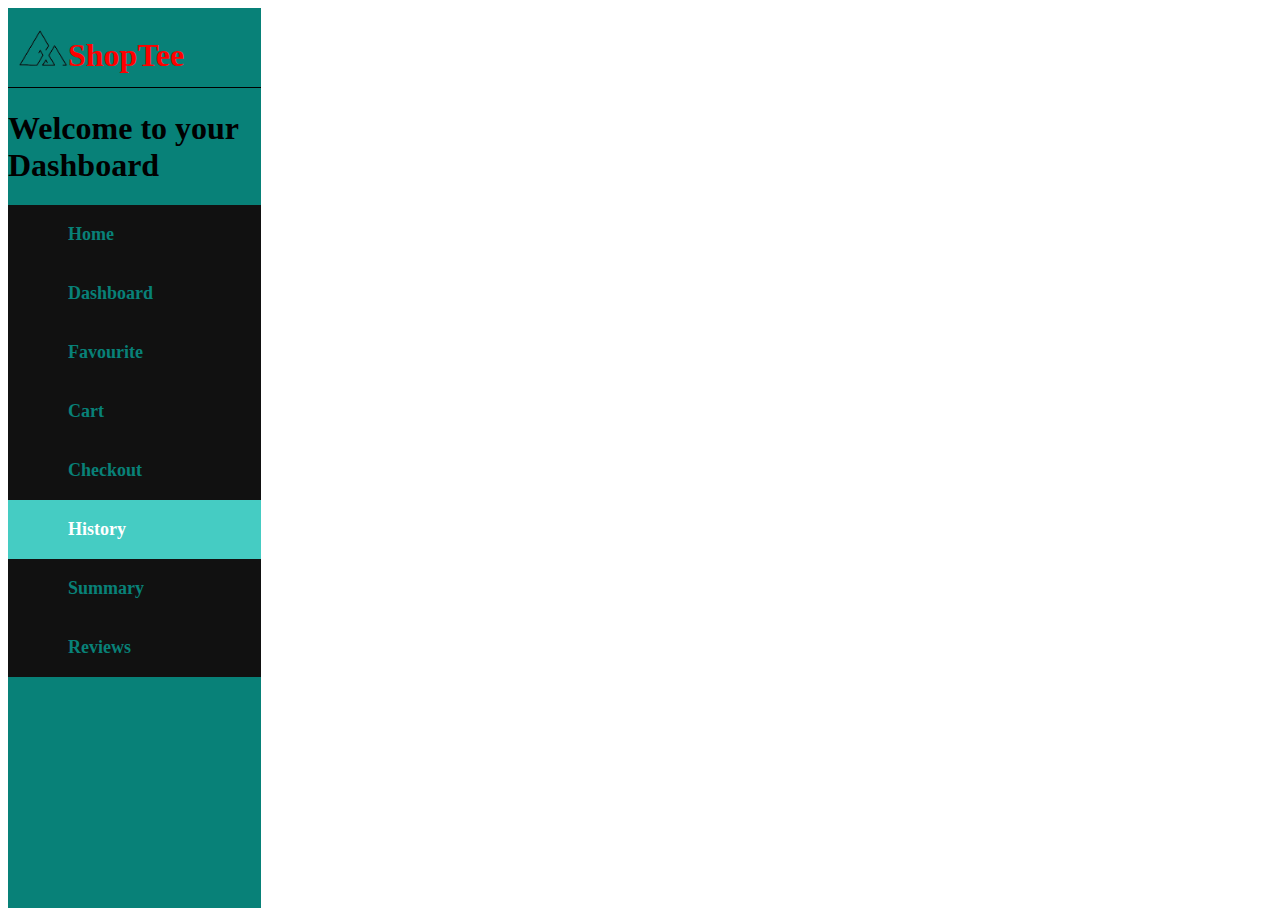
<file: history/history.html>
<!DOCTYPE html>
<html lang="en">
<head>
    <meta charset="UTF-8">
    <meta http-equiv="X-UA-Compatible" content="IE=edge">
    <meta name="viewport" content="width=device-width, initial-scale=1.0">
    <link rel="stylesheet" href="history.css">
    <title>Document</title>
</head>
<body>
    <main>
        <section id="nav" class="side_nav"></section>
    </main>

    <script src="../navbar.js"></script>
    <script src="history.js"></script>
</body>
</html>
</file>
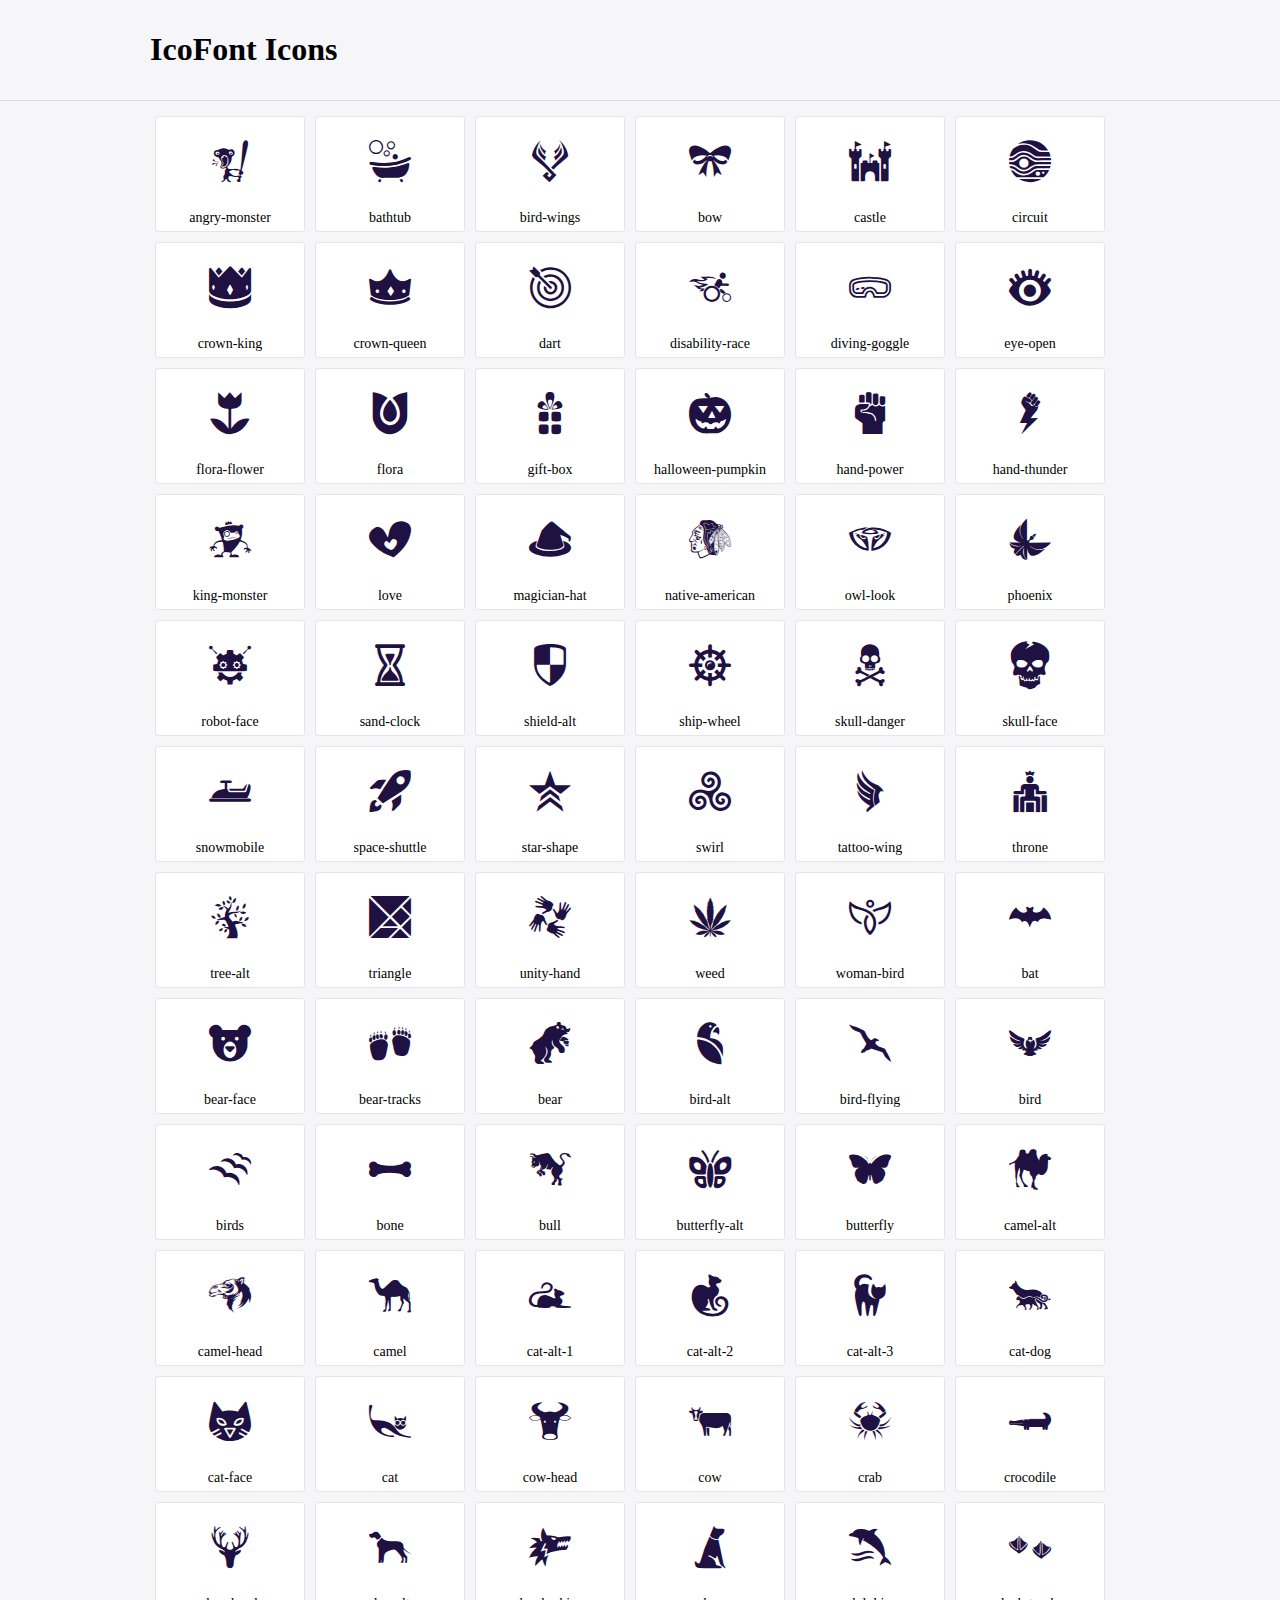
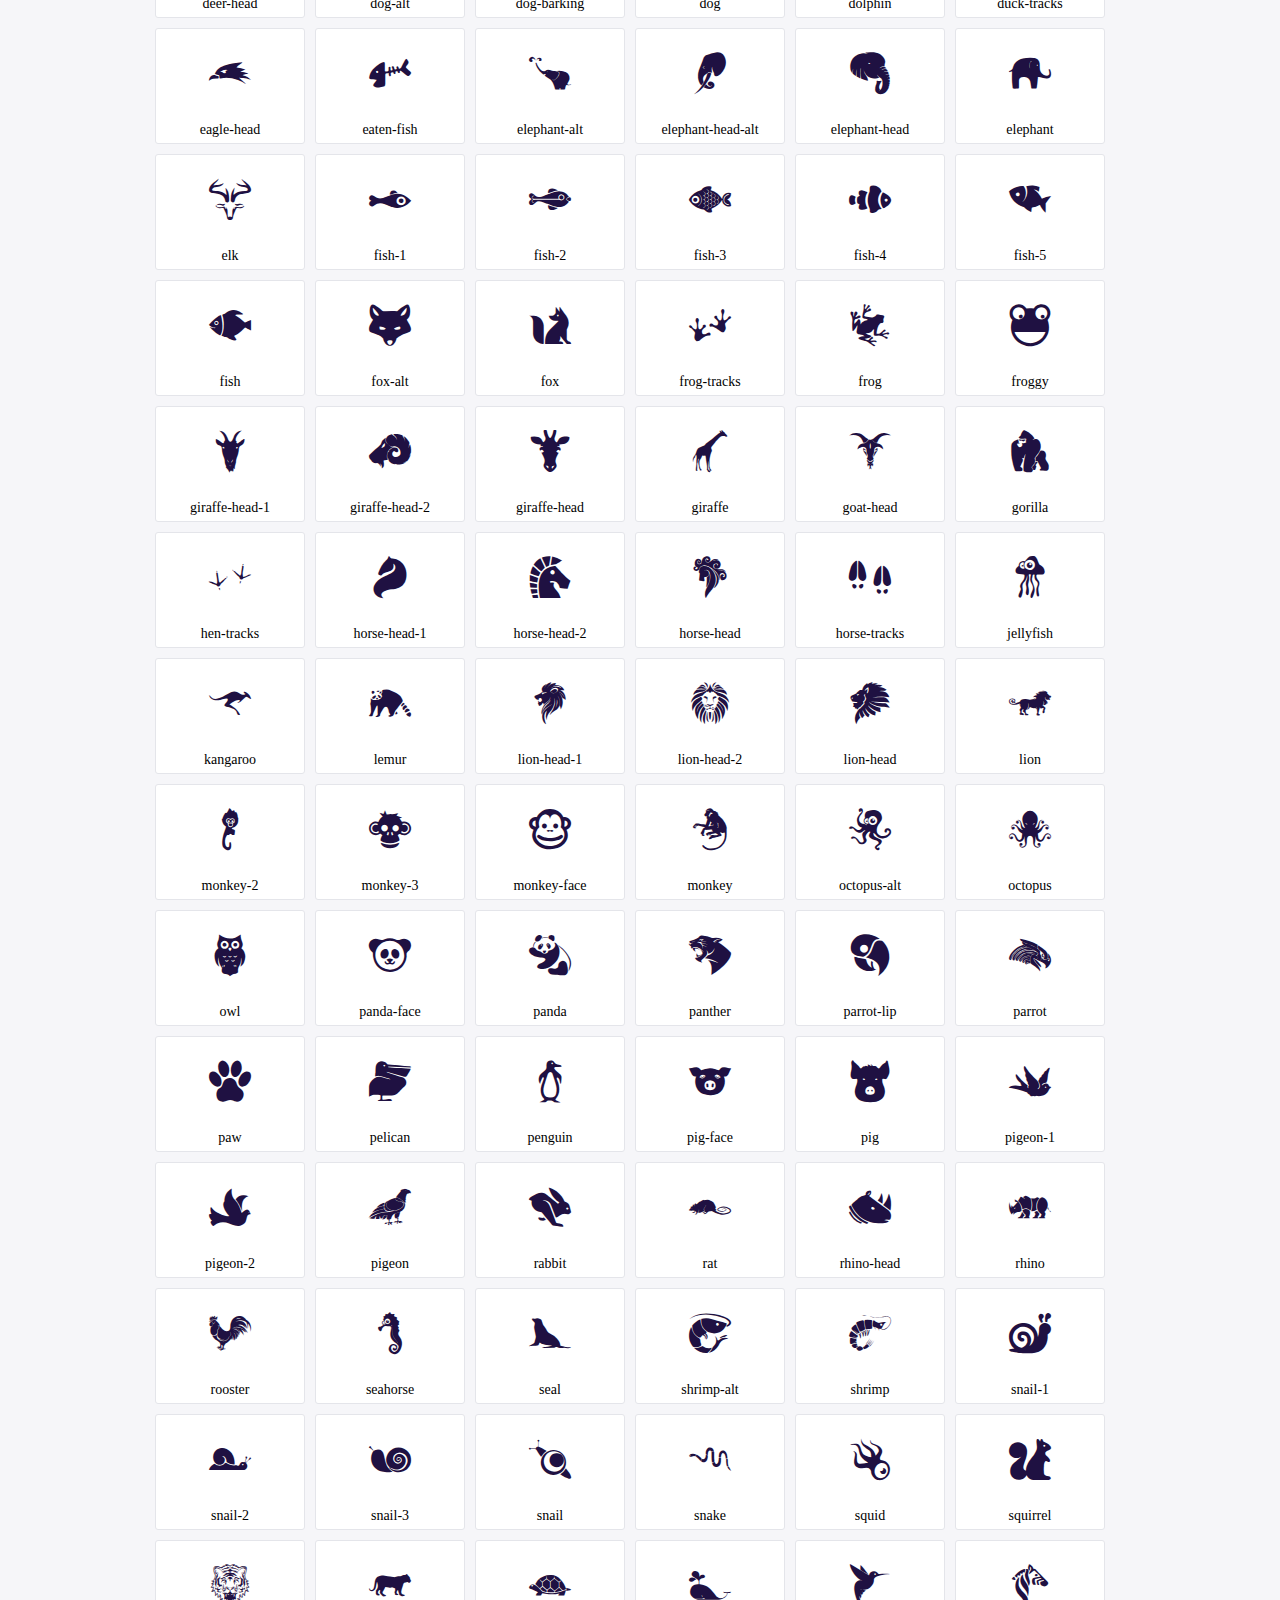
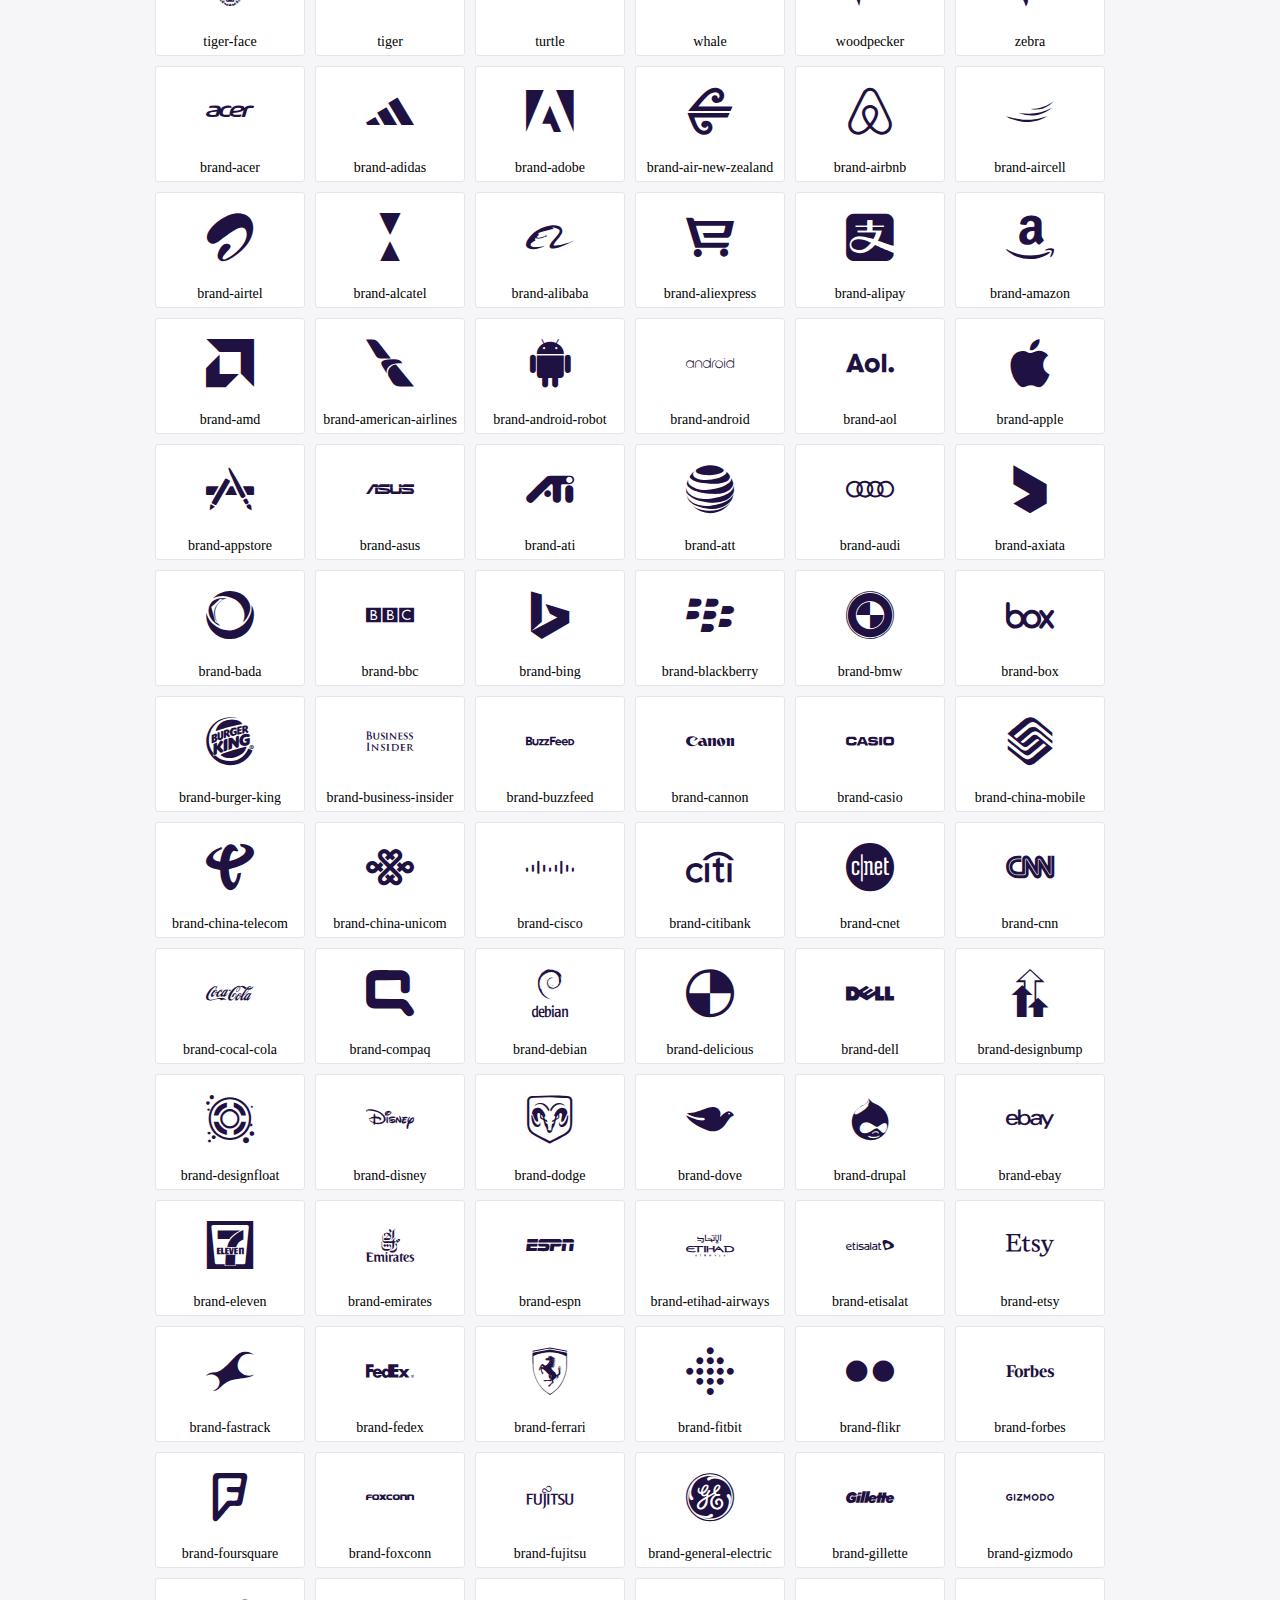
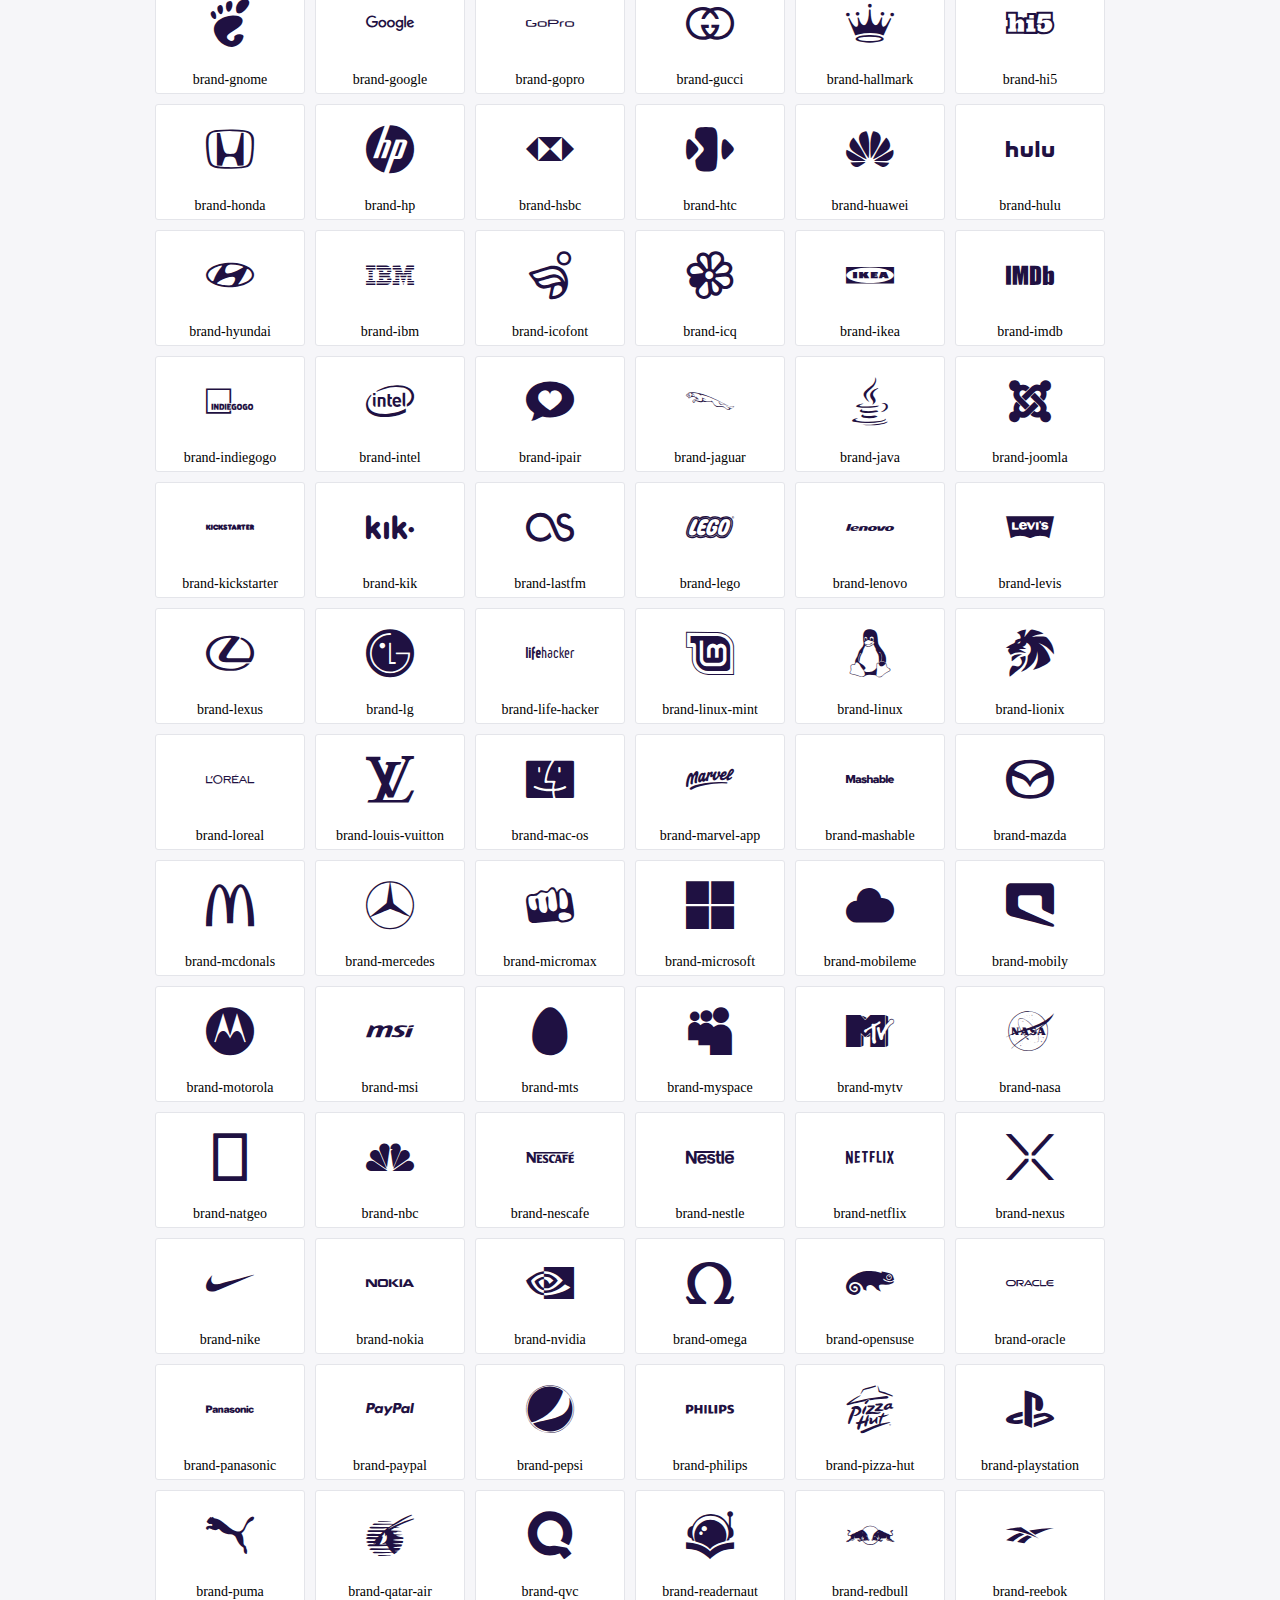
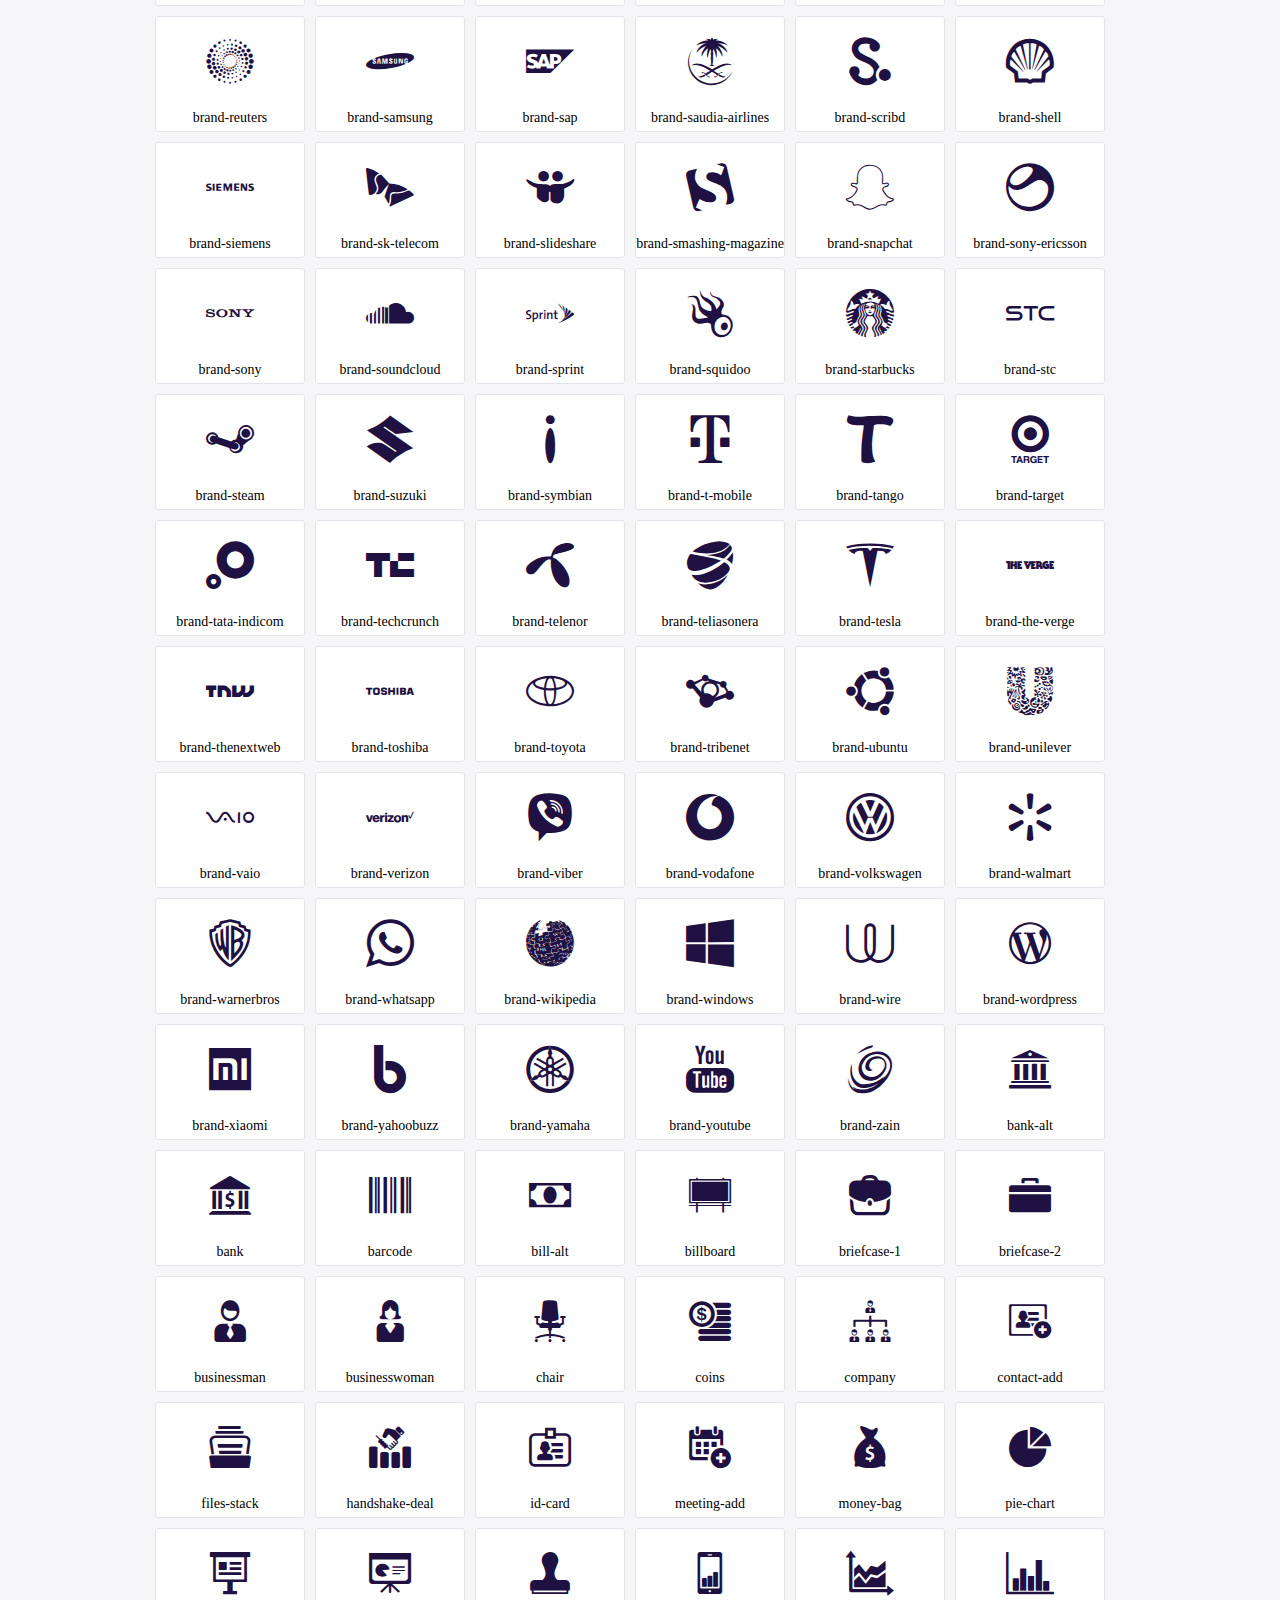
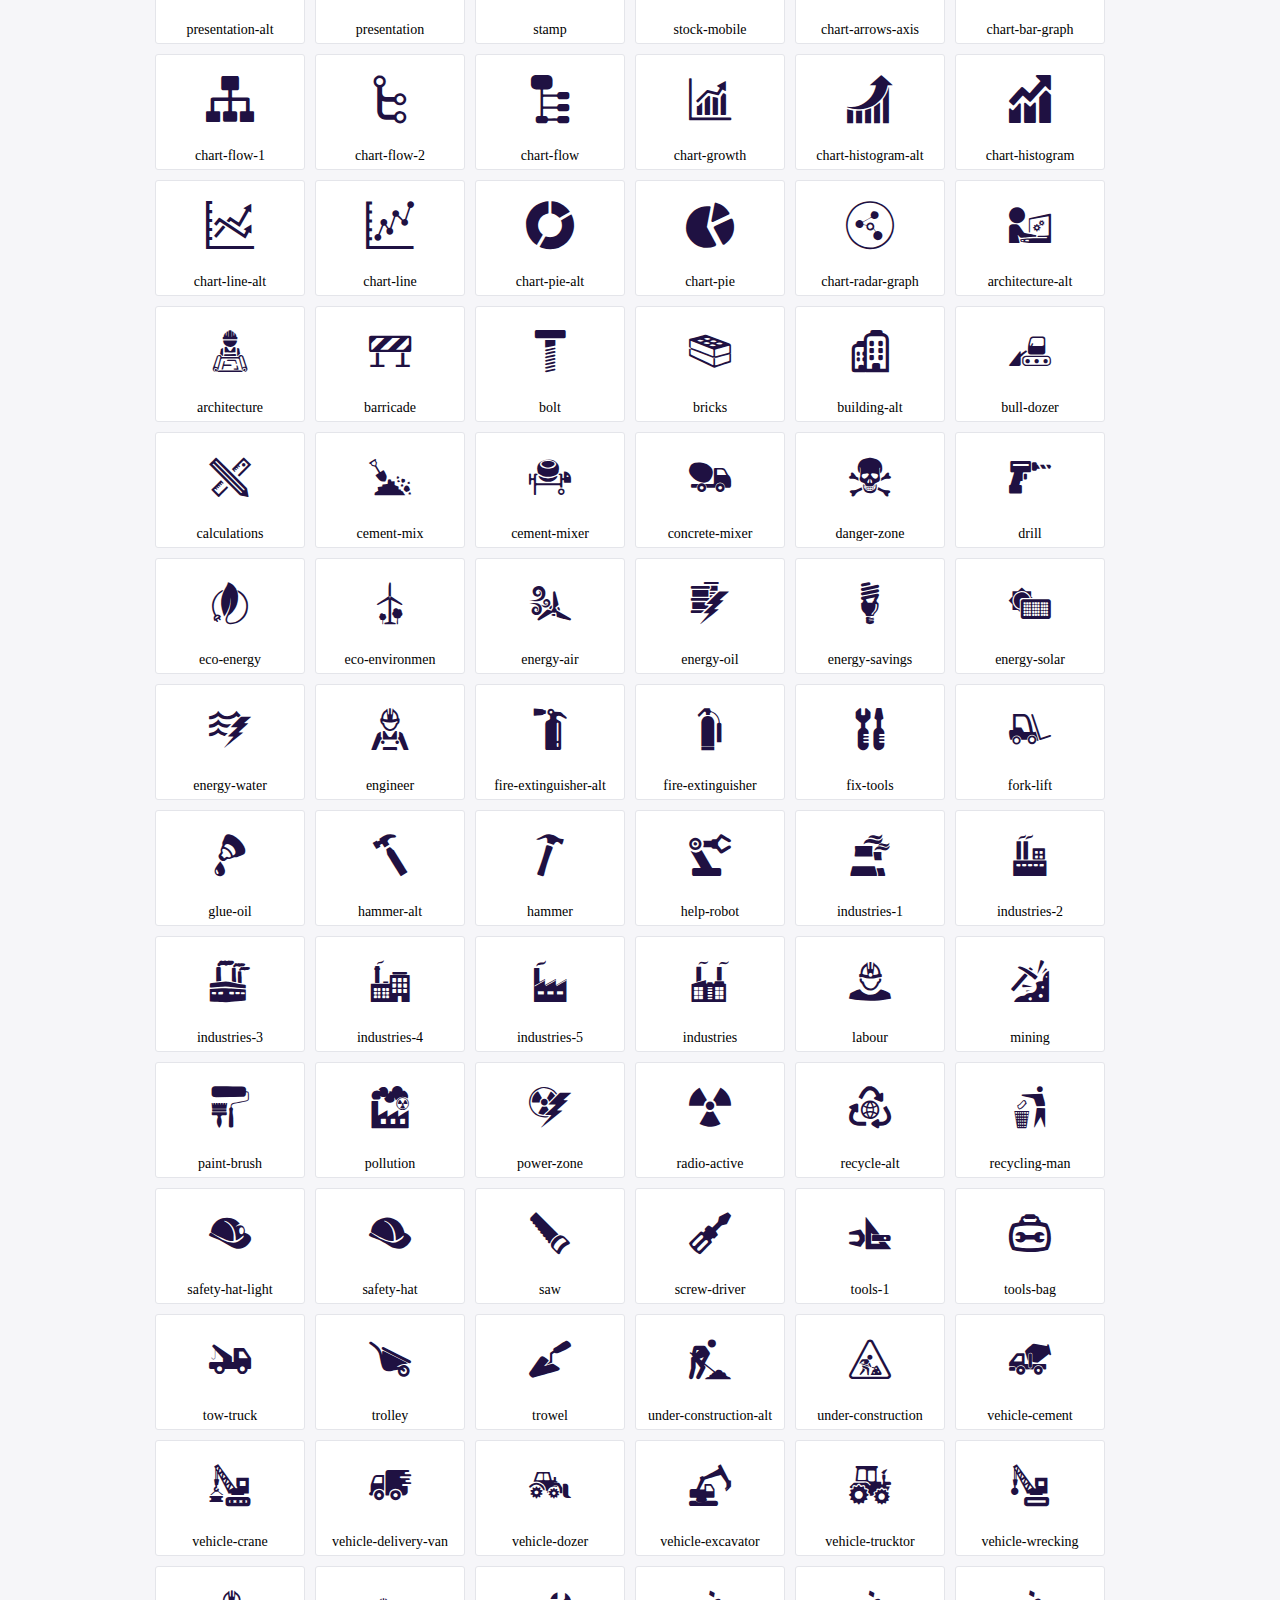
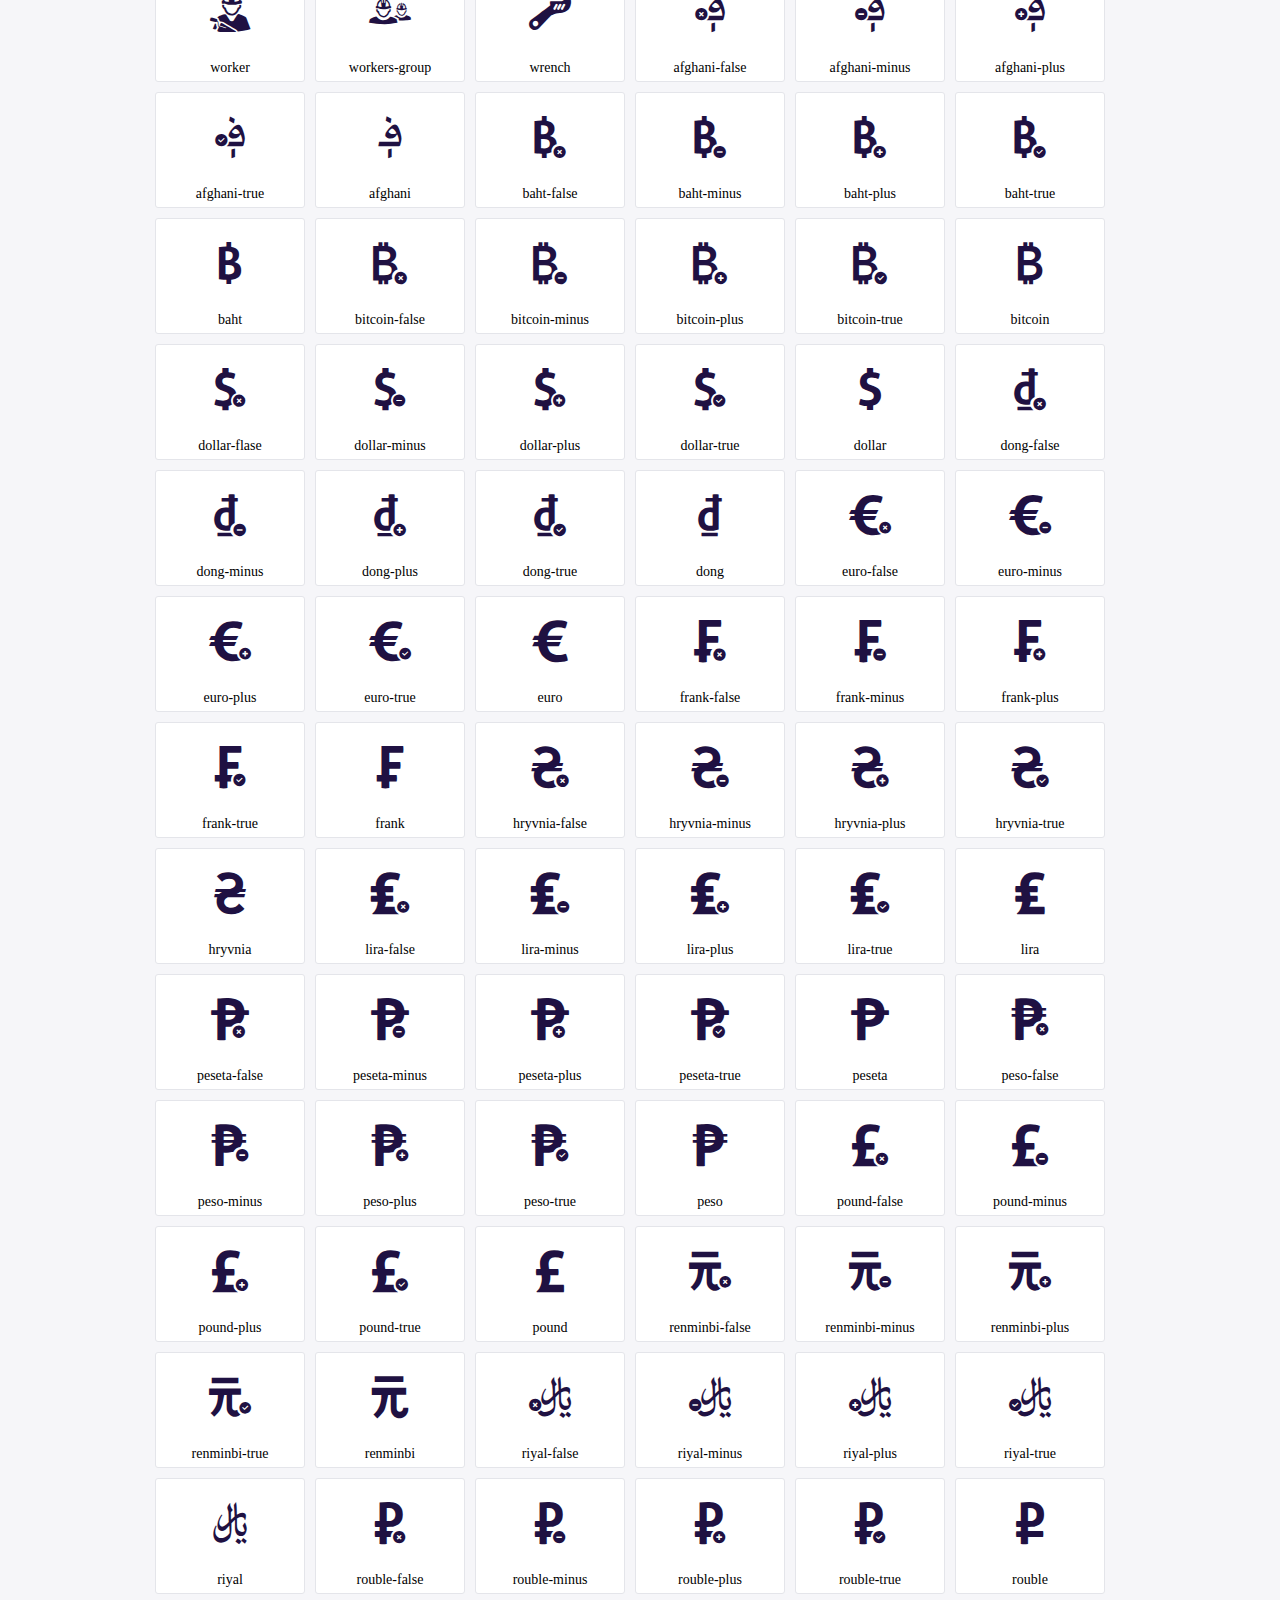
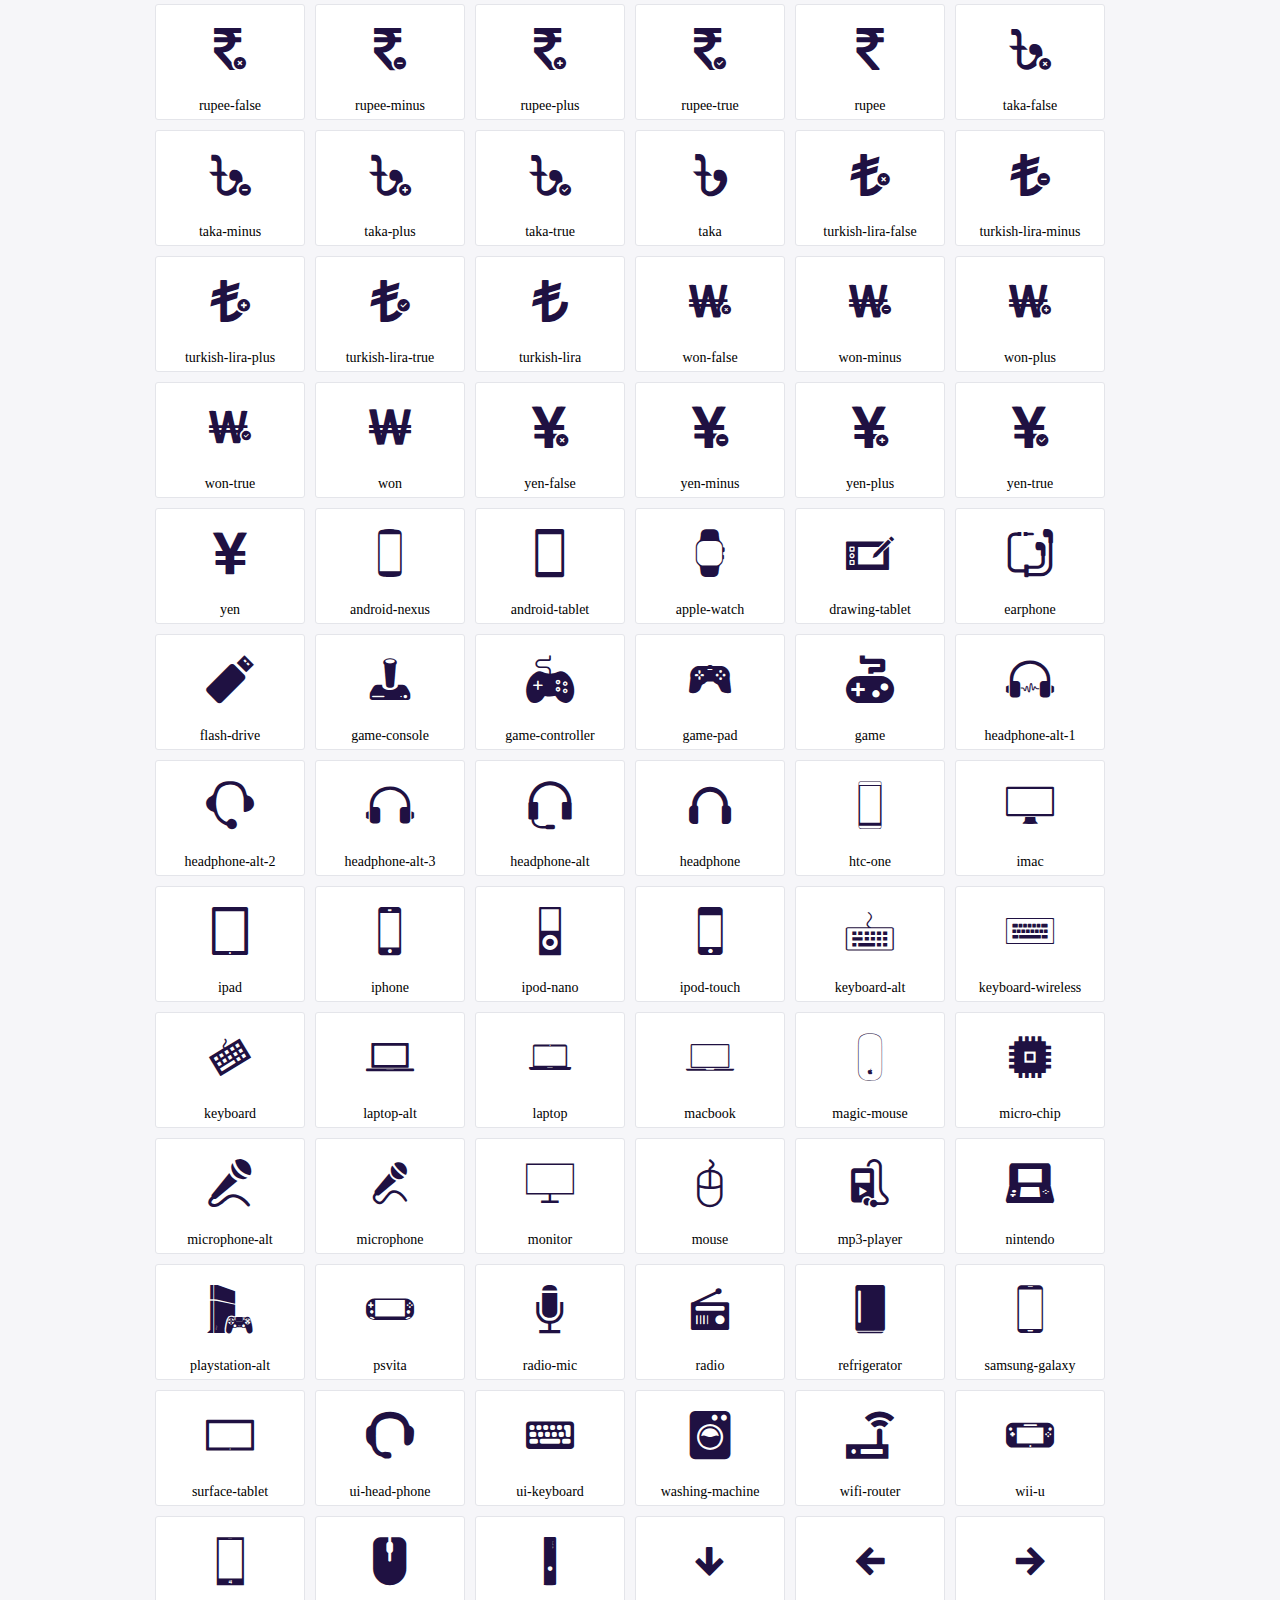
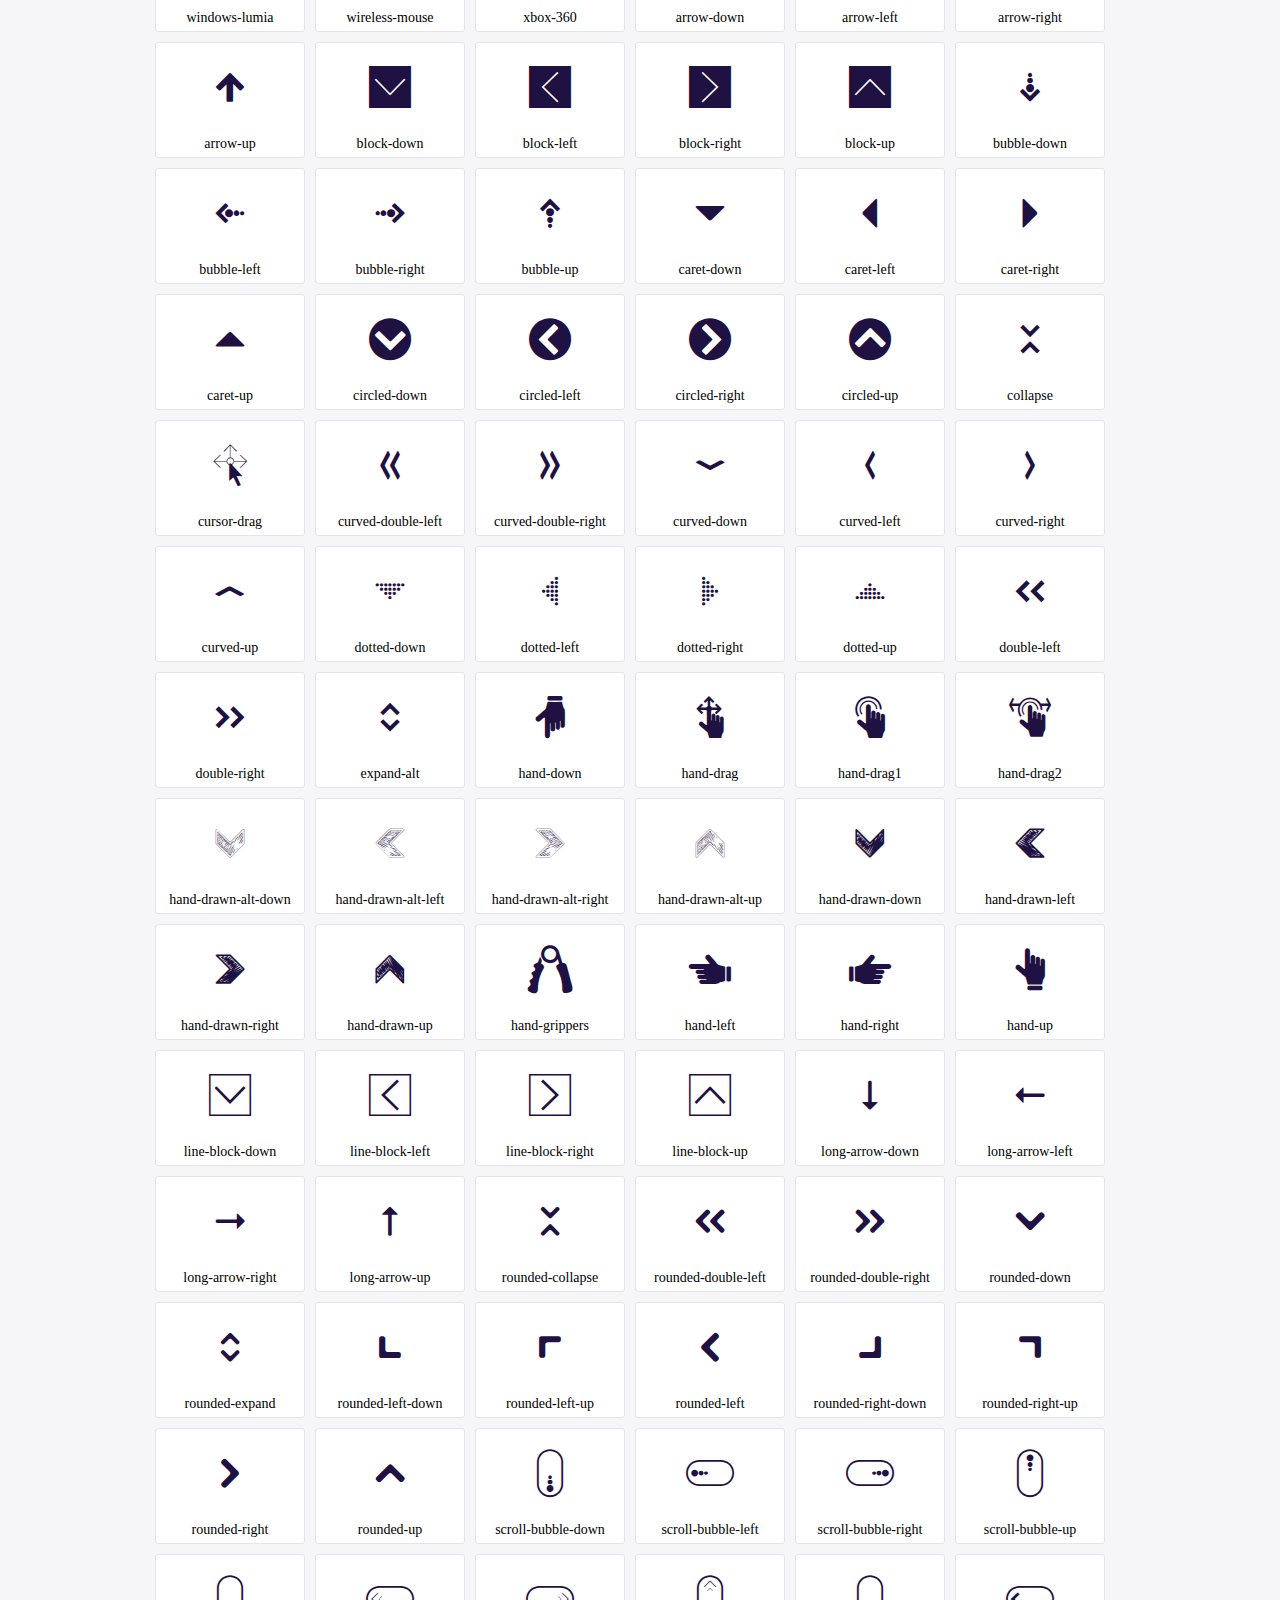
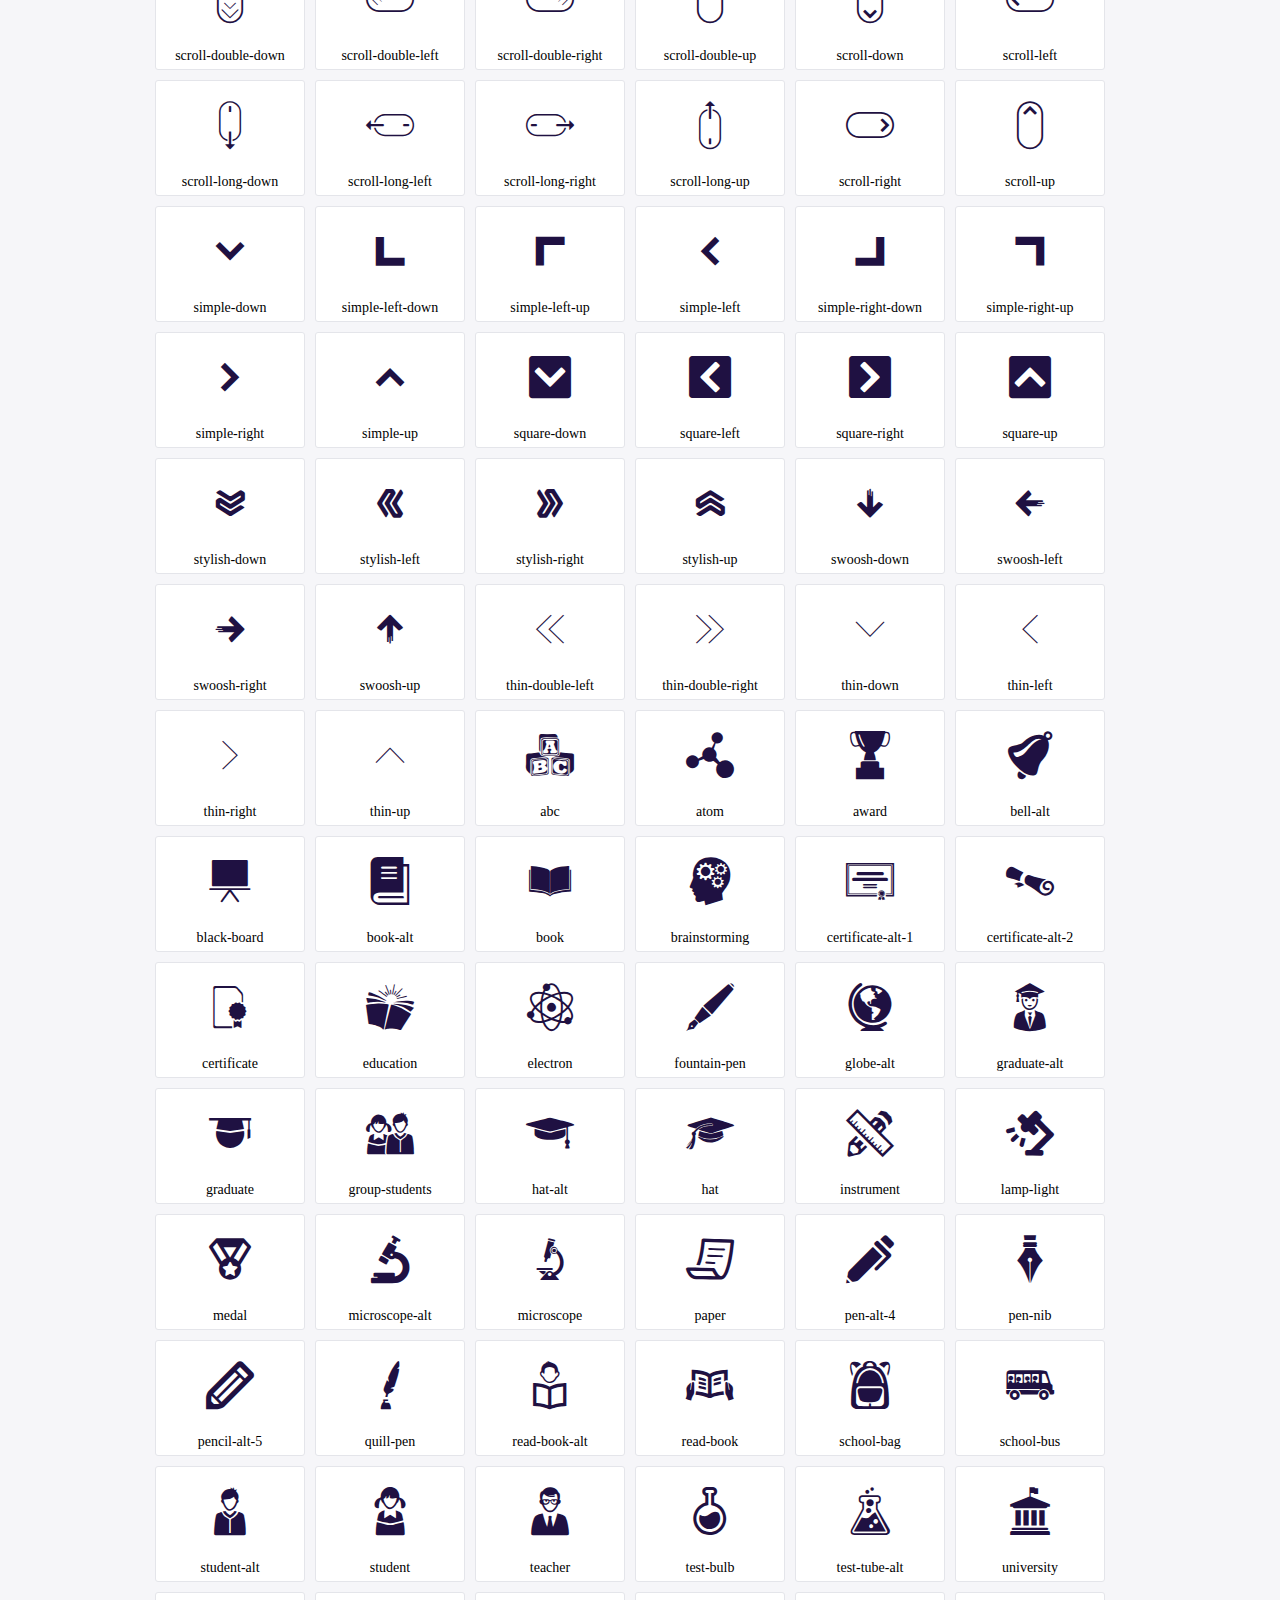
<file: icofont/demo.html>
<!DOCTYPE html>
	<html>
	<head>
		<meta charset="utf-8">
		<title>Examples | IcoFont</title>
		<link rel="stylesheet" type="text/css" href="./icofont.min.css">
		<style type="text/css">
			body {
				margin: 0;
				padding: 0;
				background: #F6F6F9;
			}
			.header {
				border-bottom: 1px solid #DCDCE1;
				padding: 10px 0;
				margin-bottom: 10px;
			}
			.container {
				width: 980px;
				margin: 0 auto;
			}
			.ico-title {
				font-size: 2em;
			}
			.iconlist {
				margin: 0;
				padding: 0;
				list-style: none;
				text-align: center;
				width: 100%;
				display: flex;
				flex-wrap: wrap;
				flex-direction: row;
			}
			.iconlist li {
				position: relative;
				margin: 5px;
				width: 150px;
				cursor: pointer;
			}
			.iconlist li .icon-holder {
				position: relative;
				text-align: center;
				border-radius: 3px;
				overflow: hidden;
				padding-bottom: 5px;
				background: #ffffff;
				border: 1px solid #E4E5EA;
				transition: all 0.2s linear 0s;
			}
			.iconlist li .icon-holder:hover {
				background: #00C3DA;
				color: #ffffff;
			}
			.iconlist li .icon-holder:hover .icon i {
				color: #ffffff;
			}
			.iconlist li .icon-holder .icon {
				padding: 20px;
				text-align: center;
			}
			.iconlist li .icon-holder .icon i {
				font-size: 3em;
				color: #1F1142;
			}
			.iconlist li .icon-holder span {
				font-size: 14px;
				display: block;
				margin-top: 5px;
				border-radius: 3px;
			}
		</style>
	</head>
	<body>
	<div class="header">
		<div class="container">
			<h1 class="ico-title"> IcoFont Icons </h1>
		</div>
	</div>
	<div class="container">
		<ul class="iconlist">
		
		<li>
			<div class="icon-holder">
				<div class="icon"> 
					<i class="icofont-angry-monster"></i>
				</div> 
				<span> angry-monster </span>
			</div>
		</li>
		
		<li>
			<div class="icon-holder">
				<div class="icon"> 
					<i class="icofont-bathtub"></i>
				</div> 
				<span> bathtub </span>
			</div>
		</li>
		
		<li>
			<div class="icon-holder">
				<div class="icon"> 
					<i class="icofont-bird-wings"></i>
				</div> 
				<span> bird-wings </span>
			</div>
		</li>
		
		<li>
			<div class="icon-holder">
				<div class="icon"> 
					<i class="icofont-bow"></i>
				</div> 
				<span> bow </span>
			</div>
		</li>
		
		<li>
			<div class="icon-holder">
				<div class="icon"> 
					<i class="icofont-castle"></i>
				</div> 
				<span> castle </span>
			</div>
		</li>
		
		<li>
			<div class="icon-holder">
				<div class="icon"> 
					<i class="icofont-circuit"></i>
				</div> 
				<span> circuit </span>
			</div>
		</li>
		
		<li>
			<div class="icon-holder">
				<div class="icon"> 
					<i class="icofont-crown-king"></i>
				</div> 
				<span> crown-king </span>
			</div>
		</li>
		
		<li>
			<div class="icon-holder">
				<div class="icon"> 
					<i class="icofont-crown-queen"></i>
				</div> 
				<span> crown-queen </span>
			</div>
		</li>
		
		<li>
			<div class="icon-holder">
				<div class="icon"> 
					<i class="icofont-dart"></i>
				</div> 
				<span> dart </span>
			</div>
		</li>
		
		<li>
			<div class="icon-holder">
				<div class="icon"> 
					<i class="icofont-disability-race"></i>
				</div> 
				<span> disability-race </span>
			</div>
		</li>
		
		<li>
			<div class="icon-holder">
				<div class="icon"> 
					<i class="icofont-diving-goggle"></i>
				</div> 
				<span> diving-goggle </span>
			</div>
		</li>
		
		<li>
			<div class="icon-holder">
				<div class="icon"> 
					<i class="icofont-eye-open"></i>
				</div> 
				<span> eye-open </span>
			</div>
		</li>
		
		<li>
			<div class="icon-holder">
				<div class="icon"> 
					<i class="icofont-flora-flower"></i>
				</div> 
				<span> flora-flower </span>
			</div>
		</li>
		
		<li>
			<div class="icon-holder">
				<div class="icon"> 
					<i class="icofont-flora"></i>
				</div> 
				<span> flora </span>
			</div>
		</li>
		
		<li>
			<div class="icon-holder">
				<div class="icon"> 
					<i class="icofont-gift-box"></i>
				</div> 
				<span> gift-box </span>
			</div>
		</li>
		
		<li>
			<div class="icon-holder">
				<div class="icon"> 
					<i class="icofont-halloween-pumpkin"></i>
				</div> 
				<span> halloween-pumpkin </span>
			</div>
		</li>
		
		<li>
			<div class="icon-holder">
				<div class="icon"> 
					<i class="icofont-hand-power"></i>
				</div> 
				<span> hand-power </span>
			</div>
		</li>
		
		<li>
			<div class="icon-holder">
				<div class="icon"> 
					<i class="icofont-hand-thunder"></i>
				</div> 
				<span> hand-thunder </span>
			</div>
		</li>
		
		<li>
			<div class="icon-holder">
				<div class="icon"> 
					<i class="icofont-king-monster"></i>
				</div> 
				<span> king-monster </span>
			</div>
		</li>
		
		<li>
			<div class="icon-holder">
				<div class="icon"> 
					<i class="icofont-love"></i>
				</div> 
				<span> love </span>
			</div>
		</li>
		
		<li>
			<div class="icon-holder">
				<div class="icon"> 
					<i class="icofont-magician-hat"></i>
				</div> 
				<span> magician-hat </span>
			</div>
		</li>
		
		<li>
			<div class="icon-holder">
				<div class="icon"> 
					<i class="icofont-native-american"></i>
				</div> 
				<span> native-american </span>
			</div>
		</li>
		
		<li>
			<div class="icon-holder">
				<div class="icon"> 
					<i class="icofont-owl-look"></i>
				</div> 
				<span> owl-look </span>
			</div>
		</li>
		
		<li>
			<div class="icon-holder">
				<div class="icon"> 
					<i class="icofont-phoenix"></i>
				</div> 
				<span> phoenix </span>
			</div>
		</li>
		
		<li>
			<div class="icon-holder">
				<div class="icon"> 
					<i class="icofont-robot-face"></i>
				</div> 
				<span> robot-face </span>
			</div>
		</li>
		
		<li>
			<div class="icon-holder">
				<div class="icon"> 
					<i class="icofont-sand-clock"></i>
				</div> 
				<span> sand-clock </span>
			</div>
		</li>
		
		<li>
			<div class="icon-holder">
				<div class="icon"> 
					<i class="icofont-shield-alt"></i>
				</div> 
				<span> shield-alt </span>
			</div>
		</li>
		
		<li>
			<div class="icon-holder">
				<div class="icon"> 
					<i class="icofont-ship-wheel"></i>
				</div> 
				<span> ship-wheel </span>
			</div>
		</li>
		
		<li>
			<div class="icon-holder">
				<div class="icon"> 
					<i class="icofont-skull-danger"></i>
				</div> 
				<span> skull-danger </span>
			</div>
		</li>
		
		<li>
			<div class="icon-holder">
				<div class="icon"> 
					<i class="icofont-skull-face"></i>
				</div> 
				<span> skull-face </span>
			</div>
		</li>
		
		<li>
			<div class="icon-holder">
				<div class="icon"> 
					<i class="icofont-snowmobile"></i>
				</div> 
				<span> snowmobile </span>
			</div>
		</li>
		
		<li>
			<div class="icon-holder">
				<div class="icon"> 
					<i class="icofont-space-shuttle"></i>
				</div> 
				<span> space-shuttle </span>
			</div>
		</li>
		
		<li>
			<div class="icon-holder">
				<div class="icon"> 
					<i class="icofont-star-shape"></i>
				</div> 
				<span> star-shape </span>
			</div>
		</li>
		
		<li>
			<div class="icon-holder">
				<div class="icon"> 
					<i class="icofont-swirl"></i>
				</div> 
				<span> swirl </span>
			</div>
		</li>
		
		<li>
			<div class="icon-holder">
				<div class="icon"> 
					<i class="icofont-tattoo-wing"></i>
				</div> 
				<span> tattoo-wing </span>
			</div>
		</li>
		
		<li>
			<div class="icon-holder">
				<div class="icon"> 
					<i class="icofont-throne"></i>
				</div> 
				<span> throne </span>
			</div>
		</li>
		
		<li>
			<div class="icon-holder">
				<div class="icon"> 
					<i class="icofont-tree-alt"></i>
				</div> 
				<span> tree-alt </span>
			</div>
		</li>
		
		<li>
			<div class="icon-holder">
				<div class="icon"> 
					<i class="icofont-triangle"></i>
				</div> 
				<span> triangle </span>
			</div>
		</li>
		
		<li>
			<div class="icon-holder">
				<div class="icon"> 
					<i class="icofont-unity-hand"></i>
				</div> 
				<span> unity-hand </span>
			</div>
		</li>
		
		<li>
			<div class="icon-holder">
				<div class="icon"> 
					<i class="icofont-weed"></i>
				</div> 
				<span> weed </span>
			</div>
		</li>
		
		<li>
			<div class="icon-holder">
				<div class="icon"> 
					<i class="icofont-woman-bird"></i>
				</div> 
				<span> woman-bird </span>
			</div>
		</li>
		
		<li>
			<div class="icon-holder">
				<div class="icon"> 
					<i class="icofont-bat"></i>
				</div> 
				<span> bat </span>
			</div>
		</li>
		
		<li>
			<div class="icon-holder">
				<div class="icon"> 
					<i class="icofont-bear-face"></i>
				</div> 
				<span> bear-face </span>
			</div>
		</li>
		
		<li>
			<div class="icon-holder">
				<div class="icon"> 
					<i class="icofont-bear-tracks"></i>
				</div> 
				<span> bear-tracks </span>
			</div>
		</li>
		
		<li>
			<div class="icon-holder">
				<div class="icon"> 
					<i class="icofont-bear"></i>
				</div> 
				<span> bear </span>
			</div>
		</li>
		
		<li>
			<div class="icon-holder">
				<div class="icon"> 
					<i class="icofont-bird-alt"></i>
				</div> 
				<span> bird-alt </span>
			</div>
		</li>
		
		<li>
			<div class="icon-holder">
				<div class="icon"> 
					<i class="icofont-bird-flying"></i>
				</div> 
				<span> bird-flying </span>
			</div>
		</li>
		
		<li>
			<div class="icon-holder">
				<div class="icon"> 
					<i class="icofont-bird"></i>
				</div> 
				<span> bird </span>
			</div>
		</li>
		
		<li>
			<div class="icon-holder">
				<div class="icon"> 
					<i class="icofont-birds"></i>
				</div> 
				<span> birds </span>
			</div>
		</li>
		
		<li>
			<div class="icon-holder">
				<div class="icon"> 
					<i class="icofont-bone"></i>
				</div> 
				<span> bone </span>
			</div>
		</li>
		
		<li>
			<div class="icon-holder">
				<div class="icon"> 
					<i class="icofont-bull"></i>
				</div> 
				<span> bull </span>
			</div>
		</li>
		
		<li>
			<div class="icon-holder">
				<div class="icon"> 
					<i class="icofont-butterfly-alt"></i>
				</div> 
				<span> butterfly-alt </span>
			</div>
		</li>
		
		<li>
			<div class="icon-holder">
				<div class="icon"> 
					<i class="icofont-butterfly"></i>
				</div> 
				<span> butterfly </span>
			</div>
		</li>
		
		<li>
			<div class="icon-holder">
				<div class="icon"> 
					<i class="icofont-camel-alt"></i>
				</div> 
				<span> camel-alt </span>
			</div>
		</li>
		
		<li>
			<div class="icon-holder">
				<div class="icon"> 
					<i class="icofont-camel-head"></i>
				</div> 
				<span> camel-head </span>
			</div>
		</li>
		
		<li>
			<div class="icon-holder">
				<div class="icon"> 
					<i class="icofont-camel"></i>
				</div> 
				<span> camel </span>
			</div>
		</li>
		
		<li>
			<div class="icon-holder">
				<div class="icon"> 
					<i class="icofont-cat-alt-1"></i>
				</div> 
				<span> cat-alt-1 </span>
			</div>
		</li>
		
		<li>
			<div class="icon-holder">
				<div class="icon"> 
					<i class="icofont-cat-alt-2"></i>
				</div> 
				<span> cat-alt-2 </span>
			</div>
		</li>
		
		<li>
			<div class="icon-holder">
				<div class="icon"> 
					<i class="icofont-cat-alt-3"></i>
				</div> 
				<span> cat-alt-3 </span>
			</div>
		</li>
		
		<li>
			<div class="icon-holder">
				<div class="icon"> 
					<i class="icofont-cat-dog"></i>
				</div> 
				<span> cat-dog </span>
			</div>
		</li>
		
		<li>
			<div class="icon-holder">
				<div class="icon"> 
					<i class="icofont-cat-face"></i>
				</div> 
				<span> cat-face </span>
			</div>
		</li>
		
		<li>
			<div class="icon-holder">
				<div class="icon"> 
					<i class="icofont-cat"></i>
				</div> 
				<span> cat </span>
			</div>
		</li>
		
		<li>
			<div class="icon-holder">
				<div class="icon"> 
					<i class="icofont-cow-head"></i>
				</div> 
				<span> cow-head </span>
			</div>
		</li>
		
		<li>
			<div class="icon-holder">
				<div class="icon"> 
					<i class="icofont-cow"></i>
				</div> 
				<span> cow </span>
			</div>
		</li>
		
		<li>
			<div class="icon-holder">
				<div class="icon"> 
					<i class="icofont-crab"></i>
				</div> 
				<span> crab </span>
			</div>
		</li>
		
		<li>
			<div class="icon-holder">
				<div class="icon"> 
					<i class="icofont-crocodile"></i>
				</div> 
				<span> crocodile </span>
			</div>
		</li>
		
		<li>
			<div class="icon-holder">
				<div class="icon"> 
					<i class="icofont-deer-head"></i>
				</div> 
				<span> deer-head </span>
			</div>
		</li>
		
		<li>
			<div class="icon-holder">
				<div class="icon"> 
					<i class="icofont-dog-alt"></i>
				</div> 
				<span> dog-alt </span>
			</div>
		</li>
		
		<li>
			<div class="icon-holder">
				<div class="icon"> 
					<i class="icofont-dog-barking"></i>
				</div> 
				<span> dog-barking </span>
			</div>
		</li>
		
		<li>
			<div class="icon-holder">
				<div class="icon"> 
					<i class="icofont-dog"></i>
				</div> 
				<span> dog </span>
			</div>
		</li>
		
		<li>
			<div class="icon-holder">
				<div class="icon"> 
					<i class="icofont-dolphin"></i>
				</div> 
				<span> dolphin </span>
			</div>
		</li>
		
		<li>
			<div class="icon-holder">
				<div class="icon"> 
					<i class="icofont-duck-tracks"></i>
				</div> 
				<span> duck-tracks </span>
			</div>
		</li>
		
		<li>
			<div class="icon-holder">
				<div class="icon"> 
					<i class="icofont-eagle-head"></i>
				</div> 
				<span> eagle-head </span>
			</div>
		</li>
		
		<li>
			<div class="icon-holder">
				<div class="icon"> 
					<i class="icofont-eaten-fish"></i>
				</div> 
				<span> eaten-fish </span>
			</div>
		</li>
		
		<li>
			<div class="icon-holder">
				<div class="icon"> 
					<i class="icofont-elephant-alt"></i>
				</div> 
				<span> elephant-alt </span>
			</div>
		</li>
		
		<li>
			<div class="icon-holder">
				<div class="icon"> 
					<i class="icofont-elephant-head-alt"></i>
				</div> 
				<span> elephant-head-alt </span>
			</div>
		</li>
		
		<li>
			<div class="icon-holder">
				<div class="icon"> 
					<i class="icofont-elephant-head"></i>
				</div> 
				<span> elephant-head </span>
			</div>
		</li>
		
		<li>
			<div class="icon-holder">
				<div class="icon"> 
					<i class="icofont-elephant"></i>
				</div> 
				<span> elephant </span>
			</div>
		</li>
		
		<li>
			<div class="icon-holder">
				<div class="icon"> 
					<i class="icofont-elk"></i>
				</div> 
				<span> elk </span>
			</div>
		</li>
		
		<li>
			<div class="icon-holder">
				<div class="icon"> 
					<i class="icofont-fish-1"></i>
				</div> 
				<span> fish-1 </span>
			</div>
		</li>
		
		<li>
			<div class="icon-holder">
				<div class="icon"> 
					<i class="icofont-fish-2"></i>
				</div> 
				<span> fish-2 </span>
			</div>
		</li>
		
		<li>
			<div class="icon-holder">
				<div class="icon"> 
					<i class="icofont-fish-3"></i>
				</div> 
				<span> fish-3 </span>
			</div>
		</li>
		
		<li>
			<div class="icon-holder">
				<div class="icon"> 
					<i class="icofont-fish-4"></i>
				</div> 
				<span> fish-4 </span>
			</div>
		</li>
		
		<li>
			<div class="icon-holder">
				<div class="icon"> 
					<i class="icofont-fish-5"></i>
				</div> 
				<span> fish-5 </span>
			</div>
		</li>
		
		<li>
			<div class="icon-holder">
				<div class="icon"> 
					<i class="icofont-fish"></i>
				</div> 
				<span> fish </span>
			</div>
		</li>
		
		<li>
			<div class="icon-holder">
				<div class="icon"> 
					<i class="icofont-fox-alt"></i>
				</div> 
				<span> fox-alt </span>
			</div>
		</li>
		
		<li>
			<div class="icon-holder">
				<div class="icon"> 
					<i class="icofont-fox"></i>
				</div> 
				<span> fox </span>
			</div>
		</li>
		
		<li>
			<div class="icon-holder">
				<div class="icon"> 
					<i class="icofont-frog-tracks"></i>
				</div> 
				<span> frog-tracks </span>
			</div>
		</li>
		
		<li>
			<div class="icon-holder">
				<div class="icon"> 
					<i class="icofont-frog"></i>
				</div> 
				<span> frog </span>
			</div>
		</li>
		
		<li>
			<div class="icon-holder">
				<div class="icon"> 
					<i class="icofont-froggy"></i>
				</div> 
				<span> froggy </span>
			</div>
		</li>
		
		<li>
			<div class="icon-holder">
				<div class="icon"> 
					<i class="icofont-giraffe-head-1"></i>
				</div> 
				<span> giraffe-head-1 </span>
			</div>
		</li>
		
		<li>
			<div class="icon-holder">
				<div class="icon"> 
					<i class="icofont-giraffe-head-2"></i>
				</div> 
				<span> giraffe-head-2 </span>
			</div>
		</li>
		
		<li>
			<div class="icon-holder">
				<div class="icon"> 
					<i class="icofont-giraffe-head"></i>
				</div> 
				<span> giraffe-head </span>
			</div>
		</li>
		
		<li>
			<div class="icon-holder">
				<div class="icon"> 
					<i class="icofont-giraffe"></i>
				</div> 
				<span> giraffe </span>
			</div>
		</li>
		
		<li>
			<div class="icon-holder">
				<div class="icon"> 
					<i class="icofont-goat-head"></i>
				</div> 
				<span> goat-head </span>
			</div>
		</li>
		
		<li>
			<div class="icon-holder">
				<div class="icon"> 
					<i class="icofont-gorilla"></i>
				</div> 
				<span> gorilla </span>
			</div>
		</li>
		
		<li>
			<div class="icon-holder">
				<div class="icon"> 
					<i class="icofont-hen-tracks"></i>
				</div> 
				<span> hen-tracks </span>
			</div>
		</li>
		
		<li>
			<div class="icon-holder">
				<div class="icon"> 
					<i class="icofont-horse-head-1"></i>
				</div> 
				<span> horse-head-1 </span>
			</div>
		</li>
		
		<li>
			<div class="icon-holder">
				<div class="icon"> 
					<i class="icofont-horse-head-2"></i>
				</div> 
				<span> horse-head-2 </span>
			</div>
		</li>
		
		<li>
			<div class="icon-holder">
				<div class="icon"> 
					<i class="icofont-horse-head"></i>
				</div> 
				<span> horse-head </span>
			</div>
		</li>
		
		<li>
			<div class="icon-holder">
				<div class="icon"> 
					<i class="icofont-horse-tracks"></i>
				</div> 
				<span> horse-tracks </span>
			</div>
		</li>
		
		<li>
			<div class="icon-holder">
				<div class="icon"> 
					<i class="icofont-jellyfish"></i>
				</div> 
				<span> jellyfish </span>
			</div>
		</li>
		
		<li>
			<div class="icon-holder">
				<div class="icon"> 
					<i class="icofont-kangaroo"></i>
				</div> 
				<span> kangaroo </span>
			</div>
		</li>
		
		<li>
			<div class="icon-holder">
				<div class="icon"> 
					<i class="icofont-lemur"></i>
				</div> 
				<span> lemur </span>
			</div>
		</li>
		
		<li>
			<div class="icon-holder">
				<div class="icon"> 
					<i class="icofont-lion-head-1"></i>
				</div> 
				<span> lion-head-1 </span>
			</div>
		</li>
		
		<li>
			<div class="icon-holder">
				<div class="icon"> 
					<i class="icofont-lion-head-2"></i>
				</div> 
				<span> lion-head-2 </span>
			</div>
		</li>
		
		<li>
			<div class="icon-holder">
				<div class="icon"> 
					<i class="icofont-lion-head"></i>
				</div> 
				<span> lion-head </span>
			</div>
		</li>
		
		<li>
			<div class="icon-holder">
				<div class="icon"> 
					<i class="icofont-lion"></i>
				</div> 
				<span> lion </span>
			</div>
		</li>
		
		<li>
			<div class="icon-holder">
				<div class="icon"> 
					<i class="icofont-monkey-2"></i>
				</div> 
				<span> monkey-2 </span>
			</div>
		</li>
		
		<li>
			<div class="icon-holder">
				<div class="icon"> 
					<i class="icofont-monkey-3"></i>
				</div> 
				<span> monkey-3 </span>
			</div>
		</li>
		
		<li>
			<div class="icon-holder">
				<div class="icon"> 
					<i class="icofont-monkey-face"></i>
				</div> 
				<span> monkey-face </span>
			</div>
		</li>
		
		<li>
			<div class="icon-holder">
				<div class="icon"> 
					<i class="icofont-monkey"></i>
				</div> 
				<span> monkey </span>
			</div>
		</li>
		
		<li>
			<div class="icon-holder">
				<div class="icon"> 
					<i class="icofont-octopus-alt"></i>
				</div> 
				<span> octopus-alt </span>
			</div>
		</li>
		
		<li>
			<div class="icon-holder">
				<div class="icon"> 
					<i class="icofont-octopus"></i>
				</div> 
				<span> octopus </span>
			</div>
		</li>
		
		<li>
			<div class="icon-holder">
				<div class="icon"> 
					<i class="icofont-owl"></i>
				</div> 
				<span> owl </span>
			</div>
		</li>
		
		<li>
			<div class="icon-holder">
				<div class="icon"> 
					<i class="icofont-panda-face"></i>
				</div> 
				<span> panda-face </span>
			</div>
		</li>
		
		<li>
			<div class="icon-holder">
				<div class="icon"> 
					<i class="icofont-panda"></i>
				</div> 
				<span> panda </span>
			</div>
		</li>
		
		<li>
			<div class="icon-holder">
				<div class="icon"> 
					<i class="icofont-panther"></i>
				</div> 
				<span> panther </span>
			</div>
		</li>
		
		<li>
			<div class="icon-holder">
				<div class="icon"> 
					<i class="icofont-parrot-lip"></i>
				</div> 
				<span> parrot-lip </span>
			</div>
		</li>
		
		<li>
			<div class="icon-holder">
				<div class="icon"> 
					<i class="icofont-parrot"></i>
				</div> 
				<span> parrot </span>
			</div>
		</li>
		
		<li>
			<div class="icon-holder">
				<div class="icon"> 
					<i class="icofont-paw"></i>
				</div> 
				<span> paw </span>
			</div>
		</li>
		
		<li>
			<div class="icon-holder">
				<div class="icon"> 
					<i class="icofont-pelican"></i>
				</div> 
				<span> pelican </span>
			</div>
		</li>
		
		<li>
			<div class="icon-holder">
				<div class="icon"> 
					<i class="icofont-penguin"></i>
				</div> 
				<span> penguin </span>
			</div>
		</li>
		
		<li>
			<div class="icon-holder">
				<div class="icon"> 
					<i class="icofont-pig-face"></i>
				</div> 
				<span> pig-face </span>
			</div>
		</li>
		
		<li>
			<div class="icon-holder">
				<div class="icon"> 
					<i class="icofont-pig"></i>
				</div> 
				<span> pig </span>
			</div>
		</li>
		
		<li>
			<div class="icon-holder">
				<div class="icon"> 
					<i class="icofont-pigeon-1"></i>
				</div> 
				<span> pigeon-1 </span>
			</div>
		</li>
		
		<li>
			<div class="icon-holder">
				<div class="icon"> 
					<i class="icofont-pigeon-2"></i>
				</div> 
				<span> pigeon-2 </span>
			</div>
		</li>
		
		<li>
			<div class="icon-holder">
				<div class="icon"> 
					<i class="icofont-pigeon"></i>
				</div> 
				<span> pigeon </span>
			</div>
		</li>
		
		<li>
			<div class="icon-holder">
				<div class="icon"> 
					<i class="icofont-rabbit"></i>
				</div> 
				<span> rabbit </span>
			</div>
		</li>
		
		<li>
			<div class="icon-holder">
				<div class="icon"> 
					<i class="icofont-rat"></i>
				</div> 
				<span> rat </span>
			</div>
		</li>
		
		<li>
			<div class="icon-holder">
				<div class="icon"> 
					<i class="icofont-rhino-head"></i>
				</div> 
				<span> rhino-head </span>
			</div>
		</li>
		
		<li>
			<div class="icon-holder">
				<div class="icon"> 
					<i class="icofont-rhino"></i>
				</div> 
				<span> rhino </span>
			</div>
		</li>
		
		<li>
			<div class="icon-holder">
				<div class="icon"> 
					<i class="icofont-rooster"></i>
				</div> 
				<span> rooster </span>
			</div>
		</li>
		
		<li>
			<div class="icon-holder">
				<div class="icon"> 
					<i class="icofont-seahorse"></i>
				</div> 
				<span> seahorse </span>
			</div>
		</li>
		
		<li>
			<div class="icon-holder">
				<div class="icon"> 
					<i class="icofont-seal"></i>
				</div> 
				<span> seal </span>
			</div>
		</li>
		
		<li>
			<div class="icon-holder">
				<div class="icon"> 
					<i class="icofont-shrimp-alt"></i>
				</div> 
				<span> shrimp-alt </span>
			</div>
		</li>
		
		<li>
			<div class="icon-holder">
				<div class="icon"> 
					<i class="icofont-shrimp"></i>
				</div> 
				<span> shrimp </span>
			</div>
		</li>
		
		<li>
			<div class="icon-holder">
				<div class="icon"> 
					<i class="icofont-snail-1"></i>
				</div> 
				<span> snail-1 </span>
			</div>
		</li>
		
		<li>
			<div class="icon-holder">
				<div class="icon"> 
					<i class="icofont-snail-2"></i>
				</div> 
				<span> snail-2 </span>
			</div>
		</li>
		
		<li>
			<div class="icon-holder">
				<div class="icon"> 
					<i class="icofont-snail-3"></i>
				</div> 
				<span> snail-3 </span>
			</div>
		</li>
		
		<li>
			<div class="icon-holder">
				<div class="icon"> 
					<i class="icofont-snail"></i>
				</div> 
				<span> snail </span>
			</div>
		</li>
		
		<li>
			<div class="icon-holder">
				<div class="icon"> 
					<i class="icofont-snake"></i>
				</div> 
				<span> snake </span>
			</div>
		</li>
		
		<li>
			<div class="icon-holder">
				<div class="icon"> 
					<i class="icofont-squid"></i>
				</div> 
				<span> squid </span>
			</div>
		</li>
		
		<li>
			<div class="icon-holder">
				<div class="icon"> 
					<i class="icofont-squirrel"></i>
				</div> 
				<span> squirrel </span>
			</div>
		</li>
		
		<li>
			<div class="icon-holder">
				<div class="icon"> 
					<i class="icofont-tiger-face"></i>
				</div> 
				<span> tiger-face </span>
			</div>
		</li>
		
		<li>
			<div class="icon-holder">
				<div class="icon"> 
					<i class="icofont-tiger"></i>
				</div> 
				<span> tiger </span>
			</div>
		</li>
		
		<li>
			<div class="icon-holder">
				<div class="icon"> 
					<i class="icofont-turtle"></i>
				</div> 
				<span> turtle </span>
			</div>
		</li>
		
		<li>
			<div class="icon-holder">
				<div class="icon"> 
					<i class="icofont-whale"></i>
				</div> 
				<span> whale </span>
			</div>
		</li>
		
		<li>
			<div class="icon-holder">
				<div class="icon"> 
					<i class="icofont-woodpecker"></i>
				</div> 
				<span> woodpecker </span>
			</div>
		</li>
		
		<li>
			<div class="icon-holder">
				<div class="icon"> 
					<i class="icofont-zebra"></i>
				</div> 
				<span> zebra </span>
			</div>
		</li>
		
		<li>
			<div class="icon-holder">
				<div class="icon"> 
					<i class="icofont-brand-acer"></i>
				</div> 
				<span> brand-acer </span>
			</div>
		</li>
		
		<li>
			<div class="icon-holder">
				<div class="icon"> 
					<i class="icofont-brand-adidas"></i>
				</div> 
				<span> brand-adidas </span>
			</div>
		</li>
		
		<li>
			<div class="icon-holder">
				<div class="icon"> 
					<i class="icofont-brand-adobe"></i>
				</div> 
				<span> brand-adobe </span>
			</div>
		</li>
		
		<li>
			<div class="icon-holder">
				<div class="icon"> 
					<i class="icofont-brand-air-new-zealand"></i>
				</div> 
				<span> brand-air-new-zealand </span>
			</div>
		</li>
		
		<li>
			<div class="icon-holder">
				<div class="icon"> 
					<i class="icofont-brand-airbnb"></i>
				</div> 
				<span> brand-airbnb </span>
			</div>
		</li>
		
		<li>
			<div class="icon-holder">
				<div class="icon"> 
					<i class="icofont-brand-aircell"></i>
				</div> 
				<span> brand-aircell </span>
			</div>
		</li>
		
		<li>
			<div class="icon-holder">
				<div class="icon"> 
					<i class="icofont-brand-airtel"></i>
				</div> 
				<span> brand-airtel </span>
			</div>
		</li>
		
		<li>
			<div class="icon-holder">
				<div class="icon"> 
					<i class="icofont-brand-alcatel"></i>
				</div> 
				<span> brand-alcatel </span>
			</div>
		</li>
		
		<li>
			<div class="icon-holder">
				<div class="icon"> 
					<i class="icofont-brand-alibaba"></i>
				</div> 
				<span> brand-alibaba </span>
			</div>
		</li>
		
		<li>
			<div class="icon-holder">
				<div class="icon"> 
					<i class="icofont-brand-aliexpress"></i>
				</div> 
				<span> brand-aliexpress </span>
			</div>
		</li>
		
		<li>
			<div class="icon-holder">
				<div class="icon"> 
					<i class="icofont-brand-alipay"></i>
				</div> 
				<span> brand-alipay </span>
			</div>
		</li>
		
		<li>
			<div class="icon-holder">
				<div class="icon"> 
					<i class="icofont-brand-amazon"></i>
				</div> 
				<span> brand-amazon </span>
			</div>
		</li>
		
		<li>
			<div class="icon-holder">
				<div class="icon"> 
					<i class="icofont-brand-amd"></i>
				</div> 
				<span> brand-amd </span>
			</div>
		</li>
		
		<li>
			<div class="icon-holder">
				<div class="icon"> 
					<i class="icofont-brand-american-airlines"></i>
				</div> 
				<span> brand-american-airlines </span>
			</div>
		</li>
		
		<li>
			<div class="icon-holder">
				<div class="icon"> 
					<i class="icofont-brand-android-robot"></i>
				</div> 
				<span> brand-android-robot </span>
			</div>
		</li>
		
		<li>
			<div class="icon-holder">
				<div class="icon"> 
					<i class="icofont-brand-android"></i>
				</div> 
				<span> brand-android </span>
			</div>
		</li>
		
		<li>
			<div class="icon-holder">
				<div class="icon"> 
					<i class="icofont-brand-aol"></i>
				</div> 
				<span> brand-aol </span>
			</div>
		</li>
		
		<li>
			<div class="icon-holder">
				<div class="icon"> 
					<i class="icofont-brand-apple"></i>
				</div> 
				<span> brand-apple </span>
			</div>
		</li>
		
		<li>
			<div class="icon-holder">
				<div class="icon"> 
					<i class="icofont-brand-appstore"></i>
				</div> 
				<span> brand-appstore </span>
			</div>
		</li>
		
		<li>
			<div class="icon-holder">
				<div class="icon"> 
					<i class="icofont-brand-asus"></i>
				</div> 
				<span> brand-asus </span>
			</div>
		</li>
		
		<li>
			<div class="icon-holder">
				<div class="icon"> 
					<i class="icofont-brand-ati"></i>
				</div> 
				<span> brand-ati </span>
			</div>
		</li>
		
		<li>
			<div class="icon-holder">
				<div class="icon"> 
					<i class="icofont-brand-att"></i>
				</div> 
				<span> brand-att </span>
			</div>
		</li>
		
		<li>
			<div class="icon-holder">
				<div class="icon"> 
					<i class="icofont-brand-audi"></i>
				</div> 
				<span> brand-audi </span>
			</div>
		</li>
		
		<li>
			<div class="icon-holder">
				<div class="icon"> 
					<i class="icofont-brand-axiata"></i>
				</div> 
				<span> brand-axiata </span>
			</div>
		</li>
		
		<li>
			<div class="icon-holder">
				<div class="icon"> 
					<i class="icofont-brand-bada"></i>
				</div> 
				<span> brand-bada </span>
			</div>
		</li>
		
		<li>
			<div class="icon-holder">
				<div class="icon"> 
					<i class="icofont-brand-bbc"></i>
				</div> 
				<span> brand-bbc </span>
			</div>
		</li>
		
		<li>
			<div class="icon-holder">
				<div class="icon"> 
					<i class="icofont-brand-bing"></i>
				</div> 
				<span> brand-bing </span>
			</div>
		</li>
		
		<li>
			<div class="icon-holder">
				<div class="icon"> 
					<i class="icofont-brand-blackberry"></i>
				</div> 
				<span> brand-blackberry </span>
			</div>
		</li>
		
		<li>
			<div class="icon-holder">
				<div class="icon"> 
					<i class="icofont-brand-bmw"></i>
				</div> 
				<span> brand-bmw </span>
			</div>
		</li>
		
		<li>
			<div class="icon-holder">
				<div class="icon"> 
					<i class="icofont-brand-box"></i>
				</div> 
				<span> brand-box </span>
			</div>
		</li>
		
		<li>
			<div class="icon-holder">
				<div class="icon"> 
					<i class="icofont-brand-burger-king"></i>
				</div> 
				<span> brand-burger-king </span>
			</div>
		</li>
		
		<li>
			<div class="icon-holder">
				<div class="icon"> 
					<i class="icofont-brand-business-insider"></i>
				</div> 
				<span> brand-business-insider </span>
			</div>
		</li>
		
		<li>
			<div class="icon-holder">
				<div class="icon"> 
					<i class="icofont-brand-buzzfeed"></i>
				</div> 
				<span> brand-buzzfeed </span>
			</div>
		</li>
		
		<li>
			<div class="icon-holder">
				<div class="icon"> 
					<i class="icofont-brand-cannon"></i>
				</div> 
				<span> brand-cannon </span>
			</div>
		</li>
		
		<li>
			<div class="icon-holder">
				<div class="icon"> 
					<i class="icofont-brand-casio"></i>
				</div> 
				<span> brand-casio </span>
			</div>
		</li>
		
		<li>
			<div class="icon-holder">
				<div class="icon"> 
					<i class="icofont-brand-china-mobile"></i>
				</div> 
				<span> brand-china-mobile </span>
			</div>
		</li>
		
		<li>
			<div class="icon-holder">
				<div class="icon"> 
					<i class="icofont-brand-china-telecom"></i>
				</div> 
				<span> brand-china-telecom </span>
			</div>
		</li>
		
		<li>
			<div class="icon-holder">
				<div class="icon"> 
					<i class="icofont-brand-china-unicom"></i>
				</div> 
				<span> brand-china-unicom </span>
			</div>
		</li>
		
		<li>
			<div class="icon-holder">
				<div class="icon"> 
					<i class="icofont-brand-cisco"></i>
				</div> 
				<span> brand-cisco </span>
			</div>
		</li>
		
		<li>
			<div class="icon-holder">
				<div class="icon"> 
					<i class="icofont-brand-citibank"></i>
				</div> 
				<span> brand-citibank </span>
			</div>
		</li>
		
		<li>
			<div class="icon-holder">
				<div class="icon"> 
					<i class="icofont-brand-cnet"></i>
				</div> 
				<span> brand-cnet </span>
			</div>
		</li>
		
		<li>
			<div class="icon-holder">
				<div class="icon"> 
					<i class="icofont-brand-cnn"></i>
				</div> 
				<span> brand-cnn </span>
			</div>
		</li>
		
		<li>
			<div class="icon-holder">
				<div class="icon"> 
					<i class="icofont-brand-cocal-cola"></i>
				</div> 
				<span> brand-cocal-cola </span>
			</div>
		</li>
		
		<li>
			<div class="icon-holder">
				<div class="icon"> 
					<i class="icofont-brand-compaq"></i>
				</div> 
				<span> brand-compaq </span>
			</div>
		</li>
		
		<li>
			<div class="icon-holder">
				<div class="icon"> 
					<i class="icofont-brand-debian"></i>
				</div> 
				<span> brand-debian </span>
			</div>
		</li>
		
		<li>
			<div class="icon-holder">
				<div class="icon"> 
					<i class="icofont-brand-delicious"></i>
				</div> 
				<span> brand-delicious </span>
			</div>
		</li>
		
		<li>
			<div class="icon-holder">
				<div class="icon"> 
					<i class="icofont-brand-dell"></i>
				</div> 
				<span> brand-dell </span>
			</div>
		</li>
		
		<li>
			<div class="icon-holder">
				<div class="icon"> 
					<i class="icofont-brand-designbump"></i>
				</div> 
				<span> brand-designbump </span>
			</div>
		</li>
		
		<li>
			<div class="icon-holder">
				<div class="icon"> 
					<i class="icofont-brand-designfloat"></i>
				</div> 
				<span> brand-designfloat </span>
			</div>
		</li>
		
		<li>
			<div class="icon-holder">
				<div class="icon"> 
					<i class="icofont-brand-disney"></i>
				</div> 
				<span> brand-disney </span>
			</div>
		</li>
		
		<li>
			<div class="icon-holder">
				<div class="icon"> 
					<i class="icofont-brand-dodge"></i>
				</div> 
				<span> brand-dodge </span>
			</div>
		</li>
		
		<li>
			<div class="icon-holder">
				<div class="icon"> 
					<i class="icofont-brand-dove"></i>
				</div> 
				<span> brand-dove </span>
			</div>
		</li>
		
		<li>
			<div class="icon-holder">
				<div class="icon"> 
					<i class="icofont-brand-drupal"></i>
				</div> 
				<span> brand-drupal </span>
			</div>
		</li>
		
		<li>
			<div class="icon-holder">
				<div class="icon"> 
					<i class="icofont-brand-ebay"></i>
				</div> 
				<span> brand-ebay </span>
			</div>
		</li>
		
		<li>
			<div class="icon-holder">
				<div class="icon"> 
					<i class="icofont-brand-eleven"></i>
				</div> 
				<span> brand-eleven </span>
			</div>
		</li>
		
		<li>
			<div class="icon-holder">
				<div class="icon"> 
					<i class="icofont-brand-emirates"></i>
				</div> 
				<span> brand-emirates </span>
			</div>
		</li>
		
		<li>
			<div class="icon-holder">
				<div class="icon"> 
					<i class="icofont-brand-espn"></i>
				</div> 
				<span> brand-espn </span>
			</div>
		</li>
		
		<li>
			<div class="icon-holder">
				<div class="icon"> 
					<i class="icofont-brand-etihad-airways"></i>
				</div> 
				<span> brand-etihad-airways </span>
			</div>
		</li>
		
		<li>
			<div class="icon-holder">
				<div class="icon"> 
					<i class="icofont-brand-etisalat"></i>
				</div> 
				<span> brand-etisalat </span>
			</div>
		</li>
		
		<li>
			<div class="icon-holder">
				<div class="icon"> 
					<i class="icofont-brand-etsy"></i>
				</div> 
				<span> brand-etsy </span>
			</div>
		</li>
		
		<li>
			<div class="icon-holder">
				<div class="icon"> 
					<i class="icofont-brand-fastrack"></i>
				</div> 
				<span> brand-fastrack </span>
			</div>
		</li>
		
		<li>
			<div class="icon-holder">
				<div class="icon"> 
					<i class="icofont-brand-fedex"></i>
				</div> 
				<span> brand-fedex </span>
			</div>
		</li>
		
		<li>
			<div class="icon-holder">
				<div class="icon"> 
					<i class="icofont-brand-ferrari"></i>
				</div> 
				<span> brand-ferrari </span>
			</div>
		</li>
		
		<li>
			<div class="icon-holder">
				<div class="icon"> 
					<i class="icofont-brand-fitbit"></i>
				</div> 
				<span> brand-fitbit </span>
			</div>
		</li>
		
		<li>
			<div class="icon-holder">
				<div class="icon"> 
					<i class="icofont-brand-flikr"></i>
				</div> 
				<span> brand-flikr </span>
			</div>
		</li>
		
		<li>
			<div class="icon-holder">
				<div class="icon"> 
					<i class="icofont-brand-forbes"></i>
				</div> 
				<span> brand-forbes </span>
			</div>
		</li>
		
		<li>
			<div class="icon-holder">
				<div class="icon"> 
					<i class="icofont-brand-foursquare"></i>
				</div> 
				<span> brand-foursquare </span>
			</div>
		</li>
		
		<li>
			<div class="icon-holder">
				<div class="icon"> 
					<i class="icofont-brand-foxconn"></i>
				</div> 
				<span> brand-foxconn </span>
			</div>
		</li>
		
		<li>
			<div class="icon-holder">
				<div class="icon"> 
					<i class="icofont-brand-fujitsu"></i>
				</div> 
				<span> brand-fujitsu </span>
			</div>
		</li>
		
		<li>
			<div class="icon-holder">
				<div class="icon"> 
					<i class="icofont-brand-general-electric"></i>
				</div> 
				<span> brand-general-electric </span>
			</div>
		</li>
		
		<li>
			<div class="icon-holder">
				<div class="icon"> 
					<i class="icofont-brand-gillette"></i>
				</div> 
				<span> brand-gillette </span>
			</div>
		</li>
		
		<li>
			<div class="icon-holder">
				<div class="icon"> 
					<i class="icofont-brand-gizmodo"></i>
				</div> 
				<span> brand-gizmodo </span>
			</div>
		</li>
		
		<li>
			<div class="icon-holder">
				<div class="icon"> 
					<i class="icofont-brand-gnome"></i>
				</div> 
				<span> brand-gnome </span>
			</div>
		</li>
		
		<li>
			<div class="icon-holder">
				<div class="icon"> 
					<i class="icofont-brand-google"></i>
				</div> 
				<span> brand-google </span>
			</div>
		</li>
		
		<li>
			<div class="icon-holder">
				<div class="icon"> 
					<i class="icofont-brand-gopro"></i>
				</div> 
				<span> brand-gopro </span>
			</div>
		</li>
		
		<li>
			<div class="icon-holder">
				<div class="icon"> 
					<i class="icofont-brand-gucci"></i>
				</div> 
				<span> brand-gucci </span>
			</div>
		</li>
		
		<li>
			<div class="icon-holder">
				<div class="icon"> 
					<i class="icofont-brand-hallmark"></i>
				</div> 
				<span> brand-hallmark </span>
			</div>
		</li>
		
		<li>
			<div class="icon-holder">
				<div class="icon"> 
					<i class="icofont-brand-hi5"></i>
				</div> 
				<span> brand-hi5 </span>
			</div>
		</li>
		
		<li>
			<div class="icon-holder">
				<div class="icon"> 
					<i class="icofont-brand-honda"></i>
				</div> 
				<span> brand-honda </span>
			</div>
		</li>
		
		<li>
			<div class="icon-holder">
				<div class="icon"> 
					<i class="icofont-brand-hp"></i>
				</div> 
				<span> brand-hp </span>
			</div>
		</li>
		
		<li>
			<div class="icon-holder">
				<div class="icon"> 
					<i class="icofont-brand-hsbc"></i>
				</div> 
				<span> brand-hsbc </span>
			</div>
		</li>
		
		<li>
			<div class="icon-holder">
				<div class="icon"> 
					<i class="icofont-brand-htc"></i>
				</div> 
				<span> brand-htc </span>
			</div>
		</li>
		
		<li>
			<div class="icon-holder">
				<div class="icon"> 
					<i class="icofont-brand-huawei"></i>
				</div> 
				<span> brand-huawei </span>
			</div>
		</li>
		
		<li>
			<div class="icon-holder">
				<div class="icon"> 
					<i class="icofont-brand-hulu"></i>
				</div> 
				<span> brand-hulu </span>
			</div>
		</li>
		
		<li>
			<div class="icon-holder">
				<div class="icon"> 
					<i class="icofont-brand-hyundai"></i>
				</div> 
				<span> brand-hyundai </span>
			</div>
		</li>
		
		<li>
			<div class="icon-holder">
				<div class="icon"> 
					<i class="icofont-brand-ibm"></i>
				</div> 
				<span> brand-ibm </span>
			</div>
		</li>
		
		<li>
			<div class="icon-holder">
				<div class="icon"> 
					<i class="icofont-brand-icofont"></i>
				</div> 
				<span> brand-icofont </span>
			</div>
		</li>
		
		<li>
			<div class="icon-holder">
				<div class="icon"> 
					<i class="icofont-brand-icq"></i>
				</div> 
				<span> brand-icq </span>
			</div>
		</li>
		
		<li>
			<div class="icon-holder">
				<div class="icon"> 
					<i class="icofont-brand-ikea"></i>
				</div> 
				<span> brand-ikea </span>
			</div>
		</li>
		
		<li>
			<div class="icon-holder">
				<div class="icon"> 
					<i class="icofont-brand-imdb"></i>
				</div> 
				<span> brand-imdb </span>
			</div>
		</li>
		
		<li>
			<div class="icon-holder">
				<div class="icon"> 
					<i class="icofont-brand-indiegogo"></i>
				</div> 
				<span> brand-indiegogo </span>
			</div>
		</li>
		
		<li>
			<div class="icon-holder">
				<div class="icon"> 
					<i class="icofont-brand-intel"></i>
				</div> 
				<span> brand-intel </span>
			</div>
		</li>
		
		<li>
			<div class="icon-holder">
				<div class="icon"> 
					<i class="icofont-brand-ipair"></i>
				</div> 
				<span> brand-ipair </span>
			</div>
		</li>
		
		<li>
			<div class="icon-holder">
				<div class="icon"> 
					<i class="icofont-brand-jaguar"></i>
				</div> 
				<span> brand-jaguar </span>
			</div>
		</li>
		
		<li>
			<div class="icon-holder">
				<div class="icon"> 
					<i class="icofont-brand-java"></i>
				</div> 
				<span> brand-java </span>
			</div>
		</li>
		
		<li>
			<div class="icon-holder">
				<div class="icon"> 
					<i class="icofont-brand-joomla"></i>
				</div> 
				<span> brand-joomla </span>
			</div>
		</li>
		
		<li>
			<div class="icon-holder">
				<div class="icon"> 
					<i class="icofont-brand-kickstarter"></i>
				</div> 
				<span> brand-kickstarter </span>
			</div>
		</li>
		
		<li>
			<div class="icon-holder">
				<div class="icon"> 
					<i class="icofont-brand-kik"></i>
				</div> 
				<span> brand-kik </span>
			</div>
		</li>
		
		<li>
			<div class="icon-holder">
				<div class="icon"> 
					<i class="icofont-brand-lastfm"></i>
				</div> 
				<span> brand-lastfm </span>
			</div>
		</li>
		
		<li>
			<div class="icon-holder">
				<div class="icon"> 
					<i class="icofont-brand-lego"></i>
				</div> 
				<span> brand-lego </span>
			</div>
		</li>
		
		<li>
			<div class="icon-holder">
				<div class="icon"> 
					<i class="icofont-brand-lenovo"></i>
				</div> 
				<span> brand-lenovo </span>
			</div>
		</li>
		
		<li>
			<div class="icon-holder">
				<div class="icon"> 
					<i class="icofont-brand-levis"></i>
				</div> 
				<span> brand-levis </span>
			</div>
		</li>
		
		<li>
			<div class="icon-holder">
				<div class="icon"> 
					<i class="icofont-brand-lexus"></i>
				</div> 
				<span> brand-lexus </span>
			</div>
		</li>
		
		<li>
			<div class="icon-holder">
				<div class="icon"> 
					<i class="icofont-brand-lg"></i>
				</div> 
				<span> brand-lg </span>
			</div>
		</li>
		
		<li>
			<div class="icon-holder">
				<div class="icon"> 
					<i class="icofont-brand-life-hacker"></i>
				</div> 
				<span> brand-life-hacker </span>
			</div>
		</li>
		
		<li>
			<div class="icon-holder">
				<div class="icon"> 
					<i class="icofont-brand-linux-mint"></i>
				</div> 
				<span> brand-linux-mint </span>
			</div>
		</li>
		
		<li>
			<div class="icon-holder">
				<div class="icon"> 
					<i class="icofont-brand-linux"></i>
				</div> 
				<span> brand-linux </span>
			</div>
		</li>
		
		<li>
			<div class="icon-holder">
				<div class="icon"> 
					<i class="icofont-brand-lionix"></i>
				</div> 
				<span> brand-lionix </span>
			</div>
		</li>
		
		<li>
			<div class="icon-holder">
				<div class="icon"> 
					<i class="icofont-brand-loreal"></i>
				</div> 
				<span> brand-loreal </span>
			</div>
		</li>
		
		<li>
			<div class="icon-holder">
				<div class="icon"> 
					<i class="icofont-brand-louis-vuitton"></i>
				</div> 
				<span> brand-louis-vuitton </span>
			</div>
		</li>
		
		<li>
			<div class="icon-holder">
				<div class="icon"> 
					<i class="icofont-brand-mac-os"></i>
				</div> 
				<span> brand-mac-os </span>
			</div>
		</li>
		
		<li>
			<div class="icon-holder">
				<div class="icon"> 
					<i class="icofont-brand-marvel-app"></i>
				</div> 
				<span> brand-marvel-app </span>
			</div>
		</li>
		
		<li>
			<div class="icon-holder">
				<div class="icon"> 
					<i class="icofont-brand-mashable"></i>
				</div> 
				<span> brand-mashable </span>
			</div>
		</li>
		
		<li>
			<div class="icon-holder">
				<div class="icon"> 
					<i class="icofont-brand-mazda"></i>
				</div> 
				<span> brand-mazda </span>
			</div>
		</li>
		
		<li>
			<div class="icon-holder">
				<div class="icon"> 
					<i class="icofont-brand-mcdonals"></i>
				</div> 
				<span> brand-mcdonals </span>
			</div>
		</li>
		
		<li>
			<div class="icon-holder">
				<div class="icon"> 
					<i class="icofont-brand-mercedes"></i>
				</div> 
				<span> brand-mercedes </span>
			</div>
		</li>
		
		<li>
			<div class="icon-holder">
				<div class="icon"> 
					<i class="icofont-brand-micromax"></i>
				</div> 
				<span> brand-micromax </span>
			</div>
		</li>
		
		<li>
			<div class="icon-holder">
				<div class="icon"> 
					<i class="icofont-brand-microsoft"></i>
				</div> 
				<span> brand-microsoft </span>
			</div>
		</li>
		
		<li>
			<div class="icon-holder">
				<div class="icon"> 
					<i class="icofont-brand-mobileme"></i>
				</div> 
				<span> brand-mobileme </span>
			</div>
		</li>
		
		<li>
			<div class="icon-holder">
				<div class="icon"> 
					<i class="icofont-brand-mobily"></i>
				</div> 
				<span> brand-mobily </span>
			</div>
		</li>
		
		<li>
			<div class="icon-holder">
				<div class="icon"> 
					<i class="icofont-brand-motorola"></i>
				</div> 
				<span> brand-motorola </span>
			</div>
		</li>
		
		<li>
			<div class="icon-holder">
				<div class="icon"> 
					<i class="icofont-brand-msi"></i>
				</div> 
				<span> brand-msi </span>
			</div>
		</li>
		
		<li>
			<div class="icon-holder">
				<div class="icon"> 
					<i class="icofont-brand-mts"></i>
				</div> 
				<span> brand-mts </span>
			</div>
		</li>
		
		<li>
			<div class="icon-holder">
				<div class="icon"> 
					<i class="icofont-brand-myspace"></i>
				</div> 
				<span> brand-myspace </span>
			</div>
		</li>
		
		<li>
			<div class="icon-holder">
				<div class="icon"> 
					<i class="icofont-brand-mytv"></i>
				</div> 
				<span> brand-mytv </span>
			</div>
		</li>
		
		<li>
			<div class="icon-holder">
				<div class="icon"> 
					<i class="icofont-brand-nasa"></i>
				</div> 
				<span> brand-nasa </span>
			</div>
		</li>
		
		<li>
			<div class="icon-holder">
				<div class="icon"> 
					<i class="icofont-brand-natgeo"></i>
				</div> 
				<span> brand-natgeo </span>
			</div>
		</li>
		
		<li>
			<div class="icon-holder">
				<div class="icon"> 
					<i class="icofont-brand-nbc"></i>
				</div> 
				<span> brand-nbc </span>
			</div>
		</li>
		
		<li>
			<div class="icon-holder">
				<div class="icon"> 
					<i class="icofont-brand-nescafe"></i>
				</div> 
				<span> brand-nescafe </span>
			</div>
		</li>
		
		<li>
			<div class="icon-holder">
				<div class="icon"> 
					<i class="icofont-brand-nestle"></i>
				</div> 
				<span> brand-nestle </span>
			</div>
		</li>
		
		<li>
			<div class="icon-holder">
				<div class="icon"> 
					<i class="icofont-brand-netflix"></i>
				</div> 
				<span> brand-netflix </span>
			</div>
		</li>
		
		<li>
			<div class="icon-holder">
				<div class="icon"> 
					<i class="icofont-brand-nexus"></i>
				</div> 
				<span> brand-nexus </span>
			</div>
		</li>
		
		<li>
			<div class="icon-holder">
				<div class="icon"> 
					<i class="icofont-brand-nike"></i>
				</div> 
				<span> brand-nike </span>
			</div>
		</li>
		
		<li>
			<div class="icon-holder">
				<div class="icon"> 
					<i class="icofont-brand-nokia"></i>
				</div> 
				<span> brand-nokia </span>
			</div>
		</li>
		
		<li>
			<div class="icon-holder">
				<div class="icon"> 
					<i class="icofont-brand-nvidia"></i>
				</div> 
				<span> brand-nvidia </span>
			</div>
		</li>
		
		<li>
			<div class="icon-holder">
				<div class="icon"> 
					<i class="icofont-brand-omega"></i>
				</div> 
				<span> brand-omega </span>
			</div>
		</li>
		
		<li>
			<div class="icon-holder">
				<div class="icon"> 
					<i class="icofont-brand-opensuse"></i>
				</div> 
				<span> brand-opensuse </span>
			</div>
		</li>
		
		<li>
			<div class="icon-holder">
				<div class="icon"> 
					<i class="icofont-brand-oracle"></i>
				</div> 
				<span> brand-oracle </span>
			</div>
		</li>
		
		<li>
			<div class="icon-holder">
				<div class="icon"> 
					<i class="icofont-brand-panasonic"></i>
				</div> 
				<span> brand-panasonic </span>
			</div>
		</li>
		
		<li>
			<div class="icon-holder">
				<div class="icon"> 
					<i class="icofont-brand-paypal"></i>
				</div> 
				<span> brand-paypal </span>
			</div>
		</li>
		
		<li>
			<div class="icon-holder">
				<div class="icon"> 
					<i class="icofont-brand-pepsi"></i>
				</div> 
				<span> brand-pepsi </span>
			</div>
		</li>
		
		<li>
			<div class="icon-holder">
				<div class="icon"> 
					<i class="icofont-brand-philips"></i>
				</div> 
				<span> brand-philips </span>
			</div>
		</li>
		
		<li>
			<div class="icon-holder">
				<div class="icon"> 
					<i class="icofont-brand-pizza-hut"></i>
				</div> 
				<span> brand-pizza-hut </span>
			</div>
		</li>
		
		<li>
			<div class="icon-holder">
				<div class="icon"> 
					<i class="icofont-brand-playstation"></i>
				</div> 
				<span> brand-playstation </span>
			</div>
		</li>
		
		<li>
			<div class="icon-holder">
				<div class="icon"> 
					<i class="icofont-brand-puma"></i>
				</div> 
				<span> brand-puma </span>
			</div>
		</li>
		
		<li>
			<div class="icon-holder">
				<div class="icon"> 
					<i class="icofont-brand-qatar-air"></i>
				</div> 
				<span> brand-qatar-air </span>
			</div>
		</li>
		
		<li>
			<div class="icon-holder">
				<div class="icon"> 
					<i class="icofont-brand-qvc"></i>
				</div> 
				<span> brand-qvc </span>
			</div>
		</li>
		
		<li>
			<div class="icon-holder">
				<div class="icon"> 
					<i class="icofont-brand-readernaut"></i>
				</div> 
				<span> brand-readernaut </span>
			</div>
		</li>
		
		<li>
			<div class="icon-holder">
				<div class="icon"> 
					<i class="icofont-brand-redbull"></i>
				</div> 
				<span> brand-redbull </span>
			</div>
		</li>
		
		<li>
			<div class="icon-holder">
				<div class="icon"> 
					<i class="icofont-brand-reebok"></i>
				</div> 
				<span> brand-reebok </span>
			</div>
		</li>
		
		<li>
			<div class="icon-holder">
				<div class="icon"> 
					<i class="icofont-brand-reuters"></i>
				</div> 
				<span> brand-reuters </span>
			</div>
		</li>
		
		<li>
			<div class="icon-holder">
				<div class="icon"> 
					<i class="icofont-brand-samsung"></i>
				</div> 
				<span> brand-samsung </span>
			</div>
		</li>
		
		<li>
			<div class="icon-holder">
				<div class="icon"> 
					<i class="icofont-brand-sap"></i>
				</div> 
				<span> brand-sap </span>
			</div>
		</li>
		
		<li>
			<div class="icon-holder">
				<div class="icon"> 
					<i class="icofont-brand-saudia-airlines"></i>
				</div> 
				<span> brand-saudia-airlines </span>
			</div>
		</li>
		
		<li>
			<div class="icon-holder">
				<div class="icon"> 
					<i class="icofont-brand-scribd"></i>
				</div> 
				<span> brand-scribd </span>
			</div>
		</li>
		
		<li>
			<div class="icon-holder">
				<div class="icon"> 
					<i class="icofont-brand-shell"></i>
				</div> 
				<span> brand-shell </span>
			</div>
		</li>
		
		<li>
			<div class="icon-holder">
				<div class="icon"> 
					<i class="icofont-brand-siemens"></i>
				</div> 
				<span> brand-siemens </span>
			</div>
		</li>
		
		<li>
			<div class="icon-holder">
				<div class="icon"> 
					<i class="icofont-brand-sk-telecom"></i>
				</div> 
				<span> brand-sk-telecom </span>
			</div>
		</li>
		
		<li>
			<div class="icon-holder">
				<div class="icon"> 
					<i class="icofont-brand-slideshare"></i>
				</div> 
				<span> brand-slideshare </span>
			</div>
		</li>
		
		<li>
			<div class="icon-holder">
				<div class="icon"> 
					<i class="icofont-brand-smashing-magazine"></i>
				</div> 
				<span> brand-smashing-magazine </span>
			</div>
		</li>
		
		<li>
			<div class="icon-holder">
				<div class="icon"> 
					<i class="icofont-brand-snapchat"></i>
				</div> 
				<span> brand-snapchat </span>
			</div>
		</li>
		
		<li>
			<div class="icon-holder">
				<div class="icon"> 
					<i class="icofont-brand-sony-ericsson"></i>
				</div> 
				<span> brand-sony-ericsson </span>
			</div>
		</li>
		
		<li>
			<div class="icon-holder">
				<div class="icon"> 
					<i class="icofont-brand-sony"></i>
				</div> 
				<span> brand-sony </span>
			</div>
		</li>
		
		<li>
			<div class="icon-holder">
				<div class="icon"> 
					<i class="icofont-brand-soundcloud"></i>
				</div> 
				<span> brand-soundcloud </span>
			</div>
		</li>
		
		<li>
			<div class="icon-holder">
				<div class="icon"> 
					<i class="icofont-brand-sprint"></i>
				</div> 
				<span> brand-sprint </span>
			</div>
		</li>
		
		<li>
			<div class="icon-holder">
				<div class="icon"> 
					<i class="icofont-brand-squidoo"></i>
				</div> 
				<span> brand-squidoo </span>
			</div>
		</li>
		
		<li>
			<div class="icon-holder">
				<div class="icon"> 
					<i class="icofont-brand-starbucks"></i>
				</div> 
				<span> brand-starbucks </span>
			</div>
		</li>
		
		<li>
			<div class="icon-holder">
				<div class="icon"> 
					<i class="icofont-brand-stc"></i>
				</div> 
				<span> brand-stc </span>
			</div>
		</li>
		
		<li>
			<div class="icon-holder">
				<div class="icon"> 
					<i class="icofont-brand-steam"></i>
				</div> 
				<span> brand-steam </span>
			</div>
		</li>
		
		<li>
			<div class="icon-holder">
				<div class="icon"> 
					<i class="icofont-brand-suzuki"></i>
				</div> 
				<span> brand-suzuki </span>
			</div>
		</li>
		
		<li>
			<div class="icon-holder">
				<div class="icon"> 
					<i class="icofont-brand-symbian"></i>
				</div> 
				<span> brand-symbian </span>
			</div>
		</li>
		
		<li>
			<div class="icon-holder">
				<div class="icon"> 
					<i class="icofont-brand-t-mobile"></i>
				</div> 
				<span> brand-t-mobile </span>
			</div>
		</li>
		
		<li>
			<div class="icon-holder">
				<div class="icon"> 
					<i class="icofont-brand-tango"></i>
				</div> 
				<span> brand-tango </span>
			</div>
		</li>
		
		<li>
			<div class="icon-holder">
				<div class="icon"> 
					<i class="icofont-brand-target"></i>
				</div> 
				<span> brand-target </span>
			</div>
		</li>
		
		<li>
			<div class="icon-holder">
				<div class="icon"> 
					<i class="icofont-brand-tata-indicom"></i>
				</div> 
				<span> brand-tata-indicom </span>
			</div>
		</li>
		
		<li>
			<div class="icon-holder">
				<div class="icon"> 
					<i class="icofont-brand-techcrunch"></i>
				</div> 
				<span> brand-techcrunch </span>
			</div>
		</li>
		
		<li>
			<div class="icon-holder">
				<div class="icon"> 
					<i class="icofont-brand-telenor"></i>
				</div> 
				<span> brand-telenor </span>
			</div>
		</li>
		
		<li>
			<div class="icon-holder">
				<div class="icon"> 
					<i class="icofont-brand-teliasonera"></i>
				</div> 
				<span> brand-teliasonera </span>
			</div>
		</li>
		
		<li>
			<div class="icon-holder">
				<div class="icon"> 
					<i class="icofont-brand-tesla"></i>
				</div> 
				<span> brand-tesla </span>
			</div>
		</li>
		
		<li>
			<div class="icon-holder">
				<div class="icon"> 
					<i class="icofont-brand-the-verge"></i>
				</div> 
				<span> brand-the-verge </span>
			</div>
		</li>
		
		<li>
			<div class="icon-holder">
				<div class="icon"> 
					<i class="icofont-brand-thenextweb"></i>
				</div> 
				<span> brand-thenextweb </span>
			</div>
		</li>
		
		<li>
			<div class="icon-holder">
				<div class="icon"> 
					<i class="icofont-brand-toshiba"></i>
				</div> 
				<span> brand-toshiba </span>
			</div>
		</li>
		
		<li>
			<div class="icon-holder">
				<div class="icon"> 
					<i class="icofont-brand-toyota"></i>
				</div> 
				<span> brand-toyota </span>
			</div>
		</li>
		
		<li>
			<div class="icon-holder">
				<div class="icon"> 
					<i class="icofont-brand-tribenet"></i>
				</div> 
				<span> brand-tribenet </span>
			</div>
		</li>
		
		<li>
			<div class="icon-holder">
				<div class="icon"> 
					<i class="icofont-brand-ubuntu"></i>
				</div> 
				<span> brand-ubuntu </span>
			</div>
		</li>
		
		<li>
			<div class="icon-holder">
				<div class="icon"> 
					<i class="icofont-brand-unilever"></i>
				</div> 
				<span> brand-unilever </span>
			</div>
		</li>
		
		<li>
			<div class="icon-holder">
				<div class="icon"> 
					<i class="icofont-brand-vaio"></i>
				</div> 
				<span> brand-vaio </span>
			</div>
		</li>
		
		<li>
			<div class="icon-holder">
				<div class="icon"> 
					<i class="icofont-brand-verizon"></i>
				</div> 
				<span> brand-verizon </span>
			</div>
		</li>
		
		<li>
			<div class="icon-holder">
				<div class="icon"> 
					<i class="icofont-brand-viber"></i>
				</div> 
				<span> brand-viber </span>
			</div>
		</li>
		
		<li>
			<div class="icon-holder">
				<div class="icon"> 
					<i class="icofont-brand-vodafone"></i>
				</div> 
				<span> brand-vodafone </span>
			</div>
		</li>
		
		<li>
			<div class="icon-holder">
				<div class="icon"> 
					<i class="icofont-brand-volkswagen"></i>
				</div> 
				<span> brand-volkswagen </span>
			</div>
		</li>
		
		<li>
			<div class="icon-holder">
				<div class="icon"> 
					<i class="icofont-brand-walmart"></i>
				</div> 
				<span> brand-walmart </span>
			</div>
		</li>
		
		<li>
			<div class="icon-holder">
				<div class="icon"> 
					<i class="icofont-brand-warnerbros"></i>
				</div> 
				<span> brand-warnerbros </span>
			</div>
		</li>
		
		<li>
			<div class="icon-holder">
				<div class="icon"> 
					<i class="icofont-brand-whatsapp"></i>
				</div> 
				<span> brand-whatsapp </span>
			</div>
		</li>
		
		<li>
			<div class="icon-holder">
				<div class="icon"> 
					<i class="icofont-brand-wikipedia"></i>
				</div> 
				<span> brand-wikipedia </span>
			</div>
		</li>
		
		<li>
			<div class="icon-holder">
				<div class="icon"> 
					<i class="icofont-brand-windows"></i>
				</div> 
				<span> brand-windows </span>
			</div>
		</li>
		
		<li>
			<div class="icon-holder">
				<div class="icon"> 
					<i class="icofont-brand-wire"></i>
				</div> 
				<span> brand-wire </span>
			</div>
		</li>
		
		<li>
			<div class="icon-holder">
				<div class="icon"> 
					<i class="icofont-brand-wordpress"></i>
				</div> 
				<span> brand-wordpress </span>
			</div>
		</li>
		
		<li>
			<div class="icon-holder">
				<div class="icon"> 
					<i class="icofont-brand-xiaomi"></i>
				</div> 
				<span> brand-xiaomi </span>
			</div>
		</li>
		
		<li>
			<div class="icon-holder">
				<div class="icon"> 
					<i class="icofont-brand-yahoobuzz"></i>
				</div> 
				<span> brand-yahoobuzz </span>
			</div>
		</li>
		
		<li>
			<div class="icon-holder">
				<div class="icon"> 
					<i class="icofont-brand-yamaha"></i>
				</div> 
				<span> brand-yamaha </span>
			</div>
		</li>
		
		<li>
			<div class="icon-holder">
				<div class="icon"> 
					<i class="icofont-brand-youtube"></i>
				</div> 
				<span> brand-youtube </span>
			</div>
		</li>
		
		<li>
			<div class="icon-holder">
				<div class="icon"> 
					<i class="icofont-brand-zain"></i>
				</div> 
				<span> brand-zain </span>
			</div>
		</li>
		
		<li>
			<div class="icon-holder">
				<div class="icon"> 
					<i class="icofont-bank-alt"></i>
				</div> 
				<span> bank-alt </span>
			</div>
		</li>
		
		<li>
			<div class="icon-holder">
				<div class="icon"> 
					<i class="icofont-bank"></i>
				</div> 
				<span> bank </span>
			</div>
		</li>
		
		<li>
			<div class="icon-holder">
				<div class="icon"> 
					<i class="icofont-barcode"></i>
				</div> 
				<span> barcode </span>
			</div>
		</li>
		
		<li>
			<div class="icon-holder">
				<div class="icon"> 
					<i class="icofont-bill-alt"></i>
				</div> 
				<span> bill-alt </span>
			</div>
		</li>
		
		<li>
			<div class="icon-holder">
				<div class="icon"> 
					<i class="icofont-billboard"></i>
				</div> 
				<span> billboard </span>
			</div>
		</li>
		
		<li>
			<div class="icon-holder">
				<div class="icon"> 
					<i class="icofont-briefcase-1"></i>
				</div> 
				<span> briefcase-1 </span>
			</div>
		</li>
		
		<li>
			<div class="icon-holder">
				<div class="icon"> 
					<i class="icofont-briefcase-2"></i>
				</div> 
				<span> briefcase-2 </span>
			</div>
		</li>
		
		<li>
			<div class="icon-holder">
				<div class="icon"> 
					<i class="icofont-businessman"></i>
				</div> 
				<span> businessman </span>
			</div>
		</li>
		
		<li>
			<div class="icon-holder">
				<div class="icon"> 
					<i class="icofont-businesswoman"></i>
				</div> 
				<span> businesswoman </span>
			</div>
		</li>
		
		<li>
			<div class="icon-holder">
				<div class="icon"> 
					<i class="icofont-chair"></i>
				</div> 
				<span> chair </span>
			</div>
		</li>
		
		<li>
			<div class="icon-holder">
				<div class="icon"> 
					<i class="icofont-coins"></i>
				</div> 
				<span> coins </span>
			</div>
		</li>
		
		<li>
			<div class="icon-holder">
				<div class="icon"> 
					<i class="icofont-company"></i>
				</div> 
				<span> company </span>
			</div>
		</li>
		
		<li>
			<div class="icon-holder">
				<div class="icon"> 
					<i class="icofont-contact-add"></i>
				</div> 
				<span> contact-add </span>
			</div>
		</li>
		
		<li>
			<div class="icon-holder">
				<div class="icon"> 
					<i class="icofont-files-stack"></i>
				</div> 
				<span> files-stack </span>
			</div>
		</li>
		
		<li>
			<div class="icon-holder">
				<div class="icon"> 
					<i class="icofont-handshake-deal"></i>
				</div> 
				<span> handshake-deal </span>
			</div>
		</li>
		
		<li>
			<div class="icon-holder">
				<div class="icon"> 
					<i class="icofont-id-card"></i>
				</div> 
				<span> id-card </span>
			</div>
		</li>
		
		<li>
			<div class="icon-holder">
				<div class="icon"> 
					<i class="icofont-meeting-add"></i>
				</div> 
				<span> meeting-add </span>
			</div>
		</li>
		
		<li>
			<div class="icon-holder">
				<div class="icon"> 
					<i class="icofont-money-bag"></i>
				</div> 
				<span> money-bag </span>
			</div>
		</li>
		
		<li>
			<div class="icon-holder">
				<div class="icon"> 
					<i class="icofont-pie-chart"></i>
				</div> 
				<span> pie-chart </span>
			</div>
		</li>
		
		<li>
			<div class="icon-holder">
				<div class="icon"> 
					<i class="icofont-presentation-alt"></i>
				</div> 
				<span> presentation-alt </span>
			</div>
		</li>
		
		<li>
			<div class="icon-holder">
				<div class="icon"> 
					<i class="icofont-presentation"></i>
				</div> 
				<span> presentation </span>
			</div>
		</li>
		
		<li>
			<div class="icon-holder">
				<div class="icon"> 
					<i class="icofont-stamp"></i>
				</div> 
				<span> stamp </span>
			</div>
		</li>
		
		<li>
			<div class="icon-holder">
				<div class="icon"> 
					<i class="icofont-stock-mobile"></i>
				</div> 
				<span> stock-mobile </span>
			</div>
		</li>
		
		<li>
			<div class="icon-holder">
				<div class="icon"> 
					<i class="icofont-chart-arrows-axis"></i>
				</div> 
				<span> chart-arrows-axis </span>
			</div>
		</li>
		
		<li>
			<div class="icon-holder">
				<div class="icon"> 
					<i class="icofont-chart-bar-graph"></i>
				</div> 
				<span> chart-bar-graph </span>
			</div>
		</li>
		
		<li>
			<div class="icon-holder">
				<div class="icon"> 
					<i class="icofont-chart-flow-1"></i>
				</div> 
				<span> chart-flow-1 </span>
			</div>
		</li>
		
		<li>
			<div class="icon-holder">
				<div class="icon"> 
					<i class="icofont-chart-flow-2"></i>
				</div> 
				<span> chart-flow-2 </span>
			</div>
		</li>
		
		<li>
			<div class="icon-holder">
				<div class="icon"> 
					<i class="icofont-chart-flow"></i>
				</div> 
				<span> chart-flow </span>
			</div>
		</li>
		
		<li>
			<div class="icon-holder">
				<div class="icon"> 
					<i class="icofont-chart-growth"></i>
				</div> 
				<span> chart-growth </span>
			</div>
		</li>
		
		<li>
			<div class="icon-holder">
				<div class="icon"> 
					<i class="icofont-chart-histogram-alt"></i>
				</div> 
				<span> chart-histogram-alt </span>
			</div>
		</li>
		
		<li>
			<div class="icon-holder">
				<div class="icon"> 
					<i class="icofont-chart-histogram"></i>
				</div> 
				<span> chart-histogram </span>
			</div>
		</li>
		
		<li>
			<div class="icon-holder">
				<div class="icon"> 
					<i class="icofont-chart-line-alt"></i>
				</div> 
				<span> chart-line-alt </span>
			</div>
		</li>
		
		<li>
			<div class="icon-holder">
				<div class="icon"> 
					<i class="icofont-chart-line"></i>
				</div> 
				<span> chart-line </span>
			</div>
		</li>
		
		<li>
			<div class="icon-holder">
				<div class="icon"> 
					<i class="icofont-chart-pie-alt"></i>
				</div> 
				<span> chart-pie-alt </span>
			</div>
		</li>
		
		<li>
			<div class="icon-holder">
				<div class="icon"> 
					<i class="icofont-chart-pie"></i>
				</div> 
				<span> chart-pie </span>
			</div>
		</li>
		
		<li>
			<div class="icon-holder">
				<div class="icon"> 
					<i class="icofont-chart-radar-graph"></i>
				</div> 
				<span> chart-radar-graph </span>
			</div>
		</li>
		
		<li>
			<div class="icon-holder">
				<div class="icon"> 
					<i class="icofont-architecture-alt"></i>
				</div> 
				<span> architecture-alt </span>
			</div>
		</li>
		
		<li>
			<div class="icon-holder">
				<div class="icon"> 
					<i class="icofont-architecture"></i>
				</div> 
				<span> architecture </span>
			</div>
		</li>
		
		<li>
			<div class="icon-holder">
				<div class="icon"> 
					<i class="icofont-barricade"></i>
				</div> 
				<span> barricade </span>
			</div>
		</li>
		
		<li>
			<div class="icon-holder">
				<div class="icon"> 
					<i class="icofont-bolt"></i>
				</div> 
				<span> bolt </span>
			</div>
		</li>
		
		<li>
			<div class="icon-holder">
				<div class="icon"> 
					<i class="icofont-bricks"></i>
				</div> 
				<span> bricks </span>
			</div>
		</li>
		
		<li>
			<div class="icon-holder">
				<div class="icon"> 
					<i class="icofont-building-alt"></i>
				</div> 
				<span> building-alt </span>
			</div>
		</li>
		
		<li>
			<div class="icon-holder">
				<div class="icon"> 
					<i class="icofont-bull-dozer"></i>
				</div> 
				<span> bull-dozer </span>
			</div>
		</li>
		
		<li>
			<div class="icon-holder">
				<div class="icon"> 
					<i class="icofont-calculations"></i>
				</div> 
				<span> calculations </span>
			</div>
		</li>
		
		<li>
			<div class="icon-holder">
				<div class="icon"> 
					<i class="icofont-cement-mix"></i>
				</div> 
				<span> cement-mix </span>
			</div>
		</li>
		
		<li>
			<div class="icon-holder">
				<div class="icon"> 
					<i class="icofont-cement-mixer"></i>
				</div> 
				<span> cement-mixer </span>
			</div>
		</li>
		
		<li>
			<div class="icon-holder">
				<div class="icon"> 
					<i class="icofont-concrete-mixer"></i>
				</div> 
				<span> concrete-mixer </span>
			</div>
		</li>
		
		<li>
			<div class="icon-holder">
				<div class="icon"> 
					<i class="icofont-danger-zone"></i>
				</div> 
				<span> danger-zone </span>
			</div>
		</li>
		
		<li>
			<div class="icon-holder">
				<div class="icon"> 
					<i class="icofont-drill"></i>
				</div> 
				<span> drill </span>
			</div>
		</li>
		
		<li>
			<div class="icon-holder">
				<div class="icon"> 
					<i class="icofont-eco-energy"></i>
				</div> 
				<span> eco-energy </span>
			</div>
		</li>
		
		<li>
			<div class="icon-holder">
				<div class="icon"> 
					<i class="icofont-eco-environmen"></i>
				</div> 
				<span> eco-environmen </span>
			</div>
		</li>
		
		<li>
			<div class="icon-holder">
				<div class="icon"> 
					<i class="icofont-energy-air"></i>
				</div> 
				<span> energy-air </span>
			</div>
		</li>
		
		<li>
			<div class="icon-holder">
				<div class="icon"> 
					<i class="icofont-energy-oil"></i>
				</div> 
				<span> energy-oil </span>
			</div>
		</li>
		
		<li>
			<div class="icon-holder">
				<div class="icon"> 
					<i class="icofont-energy-savings"></i>
				</div> 
				<span> energy-savings </span>
			</div>
		</li>
		
		<li>
			<div class="icon-holder">
				<div class="icon"> 
					<i class="icofont-energy-solar"></i>
				</div> 
				<span> energy-solar </span>
			</div>
		</li>
		
		<li>
			<div class="icon-holder">
				<div class="icon"> 
					<i class="icofont-energy-water"></i>
				</div> 
				<span> energy-water </span>
			</div>
		</li>
		
		<li>
			<div class="icon-holder">
				<div class="icon"> 
					<i class="icofont-engineer"></i>
				</div> 
				<span> engineer </span>
			</div>
		</li>
		
		<li>
			<div class="icon-holder">
				<div class="icon"> 
					<i class="icofont-fire-extinguisher-alt"></i>
				</div> 
				<span> fire-extinguisher-alt </span>
			</div>
		</li>
		
		<li>
			<div class="icon-holder">
				<div class="icon"> 
					<i class="icofont-fire-extinguisher"></i>
				</div> 
				<span> fire-extinguisher </span>
			</div>
		</li>
		
		<li>
			<div class="icon-holder">
				<div class="icon"> 
					<i class="icofont-fix-tools"></i>
				</div> 
				<span> fix-tools </span>
			</div>
		</li>
		
		<li>
			<div class="icon-holder">
				<div class="icon"> 
					<i class="icofont-fork-lift"></i>
				</div> 
				<span> fork-lift </span>
			</div>
		</li>
		
		<li>
			<div class="icon-holder">
				<div class="icon"> 
					<i class="icofont-glue-oil"></i>
				</div> 
				<span> glue-oil </span>
			</div>
		</li>
		
		<li>
			<div class="icon-holder">
				<div class="icon"> 
					<i class="icofont-hammer-alt"></i>
				</div> 
				<span> hammer-alt </span>
			</div>
		</li>
		
		<li>
			<div class="icon-holder">
				<div class="icon"> 
					<i class="icofont-hammer"></i>
				</div> 
				<span> hammer </span>
			</div>
		</li>
		
		<li>
			<div class="icon-holder">
				<div class="icon"> 
					<i class="icofont-help-robot"></i>
				</div> 
				<span> help-robot </span>
			</div>
		</li>
		
		<li>
			<div class="icon-holder">
				<div class="icon"> 
					<i class="icofont-industries-1"></i>
				</div> 
				<span> industries-1 </span>
			</div>
		</li>
		
		<li>
			<div class="icon-holder">
				<div class="icon"> 
					<i class="icofont-industries-2"></i>
				</div> 
				<span> industries-2 </span>
			</div>
		</li>
		
		<li>
			<div class="icon-holder">
				<div class="icon"> 
					<i class="icofont-industries-3"></i>
				</div> 
				<span> industries-3 </span>
			</div>
		</li>
		
		<li>
			<div class="icon-holder">
				<div class="icon"> 
					<i class="icofont-industries-4"></i>
				</div> 
				<span> industries-4 </span>
			</div>
		</li>
		
		<li>
			<div class="icon-holder">
				<div class="icon"> 
					<i class="icofont-industries-5"></i>
				</div> 
				<span> industries-5 </span>
			</div>
		</li>
		
		<li>
			<div class="icon-holder">
				<div class="icon"> 
					<i class="icofont-industries"></i>
				</div> 
				<span> industries </span>
			</div>
		</li>
		
		<li>
			<div class="icon-holder">
				<div class="icon"> 
					<i class="icofont-labour"></i>
				</div> 
				<span> labour </span>
			</div>
		</li>
		
		<li>
			<div class="icon-holder">
				<div class="icon"> 
					<i class="icofont-mining"></i>
				</div> 
				<span> mining </span>
			</div>
		</li>
		
		<li>
			<div class="icon-holder">
				<div class="icon"> 
					<i class="icofont-paint-brush"></i>
				</div> 
				<span> paint-brush </span>
			</div>
		</li>
		
		<li>
			<div class="icon-holder">
				<div class="icon"> 
					<i class="icofont-pollution"></i>
				</div> 
				<span> pollution </span>
			</div>
		</li>
		
		<li>
			<div class="icon-holder">
				<div class="icon"> 
					<i class="icofont-power-zone"></i>
				</div> 
				<span> power-zone </span>
			</div>
		</li>
		
		<li>
			<div class="icon-holder">
				<div class="icon"> 
					<i class="icofont-radio-active"></i>
				</div> 
				<span> radio-active </span>
			</div>
		</li>
		
		<li>
			<div class="icon-holder">
				<div class="icon"> 
					<i class="icofont-recycle-alt"></i>
				</div> 
				<span> recycle-alt </span>
			</div>
		</li>
		
		<li>
			<div class="icon-holder">
				<div class="icon"> 
					<i class="icofont-recycling-man"></i>
				</div> 
				<span> recycling-man </span>
			</div>
		</li>
		
		<li>
			<div class="icon-holder">
				<div class="icon"> 
					<i class="icofont-safety-hat-light"></i>
				</div> 
				<span> safety-hat-light </span>
			</div>
		</li>
		
		<li>
			<div class="icon-holder">
				<div class="icon"> 
					<i class="icofont-safety-hat"></i>
				</div> 
				<span> safety-hat </span>
			</div>
		</li>
		
		<li>
			<div class="icon-holder">
				<div class="icon"> 
					<i class="icofont-saw"></i>
				</div> 
				<span> saw </span>
			</div>
		</li>
		
		<li>
			<div class="icon-holder">
				<div class="icon"> 
					<i class="icofont-screw-driver"></i>
				</div> 
				<span> screw-driver </span>
			</div>
		</li>
		
		<li>
			<div class="icon-holder">
				<div class="icon"> 
					<i class="icofont-tools-1"></i>
				</div> 
				<span> tools-1 </span>
			</div>
		</li>
		
		<li>
			<div class="icon-holder">
				<div class="icon"> 
					<i class="icofont-tools-bag"></i>
				</div> 
				<span> tools-bag </span>
			</div>
		</li>
		
		<li>
			<div class="icon-holder">
				<div class="icon"> 
					<i class="icofont-tow-truck"></i>
				</div> 
				<span> tow-truck </span>
			</div>
		</li>
		
		<li>
			<div class="icon-holder">
				<div class="icon"> 
					<i class="icofont-trolley"></i>
				</div> 
				<span> trolley </span>
			</div>
		</li>
		
		<li>
			<div class="icon-holder">
				<div class="icon"> 
					<i class="icofont-trowel"></i>
				</div> 
				<span> trowel </span>
			</div>
		</li>
		
		<li>
			<div class="icon-holder">
				<div class="icon"> 
					<i class="icofont-under-construction-alt"></i>
				</div> 
				<span> under-construction-alt </span>
			</div>
		</li>
		
		<li>
			<div class="icon-holder">
				<div class="icon"> 
					<i class="icofont-under-construction"></i>
				</div> 
				<span> under-construction </span>
			</div>
		</li>
		
		<li>
			<div class="icon-holder">
				<div class="icon"> 
					<i class="icofont-vehicle-cement"></i>
				</div> 
				<span> vehicle-cement </span>
			</div>
		</li>
		
		<li>
			<div class="icon-holder">
				<div class="icon"> 
					<i class="icofont-vehicle-crane"></i>
				</div> 
				<span> vehicle-crane </span>
			</div>
		</li>
		
		<li>
			<div class="icon-holder">
				<div class="icon"> 
					<i class="icofont-vehicle-delivery-van"></i>
				</div> 
				<span> vehicle-delivery-van </span>
			</div>
		</li>
		
		<li>
			<div class="icon-holder">
				<div class="icon"> 
					<i class="icofont-vehicle-dozer"></i>
				</div> 
				<span> vehicle-dozer </span>
			</div>
		</li>
		
		<li>
			<div class="icon-holder">
				<div class="icon"> 
					<i class="icofont-vehicle-excavator"></i>
				</div> 
				<span> vehicle-excavator </span>
			</div>
		</li>
		
		<li>
			<div class="icon-holder">
				<div class="icon"> 
					<i class="icofont-vehicle-trucktor"></i>
				</div> 
				<span> vehicle-trucktor </span>
			</div>
		</li>
		
		<li>
			<div class="icon-holder">
				<div class="icon"> 
					<i class="icofont-vehicle-wrecking"></i>
				</div> 
				<span> vehicle-wrecking </span>
			</div>
		</li>
		
		<li>
			<div class="icon-holder">
				<div class="icon"> 
					<i class="icofont-worker"></i>
				</div> 
				<span> worker </span>
			</div>
		</li>
		
		<li>
			<div class="icon-holder">
				<div class="icon"> 
					<i class="icofont-workers-group"></i>
				</div> 
				<span> workers-group </span>
			</div>
		</li>
		
		<li>
			<div class="icon-holder">
				<div class="icon"> 
					<i class="icofont-wrench"></i>
				</div> 
				<span> wrench </span>
			</div>
		</li>
		
		<li>
			<div class="icon-holder">
				<div class="icon"> 
					<i class="icofont-afghani-false"></i>
				</div> 
				<span> afghani-false </span>
			</div>
		</li>
		
		<li>
			<div class="icon-holder">
				<div class="icon"> 
					<i class="icofont-afghani-minus"></i>
				</div> 
				<span> afghani-minus </span>
			</div>
		</li>
		
		<li>
			<div class="icon-holder">
				<div class="icon"> 
					<i class="icofont-afghani-plus"></i>
				</div> 
				<span> afghani-plus </span>
			</div>
		</li>
		
		<li>
			<div class="icon-holder">
				<div class="icon"> 
					<i class="icofont-afghani-true"></i>
				</div> 
				<span> afghani-true </span>
			</div>
		</li>
		
		<li>
			<div class="icon-holder">
				<div class="icon"> 
					<i class="icofont-afghani"></i>
				</div> 
				<span> afghani </span>
			</div>
		</li>
		
		<li>
			<div class="icon-holder">
				<div class="icon"> 
					<i class="icofont-baht-false"></i>
				</div> 
				<span> baht-false </span>
			</div>
		</li>
		
		<li>
			<div class="icon-holder">
				<div class="icon"> 
					<i class="icofont-baht-minus"></i>
				</div> 
				<span> baht-minus </span>
			</div>
		</li>
		
		<li>
			<div class="icon-holder">
				<div class="icon"> 
					<i class="icofont-baht-plus"></i>
				</div> 
				<span> baht-plus </span>
			</div>
		</li>
		
		<li>
			<div class="icon-holder">
				<div class="icon"> 
					<i class="icofont-baht-true"></i>
				</div> 
				<span> baht-true </span>
			</div>
		</li>
		
		<li>
			<div class="icon-holder">
				<div class="icon"> 
					<i class="icofont-baht"></i>
				</div> 
				<span> baht </span>
			</div>
		</li>
		
		<li>
			<div class="icon-holder">
				<div class="icon"> 
					<i class="icofont-bitcoin-false"></i>
				</div> 
				<span> bitcoin-false </span>
			</div>
		</li>
		
		<li>
			<div class="icon-holder">
				<div class="icon"> 
					<i class="icofont-bitcoin-minus"></i>
				</div> 
				<span> bitcoin-minus </span>
			</div>
		</li>
		
		<li>
			<div class="icon-holder">
				<div class="icon"> 
					<i class="icofont-bitcoin-plus"></i>
				</div> 
				<span> bitcoin-plus </span>
			</div>
		</li>
		
		<li>
			<div class="icon-holder">
				<div class="icon"> 
					<i class="icofont-bitcoin-true"></i>
				</div> 
				<span> bitcoin-true </span>
			</div>
		</li>
		
		<li>
			<div class="icon-holder">
				<div class="icon"> 
					<i class="icofont-bitcoin"></i>
				</div> 
				<span> bitcoin </span>
			</div>
		</li>
		
		<li>
			<div class="icon-holder">
				<div class="icon"> 
					<i class="icofont-dollar-flase"></i>
				</div> 
				<span> dollar-flase </span>
			</div>
		</li>
		
		<li>
			<div class="icon-holder">
				<div class="icon"> 
					<i class="icofont-dollar-minus"></i>
				</div> 
				<span> dollar-minus </span>
			</div>
		</li>
		
		<li>
			<div class="icon-holder">
				<div class="icon"> 
					<i class="icofont-dollar-plus"></i>
				</div> 
				<span> dollar-plus </span>
			</div>
		</li>
		
		<li>
			<div class="icon-holder">
				<div class="icon"> 
					<i class="icofont-dollar-true"></i>
				</div> 
				<span> dollar-true </span>
			</div>
		</li>
		
		<li>
			<div class="icon-holder">
				<div class="icon"> 
					<i class="icofont-dollar"></i>
				</div> 
				<span> dollar </span>
			</div>
		</li>
		
		<li>
			<div class="icon-holder">
				<div class="icon"> 
					<i class="icofont-dong-false"></i>
				</div> 
				<span> dong-false </span>
			</div>
		</li>
		
		<li>
			<div class="icon-holder">
				<div class="icon"> 
					<i class="icofont-dong-minus"></i>
				</div> 
				<span> dong-minus </span>
			</div>
		</li>
		
		<li>
			<div class="icon-holder">
				<div class="icon"> 
					<i class="icofont-dong-plus"></i>
				</div> 
				<span> dong-plus </span>
			</div>
		</li>
		
		<li>
			<div class="icon-holder">
				<div class="icon"> 
					<i class="icofont-dong-true"></i>
				</div> 
				<span> dong-true </span>
			</div>
		</li>
		
		<li>
			<div class="icon-holder">
				<div class="icon"> 
					<i class="icofont-dong"></i>
				</div> 
				<span> dong </span>
			</div>
		</li>
		
		<li>
			<div class="icon-holder">
				<div class="icon"> 
					<i class="icofont-euro-false"></i>
				</div> 
				<span> euro-false </span>
			</div>
		</li>
		
		<li>
			<div class="icon-holder">
				<div class="icon"> 
					<i class="icofont-euro-minus"></i>
				</div> 
				<span> euro-minus </span>
			</div>
		</li>
		
		<li>
			<div class="icon-holder">
				<div class="icon"> 
					<i class="icofont-euro-plus"></i>
				</div> 
				<span> euro-plus </span>
			</div>
		</li>
		
		<li>
			<div class="icon-holder">
				<div class="icon"> 
					<i class="icofont-euro-true"></i>
				</div> 
				<span> euro-true </span>
			</div>
		</li>
		
		<li>
			<div class="icon-holder">
				<div class="icon"> 
					<i class="icofont-euro"></i>
				</div> 
				<span> euro </span>
			</div>
		</li>
		
		<li>
			<div class="icon-holder">
				<div class="icon"> 
					<i class="icofont-frank-false"></i>
				</div> 
				<span> frank-false </span>
			</div>
		</li>
		
		<li>
			<div class="icon-holder">
				<div class="icon"> 
					<i class="icofont-frank-minus"></i>
				</div> 
				<span> frank-minus </span>
			</div>
		</li>
		
		<li>
			<div class="icon-holder">
				<div class="icon"> 
					<i class="icofont-frank-plus"></i>
				</div> 
				<span> frank-plus </span>
			</div>
		</li>
		
		<li>
			<div class="icon-holder">
				<div class="icon"> 
					<i class="icofont-frank-true"></i>
				</div> 
				<span> frank-true </span>
			</div>
		</li>
		
		<li>
			<div class="icon-holder">
				<div class="icon"> 
					<i class="icofont-frank"></i>
				</div> 
				<span> frank </span>
			</div>
		</li>
		
		<li>
			<div class="icon-holder">
				<div class="icon"> 
					<i class="icofont-hryvnia-false"></i>
				</div> 
				<span> hryvnia-false </span>
			</div>
		</li>
		
		<li>
			<div class="icon-holder">
				<div class="icon"> 
					<i class="icofont-hryvnia-minus"></i>
				</div> 
				<span> hryvnia-minus </span>
			</div>
		</li>
		
		<li>
			<div class="icon-holder">
				<div class="icon"> 
					<i class="icofont-hryvnia-plus"></i>
				</div> 
				<span> hryvnia-plus </span>
			</div>
		</li>
		
		<li>
			<div class="icon-holder">
				<div class="icon"> 
					<i class="icofont-hryvnia-true"></i>
				</div> 
				<span> hryvnia-true </span>
			</div>
		</li>
		
		<li>
			<div class="icon-holder">
				<div class="icon"> 
					<i class="icofont-hryvnia"></i>
				</div> 
				<span> hryvnia </span>
			</div>
		</li>
		
		<li>
			<div class="icon-holder">
				<div class="icon"> 
					<i class="icofont-lira-false"></i>
				</div> 
				<span> lira-false </span>
			</div>
		</li>
		
		<li>
			<div class="icon-holder">
				<div class="icon"> 
					<i class="icofont-lira-minus"></i>
				</div> 
				<span> lira-minus </span>
			</div>
		</li>
		
		<li>
			<div class="icon-holder">
				<div class="icon"> 
					<i class="icofont-lira-plus"></i>
				</div> 
				<span> lira-plus </span>
			</div>
		</li>
		
		<li>
			<div class="icon-holder">
				<div class="icon"> 
					<i class="icofont-lira-true"></i>
				</div> 
				<span> lira-true </span>
			</div>
		</li>
		
		<li>
			<div class="icon-holder">
				<div class="icon"> 
					<i class="icofont-lira"></i>
				</div> 
				<span> lira </span>
			</div>
		</li>
		
		<li>
			<div class="icon-holder">
				<div class="icon"> 
					<i class="icofont-peseta-false"></i>
				</div> 
				<span> peseta-false </span>
			</div>
		</li>
		
		<li>
			<div class="icon-holder">
				<div class="icon"> 
					<i class="icofont-peseta-minus"></i>
				</div> 
				<span> peseta-minus </span>
			</div>
		</li>
		
		<li>
			<div class="icon-holder">
				<div class="icon"> 
					<i class="icofont-peseta-plus"></i>
				</div> 
				<span> peseta-plus </span>
			</div>
		</li>
		
		<li>
			<div class="icon-holder">
				<div class="icon"> 
					<i class="icofont-peseta-true"></i>
				</div> 
				<span> peseta-true </span>
			</div>
		</li>
		
		<li>
			<div class="icon-holder">
				<div class="icon"> 
					<i class="icofont-peseta"></i>
				</div> 
				<span> peseta </span>
			</div>
		</li>
		
		<li>
			<div class="icon-holder">
				<div class="icon"> 
					<i class="icofont-peso-false"></i>
				</div> 
				<span> peso-false </span>
			</div>
		</li>
		
		<li>
			<div class="icon-holder">
				<div class="icon"> 
					<i class="icofont-peso-minus"></i>
				</div> 
				<span> peso-minus </span>
			</div>
		</li>
		
		<li>
			<div class="icon-holder">
				<div class="icon"> 
					<i class="icofont-peso-plus"></i>
				</div> 
				<span> peso-plus </span>
			</div>
		</li>
		
		<li>
			<div class="icon-holder">
				<div class="icon"> 
					<i class="icofont-peso-true"></i>
				</div> 
				<span> peso-true </span>
			</div>
		</li>
		
		<li>
			<div class="icon-holder">
				<div class="icon"> 
					<i class="icofont-peso"></i>
				</div> 
				<span> peso </span>
			</div>
		</li>
		
		<li>
			<div class="icon-holder">
				<div class="icon"> 
					<i class="icofont-pound-false"></i>
				</div> 
				<span> pound-false </span>
			</div>
		</li>
		
		<li>
			<div class="icon-holder">
				<div class="icon"> 
					<i class="icofont-pound-minus"></i>
				</div> 
				<span> pound-minus </span>
			</div>
		</li>
		
		<li>
			<div class="icon-holder">
				<div class="icon"> 
					<i class="icofont-pound-plus"></i>
				</div> 
				<span> pound-plus </span>
			</div>
		</li>
		
		<li>
			<div class="icon-holder">
				<div class="icon"> 
					<i class="icofont-pound-true"></i>
				</div> 
				<span> pound-true </span>
			</div>
		</li>
		
		<li>
			<div class="icon-holder">
				<div class="icon"> 
					<i class="icofont-pound"></i>
				</div> 
				<span> pound </span>
			</div>
		</li>
		
		<li>
			<div class="icon-holder">
				<div class="icon"> 
					<i class="icofont-renminbi-false"></i>
				</div> 
				<span> renminbi-false </span>
			</div>
		</li>
		
		<li>
			<div class="icon-holder">
				<div class="icon"> 
					<i class="icofont-renminbi-minus"></i>
				</div> 
				<span> renminbi-minus </span>
			</div>
		</li>
		
		<li>
			<div class="icon-holder">
				<div class="icon"> 
					<i class="icofont-renminbi-plus"></i>
				</div> 
				<span> renminbi-plus </span>
			</div>
		</li>
		
		<li>
			<div class="icon-holder">
				<div class="icon"> 
					<i class="icofont-renminbi-true"></i>
				</div> 
				<span> renminbi-true </span>
			</div>
		</li>
		
		<li>
			<div class="icon-holder">
				<div class="icon"> 
					<i class="icofont-renminbi"></i>
				</div> 
				<span> renminbi </span>
			</div>
		</li>
		
		<li>
			<div class="icon-holder">
				<div class="icon"> 
					<i class="icofont-riyal-false"></i>
				</div> 
				<span> riyal-false </span>
			</div>
		</li>
		
		<li>
			<div class="icon-holder">
				<div class="icon"> 
					<i class="icofont-riyal-minus"></i>
				</div> 
				<span> riyal-minus </span>
			</div>
		</li>
		
		<li>
			<div class="icon-holder">
				<div class="icon"> 
					<i class="icofont-riyal-plus"></i>
				</div> 
				<span> riyal-plus </span>
			</div>
		</li>
		
		<li>
			<div class="icon-holder">
				<div class="icon"> 
					<i class="icofont-riyal-true"></i>
				</div> 
				<span> riyal-true </span>
			</div>
		</li>
		
		<li>
			<div class="icon-holder">
				<div class="icon"> 
					<i class="icofont-riyal"></i>
				</div> 
				<span> riyal </span>
			</div>
		</li>
		
		<li>
			<div class="icon-holder">
				<div class="icon"> 
					<i class="icofont-rouble-false"></i>
				</div> 
				<span> rouble-false </span>
			</div>
		</li>
		
		<li>
			<div class="icon-holder">
				<div class="icon"> 
					<i class="icofont-rouble-minus"></i>
				</div> 
				<span> rouble-minus </span>
			</div>
		</li>
		
		<li>
			<div class="icon-holder">
				<div class="icon"> 
					<i class="icofont-rouble-plus"></i>
				</div> 
				<span> rouble-plus </span>
			</div>
		</li>
		
		<li>
			<div class="icon-holder">
				<div class="icon"> 
					<i class="icofont-rouble-true"></i>
				</div> 
				<span> rouble-true </span>
			</div>
		</li>
		
		<li>
			<div class="icon-holder">
				<div class="icon"> 
					<i class="icofont-rouble"></i>
				</div> 
				<span> rouble </span>
			</div>
		</li>
		
		<li>
			<div class="icon-holder">
				<div class="icon"> 
					<i class="icofont-rupee-false"></i>
				</div> 
				<span> rupee-false </span>
			</div>
		</li>
		
		<li>
			<div class="icon-holder">
				<div class="icon"> 
					<i class="icofont-rupee-minus"></i>
				</div> 
				<span> rupee-minus </span>
			</div>
		</li>
		
		<li>
			<div class="icon-holder">
				<div class="icon"> 
					<i class="icofont-rupee-plus"></i>
				</div> 
				<span> rupee-plus </span>
			</div>
		</li>
		
		<li>
			<div class="icon-holder">
				<div class="icon"> 
					<i class="icofont-rupee-true"></i>
				</div> 
				<span> rupee-true </span>
			</div>
		</li>
		
		<li>
			<div class="icon-holder">
				<div class="icon"> 
					<i class="icofont-rupee"></i>
				</div> 
				<span> rupee </span>
			</div>
		</li>
		
		<li>
			<div class="icon-holder">
				<div class="icon"> 
					<i class="icofont-taka-false"></i>
				</div> 
				<span> taka-false </span>
			</div>
		</li>
		
		<li>
			<div class="icon-holder">
				<div class="icon"> 
					<i class="icofont-taka-minus"></i>
				</div> 
				<span> taka-minus </span>
			</div>
		</li>
		
		<li>
			<div class="icon-holder">
				<div class="icon"> 
					<i class="icofont-taka-plus"></i>
				</div> 
				<span> taka-plus </span>
			</div>
		</li>
		
		<li>
			<div class="icon-holder">
				<div class="icon"> 
					<i class="icofont-taka-true"></i>
				</div> 
				<span> taka-true </span>
			</div>
		</li>
		
		<li>
			<div class="icon-holder">
				<div class="icon"> 
					<i class="icofont-taka"></i>
				</div> 
				<span> taka </span>
			</div>
		</li>
		
		<li>
			<div class="icon-holder">
				<div class="icon"> 
					<i class="icofont-turkish-lira-false"></i>
				</div> 
				<span> turkish-lira-false </span>
			</div>
		</li>
		
		<li>
			<div class="icon-holder">
				<div class="icon"> 
					<i class="icofont-turkish-lira-minus"></i>
				</div> 
				<span> turkish-lira-minus </span>
			</div>
		</li>
		
		<li>
			<div class="icon-holder">
				<div class="icon"> 
					<i class="icofont-turkish-lira-plus"></i>
				</div> 
				<span> turkish-lira-plus </span>
			</div>
		</li>
		
		<li>
			<div class="icon-holder">
				<div class="icon"> 
					<i class="icofont-turkish-lira-true"></i>
				</div> 
				<span> turkish-lira-true </span>
			</div>
		</li>
		
		<li>
			<div class="icon-holder">
				<div class="icon"> 
					<i class="icofont-turkish-lira"></i>
				</div> 
				<span> turkish-lira </span>
			</div>
		</li>
		
		<li>
			<div class="icon-holder">
				<div class="icon"> 
					<i class="icofont-won-false"></i>
				</div> 
				<span> won-false </span>
			</div>
		</li>
		
		<li>
			<div class="icon-holder">
				<div class="icon"> 
					<i class="icofont-won-minus"></i>
				</div> 
				<span> won-minus </span>
			</div>
		</li>
		
		<li>
			<div class="icon-holder">
				<div class="icon"> 
					<i class="icofont-won-plus"></i>
				</div> 
				<span> won-plus </span>
			</div>
		</li>
		
		<li>
			<div class="icon-holder">
				<div class="icon"> 
					<i class="icofont-won-true"></i>
				</div> 
				<span> won-true </span>
			</div>
		</li>
		
		<li>
			<div class="icon-holder">
				<div class="icon"> 
					<i class="icofont-won"></i>
				</div> 
				<span> won </span>
			</div>
		</li>
		
		<li>
			<div class="icon-holder">
				<div class="icon"> 
					<i class="icofont-yen-false"></i>
				</div> 
				<span> yen-false </span>
			</div>
		</li>
		
		<li>
			<div class="icon-holder">
				<div class="icon"> 
					<i class="icofont-yen-minus"></i>
				</div> 
				<span> yen-minus </span>
			</div>
		</li>
		
		<li>
			<div class="icon-holder">
				<div class="icon"> 
					<i class="icofont-yen-plus"></i>
				</div> 
				<span> yen-plus </span>
			</div>
		</li>
		
		<li>
			<div class="icon-holder">
				<div class="icon"> 
					<i class="icofont-yen-true"></i>
				</div> 
				<span> yen-true </span>
			</div>
		</li>
		
		<li>
			<div class="icon-holder">
				<div class="icon"> 
					<i class="icofont-yen"></i>
				</div> 
				<span> yen </span>
			</div>
		</li>
		
		<li>
			<div class="icon-holder">
				<div class="icon"> 
					<i class="icofont-android-nexus"></i>
				</div> 
				<span> android-nexus </span>
			</div>
		</li>
		
		<li>
			<div class="icon-holder">
				<div class="icon"> 
					<i class="icofont-android-tablet"></i>
				</div> 
				<span> android-tablet </span>
			</div>
		</li>
		
		<li>
			<div class="icon-holder">
				<div class="icon"> 
					<i class="icofont-apple-watch"></i>
				</div> 
				<span> apple-watch </span>
			</div>
		</li>
		
		<li>
			<div class="icon-holder">
				<div class="icon"> 
					<i class="icofont-drawing-tablet"></i>
				</div> 
				<span> drawing-tablet </span>
			</div>
		</li>
		
		<li>
			<div class="icon-holder">
				<div class="icon"> 
					<i class="icofont-earphone"></i>
				</div> 
				<span> earphone </span>
			</div>
		</li>
		
		<li>
			<div class="icon-holder">
				<div class="icon"> 
					<i class="icofont-flash-drive"></i>
				</div> 
				<span> flash-drive </span>
			</div>
		</li>
		
		<li>
			<div class="icon-holder">
				<div class="icon"> 
					<i class="icofont-game-console"></i>
				</div> 
				<span> game-console </span>
			</div>
		</li>
		
		<li>
			<div class="icon-holder">
				<div class="icon"> 
					<i class="icofont-game-controller"></i>
				</div> 
				<span> game-controller </span>
			</div>
		</li>
		
		<li>
			<div class="icon-holder">
				<div class="icon"> 
					<i class="icofont-game-pad"></i>
				</div> 
				<span> game-pad </span>
			</div>
		</li>
		
		<li>
			<div class="icon-holder">
				<div class="icon"> 
					<i class="icofont-game"></i>
				</div> 
				<span> game </span>
			</div>
		</li>
		
		<li>
			<div class="icon-holder">
				<div class="icon"> 
					<i class="icofont-headphone-alt-1"></i>
				</div> 
				<span> headphone-alt-1 </span>
			</div>
		</li>
		
		<li>
			<div class="icon-holder">
				<div class="icon"> 
					<i class="icofont-headphone-alt-2"></i>
				</div> 
				<span> headphone-alt-2 </span>
			</div>
		</li>
		
		<li>
			<div class="icon-holder">
				<div class="icon"> 
					<i class="icofont-headphone-alt-3"></i>
				</div> 
				<span> headphone-alt-3 </span>
			</div>
		</li>
		
		<li>
			<div class="icon-holder">
				<div class="icon"> 
					<i class="icofont-headphone-alt"></i>
				</div> 
				<span> headphone-alt </span>
			</div>
		</li>
		
		<li>
			<div class="icon-holder">
				<div class="icon"> 
					<i class="icofont-headphone"></i>
				</div> 
				<span> headphone </span>
			</div>
		</li>
		
		<li>
			<div class="icon-holder">
				<div class="icon"> 
					<i class="icofont-htc-one"></i>
				</div> 
				<span> htc-one </span>
			</div>
		</li>
		
		<li>
			<div class="icon-holder">
				<div class="icon"> 
					<i class="icofont-imac"></i>
				</div> 
				<span> imac </span>
			</div>
		</li>
		
		<li>
			<div class="icon-holder">
				<div class="icon"> 
					<i class="icofont-ipad"></i>
				</div> 
				<span> ipad </span>
			</div>
		</li>
		
		<li>
			<div class="icon-holder">
				<div class="icon"> 
					<i class="icofont-iphone"></i>
				</div> 
				<span> iphone </span>
			</div>
		</li>
		
		<li>
			<div class="icon-holder">
				<div class="icon"> 
					<i class="icofont-ipod-nano"></i>
				</div> 
				<span> ipod-nano </span>
			</div>
		</li>
		
		<li>
			<div class="icon-holder">
				<div class="icon"> 
					<i class="icofont-ipod-touch"></i>
				</div> 
				<span> ipod-touch </span>
			</div>
		</li>
		
		<li>
			<div class="icon-holder">
				<div class="icon"> 
					<i class="icofont-keyboard-alt"></i>
				</div> 
				<span> keyboard-alt </span>
			</div>
		</li>
		
		<li>
			<div class="icon-holder">
				<div class="icon"> 
					<i class="icofont-keyboard-wireless"></i>
				</div> 
				<span> keyboard-wireless </span>
			</div>
		</li>
		
		<li>
			<div class="icon-holder">
				<div class="icon"> 
					<i class="icofont-keyboard"></i>
				</div> 
				<span> keyboard </span>
			</div>
		</li>
		
		<li>
			<div class="icon-holder">
				<div class="icon"> 
					<i class="icofont-laptop-alt"></i>
				</div> 
				<span> laptop-alt </span>
			</div>
		</li>
		
		<li>
			<div class="icon-holder">
				<div class="icon"> 
					<i class="icofont-laptop"></i>
				</div> 
				<span> laptop </span>
			</div>
		</li>
		
		<li>
			<div class="icon-holder">
				<div class="icon"> 
					<i class="icofont-macbook"></i>
				</div> 
				<span> macbook </span>
			</div>
		</li>
		
		<li>
			<div class="icon-holder">
				<div class="icon"> 
					<i class="icofont-magic-mouse"></i>
				</div> 
				<span> magic-mouse </span>
			</div>
		</li>
		
		<li>
			<div class="icon-holder">
				<div class="icon"> 
					<i class="icofont-micro-chip"></i>
				</div> 
				<span> micro-chip </span>
			</div>
		</li>
		
		<li>
			<div class="icon-holder">
				<div class="icon"> 
					<i class="icofont-microphone-alt"></i>
				</div> 
				<span> microphone-alt </span>
			</div>
		</li>
		
		<li>
			<div class="icon-holder">
				<div class="icon"> 
					<i class="icofont-microphone"></i>
				</div> 
				<span> microphone </span>
			</div>
		</li>
		
		<li>
			<div class="icon-holder">
				<div class="icon"> 
					<i class="icofont-monitor"></i>
				</div> 
				<span> monitor </span>
			</div>
		</li>
		
		<li>
			<div class="icon-holder">
				<div class="icon"> 
					<i class="icofont-mouse"></i>
				</div> 
				<span> mouse </span>
			</div>
		</li>
		
		<li>
			<div class="icon-holder">
				<div class="icon"> 
					<i class="icofont-mp3-player"></i>
				</div> 
				<span> mp3-player </span>
			</div>
		</li>
		
		<li>
			<div class="icon-holder">
				<div class="icon"> 
					<i class="icofont-nintendo"></i>
				</div> 
				<span> nintendo </span>
			</div>
		</li>
		
		<li>
			<div class="icon-holder">
				<div class="icon"> 
					<i class="icofont-playstation-alt"></i>
				</div> 
				<span> playstation-alt </span>
			</div>
		</li>
		
		<li>
			<div class="icon-holder">
				<div class="icon"> 
					<i class="icofont-psvita"></i>
				</div> 
				<span> psvita </span>
			</div>
		</li>
		
		<li>
			<div class="icon-holder">
				<div class="icon"> 
					<i class="icofont-radio-mic"></i>
				</div> 
				<span> radio-mic </span>
			</div>
		</li>
		
		<li>
			<div class="icon-holder">
				<div class="icon"> 
					<i class="icofont-radio"></i>
				</div> 
				<span> radio </span>
			</div>
		</li>
		
		<li>
			<div class="icon-holder">
				<div class="icon"> 
					<i class="icofont-refrigerator"></i>
				</div> 
				<span> refrigerator </span>
			</div>
		</li>
		
		<li>
			<div class="icon-holder">
				<div class="icon"> 
					<i class="icofont-samsung-galaxy"></i>
				</div> 
				<span> samsung-galaxy </span>
			</div>
		</li>
		
		<li>
			<div class="icon-holder">
				<div class="icon"> 
					<i class="icofont-surface-tablet"></i>
				</div> 
				<span> surface-tablet </span>
			</div>
		</li>
		
		<li>
			<div class="icon-holder">
				<div class="icon"> 
					<i class="icofont-ui-head-phone"></i>
				</div> 
				<span> ui-head-phone </span>
			</div>
		</li>
		
		<li>
			<div class="icon-holder">
				<div class="icon"> 
					<i class="icofont-ui-keyboard"></i>
				</div> 
				<span> ui-keyboard </span>
			</div>
		</li>
		
		<li>
			<div class="icon-holder">
				<div class="icon"> 
					<i class="icofont-washing-machine"></i>
				</div> 
				<span> washing-machine </span>
			</div>
		</li>
		
		<li>
			<div class="icon-holder">
				<div class="icon"> 
					<i class="icofont-wifi-router"></i>
				</div> 
				<span> wifi-router </span>
			</div>
		</li>
		
		<li>
			<div class="icon-holder">
				<div class="icon"> 
					<i class="icofont-wii-u"></i>
				</div> 
				<span> wii-u </span>
			</div>
		</li>
		
		<li>
			<div class="icon-holder">
				<div class="icon"> 
					<i class="icofont-windows-lumia"></i>
				</div> 
				<span> windows-lumia </span>
			</div>
		</li>
		
		<li>
			<div class="icon-holder">
				<div class="icon"> 
					<i class="icofont-wireless-mouse"></i>
				</div> 
				<span> wireless-mouse </span>
			</div>
		</li>
		
		<li>
			<div class="icon-holder">
				<div class="icon"> 
					<i class="icofont-xbox-360"></i>
				</div> 
				<span> xbox-360 </span>
			</div>
		</li>
		
		<li>
			<div class="icon-holder">
				<div class="icon"> 
					<i class="icofont-arrow-down"></i>
				</div> 
				<span> arrow-down </span>
			</div>
		</li>
		
		<li>
			<div class="icon-holder">
				<div class="icon"> 
					<i class="icofont-arrow-left"></i>
				</div> 
				<span> arrow-left </span>
			</div>
		</li>
		
		<li>
			<div class="icon-holder">
				<div class="icon"> 
					<i class="icofont-arrow-right"></i>
				</div> 
				<span> arrow-right </span>
			</div>
		</li>
		
		<li>
			<div class="icon-holder">
				<div class="icon"> 
					<i class="icofont-arrow-up"></i>
				</div> 
				<span> arrow-up </span>
			</div>
		</li>
		
		<li>
			<div class="icon-holder">
				<div class="icon"> 
					<i class="icofont-block-down"></i>
				</div> 
				<span> block-down </span>
			</div>
		</li>
		
		<li>
			<div class="icon-holder">
				<div class="icon"> 
					<i class="icofont-block-left"></i>
				</div> 
				<span> block-left </span>
			</div>
		</li>
		
		<li>
			<div class="icon-holder">
				<div class="icon"> 
					<i class="icofont-block-right"></i>
				</div> 
				<span> block-right </span>
			</div>
		</li>
		
		<li>
			<div class="icon-holder">
				<div class="icon"> 
					<i class="icofont-block-up"></i>
				</div> 
				<span> block-up </span>
			</div>
		</li>
		
		<li>
			<div class="icon-holder">
				<div class="icon"> 
					<i class="icofont-bubble-down"></i>
				</div> 
				<span> bubble-down </span>
			</div>
		</li>
		
		<li>
			<div class="icon-holder">
				<div class="icon"> 
					<i class="icofont-bubble-left"></i>
				</div> 
				<span> bubble-left </span>
			</div>
		</li>
		
		<li>
			<div class="icon-holder">
				<div class="icon"> 
					<i class="icofont-bubble-right"></i>
				</div> 
				<span> bubble-right </span>
			</div>
		</li>
		
		<li>
			<div class="icon-holder">
				<div class="icon"> 
					<i class="icofont-bubble-up"></i>
				</div> 
				<span> bubble-up </span>
			</div>
		</li>
		
		<li>
			<div class="icon-holder">
				<div class="icon"> 
					<i class="icofont-caret-down"></i>
				</div> 
				<span> caret-down </span>
			</div>
		</li>
		
		<li>
			<div class="icon-holder">
				<div class="icon"> 
					<i class="icofont-caret-left"></i>
				</div> 
				<span> caret-left </span>
			</div>
		</li>
		
		<li>
			<div class="icon-holder">
				<div class="icon"> 
					<i class="icofont-caret-right"></i>
				</div> 
				<span> caret-right </span>
			</div>
		</li>
		
		<li>
			<div class="icon-holder">
				<div class="icon"> 
					<i class="icofont-caret-up"></i>
				</div> 
				<span> caret-up </span>
			</div>
		</li>
		
		<li>
			<div class="icon-holder">
				<div class="icon"> 
					<i class="icofont-circled-down"></i>
				</div> 
				<span> circled-down </span>
			</div>
		</li>
		
		<li>
			<div class="icon-holder">
				<div class="icon"> 
					<i class="icofont-circled-left"></i>
				</div> 
				<span> circled-left </span>
			</div>
		</li>
		
		<li>
			<div class="icon-holder">
				<div class="icon"> 
					<i class="icofont-circled-right"></i>
				</div> 
				<span> circled-right </span>
			</div>
		</li>
		
		<li>
			<div class="icon-holder">
				<div class="icon"> 
					<i class="icofont-circled-up"></i>
				</div> 
				<span> circled-up </span>
			</div>
		</li>
		
		<li>
			<div class="icon-holder">
				<div class="icon"> 
					<i class="icofont-collapse"></i>
				</div> 
				<span> collapse </span>
			</div>
		</li>
		
		<li>
			<div class="icon-holder">
				<div class="icon"> 
					<i class="icofont-cursor-drag"></i>
				</div> 
				<span> cursor-drag </span>
			</div>
		</li>
		
		<li>
			<div class="icon-holder">
				<div class="icon"> 
					<i class="icofont-curved-double-left"></i>
				</div> 
				<span> curved-double-left </span>
			</div>
		</li>
		
		<li>
			<div class="icon-holder">
				<div class="icon"> 
					<i class="icofont-curved-double-right"></i>
				</div> 
				<span> curved-double-right </span>
			</div>
		</li>
		
		<li>
			<div class="icon-holder">
				<div class="icon"> 
					<i class="icofont-curved-down"></i>
				</div> 
				<span> curved-down </span>
			</div>
		</li>
		
		<li>
			<div class="icon-holder">
				<div class="icon"> 
					<i class="icofont-curved-left"></i>
				</div> 
				<span> curved-left </span>
			</div>
		</li>
		
		<li>
			<div class="icon-holder">
				<div class="icon"> 
					<i class="icofont-curved-right"></i>
				</div> 
				<span> curved-right </span>
			</div>
		</li>
		
		<li>
			<div class="icon-holder">
				<div class="icon"> 
					<i class="icofont-curved-up"></i>
				</div> 
				<span> curved-up </span>
			</div>
		</li>
		
		<li>
			<div class="icon-holder">
				<div class="icon"> 
					<i class="icofont-dotted-down"></i>
				</div> 
				<span> dotted-down </span>
			</div>
		</li>
		
		<li>
			<div class="icon-holder">
				<div class="icon"> 
					<i class="icofont-dotted-left"></i>
				</div> 
				<span> dotted-left </span>
			</div>
		</li>
		
		<li>
			<div class="icon-holder">
				<div class="icon"> 
					<i class="icofont-dotted-right"></i>
				</div> 
				<span> dotted-right </span>
			</div>
		</li>
		
		<li>
			<div class="icon-holder">
				<div class="icon"> 
					<i class="icofont-dotted-up"></i>
				</div> 
				<span> dotted-up </span>
			</div>
		</li>
		
		<li>
			<div class="icon-holder">
				<div class="icon"> 
					<i class="icofont-double-left"></i>
				</div> 
				<span> double-left </span>
			</div>
		</li>
		
		<li>
			<div class="icon-holder">
				<div class="icon"> 
					<i class="icofont-double-right"></i>
				</div> 
				<span> double-right </span>
			</div>
		</li>
		
		<li>
			<div class="icon-holder">
				<div class="icon"> 
					<i class="icofont-expand-alt"></i>
				</div> 
				<span> expand-alt </span>
			</div>
		</li>
		
		<li>
			<div class="icon-holder">
				<div class="icon"> 
					<i class="icofont-hand-down"></i>
				</div> 
				<span> hand-down </span>
			</div>
		</li>
		
		<li>
			<div class="icon-holder">
				<div class="icon"> 
					<i class="icofont-hand-drag"></i>
				</div> 
				<span> hand-drag </span>
			</div>
		</li>
		
		<li>
			<div class="icon-holder">
				<div class="icon"> 
					<i class="icofont-hand-drag1"></i>
				</div> 
				<span> hand-drag1 </span>
			</div>
		</li>
		
		<li>
			<div class="icon-holder">
				<div class="icon"> 
					<i class="icofont-hand-drag2"></i>
				</div> 
				<span> hand-drag2 </span>
			</div>
		</li>
		
		<li>
			<div class="icon-holder">
				<div class="icon"> 
					<i class="icofont-hand-drawn-alt-down"></i>
				</div> 
				<span> hand-drawn-alt-down </span>
			</div>
		</li>
		
		<li>
			<div class="icon-holder">
				<div class="icon"> 
					<i class="icofont-hand-drawn-alt-left"></i>
				</div> 
				<span> hand-drawn-alt-left </span>
			</div>
		</li>
		
		<li>
			<div class="icon-holder">
				<div class="icon"> 
					<i class="icofont-hand-drawn-alt-right"></i>
				</div> 
				<span> hand-drawn-alt-right </span>
			</div>
		</li>
		
		<li>
			<div class="icon-holder">
				<div class="icon"> 
					<i class="icofont-hand-drawn-alt-up"></i>
				</div> 
				<span> hand-drawn-alt-up </span>
			</div>
		</li>
		
		<li>
			<div class="icon-holder">
				<div class="icon"> 
					<i class="icofont-hand-drawn-down"></i>
				</div> 
				<span> hand-drawn-down </span>
			</div>
		</li>
		
		<li>
			<div class="icon-holder">
				<div class="icon"> 
					<i class="icofont-hand-drawn-left"></i>
				</div> 
				<span> hand-drawn-left </span>
			</div>
		</li>
		
		<li>
			<div class="icon-holder">
				<div class="icon"> 
					<i class="icofont-hand-drawn-right"></i>
				</div> 
				<span> hand-drawn-right </span>
			</div>
		</li>
		
		<li>
			<div class="icon-holder">
				<div class="icon"> 
					<i class="icofont-hand-drawn-up"></i>
				</div> 
				<span> hand-drawn-up </span>
			</div>
		</li>
		
		<li>
			<div class="icon-holder">
				<div class="icon"> 
					<i class="icofont-hand-grippers"></i>
				</div> 
				<span> hand-grippers </span>
			</div>
		</li>
		
		<li>
			<div class="icon-holder">
				<div class="icon"> 
					<i class="icofont-hand-left"></i>
				</div> 
				<span> hand-left </span>
			</div>
		</li>
		
		<li>
			<div class="icon-holder">
				<div class="icon"> 
					<i class="icofont-hand-right"></i>
				</div> 
				<span> hand-right </span>
			</div>
		</li>
		
		<li>
			<div class="icon-holder">
				<div class="icon"> 
					<i class="icofont-hand-up"></i>
				</div> 
				<span> hand-up </span>
			</div>
		</li>
		
		<li>
			<div class="icon-holder">
				<div class="icon"> 
					<i class="icofont-line-block-down"></i>
				</div> 
				<span> line-block-down </span>
			</div>
		</li>
		
		<li>
			<div class="icon-holder">
				<div class="icon"> 
					<i class="icofont-line-block-left"></i>
				</div> 
				<span> line-block-left </span>
			</div>
		</li>
		
		<li>
			<div class="icon-holder">
				<div class="icon"> 
					<i class="icofont-line-block-right"></i>
				</div> 
				<span> line-block-right </span>
			</div>
		</li>
		
		<li>
			<div class="icon-holder">
				<div class="icon"> 
					<i class="icofont-line-block-up"></i>
				</div> 
				<span> line-block-up </span>
			</div>
		</li>
		
		<li>
			<div class="icon-holder">
				<div class="icon"> 
					<i class="icofont-long-arrow-down"></i>
				</div> 
				<span> long-arrow-down </span>
			</div>
		</li>
		
		<li>
			<div class="icon-holder">
				<div class="icon"> 
					<i class="icofont-long-arrow-left"></i>
				</div> 
				<span> long-arrow-left </span>
			</div>
		</li>
		
		<li>
			<div class="icon-holder">
				<div class="icon"> 
					<i class="icofont-long-arrow-right"></i>
				</div> 
				<span> long-arrow-right </span>
			</div>
		</li>
		
		<li>
			<div class="icon-holder">
				<div class="icon"> 
					<i class="icofont-long-arrow-up"></i>
				</div> 
				<span> long-arrow-up </span>
			</div>
		</li>
		
		<li>
			<div class="icon-holder">
				<div class="icon"> 
					<i class="icofont-rounded-collapse"></i>
				</div> 
				<span> rounded-collapse </span>
			</div>
		</li>
		
		<li>
			<div class="icon-holder">
				<div class="icon"> 
					<i class="icofont-rounded-double-left"></i>
				</div> 
				<span> rounded-double-left </span>
			</div>
		</li>
		
		<li>
			<div class="icon-holder">
				<div class="icon"> 
					<i class="icofont-rounded-double-right"></i>
				</div> 
				<span> rounded-double-right </span>
			</div>
		</li>
		
		<li>
			<div class="icon-holder">
				<div class="icon"> 
					<i class="icofont-rounded-down"></i>
				</div> 
				<span> rounded-down </span>
			</div>
		</li>
		
		<li>
			<div class="icon-holder">
				<div class="icon"> 
					<i class="icofont-rounded-expand"></i>
				</div> 
				<span> rounded-expand </span>
			</div>
		</li>
		
		<li>
			<div class="icon-holder">
				<div class="icon"> 
					<i class="icofont-rounded-left-down"></i>
				</div> 
				<span> rounded-left-down </span>
			</div>
		</li>
		
		<li>
			<div class="icon-holder">
				<div class="icon"> 
					<i class="icofont-rounded-left-up"></i>
				</div> 
				<span> rounded-left-up </span>
			</div>
		</li>
		
		<li>
			<div class="icon-holder">
				<div class="icon"> 
					<i class="icofont-rounded-left"></i>
				</div> 
				<span> rounded-left </span>
			</div>
		</li>
		
		<li>
			<div class="icon-holder">
				<div class="icon"> 
					<i class="icofont-rounded-right-down"></i>
				</div> 
				<span> rounded-right-down </span>
			</div>
		</li>
		
		<li>
			<div class="icon-holder">
				<div class="icon"> 
					<i class="icofont-rounded-right-up"></i>
				</div> 
				<span> rounded-right-up </span>
			</div>
		</li>
		
		<li>
			<div class="icon-holder">
				<div class="icon"> 
					<i class="icofont-rounded-right"></i>
				</div> 
				<span> rounded-right </span>
			</div>
		</li>
		
		<li>
			<div class="icon-holder">
				<div class="icon"> 
					<i class="icofont-rounded-up"></i>
				</div> 
				<span> rounded-up </span>
			</div>
		</li>
		
		<li>
			<div class="icon-holder">
				<div class="icon"> 
					<i class="icofont-scroll-bubble-down"></i>
				</div> 
				<span> scroll-bubble-down </span>
			</div>
		</li>
		
		<li>
			<div class="icon-holder">
				<div class="icon"> 
					<i class="icofont-scroll-bubble-left"></i>
				</div> 
				<span> scroll-bubble-left </span>
			</div>
		</li>
		
		<li>
			<div class="icon-holder">
				<div class="icon"> 
					<i class="icofont-scroll-bubble-right"></i>
				</div> 
				<span> scroll-bubble-right </span>
			</div>
		</li>
		
		<li>
			<div class="icon-holder">
				<div class="icon"> 
					<i class="icofont-scroll-bubble-up"></i>
				</div> 
				<span> scroll-bubble-up </span>
			</div>
		</li>
		
		<li>
			<div class="icon-holder">
				<div class="icon"> 
					<i class="icofont-scroll-double-down"></i>
				</div> 
				<span> scroll-double-down </span>
			</div>
		</li>
		
		<li>
			<div class="icon-holder">
				<div class="icon"> 
					<i class="icofont-scroll-double-left"></i>
				</div> 
				<span> scroll-double-left </span>
			</div>
		</li>
		
		<li>
			<div class="icon-holder">
				<div class="icon"> 
					<i class="icofont-scroll-double-right"></i>
				</div> 
				<span> scroll-double-right </span>
			</div>
		</li>
		
		<li>
			<div class="icon-holder">
				<div class="icon"> 
					<i class="icofont-scroll-double-up"></i>
				</div> 
				<span> scroll-double-up </span>
			</div>
		</li>
		
		<li>
			<div class="icon-holder">
				<div class="icon"> 
					<i class="icofont-scroll-down"></i>
				</div> 
				<span> scroll-down </span>
			</div>
		</li>
		
		<li>
			<div class="icon-holder">
				<div class="icon"> 
					<i class="icofont-scroll-left"></i>
				</div> 
				<span> scroll-left </span>
			</div>
		</li>
		
		<li>
			<div class="icon-holder">
				<div class="icon"> 
					<i class="icofont-scroll-long-down"></i>
				</div> 
				<span> scroll-long-down </span>
			</div>
		</li>
		
		<li>
			<div class="icon-holder">
				<div class="icon"> 
					<i class="icofont-scroll-long-left"></i>
				</div> 
				<span> scroll-long-left </span>
			</div>
		</li>
		
		<li>
			<div class="icon-holder">
				<div class="icon"> 
					<i class="icofont-scroll-long-right"></i>
				</div> 
				<span> scroll-long-right </span>
			</div>
		</li>
		
		<li>
			<div class="icon-holder">
				<div class="icon"> 
					<i class="icofont-scroll-long-up"></i>
				</div> 
				<span> scroll-long-up </span>
			</div>
		</li>
		
		<li>
			<div class="icon-holder">
				<div class="icon"> 
					<i class="icofont-scroll-right"></i>
				</div> 
				<span> scroll-right </span>
			</div>
		</li>
		
		<li>
			<div class="icon-holder">
				<div class="icon"> 
					<i class="icofont-scroll-up"></i>
				</div> 
				<span> scroll-up </span>
			</div>
		</li>
		
		<li>
			<div class="icon-holder">
				<div class="icon"> 
					<i class="icofont-simple-down"></i>
				</div> 
				<span> simple-down </span>
			</div>
		</li>
		
		<li>
			<div class="icon-holder">
				<div class="icon"> 
					<i class="icofont-simple-left-down"></i>
				</div> 
				<span> simple-left-down </span>
			</div>
		</li>
		
		<li>
			<div class="icon-holder">
				<div class="icon"> 
					<i class="icofont-simple-left-up"></i>
				</div> 
				<span> simple-left-up </span>
			</div>
		</li>
		
		<li>
			<div class="icon-holder">
				<div class="icon"> 
					<i class="icofont-simple-left"></i>
				</div> 
				<span> simple-left </span>
			</div>
		</li>
		
		<li>
			<div class="icon-holder">
				<div class="icon"> 
					<i class="icofont-simple-right-down"></i>
				</div> 
				<span> simple-right-down </span>
			</div>
		</li>
		
		<li>
			<div class="icon-holder">
				<div class="icon"> 
					<i class="icofont-simple-right-up"></i>
				</div> 
				<span> simple-right-up </span>
			</div>
		</li>
		
		<li>
			<div class="icon-holder">
				<div class="icon"> 
					<i class="icofont-simple-right"></i>
				</div> 
				<span> simple-right </span>
			</div>
		</li>
		
		<li>
			<div class="icon-holder">
				<div class="icon"> 
					<i class="icofont-simple-up"></i>
				</div> 
				<span> simple-up </span>
			</div>
		</li>
		
		<li>
			<div class="icon-holder">
				<div class="icon"> 
					<i class="icofont-square-down"></i>
				</div> 
				<span> square-down </span>
			</div>
		</li>
		
		<li>
			<div class="icon-holder">
				<div class="icon"> 
					<i class="icofont-square-left"></i>
				</div> 
				<span> square-left </span>
			</div>
		</li>
		
		<li>
			<div class="icon-holder">
				<div class="icon"> 
					<i class="icofont-square-right"></i>
				</div> 
				<span> square-right </span>
			</div>
		</li>
		
		<li>
			<div class="icon-holder">
				<div class="icon"> 
					<i class="icofont-square-up"></i>
				</div> 
				<span> square-up </span>
			</div>
		</li>
		
		<li>
			<div class="icon-holder">
				<div class="icon"> 
					<i class="icofont-stylish-down"></i>
				</div> 
				<span> stylish-down </span>
			</div>
		</li>
		
		<li>
			<div class="icon-holder">
				<div class="icon"> 
					<i class="icofont-stylish-left"></i>
				</div> 
				<span> stylish-left </span>
			</div>
		</li>
		
		<li>
			<div class="icon-holder">
				<div class="icon"> 
					<i class="icofont-stylish-right"></i>
				</div> 
				<span> stylish-right </span>
			</div>
		</li>
		
		<li>
			<div class="icon-holder">
				<div class="icon"> 
					<i class="icofont-stylish-up"></i>
				</div> 
				<span> stylish-up </span>
			</div>
		</li>
		
		<li>
			<div class="icon-holder">
				<div class="icon"> 
					<i class="icofont-swoosh-down"></i>
				</div> 
				<span> swoosh-down </span>
			</div>
		</li>
		
		<li>
			<div class="icon-holder">
				<div class="icon"> 
					<i class="icofont-swoosh-left"></i>
				</div> 
				<span> swoosh-left </span>
			</div>
		</li>
		
		<li>
			<div class="icon-holder">
				<div class="icon"> 
					<i class="icofont-swoosh-right"></i>
				</div> 
				<span> swoosh-right </span>
			</div>
		</li>
		
		<li>
			<div class="icon-holder">
				<div class="icon"> 
					<i class="icofont-swoosh-up"></i>
				</div> 
				<span> swoosh-up </span>
			</div>
		</li>
		
		<li>
			<div class="icon-holder">
				<div class="icon"> 
					<i class="icofont-thin-double-left"></i>
				</div> 
				<span> thin-double-left </span>
			</div>
		</li>
		
		<li>
			<div class="icon-holder">
				<div class="icon"> 
					<i class="icofont-thin-double-right"></i>
				</div> 
				<span> thin-double-right </span>
			</div>
		</li>
		
		<li>
			<div class="icon-holder">
				<div class="icon"> 
					<i class="icofont-thin-down"></i>
				</div> 
				<span> thin-down </span>
			</div>
		</li>
		
		<li>
			<div class="icon-holder">
				<div class="icon"> 
					<i class="icofont-thin-left"></i>
				</div> 
				<span> thin-left </span>
			</div>
		</li>
		
		<li>
			<div class="icon-holder">
				<div class="icon"> 
					<i class="icofont-thin-right"></i>
				</div> 
				<span> thin-right </span>
			</div>
		</li>
		
		<li>
			<div class="icon-holder">
				<div class="icon"> 
					<i class="icofont-thin-up"></i>
				</div> 
				<span> thin-up </span>
			</div>
		</li>
		
		<li>
			<div class="icon-holder">
				<div class="icon"> 
					<i class="icofont-abc"></i>
				</div> 
				<span> abc </span>
			</div>
		</li>
		
		<li>
			<div class="icon-holder">
				<div class="icon"> 
					<i class="icofont-atom"></i>
				</div> 
				<span> atom </span>
			</div>
		</li>
		
		<li>
			<div class="icon-holder">
				<div class="icon"> 
					<i class="icofont-award"></i>
				</div> 
				<span> award </span>
			</div>
		</li>
		
		<li>
			<div class="icon-holder">
				<div class="icon"> 
					<i class="icofont-bell-alt"></i>
				</div> 
				<span> bell-alt </span>
			</div>
		</li>
		
		<li>
			<div class="icon-holder">
				<div class="icon"> 
					<i class="icofont-black-board"></i>
				</div> 
				<span> black-board </span>
			</div>
		</li>
		
		<li>
			<div class="icon-holder">
				<div class="icon"> 
					<i class="icofont-book-alt"></i>
				</div> 
				<span> book-alt </span>
			</div>
		</li>
		
		<li>
			<div class="icon-holder">
				<div class="icon"> 
					<i class="icofont-book"></i>
				</div> 
				<span> book </span>
			</div>
		</li>
		
		<li>
			<div class="icon-holder">
				<div class="icon"> 
					<i class="icofont-brainstorming"></i>
				</div> 
				<span> brainstorming </span>
			</div>
		</li>
		
		<li>
			<div class="icon-holder">
				<div class="icon"> 
					<i class="icofont-certificate-alt-1"></i>
				</div> 
				<span> certificate-alt-1 </span>
			</div>
		</li>
		
		<li>
			<div class="icon-holder">
				<div class="icon"> 
					<i class="icofont-certificate-alt-2"></i>
				</div> 
				<span> certificate-alt-2 </span>
			</div>
		</li>
		
		<li>
			<div class="icon-holder">
				<div class="icon"> 
					<i class="icofont-certificate"></i>
				</div> 
				<span> certificate </span>
			</div>
		</li>
		
		<li>
			<div class="icon-holder">
				<div class="icon"> 
					<i class="icofont-education"></i>
				</div> 
				<span> education </span>
			</div>
		</li>
		
		<li>
			<div class="icon-holder">
				<div class="icon"> 
					<i class="icofont-electron"></i>
				</div> 
				<span> electron </span>
			</div>
		</li>
		
		<li>
			<div class="icon-holder">
				<div class="icon"> 
					<i class="icofont-fountain-pen"></i>
				</div> 
				<span> fountain-pen </span>
			</div>
		</li>
		
		<li>
			<div class="icon-holder">
				<div class="icon"> 
					<i class="icofont-globe-alt"></i>
				</div> 
				<span> globe-alt </span>
			</div>
		</li>
		
		<li>
			<div class="icon-holder">
				<div class="icon"> 
					<i class="icofont-graduate-alt"></i>
				</div> 
				<span> graduate-alt </span>
			</div>
		</li>
		
		<li>
			<div class="icon-holder">
				<div class="icon"> 
					<i class="icofont-graduate"></i>
				</div> 
				<span> graduate </span>
			</div>
		</li>
		
		<li>
			<div class="icon-holder">
				<div class="icon"> 
					<i class="icofont-group-students"></i>
				</div> 
				<span> group-students </span>
			</div>
		</li>
		
		<li>
			<div class="icon-holder">
				<div class="icon"> 
					<i class="icofont-hat-alt"></i>
				</div> 
				<span> hat-alt </span>
			</div>
		</li>
		
		<li>
			<div class="icon-holder">
				<div class="icon"> 
					<i class="icofont-hat"></i>
				</div> 
				<span> hat </span>
			</div>
		</li>
		
		<li>
			<div class="icon-holder">
				<div class="icon"> 
					<i class="icofont-instrument"></i>
				</div> 
				<span> instrument </span>
			</div>
		</li>
		
		<li>
			<div class="icon-holder">
				<div class="icon"> 
					<i class="icofont-lamp-light"></i>
				</div> 
				<span> lamp-light </span>
			</div>
		</li>
		
		<li>
			<div class="icon-holder">
				<div class="icon"> 
					<i class="icofont-medal"></i>
				</div> 
				<span> medal </span>
			</div>
		</li>
		
		<li>
			<div class="icon-holder">
				<div class="icon"> 
					<i class="icofont-microscope-alt"></i>
				</div> 
				<span> microscope-alt </span>
			</div>
		</li>
		
		<li>
			<div class="icon-holder">
				<div class="icon"> 
					<i class="icofont-microscope"></i>
				</div> 
				<span> microscope </span>
			</div>
		</li>
		
		<li>
			<div class="icon-holder">
				<div class="icon"> 
					<i class="icofont-paper"></i>
				</div> 
				<span> paper </span>
			</div>
		</li>
		
		<li>
			<div class="icon-holder">
				<div class="icon"> 
					<i class="icofont-pen-alt-4"></i>
				</div> 
				<span> pen-alt-4 </span>
			</div>
		</li>
		
		<li>
			<div class="icon-holder">
				<div class="icon"> 
					<i class="icofont-pen-nib"></i>
				</div> 
				<span> pen-nib </span>
			</div>
		</li>
		
		<li>
			<div class="icon-holder">
				<div class="icon"> 
					<i class="icofont-pencil-alt-5"></i>
				</div> 
				<span> pencil-alt-5 </span>
			</div>
		</li>
		
		<li>
			<div class="icon-holder">
				<div class="icon"> 
					<i class="icofont-quill-pen"></i>
				</div> 
				<span> quill-pen </span>
			</div>
		</li>
		
		<li>
			<div class="icon-holder">
				<div class="icon"> 
					<i class="icofont-read-book-alt"></i>
				</div> 
				<span> read-book-alt </span>
			</div>
		</li>
		
		<li>
			<div class="icon-holder">
				<div class="icon"> 
					<i class="icofont-read-book"></i>
				</div> 
				<span> read-book </span>
			</div>
		</li>
		
		<li>
			<div class="icon-holder">
				<div class="icon"> 
					<i class="icofont-school-bag"></i>
				</div> 
				<span> school-bag </span>
			</div>
		</li>
		
		<li>
			<div class="icon-holder">
				<div class="icon"> 
					<i class="icofont-school-bus"></i>
				</div> 
				<span> school-bus </span>
			</div>
		</li>
		
		<li>
			<div class="icon-holder">
				<div class="icon"> 
					<i class="icofont-student-alt"></i>
				</div> 
				<span> student-alt </span>
			</div>
		</li>
		
		<li>
			<div class="icon-holder">
				<div class="icon"> 
					<i class="icofont-student"></i>
				</div> 
				<span> student </span>
			</div>
		</li>
		
		<li>
			<div class="icon-holder">
				<div class="icon"> 
					<i class="icofont-teacher"></i>
				</div> 
				<span> teacher </span>
			</div>
		</li>
		
		<li>
			<div class="icon-holder">
				<div class="icon"> 
					<i class="icofont-test-bulb"></i>
				</div> 
				<span> test-bulb </span>
			</div>
		</li>
		
		<li>
			<div class="icon-holder">
				<div class="icon"> 
					<i class="icofont-test-tube-alt"></i>
				</div> 
				<span> test-tube-alt </span>
			</div>
		</li>
		
		<li>
			<div class="icon-holder">
				<div class="icon"> 
					<i class="icofont-university"></i>
				</div> 
				<span> university </span>
			</div>
		</li>
		
		<li>
			<div class="icon-holder">
				<div class="icon"> 
					<i class="icofont-angry"></i>
				</div> 
				<span> angry </span>
			</div>
		</li>
		
		<li>
			<div class="icon-holder">
				<div class="icon"> 
					<i class="icofont-astonished"></i>
				</div> 
				<span> astonished </span>
			</div>
		</li>
		
		<li>
			<div class="icon-holder">
				<div class="icon"> 
					<i class="icofont-confounded"></i>
				</div> 
				<span> confounded </span>
			</div>
		</li>
		
		<li>
			<div class="icon-holder">
				<div class="icon"> 
					<i class="icofont-confused"></i>
				</div> 
				<span> confused </span>
			</div>
		</li>
		
		<li>
			<div class="icon-holder">
				<div class="icon"> 
					<i class="icofont-crying"></i>
				</div> 
				<span> crying </span>
			</div>
		</li>
		
		<li>
			<div class="icon-holder">
				<div class="icon"> 
					<i class="icofont-dizzy"></i>
				</div> 
				<span> dizzy </span>
			</div>
		</li>
		
		<li>
			<div class="icon-holder">
				<div class="icon"> 
					<i class="icofont-expressionless"></i>
				</div> 
				<span> expressionless </span>
			</div>
		</li>
		
		<li>
			<div class="icon-holder">
				<div class="icon"> 
					<i class="icofont-heart-eyes"></i>
				</div> 
				<span> heart-eyes </span>
			</div>
		</li>
		
		<li>
			<div class="icon-holder">
				<div class="icon"> 
					<i class="icofont-laughing"></i>
				</div> 
				<span> laughing </span>
			</div>
		</li>
		
		<li>
			<div class="icon-holder">
				<div class="icon"> 
					<i class="icofont-nerd-smile"></i>
				</div> 
				<span> nerd-smile </span>
			</div>
		</li>
		
		<li>
			<div class="icon-holder">
				<div class="icon"> 
					<i class="icofont-open-mouth"></i>
				</div> 
				<span> open-mouth </span>
			</div>
		</li>
		
		<li>
			<div class="icon-holder">
				<div class="icon"> 
					<i class="icofont-rage"></i>
				</div> 
				<span> rage </span>
			</div>
		</li>
		
		<li>
			<div class="icon-holder">
				<div class="icon"> 
					<i class="icofont-rolling-eyes"></i>
				</div> 
				<span> rolling-eyes </span>
			</div>
		</li>
		
		<li>
			<div class="icon-holder">
				<div class="icon"> 
					<i class="icofont-sad"></i>
				</div> 
				<span> sad </span>
			</div>
		</li>
		
		<li>
			<div class="icon-holder">
				<div class="icon"> 
					<i class="icofont-simple-smile"></i>
				</div> 
				<span> simple-smile </span>
			</div>
		</li>
		
		<li>
			<div class="icon-holder">
				<div class="icon"> 
					<i class="icofont-slightly-smile"></i>
				</div> 
				<span> slightly-smile </span>
			</div>
		</li>
		
		<li>
			<div class="icon-holder">
				<div class="icon"> 
					<i class="icofont-smirk"></i>
				</div> 
				<span> smirk </span>
			</div>
		</li>
		
		<li>
			<div class="icon-holder">
				<div class="icon"> 
					<i class="icofont-stuck-out-tongue"></i>
				</div> 
				<span> stuck-out-tongue </span>
			</div>
		</li>
		
		<li>
			<div class="icon-holder">
				<div class="icon"> 
					<i class="icofont-wink-smile"></i>
				</div> 
				<span> wink-smile </span>
			</div>
		</li>
		
		<li>
			<div class="icon-holder">
				<div class="icon"> 
					<i class="icofont-worried"></i>
				</div> 
				<span> worried </span>
			</div>
		</li>
		
		<li>
			<div class="icon-holder">
				<div class="icon"> 
					<i class="icofont-file-alt"></i>
				</div> 
				<span> file-alt </span>
			</div>
		</li>
		
		<li>
			<div class="icon-holder">
				<div class="icon"> 
					<i class="icofont-file-audio"></i>
				</div> 
				<span> file-audio </span>
			</div>
		</li>
		
		<li>
			<div class="icon-holder">
				<div class="icon"> 
					<i class="icofont-file-avi-mp4"></i>
				</div> 
				<span> file-avi-mp4 </span>
			</div>
		</li>
		
		<li>
			<div class="icon-holder">
				<div class="icon"> 
					<i class="icofont-file-bmp"></i>
				</div> 
				<span> file-bmp </span>
			</div>
		</li>
		
		<li>
			<div class="icon-holder">
				<div class="icon"> 
					<i class="icofont-file-code"></i>
				</div> 
				<span> file-code </span>
			</div>
		</li>
		
		<li>
			<div class="icon-holder">
				<div class="icon"> 
					<i class="icofont-file-css"></i>
				</div> 
				<span> file-css </span>
			</div>
		</li>
		
		<li>
			<div class="icon-holder">
				<div class="icon"> 
					<i class="icofont-file-document"></i>
				</div> 
				<span> file-document </span>
			</div>
		</li>
		
		<li>
			<div class="icon-holder">
				<div class="icon"> 
					<i class="icofont-file-eps"></i>
				</div> 
				<span> file-eps </span>
			</div>
		</li>
		
		<li>
			<div class="icon-holder">
				<div class="icon"> 
					<i class="icofont-file-excel"></i>
				</div> 
				<span> file-excel </span>
			</div>
		</li>
		
		<li>
			<div class="icon-holder">
				<div class="icon"> 
					<i class="icofont-file-exe"></i>
				</div> 
				<span> file-exe </span>
			</div>
		</li>
		
		<li>
			<div class="icon-holder">
				<div class="icon"> 
					<i class="icofont-file-file"></i>
				</div> 
				<span> file-file </span>
			</div>
		</li>
		
		<li>
			<div class="icon-holder">
				<div class="icon"> 
					<i class="icofont-file-flv"></i>
				</div> 
				<span> file-flv </span>
			</div>
		</li>
		
		<li>
			<div class="icon-holder">
				<div class="icon"> 
					<i class="icofont-file-gif"></i>
				</div> 
				<span> file-gif </span>
			</div>
		</li>
		
		<li>
			<div class="icon-holder">
				<div class="icon"> 
					<i class="icofont-file-html5"></i>
				</div> 
				<span> file-html5 </span>
			</div>
		</li>
		
		<li>
			<div class="icon-holder">
				<div class="icon"> 
					<i class="icofont-file-image"></i>
				</div> 
				<span> file-image </span>
			</div>
		</li>
		
		<li>
			<div class="icon-holder">
				<div class="icon"> 
					<i class="icofont-file-iso"></i>
				</div> 
				<span> file-iso </span>
			</div>
		</li>
		
		<li>
			<div class="icon-holder">
				<div class="icon"> 
					<i class="icofont-file-java"></i>
				</div> 
				<span> file-java </span>
			</div>
		</li>
		
		<li>
			<div class="icon-holder">
				<div class="icon"> 
					<i class="icofont-file-javascript"></i>
				</div> 
				<span> file-javascript </span>
			</div>
		</li>
		
		<li>
			<div class="icon-holder">
				<div class="icon"> 
					<i class="icofont-file-jpg"></i>
				</div> 
				<span> file-jpg </span>
			</div>
		</li>
		
		<li>
			<div class="icon-holder">
				<div class="icon"> 
					<i class="icofont-file-midi"></i>
				</div> 
				<span> file-midi </span>
			</div>
		</li>
		
		<li>
			<div class="icon-holder">
				<div class="icon"> 
					<i class="icofont-file-mov"></i>
				</div> 
				<span> file-mov </span>
			</div>
		</li>
		
		<li>
			<div class="icon-holder">
				<div class="icon"> 
					<i class="icofont-file-mp3"></i>
				</div> 
				<span> file-mp3 </span>
			</div>
		</li>
		
		<li>
			<div class="icon-holder">
				<div class="icon"> 
					<i class="icofont-file-pdf"></i>
				</div> 
				<span> file-pdf </span>
			</div>
		</li>
		
		<li>
			<div class="icon-holder">
				<div class="icon"> 
					<i class="icofont-file-php"></i>
				</div> 
				<span> file-php </span>
			</div>
		</li>
		
		<li>
			<div class="icon-holder">
				<div class="icon"> 
					<i class="icofont-file-png"></i>
				</div> 
				<span> file-png </span>
			</div>
		</li>
		
		<li>
			<div class="icon-holder">
				<div class="icon"> 
					<i class="icofont-file-powerpoint"></i>
				</div> 
				<span> file-powerpoint </span>
			</div>
		</li>
		
		<li>
			<div class="icon-holder">
				<div class="icon"> 
					<i class="icofont-file-presentation"></i>
				</div> 
				<span> file-presentation </span>
			</div>
		</li>
		
		<li>
			<div class="icon-holder">
				<div class="icon"> 
					<i class="icofont-file-psb"></i>
				</div> 
				<span> file-psb </span>
			</div>
		</li>
		
		<li>
			<div class="icon-holder">
				<div class="icon"> 
					<i class="icofont-file-psd"></i>
				</div> 
				<span> file-psd </span>
			</div>
		</li>
		
		<li>
			<div class="icon-holder">
				<div class="icon"> 
					<i class="icofont-file-python"></i>
				</div> 
				<span> file-python </span>
			</div>
		</li>
		
		<li>
			<div class="icon-holder">
				<div class="icon"> 
					<i class="icofont-file-ruby"></i>
				</div> 
				<span> file-ruby </span>
			</div>
		</li>
		
		<li>
			<div class="icon-holder">
				<div class="icon"> 
					<i class="icofont-file-spreadsheet"></i>
				</div> 
				<span> file-spreadsheet </span>
			</div>
		</li>
		
		<li>
			<div class="icon-holder">
				<div class="icon"> 
					<i class="icofont-file-sql"></i>
				</div> 
				<span> file-sql </span>
			</div>
		</li>
		
		<li>
			<div class="icon-holder">
				<div class="icon"> 
					<i class="icofont-file-svg"></i>
				</div> 
				<span> file-svg </span>
			</div>
		</li>
		
		<li>
			<div class="icon-holder">
				<div class="icon"> 
					<i class="icofont-file-text"></i>
				</div> 
				<span> file-text </span>
			</div>
		</li>
		
		<li>
			<div class="icon-holder">
				<div class="icon"> 
					<i class="icofont-file-tiff"></i>
				</div> 
				<span> file-tiff </span>
			</div>
		</li>
		
		<li>
			<div class="icon-holder">
				<div class="icon"> 
					<i class="icofont-file-video"></i>
				</div> 
				<span> file-video </span>
			</div>
		</li>
		
		<li>
			<div class="icon-holder">
				<div class="icon"> 
					<i class="icofont-file-wave"></i>
				</div> 
				<span> file-wave </span>
			</div>
		</li>
		
		<li>
			<div class="icon-holder">
				<div class="icon"> 
					<i class="icofont-file-wmv"></i>
				</div> 
				<span> file-wmv </span>
			</div>
		</li>
		
		<li>
			<div class="icon-holder">
				<div class="icon"> 
					<i class="icofont-file-word"></i>
				</div> 
				<span> file-word </span>
			</div>
		</li>
		
		<li>
			<div class="icon-holder">
				<div class="icon"> 
					<i class="icofont-file-zip"></i>
				</div> 
				<span> file-zip </span>
			</div>
		</li>
		
		<li>
			<div class="icon-holder">
				<div class="icon"> 
					<i class="icofont-cycling-alt"></i>
				</div> 
				<span> cycling-alt </span>
			</div>
		</li>
		
		<li>
			<div class="icon-holder">
				<div class="icon"> 
					<i class="icofont-cycling"></i>
				</div> 
				<span> cycling </span>
			</div>
		</li>
		
		<li>
			<div class="icon-holder">
				<div class="icon"> 
					<i class="icofont-dumbbell"></i>
				</div> 
				<span> dumbbell </span>
			</div>
		</li>
		
		<li>
			<div class="icon-holder">
				<div class="icon"> 
					<i class="icofont-dumbbells"></i>
				</div> 
				<span> dumbbells </span>
			</div>
		</li>
		
		<li>
			<div class="icon-holder">
				<div class="icon"> 
					<i class="icofont-gym-alt-1"></i>
				</div> 
				<span> gym-alt-1 </span>
			</div>
		</li>
		
		<li>
			<div class="icon-holder">
				<div class="icon"> 
					<i class="icofont-gym-alt-2"></i>
				</div> 
				<span> gym-alt-2 </span>
			</div>
		</li>
		
		<li>
			<div class="icon-holder">
				<div class="icon"> 
					<i class="icofont-gym-alt-3"></i>
				</div> 
				<span> gym-alt-3 </span>
			</div>
		</li>
		
		<li>
			<div class="icon-holder">
				<div class="icon"> 
					<i class="icofont-gym"></i>
				</div> 
				<span> gym </span>
			</div>
		</li>
		
		<li>
			<div class="icon-holder">
				<div class="icon"> 
					<i class="icofont-muscle-weight"></i>
				</div> 
				<span> muscle-weight </span>
			</div>
		</li>
		
		<li>
			<div class="icon-holder">
				<div class="icon"> 
					<i class="icofont-muscle"></i>
				</div> 
				<span> muscle </span>
			</div>
		</li>
		
		<li>
			<div class="icon-holder">
				<div class="icon"> 
					<i class="icofont-apple"></i>
				</div> 
				<span> apple </span>
			</div>
		</li>
		
		<li>
			<div class="icon-holder">
				<div class="icon"> 
					<i class="icofont-arabian-coffee"></i>
				</div> 
				<span> arabian-coffee </span>
			</div>
		</li>
		
		<li>
			<div class="icon-holder">
				<div class="icon"> 
					<i class="icofont-artichoke"></i>
				</div> 
				<span> artichoke </span>
			</div>
		</li>
		
		<li>
			<div class="icon-holder">
				<div class="icon"> 
					<i class="icofont-asparagus"></i>
				</div> 
				<span> asparagus </span>
			</div>
		</li>
		
		<li>
			<div class="icon-holder">
				<div class="icon"> 
					<i class="icofont-avocado"></i>
				</div> 
				<span> avocado </span>
			</div>
		</li>
		
		<li>
			<div class="icon-holder">
				<div class="icon"> 
					<i class="icofont-baby-food"></i>
				</div> 
				<span> baby-food </span>
			</div>
		</li>
		
		<li>
			<div class="icon-holder">
				<div class="icon"> 
					<i class="icofont-banana"></i>
				</div> 
				<span> banana </span>
			</div>
		</li>
		
		<li>
			<div class="icon-holder">
				<div class="icon"> 
					<i class="icofont-bbq"></i>
				</div> 
				<span> bbq </span>
			</div>
		</li>
		
		<li>
			<div class="icon-holder">
				<div class="icon"> 
					<i class="icofont-beans"></i>
				</div> 
				<span> beans </span>
			</div>
		</li>
		
		<li>
			<div class="icon-holder">
				<div class="icon"> 
					<i class="icofont-beer"></i>
				</div> 
				<span> beer </span>
			</div>
		</li>
		
		<li>
			<div class="icon-holder">
				<div class="icon"> 
					<i class="icofont-bell-pepper-capsicum"></i>
				</div> 
				<span> bell-pepper-capsicum </span>
			</div>
		</li>
		
		<li>
			<div class="icon-holder">
				<div class="icon"> 
					<i class="icofont-birthday-cake"></i>
				</div> 
				<span> birthday-cake </span>
			</div>
		</li>
		
		<li>
			<div class="icon-holder">
				<div class="icon"> 
					<i class="icofont-bread"></i>
				</div> 
				<span> bread </span>
			</div>
		</li>
		
		<li>
			<div class="icon-holder">
				<div class="icon"> 
					<i class="icofont-broccoli"></i>
				</div> 
				<span> broccoli </span>
			</div>
		</li>
		
		<li>
			<div class="icon-holder">
				<div class="icon"> 
					<i class="icofont-burger"></i>
				</div> 
				<span> burger </span>
			</div>
		</li>
		
		<li>
			<div class="icon-holder">
				<div class="icon"> 
					<i class="icofont-cabbage"></i>
				</div> 
				<span> cabbage </span>
			</div>
		</li>
		
		<li>
			<div class="icon-holder">
				<div class="icon"> 
					<i class="icofont-carrot"></i>
				</div> 
				<span> carrot </span>
			</div>
		</li>
		
		<li>
			<div class="icon-holder">
				<div class="icon"> 
					<i class="icofont-cauli-flower"></i>
				</div> 
				<span> cauli-flower </span>
			</div>
		</li>
		
		<li>
			<div class="icon-holder">
				<div class="icon"> 
					<i class="icofont-cheese"></i>
				</div> 
				<span> cheese </span>
			</div>
		</li>
		
		<li>
			<div class="icon-holder">
				<div class="icon"> 
					<i class="icofont-chef"></i>
				</div> 
				<span> chef </span>
			</div>
		</li>
		
		<li>
			<div class="icon-holder">
				<div class="icon"> 
					<i class="icofont-cherry"></i>
				</div> 
				<span> cherry </span>
			</div>
		</li>
		
		<li>
			<div class="icon-holder">
				<div class="icon"> 
					<i class="icofont-chicken-fry"></i>
				</div> 
				<span> chicken-fry </span>
			</div>
		</li>
		
		<li>
			<div class="icon-holder">
				<div class="icon"> 
					<i class="icofont-chicken"></i>
				</div> 
				<span> chicken </span>
			</div>
		</li>
		
		<li>
			<div class="icon-holder">
				<div class="icon"> 
					<i class="icofont-cocktail"></i>
				</div> 
				<span> cocktail </span>
			</div>
		</li>
		
		<li>
			<div class="icon-holder">
				<div class="icon"> 
					<i class="icofont-coconut-water"></i>
				</div> 
				<span> coconut-water </span>
			</div>
		</li>
		
		<li>
			<div class="icon-holder">
				<div class="icon"> 
					<i class="icofont-coconut"></i>
				</div> 
				<span> coconut </span>
			</div>
		</li>
		
		<li>
			<div class="icon-holder">
				<div class="icon"> 
					<i class="icofont-coffee-alt"></i>
				</div> 
				<span> coffee-alt </span>
			</div>
		</li>
		
		<li>
			<div class="icon-holder">
				<div class="icon"> 
					<i class="icofont-coffee-cup"></i>
				</div> 
				<span> coffee-cup </span>
			</div>
		</li>
		
		<li>
			<div class="icon-holder">
				<div class="icon"> 
					<i class="icofont-coffee-mug"></i>
				</div> 
				<span> coffee-mug </span>
			</div>
		</li>
		
		<li>
			<div class="icon-holder">
				<div class="icon"> 
					<i class="icofont-coffee-pot"></i>
				</div> 
				<span> coffee-pot </span>
			</div>
		</li>
		
		<li>
			<div class="icon-holder">
				<div class="icon"> 
					<i class="icofont-cola"></i>
				</div> 
				<span> cola </span>
			</div>
		</li>
		
		<li>
			<div class="icon-holder">
				<div class="icon"> 
					<i class="icofont-corn"></i>
				</div> 
				<span> corn </span>
			</div>
		</li>
		
		<li>
			<div class="icon-holder">
				<div class="icon"> 
					<i class="icofont-croissant"></i>
				</div> 
				<span> croissant </span>
			</div>
		</li>
		
		<li>
			<div class="icon-holder">
				<div class="icon"> 
					<i class="icofont-crop-plant"></i>
				</div> 
				<span> crop-plant </span>
			</div>
		</li>
		
		<li>
			<div class="icon-holder">
				<div class="icon"> 
					<i class="icofont-cucumber"></i>
				</div> 
				<span> cucumber </span>
			</div>
		</li>
		
		<li>
			<div class="icon-holder">
				<div class="icon"> 
					<i class="icofont-culinary"></i>
				</div> 
				<span> culinary </span>
			</div>
		</li>
		
		<li>
			<div class="icon-holder">
				<div class="icon"> 
					<i class="icofont-cup-cake"></i>
				</div> 
				<span> cup-cake </span>
			</div>
		</li>
		
		<li>
			<div class="icon-holder">
				<div class="icon"> 
					<i class="icofont-dining-table"></i>
				</div> 
				<span> dining-table </span>
			</div>
		</li>
		
		<li>
			<div class="icon-holder">
				<div class="icon"> 
					<i class="icofont-donut"></i>
				</div> 
				<span> donut </span>
			</div>
		</li>
		
		<li>
			<div class="icon-holder">
				<div class="icon"> 
					<i class="icofont-egg-plant"></i>
				</div> 
				<span> egg-plant </span>
			</div>
		</li>
		
		<li>
			<div class="icon-holder">
				<div class="icon"> 
					<i class="icofont-egg-poached"></i>
				</div> 
				<span> egg-poached </span>
			</div>
		</li>
		
		<li>
			<div class="icon-holder">
				<div class="icon"> 
					<i class="icofont-farmer-alt"></i>
				</div> 
				<span> farmer-alt </span>
			</div>
		</li>
		
		<li>
			<div class="icon-holder">
				<div class="icon"> 
					<i class="icofont-farmer"></i>
				</div> 
				<span> farmer </span>
			</div>
		</li>
		
		<li>
			<div class="icon-holder">
				<div class="icon"> 
					<i class="icofont-fast-food"></i>
				</div> 
				<span> fast-food </span>
			</div>
		</li>
		
		<li>
			<div class="icon-holder">
				<div class="icon"> 
					<i class="icofont-food-basket"></i>
				</div> 
				<span> food-basket </span>
			</div>
		</li>
		
		<li>
			<div class="icon-holder">
				<div class="icon"> 
					<i class="icofont-food-cart"></i>
				</div> 
				<span> food-cart </span>
			</div>
		</li>
		
		<li>
			<div class="icon-holder">
				<div class="icon"> 
					<i class="icofont-fork-and-knife"></i>
				</div> 
				<span> fork-and-knife </span>
			</div>
		</li>
		
		<li>
			<div class="icon-holder">
				<div class="icon"> 
					<i class="icofont-french-fries"></i>
				</div> 
				<span> french-fries </span>
			</div>
		</li>
		
		<li>
			<div class="icon-holder">
				<div class="icon"> 
					<i class="icofont-fruits"></i>
				</div> 
				<span> fruits </span>
			</div>
		</li>
		
		<li>
			<div class="icon-holder">
				<div class="icon"> 
					<i class="icofont-grapes"></i>
				</div> 
				<span> grapes </span>
			</div>
		</li>
		
		<li>
			<div class="icon-holder">
				<div class="icon"> 
					<i class="icofont-honey"></i>
				</div> 
				<span> honey </span>
			</div>
		</li>
		
		<li>
			<div class="icon-holder">
				<div class="icon"> 
					<i class="icofont-hot-dog"></i>
				</div> 
				<span> hot-dog </span>
			</div>
		</li>
		
		<li>
			<div class="icon-holder">
				<div class="icon"> 
					<i class="icofont-ice-cream-alt"></i>
				</div> 
				<span> ice-cream-alt </span>
			</div>
		</li>
		
		<li>
			<div class="icon-holder">
				<div class="icon"> 
					<i class="icofont-ice-cream"></i>
				</div> 
				<span> ice-cream </span>
			</div>
		</li>
		
		<li>
			<div class="icon-holder">
				<div class="icon"> 
					<i class="icofont-juice"></i>
				</div> 
				<span> juice </span>
			</div>
		</li>
		
		<li>
			<div class="icon-holder">
				<div class="icon"> 
					<i class="icofont-ketchup"></i>
				</div> 
				<span> ketchup </span>
			</div>
		</li>
		
		<li>
			<div class="icon-holder">
				<div class="icon"> 
					<i class="icofont-kiwi"></i>
				</div> 
				<span> kiwi </span>
			</div>
		</li>
		
		<li>
			<div class="icon-holder">
				<div class="icon"> 
					<i class="icofont-layered-cake"></i>
				</div> 
				<span> layered-cake </span>
			</div>
		</li>
		
		<li>
			<div class="icon-holder">
				<div class="icon"> 
					<i class="icofont-lemon-alt"></i>
				</div> 
				<span> lemon-alt </span>
			</div>
		</li>
		
		<li>
			<div class="icon-holder">
				<div class="icon"> 
					<i class="icofont-lemon"></i>
				</div> 
				<span> lemon </span>
			</div>
		</li>
		
		<li>
			<div class="icon-holder">
				<div class="icon"> 
					<i class="icofont-lobster"></i>
				</div> 
				<span> lobster </span>
			</div>
		</li>
		
		<li>
			<div class="icon-holder">
				<div class="icon"> 
					<i class="icofont-mango"></i>
				</div> 
				<span> mango </span>
			</div>
		</li>
		
		<li>
			<div class="icon-holder">
				<div class="icon"> 
					<i class="icofont-milk"></i>
				</div> 
				<span> milk </span>
			</div>
		</li>
		
		<li>
			<div class="icon-holder">
				<div class="icon"> 
					<i class="icofont-mushroom"></i>
				</div> 
				<span> mushroom </span>
			</div>
		</li>
		
		<li>
			<div class="icon-holder">
				<div class="icon"> 
					<i class="icofont-noodles"></i>
				</div> 
				<span> noodles </span>
			</div>
		</li>
		
		<li>
			<div class="icon-holder">
				<div class="icon"> 
					<i class="icofont-onion"></i>
				</div> 
				<span> onion </span>
			</div>
		</li>
		
		<li>
			<div class="icon-holder">
				<div class="icon"> 
					<i class="icofont-orange"></i>
				</div> 
				<span> orange </span>
			</div>
		</li>
		
		<li>
			<div class="icon-holder">
				<div class="icon"> 
					<i class="icofont-pear"></i>
				</div> 
				<span> pear </span>
			</div>
		</li>
		
		<li>
			<div class="icon-holder">
				<div class="icon"> 
					<i class="icofont-peas"></i>
				</div> 
				<span> peas </span>
			</div>
		</li>
		
		<li>
			<div class="icon-holder">
				<div class="icon"> 
					<i class="icofont-pepper"></i>
				</div> 
				<span> pepper </span>
			</div>
		</li>
		
		<li>
			<div class="icon-holder">
				<div class="icon"> 
					<i class="icofont-pie-alt"></i>
				</div> 
				<span> pie-alt </span>
			</div>
		</li>
		
		<li>
			<div class="icon-holder">
				<div class="icon"> 
					<i class="icofont-pie"></i>
				</div> 
				<span> pie </span>
			</div>
		</li>
		
		<li>
			<div class="icon-holder">
				<div class="icon"> 
					<i class="icofont-pineapple"></i>
				</div> 
				<span> pineapple </span>
			</div>
		</li>
		
		<li>
			<div class="icon-holder">
				<div class="icon"> 
					<i class="icofont-pizza-slice"></i>
				</div> 
				<span> pizza-slice </span>
			</div>
		</li>
		
		<li>
			<div class="icon-holder">
				<div class="icon"> 
					<i class="icofont-pizza"></i>
				</div> 
				<span> pizza </span>
			</div>
		</li>
		
		<li>
			<div class="icon-holder">
				<div class="icon"> 
					<i class="icofont-plant"></i>
				</div> 
				<span> plant </span>
			</div>
		</li>
		
		<li>
			<div class="icon-holder">
				<div class="icon"> 
					<i class="icofont-popcorn"></i>
				</div> 
				<span> popcorn </span>
			</div>
		</li>
		
		<li>
			<div class="icon-holder">
				<div class="icon"> 
					<i class="icofont-potato"></i>
				</div> 
				<span> potato </span>
			</div>
		</li>
		
		<li>
			<div class="icon-holder">
				<div class="icon"> 
					<i class="icofont-pumpkin"></i>
				</div> 
				<span> pumpkin </span>
			</div>
		</li>
		
		<li>
			<div class="icon-holder">
				<div class="icon"> 
					<i class="icofont-raddish"></i>
				</div> 
				<span> raddish </span>
			</div>
		</li>
		
		<li>
			<div class="icon-holder">
				<div class="icon"> 
					<i class="icofont-restaurant-menu"></i>
				</div> 
				<span> restaurant-menu </span>
			</div>
		</li>
		
		<li>
			<div class="icon-holder">
				<div class="icon"> 
					<i class="icofont-restaurant"></i>
				</div> 
				<span> restaurant </span>
			</div>
		</li>
		
		<li>
			<div class="icon-holder">
				<div class="icon"> 
					<i class="icofont-salt-and-pepper"></i>
				</div> 
				<span> salt-and-pepper </span>
			</div>
		</li>
		
		<li>
			<div class="icon-holder">
				<div class="icon"> 
					<i class="icofont-sandwich"></i>
				</div> 
				<span> sandwich </span>
			</div>
		</li>
		
		<li>
			<div class="icon-holder">
				<div class="icon"> 
					<i class="icofont-sausage"></i>
				</div> 
				<span> sausage </span>
			</div>
		</li>
		
		<li>
			<div class="icon-holder">
				<div class="icon"> 
					<i class="icofont-soft-drinks"></i>
				</div> 
				<span> soft-drinks </span>
			</div>
		</li>
		
		<li>
			<div class="icon-holder">
				<div class="icon"> 
					<i class="icofont-soup-bowl"></i>
				</div> 
				<span> soup-bowl </span>
			</div>
		</li>
		
		<li>
			<div class="icon-holder">
				<div class="icon"> 
					<i class="icofont-spoon-and-fork"></i>
				</div> 
				<span> spoon-and-fork </span>
			</div>
		</li>
		
		<li>
			<div class="icon-holder">
				<div class="icon"> 
					<i class="icofont-steak"></i>
				</div> 
				<span> steak </span>
			</div>
		</li>
		
		<li>
			<div class="icon-holder">
				<div class="icon"> 
					<i class="icofont-strawberry"></i>
				</div> 
				<span> strawberry </span>
			</div>
		</li>
		
		<li>
			<div class="icon-holder">
				<div class="icon"> 
					<i class="icofont-sub-sandwich"></i>
				</div> 
				<span> sub-sandwich </span>
			</div>
		</li>
		
		<li>
			<div class="icon-holder">
				<div class="icon"> 
					<i class="icofont-sushi"></i>
				</div> 
				<span> sushi </span>
			</div>
		</li>
		
		<li>
			<div class="icon-holder">
				<div class="icon"> 
					<i class="icofont-taco"></i>
				</div> 
				<span> taco </span>
			</div>
		</li>
		
		<li>
			<div class="icon-holder">
				<div class="icon"> 
					<i class="icofont-tea-pot"></i>
				</div> 
				<span> tea-pot </span>
			</div>
		</li>
		
		<li>
			<div class="icon-holder">
				<div class="icon"> 
					<i class="icofont-tea"></i>
				</div> 
				<span> tea </span>
			</div>
		</li>
		
		<li>
			<div class="icon-holder">
				<div class="icon"> 
					<i class="icofont-tomato"></i>
				</div> 
				<span> tomato </span>
			</div>
		</li>
		
		<li>
			<div class="icon-holder">
				<div class="icon"> 
					<i class="icofont-watermelon"></i>
				</div> 
				<span> watermelon </span>
			</div>
		</li>
		
		<li>
			<div class="icon-holder">
				<div class="icon"> 
					<i class="icofont-wheat"></i>
				</div> 
				<span> wheat </span>
			</div>
		</li>
		
		<li>
			<div class="icon-holder">
				<div class="icon"> 
					<i class="icofont-baby-backpack"></i>
				</div> 
				<span> baby-backpack </span>
			</div>
		</li>
		
		<li>
			<div class="icon-holder">
				<div class="icon"> 
					<i class="icofont-baby-cloth"></i>
				</div> 
				<span> baby-cloth </span>
			</div>
		</li>
		
		<li>
			<div class="icon-holder">
				<div class="icon"> 
					<i class="icofont-baby-milk-bottle"></i>
				</div> 
				<span> baby-milk-bottle </span>
			</div>
		</li>
		
		<li>
			<div class="icon-holder">
				<div class="icon"> 
					<i class="icofont-baby-trolley"></i>
				</div> 
				<span> baby-trolley </span>
			</div>
		</li>
		
		<li>
			<div class="icon-holder">
				<div class="icon"> 
					<i class="icofont-baby"></i>
				</div> 
				<span> baby </span>
			</div>
		</li>
		
		<li>
			<div class="icon-holder">
				<div class="icon"> 
					<i class="icofont-candy"></i>
				</div> 
				<span> candy </span>
			</div>
		</li>
		
		<li>
			<div class="icon-holder">
				<div class="icon"> 
					<i class="icofont-holding-hands"></i>
				</div> 
				<span> holding-hands </span>
			</div>
		</li>
		
		<li>
			<div class="icon-holder">
				<div class="icon"> 
					<i class="icofont-infant-nipple"></i>
				</div> 
				<span> infant-nipple </span>
			</div>
		</li>
		
		<li>
			<div class="icon-holder">
				<div class="icon"> 
					<i class="icofont-kids-scooter"></i>
				</div> 
				<span> kids-scooter </span>
			</div>
		</li>
		
		<li>
			<div class="icon-holder">
				<div class="icon"> 
					<i class="icofont-safety-pin"></i>
				</div> 
				<span> safety-pin </span>
			</div>
		</li>
		
		<li>
			<div class="icon-holder">
				<div class="icon"> 
					<i class="icofont-teddy-bear"></i>
				</div> 
				<span> teddy-bear </span>
			</div>
		</li>
		
		<li>
			<div class="icon-holder">
				<div class="icon"> 
					<i class="icofont-toy-ball"></i>
				</div> 
				<span> toy-ball </span>
			</div>
		</li>
		
		<li>
			<div class="icon-holder">
				<div class="icon"> 
					<i class="icofont-toy-cat"></i>
				</div> 
				<span> toy-cat </span>
			</div>
		</li>
		
		<li>
			<div class="icon-holder">
				<div class="icon"> 
					<i class="icofont-toy-duck"></i>
				</div> 
				<span> toy-duck </span>
			</div>
		</li>
		
		<li>
			<div class="icon-holder">
				<div class="icon"> 
					<i class="icofont-toy-elephant"></i>
				</div> 
				<span> toy-elephant </span>
			</div>
		</li>
		
		<li>
			<div class="icon-holder">
				<div class="icon"> 
					<i class="icofont-toy-hand"></i>
				</div> 
				<span> toy-hand </span>
			</div>
		</li>
		
		<li>
			<div class="icon-holder">
				<div class="icon"> 
					<i class="icofont-toy-horse"></i>
				</div> 
				<span> toy-horse </span>
			</div>
		</li>
		
		<li>
			<div class="icon-holder">
				<div class="icon"> 
					<i class="icofont-toy-lattu"></i>
				</div> 
				<span> toy-lattu </span>
			</div>
		</li>
		
		<li>
			<div class="icon-holder">
				<div class="icon"> 
					<i class="icofont-toy-train"></i>
				</div> 
				<span> toy-train </span>
			</div>
		</li>
		
		<li>
			<div class="icon-holder">
				<div class="icon"> 
					<i class="icofont-burglar"></i>
				</div> 
				<span> burglar </span>
			</div>
		</li>
		
		<li>
			<div class="icon-holder">
				<div class="icon"> 
					<i class="icofont-cannon-firing"></i>
				</div> 
				<span> cannon-firing </span>
			</div>
		</li>
		
		<li>
			<div class="icon-holder">
				<div class="icon"> 
					<i class="icofont-cc-camera"></i>
				</div> 
				<span> cc-camera </span>
			</div>
		</li>
		
		<li>
			<div class="icon-holder">
				<div class="icon"> 
					<i class="icofont-cop-badge"></i>
				</div> 
				<span> cop-badge </span>
			</div>
		</li>
		
		<li>
			<div class="icon-holder">
				<div class="icon"> 
					<i class="icofont-cop"></i>
				</div> 
				<span> cop </span>
			</div>
		</li>
		
		<li>
			<div class="icon-holder">
				<div class="icon"> 
					<i class="icofont-court-hammer"></i>
				</div> 
				<span> court-hammer </span>
			</div>
		</li>
		
		<li>
			<div class="icon-holder">
				<div class="icon"> 
					<i class="icofont-court"></i>
				</div> 
				<span> court </span>
			</div>
		</li>
		
		<li>
			<div class="icon-holder">
				<div class="icon"> 
					<i class="icofont-finger-print"></i>
				</div> 
				<span> finger-print </span>
			</div>
		</li>
		
		<li>
			<div class="icon-holder">
				<div class="icon"> 
					<i class="icofont-gavel"></i>
				</div> 
				<span> gavel </span>
			</div>
		</li>
		
		<li>
			<div class="icon-holder">
				<div class="icon"> 
					<i class="icofont-handcuff-alt"></i>
				</div> 
				<span> handcuff-alt </span>
			</div>
		</li>
		
		<li>
			<div class="icon-holder">
				<div class="icon"> 
					<i class="icofont-handcuff"></i>
				</div> 
				<span> handcuff </span>
			</div>
		</li>
		
		<li>
			<div class="icon-holder">
				<div class="icon"> 
					<i class="icofont-investigation"></i>
				</div> 
				<span> investigation </span>
			</div>
		</li>
		
		<li>
			<div class="icon-holder">
				<div class="icon"> 
					<i class="icofont-investigator"></i>
				</div> 
				<span> investigator </span>
			</div>
		</li>
		
		<li>
			<div class="icon-holder">
				<div class="icon"> 
					<i class="icofont-jail"></i>
				</div> 
				<span> jail </span>
			</div>
		</li>
		
		<li>
			<div class="icon-holder">
				<div class="icon"> 
					<i class="icofont-judge"></i>
				</div> 
				<span> judge </span>
			</div>
		</li>
		
		<li>
			<div class="icon-holder">
				<div class="icon"> 
					<i class="icofont-law-alt-1"></i>
				</div> 
				<span> law-alt-1 </span>
			</div>
		</li>
		
		<li>
			<div class="icon-holder">
				<div class="icon"> 
					<i class="icofont-law-alt-2"></i>
				</div> 
				<span> law-alt-2 </span>
			</div>
		</li>
		
		<li>
			<div class="icon-holder">
				<div class="icon"> 
					<i class="icofont-law-alt-3"></i>
				</div> 
				<span> law-alt-3 </span>
			</div>
		</li>
		
		<li>
			<div class="icon-holder">
				<div class="icon"> 
					<i class="icofont-law-book"></i>
				</div> 
				<span> law-book </span>
			</div>
		</li>
		
		<li>
			<div class="icon-holder">
				<div class="icon"> 
					<i class="icofont-law-document"></i>
				</div> 
				<span> law-document </span>
			</div>
		</li>
		
		<li>
			<div class="icon-holder">
				<div class="icon"> 
					<i class="icofont-law-order"></i>
				</div> 
				<span> law-order </span>
			</div>
		</li>
		
		<li>
			<div class="icon-holder">
				<div class="icon"> 
					<i class="icofont-law-protect"></i>
				</div> 
				<span> law-protect </span>
			</div>
		</li>
		
		<li>
			<div class="icon-holder">
				<div class="icon"> 
					<i class="icofont-law-scales"></i>
				</div> 
				<span> law-scales </span>
			</div>
		</li>
		
		<li>
			<div class="icon-holder">
				<div class="icon"> 
					<i class="icofont-law"></i>
				</div> 
				<span> law </span>
			</div>
		</li>
		
		<li>
			<div class="icon-holder">
				<div class="icon"> 
					<i class="icofont-lawyer-alt-1"></i>
				</div> 
				<span> lawyer-alt-1 </span>
			</div>
		</li>
		
		<li>
			<div class="icon-holder">
				<div class="icon"> 
					<i class="icofont-lawyer-alt-2"></i>
				</div> 
				<span> lawyer-alt-2 </span>
			</div>
		</li>
		
		<li>
			<div class="icon-holder">
				<div class="icon"> 
					<i class="icofont-lawyer"></i>
				</div> 
				<span> lawyer </span>
			</div>
		</li>
		
		<li>
			<div class="icon-holder">
				<div class="icon"> 
					<i class="icofont-legal"></i>
				</div> 
				<span> legal </span>
			</div>
		</li>
		
		<li>
			<div class="icon-holder">
				<div class="icon"> 
					<i class="icofont-pistol"></i>
				</div> 
				<span> pistol </span>
			</div>
		</li>
		
		<li>
			<div class="icon-holder">
				<div class="icon"> 
					<i class="icofont-police-badge"></i>
				</div> 
				<span> police-badge </span>
			</div>
		</li>
		
		<li>
			<div class="icon-holder">
				<div class="icon"> 
					<i class="icofont-police-cap"></i>
				</div> 
				<span> police-cap </span>
			</div>
		</li>
		
		<li>
			<div class="icon-holder">
				<div class="icon"> 
					<i class="icofont-police-car-alt-1"></i>
				</div> 
				<span> police-car-alt-1 </span>
			</div>
		</li>
		
		<li>
			<div class="icon-holder">
				<div class="icon"> 
					<i class="icofont-police-car-alt-2"></i>
				</div> 
				<span> police-car-alt-2 </span>
			</div>
		</li>
		
		<li>
			<div class="icon-holder">
				<div class="icon"> 
					<i class="icofont-police-car"></i>
				</div> 
				<span> police-car </span>
			</div>
		</li>
		
		<li>
			<div class="icon-holder">
				<div class="icon"> 
					<i class="icofont-police-hat"></i>
				</div> 
				<span> police-hat </span>
			</div>
		</li>
		
		<li>
			<div class="icon-holder">
				<div class="icon"> 
					<i class="icofont-police-van"></i>
				</div> 
				<span> police-van </span>
			</div>
		</li>
		
		<li>
			<div class="icon-holder">
				<div class="icon"> 
					<i class="icofont-police"></i>
				</div> 
				<span> police </span>
			</div>
		</li>
		
		<li>
			<div class="icon-holder">
				<div class="icon"> 
					<i class="icofont-thief-alt"></i>
				</div> 
				<span> thief-alt </span>
			</div>
		</li>
		
		<li>
			<div class="icon-holder">
				<div class="icon"> 
					<i class="icofont-thief"></i>
				</div> 
				<span> thief </span>
			</div>
		</li>
		
		<li>
			<div class="icon-holder">
				<div class="icon"> 
					<i class="icofont-abacus-alt"></i>
				</div> 
				<span> abacus-alt </span>
			</div>
		</li>
		
		<li>
			<div class="icon-holder">
				<div class="icon"> 
					<i class="icofont-abacus"></i>
				</div> 
				<span> abacus </span>
			</div>
		</li>
		
		<li>
			<div class="icon-holder">
				<div class="icon"> 
					<i class="icofont-angle-180"></i>
				</div> 
				<span> angle-180 </span>
			</div>
		</li>
		
		<li>
			<div class="icon-holder">
				<div class="icon"> 
					<i class="icofont-angle-45"></i>
				</div> 
				<span> angle-45 </span>
			</div>
		</li>
		
		<li>
			<div class="icon-holder">
				<div class="icon"> 
					<i class="icofont-angle-90"></i>
				</div> 
				<span> angle-90 </span>
			</div>
		</li>
		
		<li>
			<div class="icon-holder">
				<div class="icon"> 
					<i class="icofont-angle"></i>
				</div> 
				<span> angle </span>
			</div>
		</li>
		
		<li>
			<div class="icon-holder">
				<div class="icon"> 
					<i class="icofont-calculator-alt-1"></i>
				</div> 
				<span> calculator-alt-1 </span>
			</div>
		</li>
		
		<li>
			<div class="icon-holder">
				<div class="icon"> 
					<i class="icofont-calculator-alt-2"></i>
				</div> 
				<span> calculator-alt-2 </span>
			</div>
		</li>
		
		<li>
			<div class="icon-holder">
				<div class="icon"> 
					<i class="icofont-calculator"></i>
				</div> 
				<span> calculator </span>
			</div>
		</li>
		
		<li>
			<div class="icon-holder">
				<div class="icon"> 
					<i class="icofont-circle-ruler-alt"></i>
				</div> 
				<span> circle-ruler-alt </span>
			</div>
		</li>
		
		<li>
			<div class="icon-holder">
				<div class="icon"> 
					<i class="icofont-circle-ruler"></i>
				</div> 
				<span> circle-ruler </span>
			</div>
		</li>
		
		<li>
			<div class="icon-holder">
				<div class="icon"> 
					<i class="icofont-compass-alt-1"></i>
				</div> 
				<span> compass-alt-1 </span>
			</div>
		</li>
		
		<li>
			<div class="icon-holder">
				<div class="icon"> 
					<i class="icofont-compass-alt-2"></i>
				</div> 
				<span> compass-alt-2 </span>
			</div>
		</li>
		
		<li>
			<div class="icon-holder">
				<div class="icon"> 
					<i class="icofont-compass-alt-3"></i>
				</div> 
				<span> compass-alt-3 </span>
			</div>
		</li>
		
		<li>
			<div class="icon-holder">
				<div class="icon"> 
					<i class="icofont-compass-alt-4"></i>
				</div> 
				<span> compass-alt-4 </span>
			</div>
		</li>
		
		<li>
			<div class="icon-holder">
				<div class="icon"> 
					<i class="icofont-golden-ratio"></i>
				</div> 
				<span> golden-ratio </span>
			</div>
		</li>
		
		<li>
			<div class="icon-holder">
				<div class="icon"> 
					<i class="icofont-marker-alt-1"></i>
				</div> 
				<span> marker-alt-1 </span>
			</div>
		</li>
		
		<li>
			<div class="icon-holder">
				<div class="icon"> 
					<i class="icofont-marker-alt-2"></i>
				</div> 
				<span> marker-alt-2 </span>
			</div>
		</li>
		
		<li>
			<div class="icon-holder">
				<div class="icon"> 
					<i class="icofont-marker-alt-3"></i>
				</div> 
				<span> marker-alt-3 </span>
			</div>
		</li>
		
		<li>
			<div class="icon-holder">
				<div class="icon"> 
					<i class="icofont-marker"></i>
				</div> 
				<span> marker </span>
			</div>
		</li>
		
		<li>
			<div class="icon-holder">
				<div class="icon"> 
					<i class="icofont-math"></i>
				</div> 
				<span> math </span>
			</div>
		</li>
		
		<li>
			<div class="icon-holder">
				<div class="icon"> 
					<i class="icofont-mathematical-alt-1"></i>
				</div> 
				<span> mathematical-alt-1 </span>
			</div>
		</li>
		
		<li>
			<div class="icon-holder">
				<div class="icon"> 
					<i class="icofont-mathematical-alt-2"></i>
				</div> 
				<span> mathematical-alt-2 </span>
			</div>
		</li>
		
		<li>
			<div class="icon-holder">
				<div class="icon"> 
					<i class="icofont-mathematical"></i>
				</div> 
				<span> mathematical </span>
			</div>
		</li>
		
		<li>
			<div class="icon-holder">
				<div class="icon"> 
					<i class="icofont-pen-alt-1"></i>
				</div> 
				<span> pen-alt-1 </span>
			</div>
		</li>
		
		<li>
			<div class="icon-holder">
				<div class="icon"> 
					<i class="icofont-pen-alt-2"></i>
				</div> 
				<span> pen-alt-2 </span>
			</div>
		</li>
		
		<li>
			<div class="icon-holder">
				<div class="icon"> 
					<i class="icofont-pen-alt-3"></i>
				</div> 
				<span> pen-alt-3 </span>
			</div>
		</li>
		
		<li>
			<div class="icon-holder">
				<div class="icon"> 
					<i class="icofont-pen-holder-alt-1"></i>
				</div> 
				<span> pen-holder-alt-1 </span>
			</div>
		</li>
		
		<li>
			<div class="icon-holder">
				<div class="icon"> 
					<i class="icofont-pen-holder"></i>
				</div> 
				<span> pen-holder </span>
			</div>
		</li>
		
		<li>
			<div class="icon-holder">
				<div class="icon"> 
					<i class="icofont-pen"></i>
				</div> 
				<span> pen </span>
			</div>
		</li>
		
		<li>
			<div class="icon-holder">
				<div class="icon"> 
					<i class="icofont-pencil-alt-1"></i>
				</div> 
				<span> pencil-alt-1 </span>
			</div>
		</li>
		
		<li>
			<div class="icon-holder">
				<div class="icon"> 
					<i class="icofont-pencil-alt-2"></i>
				</div> 
				<span> pencil-alt-2 </span>
			</div>
		</li>
		
		<li>
			<div class="icon-holder">
				<div class="icon"> 
					<i class="icofont-pencil-alt-3"></i>
				</div> 
				<span> pencil-alt-3 </span>
			</div>
		</li>
		
		<li>
			<div class="icon-holder">
				<div class="icon"> 
					<i class="icofont-pencil-alt-4"></i>
				</div> 
				<span> pencil-alt-4 </span>
			</div>
		</li>
		
		<li>
			<div class="icon-holder">
				<div class="icon"> 
					<i class="icofont-pencil"></i>
				</div> 
				<span> pencil </span>
			</div>
		</li>
		
		<li>
			<div class="icon-holder">
				<div class="icon"> 
					<i class="icofont-ruler-alt-1"></i>
				</div> 
				<span> ruler-alt-1 </span>
			</div>
		</li>
		
		<li>
			<div class="icon-holder">
				<div class="icon"> 
					<i class="icofont-ruler-alt-2"></i>
				</div> 
				<span> ruler-alt-2 </span>
			</div>
		</li>
		
		<li>
			<div class="icon-holder">
				<div class="icon"> 
					<i class="icofont-ruler-compass-alt"></i>
				</div> 
				<span> ruler-compass-alt </span>
			</div>
		</li>
		
		<li>
			<div class="icon-holder">
				<div class="icon"> 
					<i class="icofont-ruler-compass"></i>
				</div> 
				<span> ruler-compass </span>
			</div>
		</li>
		
		<li>
			<div class="icon-holder">
				<div class="icon"> 
					<i class="icofont-ruler-pencil-alt-1"></i>
				</div> 
				<span> ruler-pencil-alt-1 </span>
			</div>
		</li>
		
		<li>
			<div class="icon-holder">
				<div class="icon"> 
					<i class="icofont-ruler-pencil-alt-2"></i>
				</div> 
				<span> ruler-pencil-alt-2 </span>
			</div>
		</li>
		
		<li>
			<div class="icon-holder">
				<div class="icon"> 
					<i class="icofont-ruler-pencil"></i>
				</div> 
				<span> ruler-pencil </span>
			</div>
		</li>
		
		<li>
			<div class="icon-holder">
				<div class="icon"> 
					<i class="icofont-ruler"></i>
				</div> 
				<span> ruler </span>
			</div>
		</li>
		
		<li>
			<div class="icon-holder">
				<div class="icon"> 
					<i class="icofont-rulers-alt"></i>
				</div> 
				<span> rulers-alt </span>
			</div>
		</li>
		
		<li>
			<div class="icon-holder">
				<div class="icon"> 
					<i class="icofont-rulers"></i>
				</div> 
				<span> rulers </span>
			</div>
		</li>
		
		<li>
			<div class="icon-holder">
				<div class="icon"> 
					<i class="icofont-square-root"></i>
				</div> 
				<span> square-root </span>
			</div>
		</li>
		
		<li>
			<div class="icon-holder">
				<div class="icon"> 
					<i class="icofont-ui-calculator"></i>
				</div> 
				<span> ui-calculator </span>
			</div>
		</li>
		
		<li>
			<div class="icon-holder">
				<div class="icon"> 
					<i class="icofont-aids"></i>
				</div> 
				<span> aids </span>
			</div>
		</li>
		
		<li>
			<div class="icon-holder">
				<div class="icon"> 
					<i class="icofont-ambulance-crescent"></i>
				</div> 
				<span> ambulance-crescent </span>
			</div>
		</li>
		
		<li>
			<div class="icon-holder">
				<div class="icon"> 
					<i class="icofont-ambulance-cross"></i>
				</div> 
				<span> ambulance-cross </span>
			</div>
		</li>
		
		<li>
			<div class="icon-holder">
				<div class="icon"> 
					<i class="icofont-ambulance"></i>
				</div> 
				<span> ambulance </span>
			</div>
		</li>
		
		<li>
			<div class="icon-holder">
				<div class="icon"> 
					<i class="icofont-autism"></i>
				</div> 
				<span> autism </span>
			</div>
		</li>
		
		<li>
			<div class="icon-holder">
				<div class="icon"> 
					<i class="icofont-bandage"></i>
				</div> 
				<span> bandage </span>
			</div>
		</li>
		
		<li>
			<div class="icon-holder">
				<div class="icon"> 
					<i class="icofont-blind"></i>
				</div> 
				<span> blind </span>
			</div>
		</li>
		
		<li>
			<div class="icon-holder">
				<div class="icon"> 
					<i class="icofont-blood-drop"></i>
				</div> 
				<span> blood-drop </span>
			</div>
		</li>
		
		<li>
			<div class="icon-holder">
				<div class="icon"> 
					<i class="icofont-blood-test"></i>
				</div> 
				<span> blood-test </span>
			</div>
		</li>
		
		<li>
			<div class="icon-holder">
				<div class="icon"> 
					<i class="icofont-blood"></i>
				</div> 
				<span> blood </span>
			</div>
		</li>
		
		<li>
			<div class="icon-holder">
				<div class="icon"> 
					<i class="icofont-brain-alt"></i>
				</div> 
				<span> brain-alt </span>
			</div>
		</li>
		
		<li>
			<div class="icon-holder">
				<div class="icon"> 
					<i class="icofont-brain"></i>
				</div> 
				<span> brain </span>
			</div>
		</li>
		
		<li>
			<div class="icon-holder">
				<div class="icon"> 
					<i class="icofont-capsule"></i>
				</div> 
				<span> capsule </span>
			</div>
		</li>
		
		<li>
			<div class="icon-holder">
				<div class="icon"> 
					<i class="icofont-crutch"></i>
				</div> 
				<span> crutch </span>
			</div>
		</li>
		
		<li>
			<div class="icon-holder">
				<div class="icon"> 
					<i class="icofont-disabled"></i>
				</div> 
				<span> disabled </span>
			</div>
		</li>
		
		<li>
			<div class="icon-holder">
				<div class="icon"> 
					<i class="icofont-dna-alt-1"></i>
				</div> 
				<span> dna-alt-1 </span>
			</div>
		</li>
		
		<li>
			<div class="icon-holder">
				<div class="icon"> 
					<i class="icofont-dna-alt-2"></i>
				</div> 
				<span> dna-alt-2 </span>
			</div>
		</li>
		
		<li>
			<div class="icon-holder">
				<div class="icon"> 
					<i class="icofont-dna"></i>
				</div> 
				<span> dna </span>
			</div>
		</li>
		
		<li>
			<div class="icon-holder">
				<div class="icon"> 
					<i class="icofont-doctor-alt"></i>
				</div> 
				<span> doctor-alt </span>
			</div>
		</li>
		
		<li>
			<div class="icon-holder">
				<div class="icon"> 
					<i class="icofont-doctor"></i>
				</div> 
				<span> doctor </span>
			</div>
		</li>
		
		<li>
			<div class="icon-holder">
				<div class="icon"> 
					<i class="icofont-drug-pack"></i>
				</div> 
				<span> drug-pack </span>
			</div>
		</li>
		
		<li>
			<div class="icon-holder">
				<div class="icon"> 
					<i class="icofont-drug"></i>
				</div> 
				<span> drug </span>
			</div>
		</li>
		
		<li>
			<div class="icon-holder">
				<div class="icon"> 
					<i class="icofont-first-aid-alt"></i>
				</div> 
				<span> first-aid-alt </span>
			</div>
		</li>
		
		<li>
			<div class="icon-holder">
				<div class="icon"> 
					<i class="icofont-first-aid"></i>
				</div> 
				<span> first-aid </span>
			</div>
		</li>
		
		<li>
			<div class="icon-holder">
				<div class="icon"> 
					<i class="icofont-heart-beat-alt"></i>
				</div> 
				<span> heart-beat-alt </span>
			</div>
		</li>
		
		<li>
			<div class="icon-holder">
				<div class="icon"> 
					<i class="icofont-heart-beat"></i>
				</div> 
				<span> heart-beat </span>
			</div>
		</li>
		
		<li>
			<div class="icon-holder">
				<div class="icon"> 
					<i class="icofont-heartbeat"></i>
				</div> 
				<span> heartbeat </span>
			</div>
		</li>
		
		<li>
			<div class="icon-holder">
				<div class="icon"> 
					<i class="icofont-herbal"></i>
				</div> 
				<span> herbal </span>
			</div>
		</li>
		
		<li>
			<div class="icon-holder">
				<div class="icon"> 
					<i class="icofont-hospital"></i>
				</div> 
				<span> hospital </span>
			</div>
		</li>
		
		<li>
			<div class="icon-holder">
				<div class="icon"> 
					<i class="icofont-icu"></i>
				</div> 
				<span> icu </span>
			</div>
		</li>
		
		<li>
			<div class="icon-holder">
				<div class="icon"> 
					<i class="icofont-injection-syringe"></i>
				</div> 
				<span> injection-syringe </span>
			</div>
		</li>
		
		<li>
			<div class="icon-holder">
				<div class="icon"> 
					<i class="icofont-laboratory"></i>
				</div> 
				<span> laboratory </span>
			</div>
		</li>
		
		<li>
			<div class="icon-holder">
				<div class="icon"> 
					<i class="icofont-medical-sign-alt"></i>
				</div> 
				<span> medical-sign-alt </span>
			</div>
		</li>
		
		<li>
			<div class="icon-holder">
				<div class="icon"> 
					<i class="icofont-medical-sign"></i>
				</div> 
				<span> medical-sign </span>
			</div>
		</li>
		
		<li>
			<div class="icon-holder">
				<div class="icon"> 
					<i class="icofont-nurse-alt"></i>
				</div> 
				<span> nurse-alt </span>
			</div>
		</li>
		
		<li>
			<div class="icon-holder">
				<div class="icon"> 
					<i class="icofont-nurse"></i>
				</div> 
				<span> nurse </span>
			</div>
		</li>
		
		<li>
			<div class="icon-holder">
				<div class="icon"> 
					<i class="icofont-nursing-home"></i>
				</div> 
				<span> nursing-home </span>
			</div>
		</li>
		
		<li>
			<div class="icon-holder">
				<div class="icon"> 
					<i class="icofont-operation-theater"></i>
				</div> 
				<span> operation-theater </span>
			</div>
		</li>
		
		<li>
			<div class="icon-holder">
				<div class="icon"> 
					<i class="icofont-paralysis-disability"></i>
				</div> 
				<span> paralysis-disability </span>
			</div>
		</li>
		
		<li>
			<div class="icon-holder">
				<div class="icon"> 
					<i class="icofont-patient-bed"></i>
				</div> 
				<span> patient-bed </span>
			</div>
		</li>
		
		<li>
			<div class="icon-holder">
				<div class="icon"> 
					<i class="icofont-patient-file"></i>
				</div> 
				<span> patient-file </span>
			</div>
		</li>
		
		<li>
			<div class="icon-holder">
				<div class="icon"> 
					<i class="icofont-pills"></i>
				</div> 
				<span> pills </span>
			</div>
		</li>
		
		<li>
			<div class="icon-holder">
				<div class="icon"> 
					<i class="icofont-prescription"></i>
				</div> 
				<span> prescription </span>
			</div>
		</li>
		
		<li>
			<div class="icon-holder">
				<div class="icon"> 
					<i class="icofont-pulse"></i>
				</div> 
				<span> pulse </span>
			</div>
		</li>
		
		<li>
			<div class="icon-holder">
				<div class="icon"> 
					<i class="icofont-stethoscope-alt"></i>
				</div> 
				<span> stethoscope-alt </span>
			</div>
		</li>
		
		<li>
			<div class="icon-holder">
				<div class="icon"> 
					<i class="icofont-stethoscope"></i>
				</div> 
				<span> stethoscope </span>
			</div>
		</li>
		
		<li>
			<div class="icon-holder">
				<div class="icon"> 
					<i class="icofont-stretcher"></i>
				</div> 
				<span> stretcher </span>
			</div>
		</li>
		
		<li>
			<div class="icon-holder">
				<div class="icon"> 
					<i class="icofont-surgeon-alt"></i>
				</div> 
				<span> surgeon-alt </span>
			</div>
		</li>
		
		<li>
			<div class="icon-holder">
				<div class="icon"> 
					<i class="icofont-surgeon"></i>
				</div> 
				<span> surgeon </span>
			</div>
		</li>
		
		<li>
			<div class="icon-holder">
				<div class="icon"> 
					<i class="icofont-tablets"></i>
				</div> 
				<span> tablets </span>
			</div>
		</li>
		
		<li>
			<div class="icon-holder">
				<div class="icon"> 
					<i class="icofont-test-bottle"></i>
				</div> 
				<span> test-bottle </span>
			</div>
		</li>
		
		<li>
			<div class="icon-holder">
				<div class="icon"> 
					<i class="icofont-test-tube"></i>
				</div> 
				<span> test-tube </span>
			</div>
		</li>
		
		<li>
			<div class="icon-holder">
				<div class="icon"> 
					<i class="icofont-thermometer-alt"></i>
				</div> 
				<span> thermometer-alt </span>
			</div>
		</li>
		
		<li>
			<div class="icon-holder">
				<div class="icon"> 
					<i class="icofont-thermometer"></i>
				</div> 
				<span> thermometer </span>
			</div>
		</li>
		
		<li>
			<div class="icon-holder">
				<div class="icon"> 
					<i class="icofont-tooth"></i>
				</div> 
				<span> tooth </span>
			</div>
		</li>
		
		<li>
			<div class="icon-holder">
				<div class="icon"> 
					<i class="icofont-xray"></i>
				</div> 
				<span> xray </span>
			</div>
		</li>
		
		<li>
			<div class="icon-holder">
				<div class="icon"> 
					<i class="icofont-ui-add"></i>
				</div> 
				<span> ui-add </span>
			</div>
		</li>
		
		<li>
			<div class="icon-holder">
				<div class="icon"> 
					<i class="icofont-ui-alarm"></i>
				</div> 
				<span> ui-alarm </span>
			</div>
		</li>
		
		<li>
			<div class="icon-holder">
				<div class="icon"> 
					<i class="icofont-ui-battery"></i>
				</div> 
				<span> ui-battery </span>
			</div>
		</li>
		
		<li>
			<div class="icon-holder">
				<div class="icon"> 
					<i class="icofont-ui-block"></i>
				</div> 
				<span> ui-block </span>
			</div>
		</li>
		
		<li>
			<div class="icon-holder">
				<div class="icon"> 
					<i class="icofont-ui-bluetooth"></i>
				</div> 
				<span> ui-bluetooth </span>
			</div>
		</li>
		
		<li>
			<div class="icon-holder">
				<div class="icon"> 
					<i class="icofont-ui-brightness"></i>
				</div> 
				<span> ui-brightness </span>
			</div>
		</li>
		
		<li>
			<div class="icon-holder">
				<div class="icon"> 
					<i class="icofont-ui-browser"></i>
				</div> 
				<span> ui-browser </span>
			</div>
		</li>
		
		<li>
			<div class="icon-holder">
				<div class="icon"> 
					<i class="icofont-ui-calendar"></i>
				</div> 
				<span> ui-calendar </span>
			</div>
		</li>
		
		<li>
			<div class="icon-holder">
				<div class="icon"> 
					<i class="icofont-ui-call"></i>
				</div> 
				<span> ui-call </span>
			</div>
		</li>
		
		<li>
			<div class="icon-holder">
				<div class="icon"> 
					<i class="icofont-ui-camera"></i>
				</div> 
				<span> ui-camera </span>
			</div>
		</li>
		
		<li>
			<div class="icon-holder">
				<div class="icon"> 
					<i class="icofont-ui-cart"></i>
				</div> 
				<span> ui-cart </span>
			</div>
		</li>
		
		<li>
			<div class="icon-holder">
				<div class="icon"> 
					<i class="icofont-ui-cell-phone"></i>
				</div> 
				<span> ui-cell-phone </span>
			</div>
		</li>
		
		<li>
			<div class="icon-holder">
				<div class="icon"> 
					<i class="icofont-ui-chat"></i>
				</div> 
				<span> ui-chat </span>
			</div>
		</li>
		
		<li>
			<div class="icon-holder">
				<div class="icon"> 
					<i class="icofont-ui-check"></i>
				</div> 
				<span> ui-check </span>
			</div>
		</li>
		
		<li>
			<div class="icon-holder">
				<div class="icon"> 
					<i class="icofont-ui-clip-board"></i>
				</div> 
				<span> ui-clip-board </span>
			</div>
		</li>
		
		<li>
			<div class="icon-holder">
				<div class="icon"> 
					<i class="icofont-ui-clip"></i>
				</div> 
				<span> ui-clip </span>
			</div>
		</li>
		
		<li>
			<div class="icon-holder">
				<div class="icon"> 
					<i class="icofont-ui-clock"></i>
				</div> 
				<span> ui-clock </span>
			</div>
		</li>
		
		<li>
			<div class="icon-holder">
				<div class="icon"> 
					<i class="icofont-ui-close"></i>
				</div> 
				<span> ui-close </span>
			</div>
		</li>
		
		<li>
			<div class="icon-holder">
				<div class="icon"> 
					<i class="icofont-ui-contact-list"></i>
				</div> 
				<span> ui-contact-list </span>
			</div>
		</li>
		
		<li>
			<div class="icon-holder">
				<div class="icon"> 
					<i class="icofont-ui-copy"></i>
				</div> 
				<span> ui-copy </span>
			</div>
		</li>
		
		<li>
			<div class="icon-holder">
				<div class="icon"> 
					<i class="icofont-ui-cut"></i>
				</div> 
				<span> ui-cut </span>
			</div>
		</li>
		
		<li>
			<div class="icon-holder">
				<div class="icon"> 
					<i class="icofont-ui-delete"></i>
				</div> 
				<span> ui-delete </span>
			</div>
		</li>
		
		<li>
			<div class="icon-holder">
				<div class="icon"> 
					<i class="icofont-ui-dial-phone"></i>
				</div> 
				<span> ui-dial-phone </span>
			</div>
		</li>
		
		<li>
			<div class="icon-holder">
				<div class="icon"> 
					<i class="icofont-ui-edit"></i>
				</div> 
				<span> ui-edit </span>
			</div>
		</li>
		
		<li>
			<div class="icon-holder">
				<div class="icon"> 
					<i class="icofont-ui-email"></i>
				</div> 
				<span> ui-email </span>
			</div>
		</li>
		
		<li>
			<div class="icon-holder">
				<div class="icon"> 
					<i class="icofont-ui-file"></i>
				</div> 
				<span> ui-file </span>
			</div>
		</li>
		
		<li>
			<div class="icon-holder">
				<div class="icon"> 
					<i class="icofont-ui-fire-wall"></i>
				</div> 
				<span> ui-fire-wall </span>
			</div>
		</li>
		
		<li>
			<div class="icon-holder">
				<div class="icon"> 
					<i class="icofont-ui-flash-light"></i>
				</div> 
				<span> ui-flash-light </span>
			</div>
		</li>
		
		<li>
			<div class="icon-holder">
				<div class="icon"> 
					<i class="icofont-ui-flight"></i>
				</div> 
				<span> ui-flight </span>
			</div>
		</li>
		
		<li>
			<div class="icon-holder">
				<div class="icon"> 
					<i class="icofont-ui-folder"></i>
				</div> 
				<span> ui-folder </span>
			</div>
		</li>
		
		<li>
			<div class="icon-holder">
				<div class="icon"> 
					<i class="icofont-ui-game"></i>
				</div> 
				<span> ui-game </span>
			</div>
		</li>
		
		<li>
			<div class="icon-holder">
				<div class="icon"> 
					<i class="icofont-ui-handicapped"></i>
				</div> 
				<span> ui-handicapped </span>
			</div>
		</li>
		
		<li>
			<div class="icon-holder">
				<div class="icon"> 
					<i class="icofont-ui-home"></i>
				</div> 
				<span> ui-home </span>
			</div>
		</li>
		
		<li>
			<div class="icon-holder">
				<div class="icon"> 
					<i class="icofont-ui-image"></i>
				</div> 
				<span> ui-image </span>
			</div>
		</li>
		
		<li>
			<div class="icon-holder">
				<div class="icon"> 
					<i class="icofont-ui-laoding"></i>
				</div> 
				<span> ui-laoding </span>
			</div>
		</li>
		
		<li>
			<div class="icon-holder">
				<div class="icon"> 
					<i class="icofont-ui-lock"></i>
				</div> 
				<span> ui-lock </span>
			</div>
		</li>
		
		<li>
			<div class="icon-holder">
				<div class="icon"> 
					<i class="icofont-ui-love-add"></i>
				</div> 
				<span> ui-love-add </span>
			</div>
		</li>
		
		<li>
			<div class="icon-holder">
				<div class="icon"> 
					<i class="icofont-ui-love-broken"></i>
				</div> 
				<span> ui-love-broken </span>
			</div>
		</li>
		
		<li>
			<div class="icon-holder">
				<div class="icon"> 
					<i class="icofont-ui-love-remove"></i>
				</div> 
				<span> ui-love-remove </span>
			</div>
		</li>
		
		<li>
			<div class="icon-holder">
				<div class="icon"> 
					<i class="icofont-ui-love"></i>
				</div> 
				<span> ui-love </span>
			</div>
		</li>
		
		<li>
			<div class="icon-holder">
				<div class="icon"> 
					<i class="icofont-ui-map"></i>
				</div> 
				<span> ui-map </span>
			</div>
		</li>
		
		<li>
			<div class="icon-holder">
				<div class="icon"> 
					<i class="icofont-ui-message"></i>
				</div> 
				<span> ui-message </span>
			</div>
		</li>
		
		<li>
			<div class="icon-holder">
				<div class="icon"> 
					<i class="icofont-ui-messaging"></i>
				</div> 
				<span> ui-messaging </span>
			</div>
		</li>
		
		<li>
			<div class="icon-holder">
				<div class="icon"> 
					<i class="icofont-ui-movie"></i>
				</div> 
				<span> ui-movie </span>
			</div>
		</li>
		
		<li>
			<div class="icon-holder">
				<div class="icon"> 
					<i class="icofont-ui-music-player"></i>
				</div> 
				<span> ui-music-player </span>
			</div>
		</li>
		
		<li>
			<div class="icon-holder">
				<div class="icon"> 
					<i class="icofont-ui-music"></i>
				</div> 
				<span> ui-music </span>
			</div>
		</li>
		
		<li>
			<div class="icon-holder">
				<div class="icon"> 
					<i class="icofont-ui-mute"></i>
				</div> 
				<span> ui-mute </span>
			</div>
		</li>
		
		<li>
			<div class="icon-holder">
				<div class="icon"> 
					<i class="icofont-ui-network"></i>
				</div> 
				<span> ui-network </span>
			</div>
		</li>
		
		<li>
			<div class="icon-holder">
				<div class="icon"> 
					<i class="icofont-ui-next"></i>
				</div> 
				<span> ui-next </span>
			</div>
		</li>
		
		<li>
			<div class="icon-holder">
				<div class="icon"> 
					<i class="icofont-ui-note"></i>
				</div> 
				<span> ui-note </span>
			</div>
		</li>
		
		<li>
			<div class="icon-holder">
				<div class="icon"> 
					<i class="icofont-ui-office"></i>
				</div> 
				<span> ui-office </span>
			</div>
		</li>
		
		<li>
			<div class="icon-holder">
				<div class="icon"> 
					<i class="icofont-ui-password"></i>
				</div> 
				<span> ui-password </span>
			</div>
		</li>
		
		<li>
			<div class="icon-holder">
				<div class="icon"> 
					<i class="icofont-ui-pause"></i>
				</div> 
				<span> ui-pause </span>
			</div>
		</li>
		
		<li>
			<div class="icon-holder">
				<div class="icon"> 
					<i class="icofont-ui-play-stop"></i>
				</div> 
				<span> ui-play-stop </span>
			</div>
		</li>
		
		<li>
			<div class="icon-holder">
				<div class="icon"> 
					<i class="icofont-ui-play"></i>
				</div> 
				<span> ui-play </span>
			</div>
		</li>
		
		<li>
			<div class="icon-holder">
				<div class="icon"> 
					<i class="icofont-ui-pointer"></i>
				</div> 
				<span> ui-pointer </span>
			</div>
		</li>
		
		<li>
			<div class="icon-holder">
				<div class="icon"> 
					<i class="icofont-ui-power"></i>
				</div> 
				<span> ui-power </span>
			</div>
		</li>
		
		<li>
			<div class="icon-holder">
				<div class="icon"> 
					<i class="icofont-ui-press"></i>
				</div> 
				<span> ui-press </span>
			</div>
		</li>
		
		<li>
			<div class="icon-holder">
				<div class="icon"> 
					<i class="icofont-ui-previous"></i>
				</div> 
				<span> ui-previous </span>
			</div>
		</li>
		
		<li>
			<div class="icon-holder">
				<div class="icon"> 
					<i class="icofont-ui-rate-add"></i>
				</div> 
				<span> ui-rate-add </span>
			</div>
		</li>
		
		<li>
			<div class="icon-holder">
				<div class="icon"> 
					<i class="icofont-ui-rate-blank"></i>
				</div> 
				<span> ui-rate-blank </span>
			</div>
		</li>
		
		<li>
			<div class="icon-holder">
				<div class="icon"> 
					<i class="icofont-ui-rate-remove"></i>
				</div> 
				<span> ui-rate-remove </span>
			</div>
		</li>
		
		<li>
			<div class="icon-holder">
				<div class="icon"> 
					<i class="icofont-ui-rating"></i>
				</div> 
				<span> ui-rating </span>
			</div>
		</li>
		
		<li>
			<div class="icon-holder">
				<div class="icon"> 
					<i class="icofont-ui-record"></i>
				</div> 
				<span> ui-record </span>
			</div>
		</li>
		
		<li>
			<div class="icon-holder">
				<div class="icon"> 
					<i class="icofont-ui-remove"></i>
				</div> 
				<span> ui-remove </span>
			</div>
		</li>
		
		<li>
			<div class="icon-holder">
				<div class="icon"> 
					<i class="icofont-ui-reply"></i>
				</div> 
				<span> ui-reply </span>
			</div>
		</li>
		
		<li>
			<div class="icon-holder">
				<div class="icon"> 
					<i class="icofont-ui-rotation"></i>
				</div> 
				<span> ui-rotation </span>
			</div>
		</li>
		
		<li>
			<div class="icon-holder">
				<div class="icon"> 
					<i class="icofont-ui-rss"></i>
				</div> 
				<span> ui-rss </span>
			</div>
		</li>
		
		<li>
			<div class="icon-holder">
				<div class="icon"> 
					<i class="icofont-ui-search"></i>
				</div> 
				<span> ui-search </span>
			</div>
		</li>
		
		<li>
			<div class="icon-holder">
				<div class="icon"> 
					<i class="icofont-ui-settings"></i>
				</div> 
				<span> ui-settings </span>
			</div>
		</li>
		
		<li>
			<div class="icon-holder">
				<div class="icon"> 
					<i class="icofont-ui-social-link"></i>
				</div> 
				<span> ui-social-link </span>
			</div>
		</li>
		
		<li>
			<div class="icon-holder">
				<div class="icon"> 
					<i class="icofont-ui-tag"></i>
				</div> 
				<span> ui-tag </span>
			</div>
		</li>
		
		<li>
			<div class="icon-holder">
				<div class="icon"> 
					<i class="icofont-ui-text-chat"></i>
				</div> 
				<span> ui-text-chat </span>
			</div>
		</li>
		
		<li>
			<div class="icon-holder">
				<div class="icon"> 
					<i class="icofont-ui-text-loading"></i>
				</div> 
				<span> ui-text-loading </span>
			</div>
		</li>
		
		<li>
			<div class="icon-holder">
				<div class="icon"> 
					<i class="icofont-ui-theme"></i>
				</div> 
				<span> ui-theme </span>
			</div>
		</li>
		
		<li>
			<div class="icon-holder">
				<div class="icon"> 
					<i class="icofont-ui-timer"></i>
				</div> 
				<span> ui-timer </span>
			</div>
		</li>
		
		<li>
			<div class="icon-holder">
				<div class="icon"> 
					<i class="icofont-ui-touch-phone"></i>
				</div> 
				<span> ui-touch-phone </span>
			</div>
		</li>
		
		<li>
			<div class="icon-holder">
				<div class="icon"> 
					<i class="icofont-ui-travel"></i>
				</div> 
				<span> ui-travel </span>
			</div>
		</li>
		
		<li>
			<div class="icon-holder">
				<div class="icon"> 
					<i class="icofont-ui-unlock"></i>
				</div> 
				<span> ui-unlock </span>
			</div>
		</li>
		
		<li>
			<div class="icon-holder">
				<div class="icon"> 
					<i class="icofont-ui-user-group"></i>
				</div> 
				<span> ui-user-group </span>
			</div>
		</li>
		
		<li>
			<div class="icon-holder">
				<div class="icon"> 
					<i class="icofont-ui-user"></i>
				</div> 
				<span> ui-user </span>
			</div>
		</li>
		
		<li>
			<div class="icon-holder">
				<div class="icon"> 
					<i class="icofont-ui-v-card"></i>
				</div> 
				<span> ui-v-card </span>
			</div>
		</li>
		
		<li>
			<div class="icon-holder">
				<div class="icon"> 
					<i class="icofont-ui-video-chat"></i>
				</div> 
				<span> ui-video-chat </span>
			</div>
		</li>
		
		<li>
			<div class="icon-holder">
				<div class="icon"> 
					<i class="icofont-ui-video-message"></i>
				</div> 
				<span> ui-video-message </span>
			</div>
		</li>
		
		<li>
			<div class="icon-holder">
				<div class="icon"> 
					<i class="icofont-ui-video-play"></i>
				</div> 
				<span> ui-video-play </span>
			</div>
		</li>
		
		<li>
			<div class="icon-holder">
				<div class="icon"> 
					<i class="icofont-ui-video"></i>
				</div> 
				<span> ui-video </span>
			</div>
		</li>
		
		<li>
			<div class="icon-holder">
				<div class="icon"> 
					<i class="icofont-ui-volume"></i>
				</div> 
				<span> ui-volume </span>
			</div>
		</li>
		
		<li>
			<div class="icon-holder">
				<div class="icon"> 
					<i class="icofont-ui-weather"></i>
				</div> 
				<span> ui-weather </span>
			</div>
		</li>
		
		<li>
			<div class="icon-holder">
				<div class="icon"> 
					<i class="icofont-ui-wifi"></i>
				</div> 
				<span> ui-wifi </span>
			</div>
		</li>
		
		<li>
			<div class="icon-holder">
				<div class="icon"> 
					<i class="icofont-ui-zoom-in"></i>
				</div> 
				<span> ui-zoom-in </span>
			</div>
		</li>
		
		<li>
			<div class="icon-holder">
				<div class="icon"> 
					<i class="icofont-ui-zoom-out"></i>
				</div> 
				<span> ui-zoom-out </span>
			</div>
		</li>
		
		<li>
			<div class="icon-holder">
				<div class="icon"> 
					<i class="icofont-cassette-player"></i>
				</div> 
				<span> cassette-player </span>
			</div>
		</li>
		
		<li>
			<div class="icon-holder">
				<div class="icon"> 
					<i class="icofont-cassette"></i>
				</div> 
				<span> cassette </span>
			</div>
		</li>
		
		<li>
			<div class="icon-holder">
				<div class="icon"> 
					<i class="icofont-forward"></i>
				</div> 
				<span> forward </span>
			</div>
		</li>
		
		<li>
			<div class="icon-holder">
				<div class="icon"> 
					<i class="icofont-guiter"></i>
				</div> 
				<span> guiter </span>
			</div>
		</li>
		
		<li>
			<div class="icon-holder">
				<div class="icon"> 
					<i class="icofont-movie"></i>
				</div> 
				<span> movie </span>
			</div>
		</li>
		
		<li>
			<div class="icon-holder">
				<div class="icon"> 
					<i class="icofont-multimedia"></i>
				</div> 
				<span> multimedia </span>
			</div>
		</li>
		
		<li>
			<div class="icon-holder">
				<div class="icon"> 
					<i class="icofont-music-alt"></i>
				</div> 
				<span> music-alt </span>
			</div>
		</li>
		
		<li>
			<div class="icon-holder">
				<div class="icon"> 
					<i class="icofont-music-disk"></i>
				</div> 
				<span> music-disk </span>
			</div>
		</li>
		
		<li>
			<div class="icon-holder">
				<div class="icon"> 
					<i class="icofont-music-note"></i>
				</div> 
				<span> music-note </span>
			</div>
		</li>
		
		<li>
			<div class="icon-holder">
				<div class="icon"> 
					<i class="icofont-music-notes"></i>
				</div> 
				<span> music-notes </span>
			</div>
		</li>
		
		<li>
			<div class="icon-holder">
				<div class="icon"> 
					<i class="icofont-music"></i>
				</div> 
				<span> music </span>
			</div>
		</li>
		
		<li>
			<div class="icon-holder">
				<div class="icon"> 
					<i class="icofont-mute-volume"></i>
				</div> 
				<span> mute-volume </span>
			</div>
		</li>
		
		<li>
			<div class="icon-holder">
				<div class="icon"> 
					<i class="icofont-pause"></i>
				</div> 
				<span> pause </span>
			</div>
		</li>
		
		<li>
			<div class="icon-holder">
				<div class="icon"> 
					<i class="icofont-play-alt-1"></i>
				</div> 
				<span> play-alt-1 </span>
			</div>
		</li>
		
		<li>
			<div class="icon-holder">
				<div class="icon"> 
					<i class="icofont-play-alt-2"></i>
				</div> 
				<span> play-alt-2 </span>
			</div>
		</li>
		
		<li>
			<div class="icon-holder">
				<div class="icon"> 
					<i class="icofont-play-alt-3"></i>
				</div> 
				<span> play-alt-3 </span>
			</div>
		</li>
		
		<li>
			<div class="icon-holder">
				<div class="icon"> 
					<i class="icofont-play-pause"></i>
				</div> 
				<span> play-pause </span>
			</div>
		</li>
		
		<li>
			<div class="icon-holder">
				<div class="icon"> 
					<i class="icofont-play"></i>
				</div> 
				<span> play </span>
			</div>
		</li>
		
		<li>
			<div class="icon-holder">
				<div class="icon"> 
					<i class="icofont-record"></i>
				</div> 
				<span> record </span>
			</div>
		</li>
		
		<li>
			<div class="icon-holder">
				<div class="icon"> 
					<i class="icofont-retro-music-disk"></i>
				</div> 
				<span> retro-music-disk </span>
			</div>
		</li>
		
		<li>
			<div class="icon-holder">
				<div class="icon"> 
					<i class="icofont-rewind"></i>
				</div> 
				<span> rewind </span>
			</div>
		</li>
		
		<li>
			<div class="icon-holder">
				<div class="icon"> 
					<i class="icofont-song-notes"></i>
				</div> 
				<span> song-notes </span>
			</div>
		</li>
		
		<li>
			<div class="icon-holder">
				<div class="icon"> 
					<i class="icofont-sound-wave-alt"></i>
				</div> 
				<span> sound-wave-alt </span>
			</div>
		</li>
		
		<li>
			<div class="icon-holder">
				<div class="icon"> 
					<i class="icofont-sound-wave"></i>
				</div> 
				<span> sound-wave </span>
			</div>
		</li>
		
		<li>
			<div class="icon-holder">
				<div class="icon"> 
					<i class="icofont-stop"></i>
				</div> 
				<span> stop </span>
			</div>
		</li>
		
		<li>
			<div class="icon-holder">
				<div class="icon"> 
					<i class="icofont-video-alt"></i>
				</div> 
				<span> video-alt </span>
			</div>
		</li>
		
		<li>
			<div class="icon-holder">
				<div class="icon"> 
					<i class="icofont-video-cam"></i>
				</div> 
				<span> video-cam </span>
			</div>
		</li>
		
		<li>
			<div class="icon-holder">
				<div class="icon"> 
					<i class="icofont-video-clapper"></i>
				</div> 
				<span> video-clapper </span>
			</div>
		</li>
		
		<li>
			<div class="icon-holder">
				<div class="icon"> 
					<i class="icofont-video"></i>
				</div> 
				<span> video </span>
			</div>
		</li>
		
		<li>
			<div class="icon-holder">
				<div class="icon"> 
					<i class="icofont-volume-bar"></i>
				</div> 
				<span> volume-bar </span>
			</div>
		</li>
		
		<li>
			<div class="icon-holder">
				<div class="icon"> 
					<i class="icofont-volume-down"></i>
				</div> 
				<span> volume-down </span>
			</div>
		</li>
		
		<li>
			<div class="icon-holder">
				<div class="icon"> 
					<i class="icofont-volume-mute"></i>
				</div> 
				<span> volume-mute </span>
			</div>
		</li>
		
		<li>
			<div class="icon-holder">
				<div class="icon"> 
					<i class="icofont-volume-off"></i>
				</div> 
				<span> volume-off </span>
			</div>
		</li>
		
		<li>
			<div class="icon-holder">
				<div class="icon"> 
					<i class="icofont-volume-up"></i>
				</div> 
				<span> volume-up </span>
			</div>
		</li>
		
		<li>
			<div class="icon-holder">
				<div class="icon"> 
					<i class="icofont-youtube-play"></i>
				</div> 
				<span> youtube-play </span>
			</div>
		</li>
		
		<li>
			<div class="icon-holder">
				<div class="icon"> 
					<i class="icofont-2checkout-alt"></i>
				</div> 
				<span> 2checkout-alt </span>
			</div>
		</li>
		
		<li>
			<div class="icon-holder">
				<div class="icon"> 
					<i class="icofont-2checkout"></i>
				</div> 
				<span> 2checkout </span>
			</div>
		</li>
		
		<li>
			<div class="icon-holder">
				<div class="icon"> 
					<i class="icofont-amazon-alt"></i>
				</div> 
				<span> amazon-alt </span>
			</div>
		</li>
		
		<li>
			<div class="icon-holder">
				<div class="icon"> 
					<i class="icofont-amazon"></i>
				</div> 
				<span> amazon </span>
			</div>
		</li>
		
		<li>
			<div class="icon-holder">
				<div class="icon"> 
					<i class="icofont-american-express-alt"></i>
				</div> 
				<span> american-express-alt </span>
			</div>
		</li>
		
		<li>
			<div class="icon-holder">
				<div class="icon"> 
					<i class="icofont-american-express"></i>
				</div> 
				<span> american-express </span>
			</div>
		</li>
		
		<li>
			<div class="icon-holder">
				<div class="icon"> 
					<i class="icofont-apple-pay-alt"></i>
				</div> 
				<span> apple-pay-alt </span>
			</div>
		</li>
		
		<li>
			<div class="icon-holder">
				<div class="icon"> 
					<i class="icofont-apple-pay"></i>
				</div> 
				<span> apple-pay </span>
			</div>
		</li>
		
		<li>
			<div class="icon-holder">
				<div class="icon"> 
					<i class="icofont-bank-transfer-alt"></i>
				</div> 
				<span> bank-transfer-alt </span>
			</div>
		</li>
		
		<li>
			<div class="icon-holder">
				<div class="icon"> 
					<i class="icofont-bank-transfer"></i>
				</div> 
				<span> bank-transfer </span>
			</div>
		</li>
		
		<li>
			<div class="icon-holder">
				<div class="icon"> 
					<i class="icofont-braintree-alt"></i>
				</div> 
				<span> braintree-alt </span>
			</div>
		</li>
		
		<li>
			<div class="icon-holder">
				<div class="icon"> 
					<i class="icofont-braintree"></i>
				</div> 
				<span> braintree </span>
			</div>
		</li>
		
		<li>
			<div class="icon-holder">
				<div class="icon"> 
					<i class="icofont-cash-on-delivery-alt"></i>
				</div> 
				<span> cash-on-delivery-alt </span>
			</div>
		</li>
		
		<li>
			<div class="icon-holder">
				<div class="icon"> 
					<i class="icofont-cash-on-delivery"></i>
				</div> 
				<span> cash-on-delivery </span>
			</div>
		</li>
		
		<li>
			<div class="icon-holder">
				<div class="icon"> 
					<i class="icofont-diners-club-alt-1"></i>
				</div> 
				<span> diners-club-alt-1 </span>
			</div>
		</li>
		
		<li>
			<div class="icon-holder">
				<div class="icon"> 
					<i class="icofont-diners-club-alt-2"></i>
				</div> 
				<span> diners-club-alt-2 </span>
			</div>
		</li>
		
		<li>
			<div class="icon-holder">
				<div class="icon"> 
					<i class="icofont-diners-club-alt-3"></i>
				</div> 
				<span> diners-club-alt-3 </span>
			</div>
		</li>
		
		<li>
			<div class="icon-holder">
				<div class="icon"> 
					<i class="icofont-diners-club"></i>
				</div> 
				<span> diners-club </span>
			</div>
		</li>
		
		<li>
			<div class="icon-holder">
				<div class="icon"> 
					<i class="icofont-discover-alt"></i>
				</div> 
				<span> discover-alt </span>
			</div>
		</li>
		
		<li>
			<div class="icon-holder">
				<div class="icon"> 
					<i class="icofont-discover"></i>
				</div> 
				<span> discover </span>
			</div>
		</li>
		
		<li>
			<div class="icon-holder">
				<div class="icon"> 
					<i class="icofont-eway-alt"></i>
				</div> 
				<span> eway-alt </span>
			</div>
		</li>
		
		<li>
			<div class="icon-holder">
				<div class="icon"> 
					<i class="icofont-eway"></i>
				</div> 
				<span> eway </span>
			</div>
		</li>
		
		<li>
			<div class="icon-holder">
				<div class="icon"> 
					<i class="icofont-google-wallet-alt-1"></i>
				</div> 
				<span> google-wallet-alt-1 </span>
			</div>
		</li>
		
		<li>
			<div class="icon-holder">
				<div class="icon"> 
					<i class="icofont-google-wallet-alt-2"></i>
				</div> 
				<span> google-wallet-alt-2 </span>
			</div>
		</li>
		
		<li>
			<div class="icon-holder">
				<div class="icon"> 
					<i class="icofont-google-wallet-alt-3"></i>
				</div> 
				<span> google-wallet-alt-3 </span>
			</div>
		</li>
		
		<li>
			<div class="icon-holder">
				<div class="icon"> 
					<i class="icofont-google-wallet"></i>
				</div> 
				<span> google-wallet </span>
			</div>
		</li>
		
		<li>
			<div class="icon-holder">
				<div class="icon"> 
					<i class="icofont-jcb-alt"></i>
				</div> 
				<span> jcb-alt </span>
			</div>
		</li>
		
		<li>
			<div class="icon-holder">
				<div class="icon"> 
					<i class="icofont-jcb"></i>
				</div> 
				<span> jcb </span>
			</div>
		</li>
		
		<li>
			<div class="icon-holder">
				<div class="icon"> 
					<i class="icofont-maestro-alt"></i>
				</div> 
				<span> maestro-alt </span>
			</div>
		</li>
		
		<li>
			<div class="icon-holder">
				<div class="icon"> 
					<i class="icofont-maestro"></i>
				</div> 
				<span> maestro </span>
			</div>
		</li>
		
		<li>
			<div class="icon-holder">
				<div class="icon"> 
					<i class="icofont-mastercard-alt"></i>
				</div> 
				<span> mastercard-alt </span>
			</div>
		</li>
		
		<li>
			<div class="icon-holder">
				<div class="icon"> 
					<i class="icofont-mastercard"></i>
				</div> 
				<span> mastercard </span>
			</div>
		</li>
		
		<li>
			<div class="icon-holder">
				<div class="icon"> 
					<i class="icofont-payoneer-alt"></i>
				</div> 
				<span> payoneer-alt </span>
			</div>
		</li>
		
		<li>
			<div class="icon-holder">
				<div class="icon"> 
					<i class="icofont-payoneer"></i>
				</div> 
				<span> payoneer </span>
			</div>
		</li>
		
		<li>
			<div class="icon-holder">
				<div class="icon"> 
					<i class="icofont-paypal-alt"></i>
				</div> 
				<span> paypal-alt </span>
			</div>
		</li>
		
		<li>
			<div class="icon-holder">
				<div class="icon"> 
					<i class="icofont-paypal"></i>
				</div> 
				<span> paypal </span>
			</div>
		</li>
		
		<li>
			<div class="icon-holder">
				<div class="icon"> 
					<i class="icofont-sage-alt"></i>
				</div> 
				<span> sage-alt </span>
			</div>
		</li>
		
		<li>
			<div class="icon-holder">
				<div class="icon"> 
					<i class="icofont-sage"></i>
				</div> 
				<span> sage </span>
			</div>
		</li>
		
		<li>
			<div class="icon-holder">
				<div class="icon"> 
					<i class="icofont-skrill-alt"></i>
				</div> 
				<span> skrill-alt </span>
			</div>
		</li>
		
		<li>
			<div class="icon-holder">
				<div class="icon"> 
					<i class="icofont-skrill"></i>
				</div> 
				<span> skrill </span>
			</div>
		</li>
		
		<li>
			<div class="icon-holder">
				<div class="icon"> 
					<i class="icofont-stripe-alt"></i>
				</div> 
				<span> stripe-alt </span>
			</div>
		</li>
		
		<li>
			<div class="icon-holder">
				<div class="icon"> 
					<i class="icofont-stripe"></i>
				</div> 
				<span> stripe </span>
			</div>
		</li>
		
		<li>
			<div class="icon-holder">
				<div class="icon"> 
					<i class="icofont-visa-alt"></i>
				</div> 
				<span> visa-alt </span>
			</div>
		</li>
		
		<li>
			<div class="icon-holder">
				<div class="icon"> 
					<i class="icofont-visa-electron"></i>
				</div> 
				<span> visa-electron </span>
			</div>
		</li>
		
		<li>
			<div class="icon-holder">
				<div class="icon"> 
					<i class="icofont-visa"></i>
				</div> 
				<span> visa </span>
			</div>
		</li>
		
		<li>
			<div class="icon-holder">
				<div class="icon"> 
					<i class="icofont-western-union-alt"></i>
				</div> 
				<span> western-union-alt </span>
			</div>
		</li>
		
		<li>
			<div class="icon-holder">
				<div class="icon"> 
					<i class="icofont-western-union"></i>
				</div> 
				<span> western-union </span>
			</div>
		</li>
		
		<li>
			<div class="icon-holder">
				<div class="icon"> 
					<i class="icofont-boy"></i>
				</div> 
				<span> boy </span>
			</div>
		</li>
		
		<li>
			<div class="icon-holder">
				<div class="icon"> 
					<i class="icofont-business-man-alt-1"></i>
				</div> 
				<span> business-man-alt-1 </span>
			</div>
		</li>
		
		<li>
			<div class="icon-holder">
				<div class="icon"> 
					<i class="icofont-business-man-alt-2"></i>
				</div> 
				<span> business-man-alt-2 </span>
			</div>
		</li>
		
		<li>
			<div class="icon-holder">
				<div class="icon"> 
					<i class="icofont-business-man-alt-3"></i>
				</div> 
				<span> business-man-alt-3 </span>
			</div>
		</li>
		
		<li>
			<div class="icon-holder">
				<div class="icon"> 
					<i class="icofont-business-man"></i>
				</div> 
				<span> business-man </span>
			</div>
		</li>
		
		<li>
			<div class="icon-holder">
				<div class="icon"> 
					<i class="icofont-female"></i>
				</div> 
				<span> female </span>
			</div>
		</li>
		
		<li>
			<div class="icon-holder">
				<div class="icon"> 
					<i class="icofont-funky-man"></i>
				</div> 
				<span> funky-man </span>
			</div>
		</li>
		
		<li>
			<div class="icon-holder">
				<div class="icon"> 
					<i class="icofont-girl-alt"></i>
				</div> 
				<span> girl-alt </span>
			</div>
		</li>
		
		<li>
			<div class="icon-holder">
				<div class="icon"> 
					<i class="icofont-girl"></i>
				</div> 
				<span> girl </span>
			</div>
		</li>
		
		<li>
			<div class="icon-holder">
				<div class="icon"> 
					<i class="icofont-group"></i>
				</div> 
				<span> group </span>
			</div>
		</li>
		
		<li>
			<div class="icon-holder">
				<div class="icon"> 
					<i class="icofont-hotel-boy-alt"></i>
				</div> 
				<span> hotel-boy-alt </span>
			</div>
		</li>
		
		<li>
			<div class="icon-holder">
				<div class="icon"> 
					<i class="icofont-hotel-boy"></i>
				</div> 
				<span> hotel-boy </span>
			</div>
		</li>
		
		<li>
			<div class="icon-holder">
				<div class="icon"> 
					<i class="icofont-kid"></i>
				</div> 
				<span> kid </span>
			</div>
		</li>
		
		<li>
			<div class="icon-holder">
				<div class="icon"> 
					<i class="icofont-man-in-glasses"></i>
				</div> 
				<span> man-in-glasses </span>
			</div>
		</li>
		
		<li>
			<div class="icon-holder">
				<div class="icon"> 
					<i class="icofont-people"></i>
				</div> 
				<span> people </span>
			</div>
		</li>
		
		<li>
			<div class="icon-holder">
				<div class="icon"> 
					<i class="icofont-support"></i>
				</div> 
				<span> support </span>
			</div>
		</li>
		
		<li>
			<div class="icon-holder">
				<div class="icon"> 
					<i class="icofont-user-alt-1"></i>
				</div> 
				<span> user-alt-1 </span>
			</div>
		</li>
		
		<li>
			<div class="icon-holder">
				<div class="icon"> 
					<i class="icofont-user-alt-2"></i>
				</div> 
				<span> user-alt-2 </span>
			</div>
		</li>
		
		<li>
			<div class="icon-holder">
				<div class="icon"> 
					<i class="icofont-user-alt-3"></i>
				</div> 
				<span> user-alt-3 </span>
			</div>
		</li>
		
		<li>
			<div class="icon-holder">
				<div class="icon"> 
					<i class="icofont-user-alt-4"></i>
				</div> 
				<span> user-alt-4 </span>
			</div>
		</li>
		
		<li>
			<div class="icon-holder">
				<div class="icon"> 
					<i class="icofont-user-alt-5"></i>
				</div> 
				<span> user-alt-5 </span>
			</div>
		</li>
		
		<li>
			<div class="icon-holder">
				<div class="icon"> 
					<i class="icofont-user-alt-6"></i>
				</div> 
				<span> user-alt-6 </span>
			</div>
		</li>
		
		<li>
			<div class="icon-holder">
				<div class="icon"> 
					<i class="icofont-user-alt-7"></i>
				</div> 
				<span> user-alt-7 </span>
			</div>
		</li>
		
		<li>
			<div class="icon-holder">
				<div class="icon"> 
					<i class="icofont-user-female"></i>
				</div> 
				<span> user-female </span>
			</div>
		</li>
		
		<li>
			<div class="icon-holder">
				<div class="icon"> 
					<i class="icofont-user-male"></i>
				</div> 
				<span> user-male </span>
			</div>
		</li>
		
		<li>
			<div class="icon-holder">
				<div class="icon"> 
					<i class="icofont-user-suited"></i>
				</div> 
				<span> user-suited </span>
			</div>
		</li>
		
		<li>
			<div class="icon-holder">
				<div class="icon"> 
					<i class="icofont-user"></i>
				</div> 
				<span> user </span>
			</div>
		</li>
		
		<li>
			<div class="icon-holder">
				<div class="icon"> 
					<i class="icofont-users-alt-1"></i>
				</div> 
				<span> users-alt-1 </span>
			</div>
		</li>
		
		<li>
			<div class="icon-holder">
				<div class="icon"> 
					<i class="icofont-users-alt-2"></i>
				</div> 
				<span> users-alt-2 </span>
			</div>
		</li>
		
		<li>
			<div class="icon-holder">
				<div class="icon"> 
					<i class="icofont-users-alt-3"></i>
				</div> 
				<span> users-alt-3 </span>
			</div>
		</li>
		
		<li>
			<div class="icon-holder">
				<div class="icon"> 
					<i class="icofont-users-alt-4"></i>
				</div> 
				<span> users-alt-4 </span>
			</div>
		</li>
		
		<li>
			<div class="icon-holder">
				<div class="icon"> 
					<i class="icofont-users-alt-5"></i>
				</div> 
				<span> users-alt-5 </span>
			</div>
		</li>
		
		<li>
			<div class="icon-holder">
				<div class="icon"> 
					<i class="icofont-users-alt-6"></i>
				</div> 
				<span> users-alt-6 </span>
			</div>
		</li>
		
		<li>
			<div class="icon-holder">
				<div class="icon"> 
					<i class="icofont-users-social"></i>
				</div> 
				<span> users-social </span>
			</div>
		</li>
		
		<li>
			<div class="icon-holder">
				<div class="icon"> 
					<i class="icofont-users"></i>
				</div> 
				<span> users </span>
			</div>
		</li>
		
		<li>
			<div class="icon-holder">
				<div class="icon"> 
					<i class="icofont-waiter-alt"></i>
				</div> 
				<span> waiter-alt </span>
			</div>
		</li>
		
		<li>
			<div class="icon-holder">
				<div class="icon"> 
					<i class="icofont-waiter"></i>
				</div> 
				<span> waiter </span>
			</div>
		</li>
		
		<li>
			<div class="icon-holder">
				<div class="icon"> 
					<i class="icofont-woman-in-glasses"></i>
				</div> 
				<span> woman-in-glasses </span>
			</div>
		</li>
		
		<li>
			<div class="icon-holder">
				<div class="icon"> 
					<i class="icofont-search-1"></i>
				</div> 
				<span> search-1 </span>
			</div>
		</li>
		
		<li>
			<div class="icon-holder">
				<div class="icon"> 
					<i class="icofont-search-2"></i>
				</div> 
				<span> search-2 </span>
			</div>
		</li>
		
		<li>
			<div class="icon-holder">
				<div class="icon"> 
					<i class="icofont-search-document"></i>
				</div> 
				<span> search-document </span>
			</div>
		</li>
		
		<li>
			<div class="icon-holder">
				<div class="icon"> 
					<i class="icofont-search-folder"></i>
				</div> 
				<span> search-folder </span>
			</div>
		</li>
		
		<li>
			<div class="icon-holder">
				<div class="icon"> 
					<i class="icofont-search-job"></i>
				</div> 
				<span> search-job </span>
			</div>
		</li>
		
		<li>
			<div class="icon-holder">
				<div class="icon"> 
					<i class="icofont-search-map"></i>
				</div> 
				<span> search-map </span>
			</div>
		</li>
		
		<li>
			<div class="icon-holder">
				<div class="icon"> 
					<i class="icofont-search-property"></i>
				</div> 
				<span> search-property </span>
			</div>
		</li>
		
		<li>
			<div class="icon-holder">
				<div class="icon"> 
					<i class="icofont-search-restaurant"></i>
				</div> 
				<span> search-restaurant </span>
			</div>
		</li>
		
		<li>
			<div class="icon-holder">
				<div class="icon"> 
					<i class="icofont-search-stock"></i>
				</div> 
				<span> search-stock </span>
			</div>
		</li>
		
		<li>
			<div class="icon-holder">
				<div class="icon"> 
					<i class="icofont-search-user"></i>
				</div> 
				<span> search-user </span>
			</div>
		</li>
		
		<li>
			<div class="icon-holder">
				<div class="icon"> 
					<i class="icofont-search"></i>
				</div> 
				<span> search </span>
			</div>
		</li>
		
		<li>
			<div class="icon-holder">
				<div class="icon"> 
					<i class="icofont-500px"></i>
				</div> 
				<span> 500px </span>
			</div>
		</li>
		
		<li>
			<div class="icon-holder">
				<div class="icon"> 
					<i class="icofont-aim"></i>
				</div> 
				<span> aim </span>
			</div>
		</li>
		
		<li>
			<div class="icon-holder">
				<div class="icon"> 
					<i class="icofont-badoo"></i>
				</div> 
				<span> badoo </span>
			</div>
		</li>
		
		<li>
			<div class="icon-holder">
				<div class="icon"> 
					<i class="icofont-baidu-tieba"></i>
				</div> 
				<span> baidu-tieba </span>
			</div>
		</li>
		
		<li>
			<div class="icon-holder">
				<div class="icon"> 
					<i class="icofont-bbm-messenger"></i>
				</div> 
				<span> bbm-messenger </span>
			</div>
		</li>
		
		<li>
			<div class="icon-holder">
				<div class="icon"> 
					<i class="icofont-bebo"></i>
				</div> 
				<span> bebo </span>
			</div>
		</li>
		
		<li>
			<div class="icon-holder">
				<div class="icon"> 
					<i class="icofont-behance"></i>
				</div> 
				<span> behance </span>
			</div>
		</li>
		
		<li>
			<div class="icon-holder">
				<div class="icon"> 
					<i class="icofont-blogger"></i>
				</div> 
				<span> blogger </span>
			</div>
		</li>
		
		<li>
			<div class="icon-holder">
				<div class="icon"> 
					<i class="icofont-bootstrap"></i>
				</div> 
				<span> bootstrap </span>
			</div>
		</li>
		
		<li>
			<div class="icon-holder">
				<div class="icon"> 
					<i class="icofont-brightkite"></i>
				</div> 
				<span> brightkite </span>
			</div>
		</li>
		
		<li>
			<div class="icon-holder">
				<div class="icon"> 
					<i class="icofont-cloudapp"></i>
				</div> 
				<span> cloudapp </span>
			</div>
		</li>
		
		<li>
			<div class="icon-holder">
				<div class="icon"> 
					<i class="icofont-concrete5"></i>
				</div> 
				<span> concrete5 </span>
			</div>
		</li>
		
		<li>
			<div class="icon-holder">
				<div class="icon"> 
					<i class="icofont-delicious"></i>
				</div> 
				<span> delicious </span>
			</div>
		</li>
		
		<li>
			<div class="icon-holder">
				<div class="icon"> 
					<i class="icofont-designbump"></i>
				</div> 
				<span> designbump </span>
			</div>
		</li>
		
		<li>
			<div class="icon-holder">
				<div class="icon"> 
					<i class="icofont-designfloat"></i>
				</div> 
				<span> designfloat </span>
			</div>
		</li>
		
		<li>
			<div class="icon-holder">
				<div class="icon"> 
					<i class="icofont-deviantart"></i>
				</div> 
				<span> deviantart </span>
			</div>
		</li>
		
		<li>
			<div class="icon-holder">
				<div class="icon"> 
					<i class="icofont-digg"></i>
				</div> 
				<span> digg </span>
			</div>
		</li>
		
		<li>
			<div class="icon-holder">
				<div class="icon"> 
					<i class="icofont-dotcms"></i>
				</div> 
				<span> dotcms </span>
			</div>
		</li>
		
		<li>
			<div class="icon-holder">
				<div class="icon"> 
					<i class="icofont-dribbble"></i>
				</div> 
				<span> dribbble </span>
			</div>
		</li>
		
		<li>
			<div class="icon-holder">
				<div class="icon"> 
					<i class="icofont-dribble"></i>
				</div> 
				<span> dribble </span>
			</div>
		</li>
		
		<li>
			<div class="icon-holder">
				<div class="icon"> 
					<i class="icofont-dropbox"></i>
				</div> 
				<span> dropbox </span>
			</div>
		</li>
		
		<li>
			<div class="icon-holder">
				<div class="icon"> 
					<i class="icofont-ebuddy"></i>
				</div> 
				<span> ebuddy </span>
			</div>
		</li>
		
		<li>
			<div class="icon-holder">
				<div class="icon"> 
					<i class="icofont-ello"></i>
				</div> 
				<span> ello </span>
			</div>
		</li>
		
		<li>
			<div class="icon-holder">
				<div class="icon"> 
					<i class="icofont-ember"></i>
				</div> 
				<span> ember </span>
			</div>
		</li>
		
		<li>
			<div class="icon-holder">
				<div class="icon"> 
					<i class="icofont-envato"></i>
				</div> 
				<span> envato </span>
			</div>
		</li>
		
		<li>
			<div class="icon-holder">
				<div class="icon"> 
					<i class="icofont-evernote"></i>
				</div> 
				<span> evernote </span>
			</div>
		</li>
		
		<li>
			<div class="icon-holder">
				<div class="icon"> 
					<i class="icofont-facebook-messenger"></i>
				</div> 
				<span> facebook-messenger </span>
			</div>
		</li>
		
		<li>
			<div class="icon-holder">
				<div class="icon"> 
					<i class="icofont-facebook"></i>
				</div> 
				<span> facebook </span>
			</div>
		</li>
		
		<li>
			<div class="icon-holder">
				<div class="icon"> 
					<i class="icofont-feedburner"></i>
				</div> 
				<span> feedburner </span>
			</div>
		</li>
		
		<li>
			<div class="icon-holder">
				<div class="icon"> 
					<i class="icofont-flikr"></i>
				</div> 
				<span> flikr </span>
			</div>
		</li>
		
		<li>
			<div class="icon-holder">
				<div class="icon"> 
					<i class="icofont-folkd"></i>
				</div> 
				<span> folkd </span>
			</div>
		</li>
		
		<li>
			<div class="icon-holder">
				<div class="icon"> 
					<i class="icofont-foursquare"></i>
				</div> 
				<span> foursquare </span>
			</div>
		</li>
		
		<li>
			<div class="icon-holder">
				<div class="icon"> 
					<i class="icofont-friendfeed"></i>
				</div> 
				<span> friendfeed </span>
			</div>
		</li>
		
		<li>
			<div class="icon-holder">
				<div class="icon"> 
					<i class="icofont-ghost"></i>
				</div> 
				<span> ghost </span>
			</div>
		</li>
		
		<li>
			<div class="icon-holder">
				<div class="icon"> 
					<i class="icofont-github"></i>
				</div> 
				<span> github </span>
			</div>
		</li>
		
		<li>
			<div class="icon-holder">
				<div class="icon"> 
					<i class="icofont-gnome"></i>
				</div> 
				<span> gnome </span>
			</div>
		</li>
		
		<li>
			<div class="icon-holder">
				<div class="icon"> 
					<i class="icofont-google-buzz"></i>
				</div> 
				<span> google-buzz </span>
			</div>
		</li>
		
		<li>
			<div class="icon-holder">
				<div class="icon"> 
					<i class="icofont-google-hangouts"></i>
				</div> 
				<span> google-hangouts </span>
			</div>
		</li>
		
		<li>
			<div class="icon-holder">
				<div class="icon"> 
					<i class="icofont-google-map"></i>
				</div> 
				<span> google-map </span>
			</div>
		</li>
		
		<li>
			<div class="icon-holder">
				<div class="icon"> 
					<i class="icofont-google-plus"></i>
				</div> 
				<span> google-plus </span>
			</div>
		</li>
		
		<li>
			<div class="icon-holder">
				<div class="icon"> 
					<i class="icofont-google-talk"></i>
				</div> 
				<span> google-talk </span>
			</div>
		</li>
		
		<li>
			<div class="icon-holder">
				<div class="icon"> 
					<i class="icofont-hype-machine"></i>
				</div> 
				<span> hype-machine </span>
			</div>
		</li>
		
		<li>
			<div class="icon-holder">
				<div class="icon"> 
					<i class="icofont-instagram"></i>
				</div> 
				<span> instagram </span>
			</div>
		</li>
		
		<li>
			<div class="icon-holder">
				<div class="icon"> 
					<i class="icofont-kakaotalk"></i>
				</div> 
				<span> kakaotalk </span>
			</div>
		</li>
		
		<li>
			<div class="icon-holder">
				<div class="icon"> 
					<i class="icofont-kickstarter"></i>
				</div> 
				<span> kickstarter </span>
			</div>
		</li>
		
		<li>
			<div class="icon-holder">
				<div class="icon"> 
					<i class="icofont-kik"></i>
				</div> 
				<span> kik </span>
			</div>
		</li>
		
		<li>
			<div class="icon-holder">
				<div class="icon"> 
					<i class="icofont-kiwibox"></i>
				</div> 
				<span> kiwibox </span>
			</div>
		</li>
		
		<li>
			<div class="icon-holder">
				<div class="icon"> 
					<i class="icofont-line-messenger"></i>
				</div> 
				<span> line-messenger </span>
			</div>
		</li>
		
		<li>
			<div class="icon-holder">
				<div class="icon"> 
					<i class="icofont-line"></i>
				</div> 
				<span> line </span>
			</div>
		</li>
		
		<li>
			<div class="icon-holder">
				<div class="icon"> 
					<i class="icofont-linkedin"></i>
				</div> 
				<span> linkedin </span>
			</div>
		</li>
		
		<li>
			<div class="icon-holder">
				<div class="icon"> 
					<i class="icofont-linux-mint"></i>
				</div> 
				<span> linux-mint </span>
			</div>
		</li>
		
		<li>
			<div class="icon-holder">
				<div class="icon"> 
					<i class="icofont-live-messenger"></i>
				</div> 
				<span> live-messenger </span>
			</div>
		</li>
		
		<li>
			<div class="icon-holder">
				<div class="icon"> 
					<i class="icofont-livejournal"></i>
				</div> 
				<span> livejournal </span>
			</div>
		</li>
		
		<li>
			<div class="icon-holder">
				<div class="icon"> 
					<i class="icofont-magento"></i>
				</div> 
				<span> magento </span>
			</div>
		</li>
		
		<li>
			<div class="icon-holder">
				<div class="icon"> 
					<i class="icofont-meetme"></i>
				</div> 
				<span> meetme </span>
			</div>
		</li>
		
		<li>
			<div class="icon-holder">
				<div class="icon"> 
					<i class="icofont-meetup"></i>
				</div> 
				<span> meetup </span>
			</div>
		</li>
		
		<li>
			<div class="icon-holder">
				<div class="icon"> 
					<i class="icofont-mixx"></i>
				</div> 
				<span> mixx </span>
			</div>
		</li>
		
		<li>
			<div class="icon-holder">
				<div class="icon"> 
					<i class="icofont-newsvine"></i>
				</div> 
				<span> newsvine </span>
			</div>
		</li>
		
		<li>
			<div class="icon-holder">
				<div class="icon"> 
					<i class="icofont-nimbuss"></i>
				</div> 
				<span> nimbuss </span>
			</div>
		</li>
		
		<li>
			<div class="icon-holder">
				<div class="icon"> 
					<i class="icofont-odnoklassniki"></i>
				</div> 
				<span> odnoklassniki </span>
			</div>
		</li>
		
		<li>
			<div class="icon-holder">
				<div class="icon"> 
					<i class="icofont-opencart"></i>
				</div> 
				<span> opencart </span>
			</div>
		</li>
		
		<li>
			<div class="icon-holder">
				<div class="icon"> 
					<i class="icofont-oscommerce"></i>
				</div> 
				<span> oscommerce </span>
			</div>
		</li>
		
		<li>
			<div class="icon-holder">
				<div class="icon"> 
					<i class="icofont-pandora"></i>
				</div> 
				<span> pandora </span>
			</div>
		</li>
		
		<li>
			<div class="icon-holder">
				<div class="icon"> 
					<i class="icofont-photobucket"></i>
				</div> 
				<span> photobucket </span>
			</div>
		</li>
		
		<li>
			<div class="icon-holder">
				<div class="icon"> 
					<i class="icofont-picasa"></i>
				</div> 
				<span> picasa </span>
			</div>
		</li>
		
		<li>
			<div class="icon-holder">
				<div class="icon"> 
					<i class="icofont-pinterest"></i>
				</div> 
				<span> pinterest </span>
			</div>
		</li>
		
		<li>
			<div class="icon-holder">
				<div class="icon"> 
					<i class="icofont-prestashop"></i>
				</div> 
				<span> prestashop </span>
			</div>
		</li>
		
		<li>
			<div class="icon-holder">
				<div class="icon"> 
					<i class="icofont-qik"></i>
				</div> 
				<span> qik </span>
			</div>
		</li>
		
		<li>
			<div class="icon-holder">
				<div class="icon"> 
					<i class="icofont-qq"></i>
				</div> 
				<span> qq </span>
			</div>
		</li>
		
		<li>
			<div class="icon-holder">
				<div class="icon"> 
					<i class="icofont-readernaut"></i>
				</div> 
				<span> readernaut </span>
			</div>
		</li>
		
		<li>
			<div class="icon-holder">
				<div class="icon"> 
					<i class="icofont-reddit"></i>
				</div> 
				<span> reddit </span>
			</div>
		</li>
		
		<li>
			<div class="icon-holder">
				<div class="icon"> 
					<i class="icofont-renren"></i>
				</div> 
				<span> renren </span>
			</div>
		</li>
		
		<li>
			<div class="icon-holder">
				<div class="icon"> 
					<i class="icofont-rss"></i>
				</div> 
				<span> rss </span>
			</div>
		</li>
		
		<li>
			<div class="icon-holder">
				<div class="icon"> 
					<i class="icofont-shopify"></i>
				</div> 
				<span> shopify </span>
			</div>
		</li>
		
		<li>
			<div class="icon-holder">
				<div class="icon"> 
					<i class="icofont-silverstripe"></i>
				</div> 
				<span> silverstripe </span>
			</div>
		</li>
		
		<li>
			<div class="icon-holder">
				<div class="icon"> 
					<i class="icofont-skype"></i>
				</div> 
				<span> skype </span>
			</div>
		</li>
		
		<li>
			<div class="icon-holder">
				<div class="icon"> 
					<i class="icofont-slack"></i>
				</div> 
				<span> slack </span>
			</div>
		</li>
		
		<li>
			<div class="icon-holder">
				<div class="icon"> 
					<i class="icofont-slashdot"></i>
				</div> 
				<span> slashdot </span>
			</div>
		</li>
		
		<li>
			<div class="icon-holder">
				<div class="icon"> 
					<i class="icofont-slidshare"></i>
				</div> 
				<span> slidshare </span>
			</div>
		</li>
		
		<li>
			<div class="icon-holder">
				<div class="icon"> 
					<i class="icofont-smugmug"></i>
				</div> 
				<span> smugmug </span>
			</div>
		</li>
		
		<li>
			<div class="icon-holder">
				<div class="icon"> 
					<i class="icofont-snapchat"></i>
				</div> 
				<span> snapchat </span>
			</div>
		</li>
		
		<li>
			<div class="icon-holder">
				<div class="icon"> 
					<i class="icofont-soundcloud"></i>
				</div> 
				<span> soundcloud </span>
			</div>
		</li>
		
		<li>
			<div class="icon-holder">
				<div class="icon"> 
					<i class="icofont-spotify"></i>
				</div> 
				<span> spotify </span>
			</div>
		</li>
		
		<li>
			<div class="icon-holder">
				<div class="icon"> 
					<i class="icofont-stack-exchange"></i>
				</div> 
				<span> stack-exchange </span>
			</div>
		</li>
		
		<li>
			<div class="icon-holder">
				<div class="icon"> 
					<i class="icofont-stack-overflow"></i>
				</div> 
				<span> stack-overflow </span>
			</div>
		</li>
		
		<li>
			<div class="icon-holder">
				<div class="icon"> 
					<i class="icofont-steam"></i>
				</div> 
				<span> steam </span>
			</div>
		</li>
		
		<li>
			<div class="icon-holder">
				<div class="icon"> 
					<i class="icofont-stumbleupon"></i>
				</div> 
				<span> stumbleupon </span>
			</div>
		</li>
		
		<li>
			<div class="icon-holder">
				<div class="icon"> 
					<i class="icofont-tagged"></i>
				</div> 
				<span> tagged </span>
			</div>
		</li>
		
		<li>
			<div class="icon-holder">
				<div class="icon"> 
					<i class="icofont-technorati"></i>
				</div> 
				<span> technorati </span>
			</div>
		</li>
		
		<li>
			<div class="icon-holder">
				<div class="icon"> 
					<i class="icofont-telegram"></i>
				</div> 
				<span> telegram </span>
			</div>
		</li>
		
		<li>
			<div class="icon-holder">
				<div class="icon"> 
					<i class="icofont-tinder"></i>
				</div> 
				<span> tinder </span>
			</div>
		</li>
		
		<li>
			<div class="icon-holder">
				<div class="icon"> 
					<i class="icofont-trello"></i>
				</div> 
				<span> trello </span>
			</div>
		</li>
		
		<li>
			<div class="icon-holder">
				<div class="icon"> 
					<i class="icofont-tumblr"></i>
				</div> 
				<span> tumblr </span>
			</div>
		</li>
		
		<li>
			<div class="icon-holder">
				<div class="icon"> 
					<i class="icofont-twitch"></i>
				</div> 
				<span> twitch </span>
			</div>
		</li>
		
		<li>
			<div class="icon-holder">
				<div class="icon"> 
					<i class="icofont-twitter"></i>
				</div> 
				<span> twitter </span>
			</div>
		</li>
		
		<li>
			<div class="icon-holder">
				<div class="icon"> 
					<i class="icofont-typo3"></i>
				</div> 
				<span> typo3 </span>
			</div>
		</li>
		
		<li>
			<div class="icon-holder">
				<div class="icon"> 
					<i class="icofont-ubercart"></i>
				</div> 
				<span> ubercart </span>
			</div>
		</li>
		
		<li>
			<div class="icon-holder">
				<div class="icon"> 
					<i class="icofont-viber"></i>
				</div> 
				<span> viber </span>
			</div>
		</li>
		
		<li>
			<div class="icon-holder">
				<div class="icon"> 
					<i class="icofont-viddler"></i>
				</div> 
				<span> viddler </span>
			</div>
		</li>
		
		<li>
			<div class="icon-holder">
				<div class="icon"> 
					<i class="icofont-vimeo"></i>
				</div> 
				<span> vimeo </span>
			</div>
		</li>
		
		<li>
			<div class="icon-holder">
				<div class="icon"> 
					<i class="icofont-vine"></i>
				</div> 
				<span> vine </span>
			</div>
		</li>
		
		<li>
			<div class="icon-holder">
				<div class="icon"> 
					<i class="icofont-virb"></i>
				</div> 
				<span> virb </span>
			</div>
		</li>
		
		<li>
			<div class="icon-holder">
				<div class="icon"> 
					<i class="icofont-virtuemart"></i>
				</div> 
				<span> virtuemart </span>
			</div>
		</li>
		
		<li>
			<div class="icon-holder">
				<div class="icon"> 
					<i class="icofont-vk"></i>
				</div> 
				<span> vk </span>
			</div>
		</li>
		
		<li>
			<div class="icon-holder">
				<div class="icon"> 
					<i class="icofont-wechat"></i>
				</div> 
				<span> wechat </span>
			</div>
		</li>
		
		<li>
			<div class="icon-holder">
				<div class="icon"> 
					<i class="icofont-weibo"></i>
				</div> 
				<span> weibo </span>
			</div>
		</li>
		
		<li>
			<div class="icon-holder">
				<div class="icon"> 
					<i class="icofont-whatsapp"></i>
				</div> 
				<span> whatsapp </span>
			</div>
		</li>
		
		<li>
			<div class="icon-holder">
				<div class="icon"> 
					<i class="icofont-xing"></i>
				</div> 
				<span> xing </span>
			</div>
		</li>
		
		<li>
			<div class="icon-holder">
				<div class="icon"> 
					<i class="icofont-yahoo"></i>
				</div> 
				<span> yahoo </span>
			</div>
		</li>
		
		<li>
			<div class="icon-holder">
				<div class="icon"> 
					<i class="icofont-yelp"></i>
				</div> 
				<span> yelp </span>
			</div>
		</li>
		
		<li>
			<div class="icon-holder">
				<div class="icon"> 
					<i class="icofont-youku"></i>
				</div> 
				<span> youku </span>
			</div>
		</li>
		
		<li>
			<div class="icon-holder">
				<div class="icon"> 
					<i class="icofont-youtube"></i>
				</div> 
				<span> youtube </span>
			</div>
		</li>
		
		<li>
			<div class="icon-holder">
				<div class="icon"> 
					<i class="icofont-zencart"></i>
				</div> 
				<span> zencart </span>
			</div>
		</li>
		
		<li>
			<div class="icon-holder">
				<div class="icon"> 
					<i class="icofont-badminton-birdie"></i>
				</div> 
				<span> badminton-birdie </span>
			</div>
		</li>
		
		<li>
			<div class="icon-holder">
				<div class="icon"> 
					<i class="icofont-baseball"></i>
				</div> 
				<span> baseball </span>
			</div>
		</li>
		
		<li>
			<div class="icon-holder">
				<div class="icon"> 
					<i class="icofont-baseballer"></i>
				</div> 
				<span> baseballer </span>
			</div>
		</li>
		
		<li>
			<div class="icon-holder">
				<div class="icon"> 
					<i class="icofont-basketball-hoop"></i>
				</div> 
				<span> basketball-hoop </span>
			</div>
		</li>
		
		<li>
			<div class="icon-holder">
				<div class="icon"> 
					<i class="icofont-basketball"></i>
				</div> 
				<span> basketball </span>
			</div>
		</li>
		
		<li>
			<div class="icon-holder">
				<div class="icon"> 
					<i class="icofont-billiard-ball"></i>
				</div> 
				<span> billiard-ball </span>
			</div>
		</li>
		
		<li>
			<div class="icon-holder">
				<div class="icon"> 
					<i class="icofont-boot-alt-1"></i>
				</div> 
				<span> boot-alt-1 </span>
			</div>
		</li>
		
		<li>
			<div class="icon-holder">
				<div class="icon"> 
					<i class="icofont-boot-alt-2"></i>
				</div> 
				<span> boot-alt-2 </span>
			</div>
		</li>
		
		<li>
			<div class="icon-holder">
				<div class="icon"> 
					<i class="icofont-boot"></i>
				</div> 
				<span> boot </span>
			</div>
		</li>
		
		<li>
			<div class="icon-holder">
				<div class="icon"> 
					<i class="icofont-bowling-alt"></i>
				</div> 
				<span> bowling-alt </span>
			</div>
		</li>
		
		<li>
			<div class="icon-holder">
				<div class="icon"> 
					<i class="icofont-bowling"></i>
				</div> 
				<span> bowling </span>
			</div>
		</li>
		
		<li>
			<div class="icon-holder">
				<div class="icon"> 
					<i class="icofont-canoe"></i>
				</div> 
				<span> canoe </span>
			</div>
		</li>
		
		<li>
			<div class="icon-holder">
				<div class="icon"> 
					<i class="icofont-cheer-leader"></i>
				</div> 
				<span> cheer-leader </span>
			</div>
		</li>
		
		<li>
			<div class="icon-holder">
				<div class="icon"> 
					<i class="icofont-climbing"></i>
				</div> 
				<span> climbing </span>
			</div>
		</li>
		
		<li>
			<div class="icon-holder">
				<div class="icon"> 
					<i class="icofont-corner"></i>
				</div> 
				<span> corner </span>
			</div>
		</li>
		
		<li>
			<div class="icon-holder">
				<div class="icon"> 
					<i class="icofont-field-alt"></i>
				</div> 
				<span> field-alt </span>
			</div>
		</li>
		
		<li>
			<div class="icon-holder">
				<div class="icon"> 
					<i class="icofont-field"></i>
				</div> 
				<span> field </span>
			</div>
		</li>
		
		<li>
			<div class="icon-holder">
				<div class="icon"> 
					<i class="icofont-football-alt"></i>
				</div> 
				<span> football-alt </span>
			</div>
		</li>
		
		<li>
			<div class="icon-holder">
				<div class="icon"> 
					<i class="icofont-football-american"></i>
				</div> 
				<span> football-american </span>
			</div>
		</li>
		
		<li>
			<div class="icon-holder">
				<div class="icon"> 
					<i class="icofont-football"></i>
				</div> 
				<span> football </span>
			</div>
		</li>
		
		<li>
			<div class="icon-holder">
				<div class="icon"> 
					<i class="icofont-foul"></i>
				</div> 
				<span> foul </span>
			</div>
		</li>
		
		<li>
			<div class="icon-holder">
				<div class="icon"> 
					<i class="icofont-goal-keeper"></i>
				</div> 
				<span> goal-keeper </span>
			</div>
		</li>
		
		<li>
			<div class="icon-holder">
				<div class="icon"> 
					<i class="icofont-goal"></i>
				</div> 
				<span> goal </span>
			</div>
		</li>
		
		<li>
			<div class="icon-holder">
				<div class="icon"> 
					<i class="icofont-golf-alt"></i>
				</div> 
				<span> golf-alt </span>
			</div>
		</li>
		
		<li>
			<div class="icon-holder">
				<div class="icon"> 
					<i class="icofont-golf-bag"></i>
				</div> 
				<span> golf-bag </span>
			</div>
		</li>
		
		<li>
			<div class="icon-holder">
				<div class="icon"> 
					<i class="icofont-golf-cart"></i>
				</div> 
				<span> golf-cart </span>
			</div>
		</li>
		
		<li>
			<div class="icon-holder">
				<div class="icon"> 
					<i class="icofont-golf-field"></i>
				</div> 
				<span> golf-field </span>
			</div>
		</li>
		
		<li>
			<div class="icon-holder">
				<div class="icon"> 
					<i class="icofont-golf"></i>
				</div> 
				<span> golf </span>
			</div>
		</li>
		
		<li>
			<div class="icon-holder">
				<div class="icon"> 
					<i class="icofont-golfer"></i>
				</div> 
				<span> golfer </span>
			</div>
		</li>
		
		<li>
			<div class="icon-holder">
				<div class="icon"> 
					<i class="icofont-helmet"></i>
				</div> 
				<span> helmet </span>
			</div>
		</li>
		
		<li>
			<div class="icon-holder">
				<div class="icon"> 
					<i class="icofont-hockey-alt"></i>
				</div> 
				<span> hockey-alt </span>
			</div>
		</li>
		
		<li>
			<div class="icon-holder">
				<div class="icon"> 
					<i class="icofont-hockey"></i>
				</div> 
				<span> hockey </span>
			</div>
		</li>
		
		<li>
			<div class="icon-holder">
				<div class="icon"> 
					<i class="icofont-ice-skate"></i>
				</div> 
				<span> ice-skate </span>
			</div>
		</li>
		
		<li>
			<div class="icon-holder">
				<div class="icon"> 
					<i class="icofont-jersey-alt"></i>
				</div> 
				<span> jersey-alt </span>
			</div>
		</li>
		
		<li>
			<div class="icon-holder">
				<div class="icon"> 
					<i class="icofont-jersey"></i>
				</div> 
				<span> jersey </span>
			</div>
		</li>
		
		<li>
			<div class="icon-holder">
				<div class="icon"> 
					<i class="icofont-jumping"></i>
				</div> 
				<span> jumping </span>
			</div>
		</li>
		
		<li>
			<div class="icon-holder">
				<div class="icon"> 
					<i class="icofont-kick"></i>
				</div> 
				<span> kick </span>
			</div>
		</li>
		
		<li>
			<div class="icon-holder">
				<div class="icon"> 
					<i class="icofont-leg"></i>
				</div> 
				<span> leg </span>
			</div>
		</li>
		
		<li>
			<div class="icon-holder">
				<div class="icon"> 
					<i class="icofont-match-review"></i>
				</div> 
				<span> match-review </span>
			</div>
		</li>
		
		<li>
			<div class="icon-holder">
				<div class="icon"> 
					<i class="icofont-medal-sport"></i>
				</div> 
				<span> medal-sport </span>
			</div>
		</li>
		
		<li>
			<div class="icon-holder">
				<div class="icon"> 
					<i class="icofont-offside"></i>
				</div> 
				<span> offside </span>
			</div>
		</li>
		
		<li>
			<div class="icon-holder">
				<div class="icon"> 
					<i class="icofont-olympic-logo"></i>
				</div> 
				<span> olympic-logo </span>
			</div>
		</li>
		
		<li>
			<div class="icon-holder">
				<div class="icon"> 
					<i class="icofont-olympic"></i>
				</div> 
				<span> olympic </span>
			</div>
		</li>
		
		<li>
			<div class="icon-holder">
				<div class="icon"> 
					<i class="icofont-padding"></i>
				</div> 
				<span> padding </span>
			</div>
		</li>
		
		<li>
			<div class="icon-holder">
				<div class="icon"> 
					<i class="icofont-penalty-card"></i>
				</div> 
				<span> penalty-card </span>
			</div>
		</li>
		
		<li>
			<div class="icon-holder">
				<div class="icon"> 
					<i class="icofont-racer"></i>
				</div> 
				<span> racer </span>
			</div>
		</li>
		
		<li>
			<div class="icon-holder">
				<div class="icon"> 
					<i class="icofont-racing-car"></i>
				</div> 
				<span> racing-car </span>
			</div>
		</li>
		
		<li>
			<div class="icon-holder">
				<div class="icon"> 
					<i class="icofont-racing-flag-alt"></i>
				</div> 
				<span> racing-flag-alt </span>
			</div>
		</li>
		
		<li>
			<div class="icon-holder">
				<div class="icon"> 
					<i class="icofont-racing-flag"></i>
				</div> 
				<span> racing-flag </span>
			</div>
		</li>
		
		<li>
			<div class="icon-holder">
				<div class="icon"> 
					<i class="icofont-racings-wheel"></i>
				</div> 
				<span> racings-wheel </span>
			</div>
		</li>
		
		<li>
			<div class="icon-holder">
				<div class="icon"> 
					<i class="icofont-referee"></i>
				</div> 
				<span> referee </span>
			</div>
		</li>
		
		<li>
			<div class="icon-holder">
				<div class="icon"> 
					<i class="icofont-refree-jersey"></i>
				</div> 
				<span> refree-jersey </span>
			</div>
		</li>
		
		<li>
			<div class="icon-holder">
				<div class="icon"> 
					<i class="icofont-result-sport"></i>
				</div> 
				<span> result-sport </span>
			</div>
		</li>
		
		<li>
			<div class="icon-holder">
				<div class="icon"> 
					<i class="icofont-rugby-ball"></i>
				</div> 
				<span> rugby-ball </span>
			</div>
		</li>
		
		<li>
			<div class="icon-holder">
				<div class="icon"> 
					<i class="icofont-rugby-player"></i>
				</div> 
				<span> rugby-player </span>
			</div>
		</li>
		
		<li>
			<div class="icon-holder">
				<div class="icon"> 
					<i class="icofont-rugby"></i>
				</div> 
				<span> rugby </span>
			</div>
		</li>
		
		<li>
			<div class="icon-holder">
				<div class="icon"> 
					<i class="icofont-runner-alt-1"></i>
				</div> 
				<span> runner-alt-1 </span>
			</div>
		</li>
		
		<li>
			<div class="icon-holder">
				<div class="icon"> 
					<i class="icofont-runner-alt-2"></i>
				</div> 
				<span> runner-alt-2 </span>
			</div>
		</li>
		
		<li>
			<div class="icon-holder">
				<div class="icon"> 
					<i class="icofont-runner"></i>
				</div> 
				<span> runner </span>
			</div>
		</li>
		
		<li>
			<div class="icon-holder">
				<div class="icon"> 
					<i class="icofont-score-board"></i>
				</div> 
				<span> score-board </span>
			</div>
		</li>
		
		<li>
			<div class="icon-holder">
				<div class="icon"> 
					<i class="icofont-skiing-man"></i>
				</div> 
				<span> skiing-man </span>
			</div>
		</li>
		
		<li>
			<div class="icon-holder">
				<div class="icon"> 
					<i class="icofont-skydiving-goggles"></i>
				</div> 
				<span> skydiving-goggles </span>
			</div>
		</li>
		
		<li>
			<div class="icon-holder">
				<div class="icon"> 
					<i class="icofont-snow-mobile"></i>
				</div> 
				<span> snow-mobile </span>
			</div>
		</li>
		
		<li>
			<div class="icon-holder">
				<div class="icon"> 
					<i class="icofont-steering"></i>
				</div> 
				<span> steering </span>
			</div>
		</li>
		
		<li>
			<div class="icon-holder">
				<div class="icon"> 
					<i class="icofont-stopwatch"></i>
				</div> 
				<span> stopwatch </span>
			</div>
		</li>
		
		<li>
			<div class="icon-holder">
				<div class="icon"> 
					<i class="icofont-substitute"></i>
				</div> 
				<span> substitute </span>
			</div>
		</li>
		
		<li>
			<div class="icon-holder">
				<div class="icon"> 
					<i class="icofont-swimmer"></i>
				</div> 
				<span> swimmer </span>
			</div>
		</li>
		
		<li>
			<div class="icon-holder">
				<div class="icon"> 
					<i class="icofont-table-tennis"></i>
				</div> 
				<span> table-tennis </span>
			</div>
		</li>
		
		<li>
			<div class="icon-holder">
				<div class="icon"> 
					<i class="icofont-team-alt"></i>
				</div> 
				<span> team-alt </span>
			</div>
		</li>
		
		<li>
			<div class="icon-holder">
				<div class="icon"> 
					<i class="icofont-team"></i>
				</div> 
				<span> team </span>
			</div>
		</li>
		
		<li>
			<div class="icon-holder">
				<div class="icon"> 
					<i class="icofont-tennis-player"></i>
				</div> 
				<span> tennis-player </span>
			</div>
		</li>
		
		<li>
			<div class="icon-holder">
				<div class="icon"> 
					<i class="icofont-tennis"></i>
				</div> 
				<span> tennis </span>
			</div>
		</li>
		
		<li>
			<div class="icon-holder">
				<div class="icon"> 
					<i class="icofont-tracking"></i>
				</div> 
				<span> tracking </span>
			</div>
		</li>
		
		<li>
			<div class="icon-holder">
				<div class="icon"> 
					<i class="icofont-trophy-alt"></i>
				</div> 
				<span> trophy-alt </span>
			</div>
		</li>
		
		<li>
			<div class="icon-holder">
				<div class="icon"> 
					<i class="icofont-trophy"></i>
				</div> 
				<span> trophy </span>
			</div>
		</li>
		
		<li>
			<div class="icon-holder">
				<div class="icon"> 
					<i class="icofont-volleyball-alt"></i>
				</div> 
				<span> volleyball-alt </span>
			</div>
		</li>
		
		<li>
			<div class="icon-holder">
				<div class="icon"> 
					<i class="icofont-volleyball-fire"></i>
				</div> 
				<span> volleyball-fire </span>
			</div>
		</li>
		
		<li>
			<div class="icon-holder">
				<div class="icon"> 
					<i class="icofont-volleyball"></i>
				</div> 
				<span> volleyball </span>
			</div>
		</li>
		
		<li>
			<div class="icon-holder">
				<div class="icon"> 
					<i class="icofont-water-bottle"></i>
				</div> 
				<span> water-bottle </span>
			</div>
		</li>
		
		<li>
			<div class="icon-holder">
				<div class="icon"> 
					<i class="icofont-whistle-alt"></i>
				</div> 
				<span> whistle-alt </span>
			</div>
		</li>
		
		<li>
			<div class="icon-holder">
				<div class="icon"> 
					<i class="icofont-whistle"></i>
				</div> 
				<span> whistle </span>
			</div>
		</li>
		
		<li>
			<div class="icon-holder">
				<div class="icon"> 
					<i class="icofont-win-trophy"></i>
				</div> 
				<span> win-trophy </span>
			</div>
		</li>
		
		<li>
			<div class="icon-holder">
				<div class="icon"> 
					<i class="icofont-align-center"></i>
				</div> 
				<span> align-center </span>
			</div>
		</li>
		
		<li>
			<div class="icon-holder">
				<div class="icon"> 
					<i class="icofont-align-left"></i>
				</div> 
				<span> align-left </span>
			</div>
		</li>
		
		<li>
			<div class="icon-holder">
				<div class="icon"> 
					<i class="icofont-align-right"></i>
				</div> 
				<span> align-right </span>
			</div>
		</li>
		
		<li>
			<div class="icon-holder">
				<div class="icon"> 
					<i class="icofont-all-caps"></i>
				</div> 
				<span> all-caps </span>
			</div>
		</li>
		
		<li>
			<div class="icon-holder">
				<div class="icon"> 
					<i class="icofont-bold"></i>
				</div> 
				<span> bold </span>
			</div>
		</li>
		
		<li>
			<div class="icon-holder">
				<div class="icon"> 
					<i class="icofont-brush"></i>
				</div> 
				<span> brush </span>
			</div>
		</li>
		
		<li>
			<div class="icon-holder">
				<div class="icon"> 
					<i class="icofont-clip-board"></i>
				</div> 
				<span> clip-board </span>
			</div>
		</li>
		
		<li>
			<div class="icon-holder">
				<div class="icon"> 
					<i class="icofont-code-alt"></i>
				</div> 
				<span> code-alt </span>
			</div>
		</li>
		
		<li>
			<div class="icon-holder">
				<div class="icon"> 
					<i class="icofont-color-bucket"></i>
				</div> 
				<span> color-bucket </span>
			</div>
		</li>
		
		<li>
			<div class="icon-holder">
				<div class="icon"> 
					<i class="icofont-color-picker"></i>
				</div> 
				<span> color-picker </span>
			</div>
		</li>
		
		<li>
			<div class="icon-holder">
				<div class="icon"> 
					<i class="icofont-copy-invert"></i>
				</div> 
				<span> copy-invert </span>
			</div>
		</li>
		
		<li>
			<div class="icon-holder">
				<div class="icon"> 
					<i class="icofont-copy"></i>
				</div> 
				<span> copy </span>
			</div>
		</li>
		
		<li>
			<div class="icon-holder">
				<div class="icon"> 
					<i class="icofont-cut"></i>
				</div> 
				<span> cut </span>
			</div>
		</li>
		
		<li>
			<div class="icon-holder">
				<div class="icon"> 
					<i class="icofont-delete-alt"></i>
				</div> 
				<span> delete-alt </span>
			</div>
		</li>
		
		<li>
			<div class="icon-holder">
				<div class="icon"> 
					<i class="icofont-edit-alt"></i>
				</div> 
				<span> edit-alt </span>
			</div>
		</li>
		
		<li>
			<div class="icon-holder">
				<div class="icon"> 
					<i class="icofont-eraser-alt"></i>
				</div> 
				<span> eraser-alt </span>
			</div>
		</li>
		
		<li>
			<div class="icon-holder">
				<div class="icon"> 
					<i class="icofont-font"></i>
				</div> 
				<span> font </span>
			</div>
		</li>
		
		<li>
			<div class="icon-holder">
				<div class="icon"> 
					<i class="icofont-heading"></i>
				</div> 
				<span> heading </span>
			</div>
		</li>
		
		<li>
			<div class="icon-holder">
				<div class="icon"> 
					<i class="icofont-indent"></i>
				</div> 
				<span> indent </span>
			</div>
		</li>
		
		<li>
			<div class="icon-holder">
				<div class="icon"> 
					<i class="icofont-italic-alt"></i>
				</div> 
				<span> italic-alt </span>
			</div>
		</li>
		
		<li>
			<div class="icon-holder">
				<div class="icon"> 
					<i class="icofont-italic"></i>
				</div> 
				<span> italic </span>
			</div>
		</li>
		
		<li>
			<div class="icon-holder">
				<div class="icon"> 
					<i class="icofont-justify-all"></i>
				</div> 
				<span> justify-all </span>
			</div>
		</li>
		
		<li>
			<div class="icon-holder">
				<div class="icon"> 
					<i class="icofont-justify-center"></i>
				</div> 
				<span> justify-center </span>
			</div>
		</li>
		
		<li>
			<div class="icon-holder">
				<div class="icon"> 
					<i class="icofont-justify-left"></i>
				</div> 
				<span> justify-left </span>
			</div>
		</li>
		
		<li>
			<div class="icon-holder">
				<div class="icon"> 
					<i class="icofont-justify-right"></i>
				</div> 
				<span> justify-right </span>
			</div>
		</li>
		
		<li>
			<div class="icon-holder">
				<div class="icon"> 
					<i class="icofont-link-broken"></i>
				</div> 
				<span> link-broken </span>
			</div>
		</li>
		
		<li>
			<div class="icon-holder">
				<div class="icon"> 
					<i class="icofont-outdent"></i>
				</div> 
				<span> outdent </span>
			</div>
		</li>
		
		<li>
			<div class="icon-holder">
				<div class="icon"> 
					<i class="icofont-paper-clip"></i>
				</div> 
				<span> paper-clip </span>
			</div>
		</li>
		
		<li>
			<div class="icon-holder">
				<div class="icon"> 
					<i class="icofont-paragraph"></i>
				</div> 
				<span> paragraph </span>
			</div>
		</li>
		
		<li>
			<div class="icon-holder">
				<div class="icon"> 
					<i class="icofont-pin"></i>
				</div> 
				<span> pin </span>
			</div>
		</li>
		
		<li>
			<div class="icon-holder">
				<div class="icon"> 
					<i class="icofont-printer"></i>
				</div> 
				<span> printer </span>
			</div>
		</li>
		
		<li>
			<div class="icon-holder">
				<div class="icon"> 
					<i class="icofont-redo"></i>
				</div> 
				<span> redo </span>
			</div>
		</li>
		
		<li>
			<div class="icon-holder">
				<div class="icon"> 
					<i class="icofont-rotation"></i>
				</div> 
				<span> rotation </span>
			</div>
		</li>
		
		<li>
			<div class="icon-holder">
				<div class="icon"> 
					<i class="icofont-save"></i>
				</div> 
				<span> save </span>
			</div>
		</li>
		
		<li>
			<div class="icon-holder">
				<div class="icon"> 
					<i class="icofont-small-cap"></i>
				</div> 
				<span> small-cap </span>
			</div>
		</li>
		
		<li>
			<div class="icon-holder">
				<div class="icon"> 
					<i class="icofont-strike-through"></i>
				</div> 
				<span> strike-through </span>
			</div>
		</li>
		
		<li>
			<div class="icon-holder">
				<div class="icon"> 
					<i class="icofont-sub-listing"></i>
				</div> 
				<span> sub-listing </span>
			</div>
		</li>
		
		<li>
			<div class="icon-holder">
				<div class="icon"> 
					<i class="icofont-subscript"></i>
				</div> 
				<span> subscript </span>
			</div>
		</li>
		
		<li>
			<div class="icon-holder">
				<div class="icon"> 
					<i class="icofont-superscript"></i>
				</div> 
				<span> superscript </span>
			</div>
		</li>
		
		<li>
			<div class="icon-holder">
				<div class="icon"> 
					<i class="icofont-table"></i>
				</div> 
				<span> table </span>
			</div>
		</li>
		
		<li>
			<div class="icon-holder">
				<div class="icon"> 
					<i class="icofont-text-height"></i>
				</div> 
				<span> text-height </span>
			</div>
		</li>
		
		<li>
			<div class="icon-holder">
				<div class="icon"> 
					<i class="icofont-text-width"></i>
				</div> 
				<span> text-width </span>
			</div>
		</li>
		
		<li>
			<div class="icon-holder">
				<div class="icon"> 
					<i class="icofont-trash"></i>
				</div> 
				<span> trash </span>
			</div>
		</li>
		
		<li>
			<div class="icon-holder">
				<div class="icon"> 
					<i class="icofont-underline"></i>
				</div> 
				<span> underline </span>
			</div>
		</li>
		
		<li>
			<div class="icon-holder">
				<div class="icon"> 
					<i class="icofont-undo"></i>
				</div> 
				<span> undo </span>
			</div>
		</li>
		
		<li>
			<div class="icon-holder">
				<div class="icon"> 
					<i class="icofont-air-balloon"></i>
				</div> 
				<span> air-balloon </span>
			</div>
		</li>
		
		<li>
			<div class="icon-holder">
				<div class="icon"> 
					<i class="icofont-airplane-alt"></i>
				</div> 
				<span> airplane-alt </span>
			</div>
		</li>
		
		<li>
			<div class="icon-holder">
				<div class="icon"> 
					<i class="icofont-airplane"></i>
				</div> 
				<span> airplane </span>
			</div>
		</li>
		
		<li>
			<div class="icon-holder">
				<div class="icon"> 
					<i class="icofont-articulated-truck"></i>
				</div> 
				<span> articulated-truck </span>
			</div>
		</li>
		
		<li>
			<div class="icon-holder">
				<div class="icon"> 
					<i class="icofont-auto-mobile"></i>
				</div> 
				<span> auto-mobile </span>
			</div>
		</li>
		
		<li>
			<div class="icon-holder">
				<div class="icon"> 
					<i class="icofont-auto-rickshaw"></i>
				</div> 
				<span> auto-rickshaw </span>
			</div>
		</li>
		
		<li>
			<div class="icon-holder">
				<div class="icon"> 
					<i class="icofont-bicycle-alt-1"></i>
				</div> 
				<span> bicycle-alt-1 </span>
			</div>
		</li>
		
		<li>
			<div class="icon-holder">
				<div class="icon"> 
					<i class="icofont-bicycle-alt-2"></i>
				</div> 
				<span> bicycle-alt-2 </span>
			</div>
		</li>
		
		<li>
			<div class="icon-holder">
				<div class="icon"> 
					<i class="icofont-bicycle"></i>
				</div> 
				<span> bicycle </span>
			</div>
		</li>
		
		<li>
			<div class="icon-holder">
				<div class="icon"> 
					<i class="icofont-bus-alt-1"></i>
				</div> 
				<span> bus-alt-1 </span>
			</div>
		</li>
		
		<li>
			<div class="icon-holder">
				<div class="icon"> 
					<i class="icofont-bus-alt-2"></i>
				</div> 
				<span> bus-alt-2 </span>
			</div>
		</li>
		
		<li>
			<div class="icon-holder">
				<div class="icon"> 
					<i class="icofont-bus-alt-3"></i>
				</div> 
				<span> bus-alt-3 </span>
			</div>
		</li>
		
		<li>
			<div class="icon-holder">
				<div class="icon"> 
					<i class="icofont-bus"></i>
				</div> 
				<span> bus </span>
			</div>
		</li>
		
		<li>
			<div class="icon-holder">
				<div class="icon"> 
					<i class="icofont-cab"></i>
				</div> 
				<span> cab </span>
			</div>
		</li>
		
		<li>
			<div class="icon-holder">
				<div class="icon"> 
					<i class="icofont-cable-car"></i>
				</div> 
				<span> cable-car </span>
			</div>
		</li>
		
		<li>
			<div class="icon-holder">
				<div class="icon"> 
					<i class="icofont-car-alt-1"></i>
				</div> 
				<span> car-alt-1 </span>
			</div>
		</li>
		
		<li>
			<div class="icon-holder">
				<div class="icon"> 
					<i class="icofont-car-alt-2"></i>
				</div> 
				<span> car-alt-2 </span>
			</div>
		</li>
		
		<li>
			<div class="icon-holder">
				<div class="icon"> 
					<i class="icofont-car-alt-3"></i>
				</div> 
				<span> car-alt-3 </span>
			</div>
		</li>
		
		<li>
			<div class="icon-holder">
				<div class="icon"> 
					<i class="icofont-car-alt-4"></i>
				</div> 
				<span> car-alt-4 </span>
			</div>
		</li>
		
		<li>
			<div class="icon-holder">
				<div class="icon"> 
					<i class="icofont-car"></i>
				</div> 
				<span> car </span>
			</div>
		</li>
		
		<li>
			<div class="icon-holder">
				<div class="icon"> 
					<i class="icofont-delivery-time"></i>
				</div> 
				<span> delivery-time </span>
			</div>
		</li>
		
		<li>
			<div class="icon-holder">
				<div class="icon"> 
					<i class="icofont-fast-delivery"></i>
				</div> 
				<span> fast-delivery </span>
			</div>
		</li>
		
		<li>
			<div class="icon-holder">
				<div class="icon"> 
					<i class="icofont-fire-truck-alt"></i>
				</div> 
				<span> fire-truck-alt </span>
			</div>
		</li>
		
		<li>
			<div class="icon-holder">
				<div class="icon"> 
					<i class="icofont-fire-truck"></i>
				</div> 
				<span> fire-truck </span>
			</div>
		</li>
		
		<li>
			<div class="icon-holder">
				<div class="icon"> 
					<i class="icofont-free-delivery"></i>
				</div> 
				<span> free-delivery </span>
			</div>
		</li>
		
		<li>
			<div class="icon-holder">
				<div class="icon"> 
					<i class="icofont-helicopter"></i>
				</div> 
				<span> helicopter </span>
			</div>
		</li>
		
		<li>
			<div class="icon-holder">
				<div class="icon"> 
					<i class="icofont-motor-bike-alt"></i>
				</div> 
				<span> motor-bike-alt </span>
			</div>
		</li>
		
		<li>
			<div class="icon-holder">
				<div class="icon"> 
					<i class="icofont-motor-bike"></i>
				</div> 
				<span> motor-bike </span>
			</div>
		</li>
		
		<li>
			<div class="icon-holder">
				<div class="icon"> 
					<i class="icofont-motor-biker"></i>
				</div> 
				<span> motor-biker </span>
			</div>
		</li>
		
		<li>
			<div class="icon-holder">
				<div class="icon"> 
					<i class="icofont-oil-truck"></i>
				</div> 
				<span> oil-truck </span>
			</div>
		</li>
		
		<li>
			<div class="icon-holder">
				<div class="icon"> 
					<i class="icofont-rickshaw"></i>
				</div> 
				<span> rickshaw </span>
			</div>
		</li>
		
		<li>
			<div class="icon-holder">
				<div class="icon"> 
					<i class="icofont-rocket-alt-1"></i>
				</div> 
				<span> rocket-alt-1 </span>
			</div>
		</li>
		
		<li>
			<div class="icon-holder">
				<div class="icon"> 
					<i class="icofont-rocket-alt-2"></i>
				</div> 
				<span> rocket-alt-2 </span>
			</div>
		</li>
		
		<li>
			<div class="icon-holder">
				<div class="icon"> 
					<i class="icofont-rocket"></i>
				</div> 
				<span> rocket </span>
			</div>
		</li>
		
		<li>
			<div class="icon-holder">
				<div class="icon"> 
					<i class="icofont-sail-boat-alt-1"></i>
				</div> 
				<span> sail-boat-alt-1 </span>
			</div>
		</li>
		
		<li>
			<div class="icon-holder">
				<div class="icon"> 
					<i class="icofont-sail-boat-alt-2"></i>
				</div> 
				<span> sail-boat-alt-2 </span>
			</div>
		</li>
		
		<li>
			<div class="icon-holder">
				<div class="icon"> 
					<i class="icofont-sail-boat"></i>
				</div> 
				<span> sail-boat </span>
			</div>
		</li>
		
		<li>
			<div class="icon-holder">
				<div class="icon"> 
					<i class="icofont-scooter"></i>
				</div> 
				<span> scooter </span>
			</div>
		</li>
		
		<li>
			<div class="icon-holder">
				<div class="icon"> 
					<i class="icofont-sea-plane"></i>
				</div> 
				<span> sea-plane </span>
			</div>
		</li>
		
		<li>
			<div class="icon-holder">
				<div class="icon"> 
					<i class="icofont-ship-alt"></i>
				</div> 
				<span> ship-alt </span>
			</div>
		</li>
		
		<li>
			<div class="icon-holder">
				<div class="icon"> 
					<i class="icofont-ship"></i>
				</div> 
				<span> ship </span>
			</div>
		</li>
		
		<li>
			<div class="icon-holder">
				<div class="icon"> 
					<i class="icofont-speed-boat"></i>
				</div> 
				<span> speed-boat </span>
			</div>
		</li>
		
		<li>
			<div class="icon-holder">
				<div class="icon"> 
					<i class="icofont-taxi"></i>
				</div> 
				<span> taxi </span>
			</div>
		</li>
		
		<li>
			<div class="icon-holder">
				<div class="icon"> 
					<i class="icofont-tractor"></i>
				</div> 
				<span> tractor </span>
			</div>
		</li>
		
		<li>
			<div class="icon-holder">
				<div class="icon"> 
					<i class="icofont-train-line"></i>
				</div> 
				<span> train-line </span>
			</div>
		</li>
		
		<li>
			<div class="icon-holder">
				<div class="icon"> 
					<i class="icofont-train-steam"></i>
				</div> 
				<span> train-steam </span>
			</div>
		</li>
		
		<li>
			<div class="icon-holder">
				<div class="icon"> 
					<i class="icofont-tram"></i>
				</div> 
				<span> tram </span>
			</div>
		</li>
		
		<li>
			<div class="icon-holder">
				<div class="icon"> 
					<i class="icofont-truck-alt"></i>
				</div> 
				<span> truck-alt </span>
			</div>
		</li>
		
		<li>
			<div class="icon-holder">
				<div class="icon"> 
					<i class="icofont-truck-loaded"></i>
				</div> 
				<span> truck-loaded </span>
			</div>
		</li>
		
		<li>
			<div class="icon-holder">
				<div class="icon"> 
					<i class="icofont-truck"></i>
				</div> 
				<span> truck </span>
			</div>
		</li>
		
		<li>
			<div class="icon-holder">
				<div class="icon"> 
					<i class="icofont-van-alt"></i>
				</div> 
				<span> van-alt </span>
			</div>
		</li>
		
		<li>
			<div class="icon-holder">
				<div class="icon"> 
					<i class="icofont-van"></i>
				</div> 
				<span> van </span>
			</div>
		</li>
		
		<li>
			<div class="icon-holder">
				<div class="icon"> 
					<i class="icofont-yacht"></i>
				</div> 
				<span> yacht </span>
			</div>
		</li>
		
		<li>
			<div class="icon-holder">
				<div class="icon"> 
					<i class="icofont-5-star-hotel"></i>
				</div> 
				<span> 5-star-hotel </span>
			</div>
		</li>
		
		<li>
			<div class="icon-holder">
				<div class="icon"> 
					<i class="icofont-air-ticket"></i>
				</div> 
				<span> air-ticket </span>
			</div>
		</li>
		
		<li>
			<div class="icon-holder">
				<div class="icon"> 
					<i class="icofont-beach-bed"></i>
				</div> 
				<span> beach-bed </span>
			</div>
		</li>
		
		<li>
			<div class="icon-holder">
				<div class="icon"> 
					<i class="icofont-beach"></i>
				</div> 
				<span> beach </span>
			</div>
		</li>
		
		<li>
			<div class="icon-holder">
				<div class="icon"> 
					<i class="icofont-camping-vest"></i>
				</div> 
				<span> camping-vest </span>
			</div>
		</li>
		
		<li>
			<div class="icon-holder">
				<div class="icon"> 
					<i class="icofont-direction-sign"></i>
				</div> 
				<span> direction-sign </span>
			</div>
		</li>
		
		<li>
			<div class="icon-holder">
				<div class="icon"> 
					<i class="icofont-hill-side"></i>
				</div> 
				<span> hill-side </span>
			</div>
		</li>
		
		<li>
			<div class="icon-holder">
				<div class="icon"> 
					<i class="icofont-hill"></i>
				</div> 
				<span> hill </span>
			</div>
		</li>
		
		<li>
			<div class="icon-holder">
				<div class="icon"> 
					<i class="icofont-hotel"></i>
				</div> 
				<span> hotel </span>
			</div>
		</li>
		
		<li>
			<div class="icon-holder">
				<div class="icon"> 
					<i class="icofont-island-alt"></i>
				</div> 
				<span> island-alt </span>
			</div>
		</li>
		
		<li>
			<div class="icon-holder">
				<div class="icon"> 
					<i class="icofont-island"></i>
				</div> 
				<span> island </span>
			</div>
		</li>
		
		<li>
			<div class="icon-holder">
				<div class="icon"> 
					<i class="icofont-sandals-female"></i>
				</div> 
				<span> sandals-female </span>
			</div>
		</li>
		
		<li>
			<div class="icon-holder">
				<div class="icon"> 
					<i class="icofont-sandals-male"></i>
				</div> 
				<span> sandals-male </span>
			</div>
		</li>
		
		<li>
			<div class="icon-holder">
				<div class="icon"> 
					<i class="icofont-travelling"></i>
				</div> 
				<span> travelling </span>
			</div>
		</li>
		
		<li>
			<div class="icon-holder">
				<div class="icon"> 
					<i class="icofont-breakdown"></i>
				</div> 
				<span> breakdown </span>
			</div>
		</li>
		
		<li>
			<div class="icon-holder">
				<div class="icon"> 
					<i class="icofont-celsius"></i>
				</div> 
				<span> celsius </span>
			</div>
		</li>
		
		<li>
			<div class="icon-holder">
				<div class="icon"> 
					<i class="icofont-clouds"></i>
				</div> 
				<span> clouds </span>
			</div>
		</li>
		
		<li>
			<div class="icon-holder">
				<div class="icon"> 
					<i class="icofont-cloudy"></i>
				</div> 
				<span> cloudy </span>
			</div>
		</li>
		
		<li>
			<div class="icon-holder">
				<div class="icon"> 
					<i class="icofont-dust"></i>
				</div> 
				<span> dust </span>
			</div>
		</li>
		
		<li>
			<div class="icon-holder">
				<div class="icon"> 
					<i class="icofont-eclipse"></i>
				</div> 
				<span> eclipse </span>
			</div>
		</li>
		
		<li>
			<div class="icon-holder">
				<div class="icon"> 
					<i class="icofont-fahrenheit"></i>
				</div> 
				<span> fahrenheit </span>
			</div>
		</li>
		
		<li>
			<div class="icon-holder">
				<div class="icon"> 
					<i class="icofont-forest-fire"></i>
				</div> 
				<span> forest-fire </span>
			</div>
		</li>
		
		<li>
			<div class="icon-holder">
				<div class="icon"> 
					<i class="icofont-full-night"></i>
				</div> 
				<span> full-night </span>
			</div>
		</li>
		
		<li>
			<div class="icon-holder">
				<div class="icon"> 
					<i class="icofont-full-sunny"></i>
				</div> 
				<span> full-sunny </span>
			</div>
		</li>
		
		<li>
			<div class="icon-holder">
				<div class="icon"> 
					<i class="icofont-hail-night"></i>
				</div> 
				<span> hail-night </span>
			</div>
		</li>
		
		<li>
			<div class="icon-holder">
				<div class="icon"> 
					<i class="icofont-hail-rainy-night"></i>
				</div> 
				<span> hail-rainy-night </span>
			</div>
		</li>
		
		<li>
			<div class="icon-holder">
				<div class="icon"> 
					<i class="icofont-hail-rainy-sunny"></i>
				</div> 
				<span> hail-rainy-sunny </span>
			</div>
		</li>
		
		<li>
			<div class="icon-holder">
				<div class="icon"> 
					<i class="icofont-hail-rainy"></i>
				</div> 
				<span> hail-rainy </span>
			</div>
		</li>
		
		<li>
			<div class="icon-holder">
				<div class="icon"> 
					<i class="icofont-hail-sunny"></i>
				</div> 
				<span> hail-sunny </span>
			</div>
		</li>
		
		<li>
			<div class="icon-holder">
				<div class="icon"> 
					<i class="icofont-hail-thunder-night"></i>
				</div> 
				<span> hail-thunder-night </span>
			</div>
		</li>
		
		<li>
			<div class="icon-holder">
				<div class="icon"> 
					<i class="icofont-hail-thunder-sunny"></i>
				</div> 
				<span> hail-thunder-sunny </span>
			</div>
		</li>
		
		<li>
			<div class="icon-holder">
				<div class="icon"> 
					<i class="icofont-hail-thunder"></i>
				</div> 
				<span> hail-thunder </span>
			</div>
		</li>
		
		<li>
			<div class="icon-holder">
				<div class="icon"> 
					<i class="icofont-hail"></i>
				</div> 
				<span> hail </span>
			</div>
		</li>
		
		<li>
			<div class="icon-holder">
				<div class="icon"> 
					<i class="icofont-hill-night"></i>
				</div> 
				<span> hill-night </span>
			</div>
		</li>
		
		<li>
			<div class="icon-holder">
				<div class="icon"> 
					<i class="icofont-hill-sunny"></i>
				</div> 
				<span> hill-sunny </span>
			</div>
		</li>
		
		<li>
			<div class="icon-holder">
				<div class="icon"> 
					<i class="icofont-hurricane"></i>
				</div> 
				<span> hurricane </span>
			</div>
		</li>
		
		<li>
			<div class="icon-holder">
				<div class="icon"> 
					<i class="icofont-meteor"></i>
				</div> 
				<span> meteor </span>
			</div>
		</li>
		
		<li>
			<div class="icon-holder">
				<div class="icon"> 
					<i class="icofont-night"></i>
				</div> 
				<span> night </span>
			</div>
		</li>
		
		<li>
			<div class="icon-holder">
				<div class="icon"> 
					<i class="icofont-rainy-night"></i>
				</div> 
				<span> rainy-night </span>
			</div>
		</li>
		
		<li>
			<div class="icon-holder">
				<div class="icon"> 
					<i class="icofont-rainy-sunny"></i>
				</div> 
				<span> rainy-sunny </span>
			</div>
		</li>
		
		<li>
			<div class="icon-holder">
				<div class="icon"> 
					<i class="icofont-rainy-thunder"></i>
				</div> 
				<span> rainy-thunder </span>
			</div>
		</li>
		
		<li>
			<div class="icon-holder">
				<div class="icon"> 
					<i class="icofont-rainy"></i>
				</div> 
				<span> rainy </span>
			</div>
		</li>
		
		<li>
			<div class="icon-holder">
				<div class="icon"> 
					<i class="icofont-snow-alt"></i>
				</div> 
				<span> snow-alt </span>
			</div>
		</li>
		
		<li>
			<div class="icon-holder">
				<div class="icon"> 
					<i class="icofont-snow-flake"></i>
				</div> 
				<span> snow-flake </span>
			</div>
		</li>
		
		<li>
			<div class="icon-holder">
				<div class="icon"> 
					<i class="icofont-snow-temp"></i>
				</div> 
				<span> snow-temp </span>
			</div>
		</li>
		
		<li>
			<div class="icon-holder">
				<div class="icon"> 
					<i class="icofont-snow"></i>
				</div> 
				<span> snow </span>
			</div>
		</li>
		
		<li>
			<div class="icon-holder">
				<div class="icon"> 
					<i class="icofont-snowy-hail"></i>
				</div> 
				<span> snowy-hail </span>
			</div>
		</li>
		
		<li>
			<div class="icon-holder">
				<div class="icon"> 
					<i class="icofont-snowy-night-hail"></i>
				</div> 
				<span> snowy-night-hail </span>
			</div>
		</li>
		
		<li>
			<div class="icon-holder">
				<div class="icon"> 
					<i class="icofont-snowy-night-rainy"></i>
				</div> 
				<span> snowy-night-rainy </span>
			</div>
		</li>
		
		<li>
			<div class="icon-holder">
				<div class="icon"> 
					<i class="icofont-snowy-night"></i>
				</div> 
				<span> snowy-night </span>
			</div>
		</li>
		
		<li>
			<div class="icon-holder">
				<div class="icon"> 
					<i class="icofont-snowy-rainy"></i>
				</div> 
				<span> snowy-rainy </span>
			</div>
		</li>
		
		<li>
			<div class="icon-holder">
				<div class="icon"> 
					<i class="icofont-snowy-sunny-hail"></i>
				</div> 
				<span> snowy-sunny-hail </span>
			</div>
		</li>
		
		<li>
			<div class="icon-holder">
				<div class="icon"> 
					<i class="icofont-snowy-sunny-rainy"></i>
				</div> 
				<span> snowy-sunny-rainy </span>
			</div>
		</li>
		
		<li>
			<div class="icon-holder">
				<div class="icon"> 
					<i class="icofont-snowy-sunny"></i>
				</div> 
				<span> snowy-sunny </span>
			</div>
		</li>
		
		<li>
			<div class="icon-holder">
				<div class="icon"> 
					<i class="icofont-snowy-thunder-night"></i>
				</div> 
				<span> snowy-thunder-night </span>
			</div>
		</li>
		
		<li>
			<div class="icon-holder">
				<div class="icon"> 
					<i class="icofont-snowy-thunder-sunny"></i>
				</div> 
				<span> snowy-thunder-sunny </span>
			</div>
		</li>
		
		<li>
			<div class="icon-holder">
				<div class="icon"> 
					<i class="icofont-snowy-thunder"></i>
				</div> 
				<span> snowy-thunder </span>
			</div>
		</li>
		
		<li>
			<div class="icon-holder">
				<div class="icon"> 
					<i class="icofont-snowy-windy-night"></i>
				</div> 
				<span> snowy-windy-night </span>
			</div>
		</li>
		
		<li>
			<div class="icon-holder">
				<div class="icon"> 
					<i class="icofont-snowy-windy-sunny"></i>
				</div> 
				<span> snowy-windy-sunny </span>
			</div>
		</li>
		
		<li>
			<div class="icon-holder">
				<div class="icon"> 
					<i class="icofont-snowy-windy"></i>
				</div> 
				<span> snowy-windy </span>
			</div>
		</li>
		
		<li>
			<div class="icon-holder">
				<div class="icon"> 
					<i class="icofont-snowy"></i>
				</div> 
				<span> snowy </span>
			</div>
		</li>
		
		<li>
			<div class="icon-holder">
				<div class="icon"> 
					<i class="icofont-sun-alt"></i>
				</div> 
				<span> sun-alt </span>
			</div>
		</li>
		
		<li>
			<div class="icon-holder">
				<div class="icon"> 
					<i class="icofont-sun-rise"></i>
				</div> 
				<span> sun-rise </span>
			</div>
		</li>
		
		<li>
			<div class="icon-holder">
				<div class="icon"> 
					<i class="icofont-sun-set"></i>
				</div> 
				<span> sun-set </span>
			</div>
		</li>
		
		<li>
			<div class="icon-holder">
				<div class="icon"> 
					<i class="icofont-sun"></i>
				</div> 
				<span> sun </span>
			</div>
		</li>
		
		<li>
			<div class="icon-holder">
				<div class="icon"> 
					<i class="icofont-sunny-day-temp"></i>
				</div> 
				<span> sunny-day-temp </span>
			</div>
		</li>
		
		<li>
			<div class="icon-holder">
				<div class="icon"> 
					<i class="icofont-sunny"></i>
				</div> 
				<span> sunny </span>
			</div>
		</li>
		
		<li>
			<div class="icon-holder">
				<div class="icon"> 
					<i class="icofont-thunder-light"></i>
				</div> 
				<span> thunder-light </span>
			</div>
		</li>
		
		<li>
			<div class="icon-holder">
				<div class="icon"> 
					<i class="icofont-tornado"></i>
				</div> 
				<span> tornado </span>
			</div>
		</li>
		
		<li>
			<div class="icon-holder">
				<div class="icon"> 
					<i class="icofont-umbrella-alt"></i>
				</div> 
				<span> umbrella-alt </span>
			</div>
		</li>
		
		<li>
			<div class="icon-holder">
				<div class="icon"> 
					<i class="icofont-umbrella"></i>
				</div> 
				<span> umbrella </span>
			</div>
		</li>
		
		<li>
			<div class="icon-holder">
				<div class="icon"> 
					<i class="icofont-volcano"></i>
				</div> 
				<span> volcano </span>
			</div>
		</li>
		
		<li>
			<div class="icon-holder">
				<div class="icon"> 
					<i class="icofont-wave"></i>
				</div> 
				<span> wave </span>
			</div>
		</li>
		
		<li>
			<div class="icon-holder">
				<div class="icon"> 
					<i class="icofont-wind-scale-0"></i>
				</div> 
				<span> wind-scale-0 </span>
			</div>
		</li>
		
		<li>
			<div class="icon-holder">
				<div class="icon"> 
					<i class="icofont-wind-scale-1"></i>
				</div> 
				<span> wind-scale-1 </span>
			</div>
		</li>
		
		<li>
			<div class="icon-holder">
				<div class="icon"> 
					<i class="icofont-wind-scale-10"></i>
				</div> 
				<span> wind-scale-10 </span>
			</div>
		</li>
		
		<li>
			<div class="icon-holder">
				<div class="icon"> 
					<i class="icofont-wind-scale-11"></i>
				</div> 
				<span> wind-scale-11 </span>
			</div>
		</li>
		
		<li>
			<div class="icon-holder">
				<div class="icon"> 
					<i class="icofont-wind-scale-12"></i>
				</div> 
				<span> wind-scale-12 </span>
			</div>
		</li>
		
		<li>
			<div class="icon-holder">
				<div class="icon"> 
					<i class="icofont-wind-scale-2"></i>
				</div> 
				<span> wind-scale-2 </span>
			</div>
		</li>
		
		<li>
			<div class="icon-holder">
				<div class="icon"> 
					<i class="icofont-wind-scale-3"></i>
				</div> 
				<span> wind-scale-3 </span>
			</div>
		</li>
		
		<li>
			<div class="icon-holder">
				<div class="icon"> 
					<i class="icofont-wind-scale-4"></i>
				</div> 
				<span> wind-scale-4 </span>
			</div>
		</li>
		
		<li>
			<div class="icon-holder">
				<div class="icon"> 
					<i class="icofont-wind-scale-5"></i>
				</div> 
				<span> wind-scale-5 </span>
			</div>
		</li>
		
		<li>
			<div class="icon-holder">
				<div class="icon"> 
					<i class="icofont-wind-scale-6"></i>
				</div> 
				<span> wind-scale-6 </span>
			</div>
		</li>
		
		<li>
			<div class="icon-holder">
				<div class="icon"> 
					<i class="icofont-wind-scale-7"></i>
				</div> 
				<span> wind-scale-7 </span>
			</div>
		</li>
		
		<li>
			<div class="icon-holder">
				<div class="icon"> 
					<i class="icofont-wind-scale-8"></i>
				</div> 
				<span> wind-scale-8 </span>
			</div>
		</li>
		
		<li>
			<div class="icon-holder">
				<div class="icon"> 
					<i class="icofont-wind-scale-9"></i>
				</div> 
				<span> wind-scale-9 </span>
			</div>
		</li>
		
		<li>
			<div class="icon-holder">
				<div class="icon"> 
					<i class="icofont-wind-waves"></i>
				</div> 
				<span> wind-waves </span>
			</div>
		</li>
		
		<li>
			<div class="icon-holder">
				<div class="icon"> 
					<i class="icofont-wind"></i>
				</div> 
				<span> wind </span>
			</div>
		</li>
		
		<li>
			<div class="icon-holder">
				<div class="icon"> 
					<i class="icofont-windy-hail"></i>
				</div> 
				<span> windy-hail </span>
			</div>
		</li>
		
		<li>
			<div class="icon-holder">
				<div class="icon"> 
					<i class="icofont-windy-night"></i>
				</div> 
				<span> windy-night </span>
			</div>
		</li>
		
		<li>
			<div class="icon-holder">
				<div class="icon"> 
					<i class="icofont-windy-raining"></i>
				</div> 
				<span> windy-raining </span>
			</div>
		</li>
		
		<li>
			<div class="icon-holder">
				<div class="icon"> 
					<i class="icofont-windy-sunny"></i>
				</div> 
				<span> windy-sunny </span>
			</div>
		</li>
		
		<li>
			<div class="icon-holder">
				<div class="icon"> 
					<i class="icofont-windy-thunder-raining"></i>
				</div> 
				<span> windy-thunder-raining </span>
			</div>
		</li>
		
		<li>
			<div class="icon-holder">
				<div class="icon"> 
					<i class="icofont-windy-thunder"></i>
				</div> 
				<span> windy-thunder </span>
			</div>
		</li>
		
		<li>
			<div class="icon-holder">
				<div class="icon"> 
					<i class="icofont-windy"></i>
				</div> 
				<span> windy </span>
			</div>
		</li>
		
		<li>
			<div class="icon-holder">
				<div class="icon"> 
					<i class="icofont-addons"></i>
				</div> 
				<span> addons </span>
			</div>
		</li>
		
		<li>
			<div class="icon-holder">
				<div class="icon"> 
					<i class="icofont-address-book"></i>
				</div> 
				<span> address-book </span>
			</div>
		</li>
		
		<li>
			<div class="icon-holder">
				<div class="icon"> 
					<i class="icofont-adjust"></i>
				</div> 
				<span> adjust </span>
			</div>
		</li>
		
		<li>
			<div class="icon-holder">
				<div class="icon"> 
					<i class="icofont-alarm"></i>
				</div> 
				<span> alarm </span>
			</div>
		</li>
		
		<li>
			<div class="icon-holder">
				<div class="icon"> 
					<i class="icofont-anchor"></i>
				</div> 
				<span> anchor </span>
			</div>
		</li>
		
		<li>
			<div class="icon-holder">
				<div class="icon"> 
					<i class="icofont-archive"></i>
				</div> 
				<span> archive </span>
			</div>
		</li>
		
		<li>
			<div class="icon-holder">
				<div class="icon"> 
					<i class="icofont-at"></i>
				</div> 
				<span> at </span>
			</div>
		</li>
		
		<li>
			<div class="icon-holder">
				<div class="icon"> 
					<i class="icofont-attachment"></i>
				</div> 
				<span> attachment </span>
			</div>
		</li>
		
		<li>
			<div class="icon-holder">
				<div class="icon"> 
					<i class="icofont-audio"></i>
				</div> 
				<span> audio </span>
			</div>
		</li>
		
		<li>
			<div class="icon-holder">
				<div class="icon"> 
					<i class="icofont-automation"></i>
				</div> 
				<span> automation </span>
			</div>
		</li>
		
		<li>
			<div class="icon-holder">
				<div class="icon"> 
					<i class="icofont-badge"></i>
				</div> 
				<span> badge </span>
			</div>
		</li>
		
		<li>
			<div class="icon-holder">
				<div class="icon"> 
					<i class="icofont-bag-alt"></i>
				</div> 
				<span> bag-alt </span>
			</div>
		</li>
		
		<li>
			<div class="icon-holder">
				<div class="icon"> 
					<i class="icofont-bag"></i>
				</div> 
				<span> bag </span>
			</div>
		</li>
		
		<li>
			<div class="icon-holder">
				<div class="icon"> 
					<i class="icofont-ban"></i>
				</div> 
				<span> ban </span>
			</div>
		</li>
		
		<li>
			<div class="icon-holder">
				<div class="icon"> 
					<i class="icofont-bar-code"></i>
				</div> 
				<span> bar-code </span>
			</div>
		</li>
		
		<li>
			<div class="icon-holder">
				<div class="icon"> 
					<i class="icofont-bars"></i>
				</div> 
				<span> bars </span>
			</div>
		</li>
		
		<li>
			<div class="icon-holder">
				<div class="icon"> 
					<i class="icofont-basket"></i>
				</div> 
				<span> basket </span>
			</div>
		</li>
		
		<li>
			<div class="icon-holder">
				<div class="icon"> 
					<i class="icofont-battery-empty"></i>
				</div> 
				<span> battery-empty </span>
			</div>
		</li>
		
		<li>
			<div class="icon-holder">
				<div class="icon"> 
					<i class="icofont-battery-full"></i>
				</div> 
				<span> battery-full </span>
			</div>
		</li>
		
		<li>
			<div class="icon-holder">
				<div class="icon"> 
					<i class="icofont-battery-half"></i>
				</div> 
				<span> battery-half </span>
			</div>
		</li>
		
		<li>
			<div class="icon-holder">
				<div class="icon"> 
					<i class="icofont-battery-low"></i>
				</div> 
				<span> battery-low </span>
			</div>
		</li>
		
		<li>
			<div class="icon-holder">
				<div class="icon"> 
					<i class="icofont-beaker"></i>
				</div> 
				<span> beaker </span>
			</div>
		</li>
		
		<li>
			<div class="icon-holder">
				<div class="icon"> 
					<i class="icofont-beard"></i>
				</div> 
				<span> beard </span>
			</div>
		</li>
		
		<li>
			<div class="icon-holder">
				<div class="icon"> 
					<i class="icofont-bed"></i>
				</div> 
				<span> bed </span>
			</div>
		</li>
		
		<li>
			<div class="icon-holder">
				<div class="icon"> 
					<i class="icofont-bell"></i>
				</div> 
				<span> bell </span>
			</div>
		</li>
		
		<li>
			<div class="icon-holder">
				<div class="icon"> 
					<i class="icofont-beverage"></i>
				</div> 
				<span> beverage </span>
			</div>
		</li>
		
		<li>
			<div class="icon-holder">
				<div class="icon"> 
					<i class="icofont-bill"></i>
				</div> 
				<span> bill </span>
			</div>
		</li>
		
		<li>
			<div class="icon-holder">
				<div class="icon"> 
					<i class="icofont-bin"></i>
				</div> 
				<span> bin </span>
			</div>
		</li>
		
		<li>
			<div class="icon-holder">
				<div class="icon"> 
					<i class="icofont-binary"></i>
				</div> 
				<span> binary </span>
			</div>
		</li>
		
		<li>
			<div class="icon-holder">
				<div class="icon"> 
					<i class="icofont-binoculars"></i>
				</div> 
				<span> binoculars </span>
			</div>
		</li>
		
		<li>
			<div class="icon-holder">
				<div class="icon"> 
					<i class="icofont-bluetooth"></i>
				</div> 
				<span> bluetooth </span>
			</div>
		</li>
		
		<li>
			<div class="icon-holder">
				<div class="icon"> 
					<i class="icofont-bomb"></i>
				</div> 
				<span> bomb </span>
			</div>
		</li>
		
		<li>
			<div class="icon-holder">
				<div class="icon"> 
					<i class="icofont-book-mark"></i>
				</div> 
				<span> book-mark </span>
			</div>
		</li>
		
		<li>
			<div class="icon-holder">
				<div class="icon"> 
					<i class="icofont-box"></i>
				</div> 
				<span> box </span>
			</div>
		</li>
		
		<li>
			<div class="icon-holder">
				<div class="icon"> 
					<i class="icofont-briefcase"></i>
				</div> 
				<span> briefcase </span>
			</div>
		</li>
		
		<li>
			<div class="icon-holder">
				<div class="icon"> 
					<i class="icofont-broken"></i>
				</div> 
				<span> broken </span>
			</div>
		</li>
		
		<li>
			<div class="icon-holder">
				<div class="icon"> 
					<i class="icofont-bucket"></i>
				</div> 
				<span> bucket </span>
			</div>
		</li>
		
		<li>
			<div class="icon-holder">
				<div class="icon"> 
					<i class="icofont-bucket1"></i>
				</div> 
				<span> bucket1 </span>
			</div>
		</li>
		
		<li>
			<div class="icon-holder">
				<div class="icon"> 
					<i class="icofont-bucket2"></i>
				</div> 
				<span> bucket2 </span>
			</div>
		</li>
		
		<li>
			<div class="icon-holder">
				<div class="icon"> 
					<i class="icofont-bug"></i>
				</div> 
				<span> bug </span>
			</div>
		</li>
		
		<li>
			<div class="icon-holder">
				<div class="icon"> 
					<i class="icofont-building"></i>
				</div> 
				<span> building </span>
			</div>
		</li>
		
		<li>
			<div class="icon-holder">
				<div class="icon"> 
					<i class="icofont-bulb-alt"></i>
				</div> 
				<span> bulb-alt </span>
			</div>
		</li>
		
		<li>
			<div class="icon-holder">
				<div class="icon"> 
					<i class="icofont-bullet"></i>
				</div> 
				<span> bullet </span>
			</div>
		</li>
		
		<li>
			<div class="icon-holder">
				<div class="icon"> 
					<i class="icofont-bullhorn"></i>
				</div> 
				<span> bullhorn </span>
			</div>
		</li>
		
		<li>
			<div class="icon-holder">
				<div class="icon"> 
					<i class="icofont-bullseye"></i>
				</div> 
				<span> bullseye </span>
			</div>
		</li>
		
		<li>
			<div class="icon-holder">
				<div class="icon"> 
					<i class="icofont-calendar"></i>
				</div> 
				<span> calendar </span>
			</div>
		</li>
		
		<li>
			<div class="icon-holder">
				<div class="icon"> 
					<i class="icofont-camera-alt"></i>
				</div> 
				<span> camera-alt </span>
			</div>
		</li>
		
		<li>
			<div class="icon-holder">
				<div class="icon"> 
					<i class="icofont-camera"></i>
				</div> 
				<span> camera </span>
			</div>
		</li>
		
		<li>
			<div class="icon-holder">
				<div class="icon"> 
					<i class="icofont-card"></i>
				</div> 
				<span> card </span>
			</div>
		</li>
		
		<li>
			<div class="icon-holder">
				<div class="icon"> 
					<i class="icofont-cart-alt"></i>
				</div> 
				<span> cart-alt </span>
			</div>
		</li>
		
		<li>
			<div class="icon-holder">
				<div class="icon"> 
					<i class="icofont-cart"></i>
				</div> 
				<span> cart </span>
			</div>
		</li>
		
		<li>
			<div class="icon-holder">
				<div class="icon"> 
					<i class="icofont-cc"></i>
				</div> 
				<span> cc </span>
			</div>
		</li>
		
		<li>
			<div class="icon-holder">
				<div class="icon"> 
					<i class="icofont-charging"></i>
				</div> 
				<span> charging </span>
			</div>
		</li>
		
		<li>
			<div class="icon-holder">
				<div class="icon"> 
					<i class="icofont-chat"></i>
				</div> 
				<span> chat </span>
			</div>
		</li>
		
		<li>
			<div class="icon-holder">
				<div class="icon"> 
					<i class="icofont-check-alt"></i>
				</div> 
				<span> check-alt </span>
			</div>
		</li>
		
		<li>
			<div class="icon-holder">
				<div class="icon"> 
					<i class="icofont-check-circled"></i>
				</div> 
				<span> check-circled </span>
			</div>
		</li>
		
		<li>
			<div class="icon-holder">
				<div class="icon"> 
					<i class="icofont-check"></i>
				</div> 
				<span> check </span>
			</div>
		</li>
		
		<li>
			<div class="icon-holder">
				<div class="icon"> 
					<i class="icofont-checked"></i>
				</div> 
				<span> checked </span>
			</div>
		</li>
		
		<li>
			<div class="icon-holder">
				<div class="icon"> 
					<i class="icofont-children-care"></i>
				</div> 
				<span> children-care </span>
			</div>
		</li>
		
		<li>
			<div class="icon-holder">
				<div class="icon"> 
					<i class="icofont-clip"></i>
				</div> 
				<span> clip </span>
			</div>
		</li>
		
		<li>
			<div class="icon-holder">
				<div class="icon"> 
					<i class="icofont-clock-time"></i>
				</div> 
				<span> clock-time </span>
			</div>
		</li>
		
		<li>
			<div class="icon-holder">
				<div class="icon"> 
					<i class="icofont-close-circled"></i>
				</div> 
				<span> close-circled </span>
			</div>
		</li>
		
		<li>
			<div class="icon-holder">
				<div class="icon"> 
					<i class="icofont-close-line-circled"></i>
				</div> 
				<span> close-line-circled </span>
			</div>
		</li>
		
		<li>
			<div class="icon-holder">
				<div class="icon"> 
					<i class="icofont-close-line-squared-alt"></i>
				</div> 
				<span> close-line-squared-alt </span>
			</div>
		</li>
		
		<li>
			<div class="icon-holder">
				<div class="icon"> 
					<i class="icofont-close-line-squared"></i>
				</div> 
				<span> close-line-squared </span>
			</div>
		</li>
		
		<li>
			<div class="icon-holder">
				<div class="icon"> 
					<i class="icofont-close-line"></i>
				</div> 
				<span> close-line </span>
			</div>
		</li>
		
		<li>
			<div class="icon-holder">
				<div class="icon"> 
					<i class="icofont-close-squared-alt"></i>
				</div> 
				<span> close-squared-alt </span>
			</div>
		</li>
		
		<li>
			<div class="icon-holder">
				<div class="icon"> 
					<i class="icofont-close-squared"></i>
				</div> 
				<span> close-squared </span>
			</div>
		</li>
		
		<li>
			<div class="icon-holder">
				<div class="icon"> 
					<i class="icofont-close"></i>
				</div> 
				<span> close </span>
			</div>
		</li>
		
		<li>
			<div class="icon-holder">
				<div class="icon"> 
					<i class="icofont-cloud-download"></i>
				</div> 
				<span> cloud-download </span>
			</div>
		</li>
		
		<li>
			<div class="icon-holder">
				<div class="icon"> 
					<i class="icofont-cloud-refresh"></i>
				</div> 
				<span> cloud-refresh </span>
			</div>
		</li>
		
		<li>
			<div class="icon-holder">
				<div class="icon"> 
					<i class="icofont-cloud-upload"></i>
				</div> 
				<span> cloud-upload </span>
			</div>
		</li>
		
		<li>
			<div class="icon-holder">
				<div class="icon"> 
					<i class="icofont-cloud"></i>
				</div> 
				<span> cloud </span>
			</div>
		</li>
		
		<li>
			<div class="icon-holder">
				<div class="icon"> 
					<i class="icofont-code-not-allowed"></i>
				</div> 
				<span> code-not-allowed </span>
			</div>
		</li>
		
		<li>
			<div class="icon-holder">
				<div class="icon"> 
					<i class="icofont-code"></i>
				</div> 
				<span> code </span>
			</div>
		</li>
		
		<li>
			<div class="icon-holder">
				<div class="icon"> 
					<i class="icofont-comment"></i>
				</div> 
				<span> comment </span>
			</div>
		</li>
		
		<li>
			<div class="icon-holder">
				<div class="icon"> 
					<i class="icofont-compass-alt"></i>
				</div> 
				<span> compass-alt </span>
			</div>
		</li>
		
		<li>
			<div class="icon-holder">
				<div class="icon"> 
					<i class="icofont-compass"></i>
				</div> 
				<span> compass </span>
			</div>
		</li>
		
		<li>
			<div class="icon-holder">
				<div class="icon"> 
					<i class="icofont-computer"></i>
				</div> 
				<span> computer </span>
			</div>
		</li>
		
		<li>
			<div class="icon-holder">
				<div class="icon"> 
					<i class="icofont-connection"></i>
				</div> 
				<span> connection </span>
			</div>
		</li>
		
		<li>
			<div class="icon-holder">
				<div class="icon"> 
					<i class="icofont-console"></i>
				</div> 
				<span> console </span>
			</div>
		</li>
		
		<li>
			<div class="icon-holder">
				<div class="icon"> 
					<i class="icofont-contacts"></i>
				</div> 
				<span> contacts </span>
			</div>
		</li>
		
		<li>
			<div class="icon-holder">
				<div class="icon"> 
					<i class="icofont-contrast"></i>
				</div> 
				<span> contrast </span>
			</div>
		</li>
		
		<li>
			<div class="icon-holder">
				<div class="icon"> 
					<i class="icofont-copyright"></i>
				</div> 
				<span> copyright </span>
			</div>
		</li>
		
		<li>
			<div class="icon-holder">
				<div class="icon"> 
					<i class="icofont-credit-card"></i>
				</div> 
				<span> credit-card </span>
			</div>
		</li>
		
		<li>
			<div class="icon-holder">
				<div class="icon"> 
					<i class="icofont-crop"></i>
				</div> 
				<span> crop </span>
			</div>
		</li>
		
		<li>
			<div class="icon-holder">
				<div class="icon"> 
					<i class="icofont-crown"></i>
				</div> 
				<span> crown </span>
			</div>
		</li>
		
		<li>
			<div class="icon-holder">
				<div class="icon"> 
					<i class="icofont-cube"></i>
				</div> 
				<span> cube </span>
			</div>
		</li>
		
		<li>
			<div class="icon-holder">
				<div class="icon"> 
					<i class="icofont-cubes"></i>
				</div> 
				<span> cubes </span>
			</div>
		</li>
		
		<li>
			<div class="icon-holder">
				<div class="icon"> 
					<i class="icofont-dashboard-web"></i>
				</div> 
				<span> dashboard-web </span>
			</div>
		</li>
		
		<li>
			<div class="icon-holder">
				<div class="icon"> 
					<i class="icofont-dashboard"></i>
				</div> 
				<span> dashboard </span>
			</div>
		</li>
		
		<li>
			<div class="icon-holder">
				<div class="icon"> 
					<i class="icofont-data"></i>
				</div> 
				<span> data </span>
			</div>
		</li>
		
		<li>
			<div class="icon-holder">
				<div class="icon"> 
					<i class="icofont-database-add"></i>
				</div> 
				<span> database-add </span>
			</div>
		</li>
		
		<li>
			<div class="icon-holder">
				<div class="icon"> 
					<i class="icofont-database-locked"></i>
				</div> 
				<span> database-locked </span>
			</div>
		</li>
		
		<li>
			<div class="icon-holder">
				<div class="icon"> 
					<i class="icofont-database-remove"></i>
				</div> 
				<span> database-remove </span>
			</div>
		</li>
		
		<li>
			<div class="icon-holder">
				<div class="icon"> 
					<i class="icofont-database"></i>
				</div> 
				<span> database </span>
			</div>
		</li>
		
		<li>
			<div class="icon-holder">
				<div class="icon"> 
					<i class="icofont-delete"></i>
				</div> 
				<span> delete </span>
			</div>
		</li>
		
		<li>
			<div class="icon-holder">
				<div class="icon"> 
					<i class="icofont-diamond"></i>
				</div> 
				<span> diamond </span>
			</div>
		</li>
		
		<li>
			<div class="icon-holder">
				<div class="icon"> 
					<i class="icofont-dice-multiple"></i>
				</div> 
				<span> dice-multiple </span>
			</div>
		</li>
		
		<li>
			<div class="icon-holder">
				<div class="icon"> 
					<i class="icofont-dice"></i>
				</div> 
				<span> dice </span>
			</div>
		</li>
		
		<li>
			<div class="icon-holder">
				<div class="icon"> 
					<i class="icofont-disc"></i>
				</div> 
				<span> disc </span>
			</div>
		</li>
		
		<li>
			<div class="icon-holder">
				<div class="icon"> 
					<i class="icofont-diskette"></i>
				</div> 
				<span> diskette </span>
			</div>
		</li>
		
		<li>
			<div class="icon-holder">
				<div class="icon"> 
					<i class="icofont-document-folder"></i>
				</div> 
				<span> document-folder </span>
			</div>
		</li>
		
		<li>
			<div class="icon-holder">
				<div class="icon"> 
					<i class="icofont-download-alt"></i>
				</div> 
				<span> download-alt </span>
			</div>
		</li>
		
		<li>
			<div class="icon-holder">
				<div class="icon"> 
					<i class="icofont-download"></i>
				</div> 
				<span> download </span>
			</div>
		</li>
		
		<li>
			<div class="icon-holder">
				<div class="icon"> 
					<i class="icofont-downloaded"></i>
				</div> 
				<span> downloaded </span>
			</div>
		</li>
		
		<li>
			<div class="icon-holder">
				<div class="icon"> 
					<i class="icofont-drag"></i>
				</div> 
				<span> drag </span>
			</div>
		</li>
		
		<li>
			<div class="icon-holder">
				<div class="icon"> 
					<i class="icofont-drag1"></i>
				</div> 
				<span> drag1 </span>
			</div>
		</li>
		
		<li>
			<div class="icon-holder">
				<div class="icon"> 
					<i class="icofont-drag2"></i>
				</div> 
				<span> drag2 </span>
			</div>
		</li>
		
		<li>
			<div class="icon-holder">
				<div class="icon"> 
					<i class="icofont-drag3"></i>
				</div> 
				<span> drag3 </span>
			</div>
		</li>
		
		<li>
			<div class="icon-holder">
				<div class="icon"> 
					<i class="icofont-earth"></i>
				</div> 
				<span> earth </span>
			</div>
		</li>
		
		<li>
			<div class="icon-holder">
				<div class="icon"> 
					<i class="icofont-ebook"></i>
				</div> 
				<span> ebook </span>
			</div>
		</li>
		
		<li>
			<div class="icon-holder">
				<div class="icon"> 
					<i class="icofont-edit"></i>
				</div> 
				<span> edit </span>
			</div>
		</li>
		
		<li>
			<div class="icon-holder">
				<div class="icon"> 
					<i class="icofont-eject"></i>
				</div> 
				<span> eject </span>
			</div>
		</li>
		
		<li>
			<div class="icon-holder">
				<div class="icon"> 
					<i class="icofont-email"></i>
				</div> 
				<span> email </span>
			</div>
		</li>
		
		<li>
			<div class="icon-holder">
				<div class="icon"> 
					<i class="icofont-envelope-open"></i>
				</div> 
				<span> envelope-open </span>
			</div>
		</li>
		
		<li>
			<div class="icon-holder">
				<div class="icon"> 
					<i class="icofont-envelope"></i>
				</div> 
				<span> envelope </span>
			</div>
		</li>
		
		<li>
			<div class="icon-holder">
				<div class="icon"> 
					<i class="icofont-eraser"></i>
				</div> 
				<span> eraser </span>
			</div>
		</li>
		
		<li>
			<div class="icon-holder">
				<div class="icon"> 
					<i class="icofont-error"></i>
				</div> 
				<span> error </span>
			</div>
		</li>
		
		<li>
			<div class="icon-holder">
				<div class="icon"> 
					<i class="icofont-excavator"></i>
				</div> 
				<span> excavator </span>
			</div>
		</li>
		
		<li>
			<div class="icon-holder">
				<div class="icon"> 
					<i class="icofont-exchange"></i>
				</div> 
				<span> exchange </span>
			</div>
		</li>
		
		<li>
			<div class="icon-holder">
				<div class="icon"> 
					<i class="icofont-exclamation-circle"></i>
				</div> 
				<span> exclamation-circle </span>
			</div>
		</li>
		
		<li>
			<div class="icon-holder">
				<div class="icon"> 
					<i class="icofont-exclamation-square"></i>
				</div> 
				<span> exclamation-square </span>
			</div>
		</li>
		
		<li>
			<div class="icon-holder">
				<div class="icon"> 
					<i class="icofont-exclamation-tringle"></i>
				</div> 
				<span> exclamation-tringle </span>
			</div>
		</li>
		
		<li>
			<div class="icon-holder">
				<div class="icon"> 
					<i class="icofont-exclamation"></i>
				</div> 
				<span> exclamation </span>
			</div>
		</li>
		
		<li>
			<div class="icon-holder">
				<div class="icon"> 
					<i class="icofont-exit"></i>
				</div> 
				<span> exit </span>
			</div>
		</li>
		
		<li>
			<div class="icon-holder">
				<div class="icon"> 
					<i class="icofont-expand"></i>
				</div> 
				<span> expand </span>
			</div>
		</li>
		
		<li>
			<div class="icon-holder">
				<div class="icon"> 
					<i class="icofont-external-link"></i>
				</div> 
				<span> external-link </span>
			</div>
		</li>
		
		<li>
			<div class="icon-holder">
				<div class="icon"> 
					<i class="icofont-external"></i>
				</div> 
				<span> external </span>
			</div>
		</li>
		
		<li>
			<div class="icon-holder">
				<div class="icon"> 
					<i class="icofont-eye-alt"></i>
				</div> 
				<span> eye-alt </span>
			</div>
		</li>
		
		<li>
			<div class="icon-holder">
				<div class="icon"> 
					<i class="icofont-eye-blocked"></i>
				</div> 
				<span> eye-blocked </span>
			</div>
		</li>
		
		<li>
			<div class="icon-holder">
				<div class="icon"> 
					<i class="icofont-eye-dropper"></i>
				</div> 
				<span> eye-dropper </span>
			</div>
		</li>
		
		<li>
			<div class="icon-holder">
				<div class="icon"> 
					<i class="icofont-eye"></i>
				</div> 
				<span> eye </span>
			</div>
		</li>
		
		<li>
			<div class="icon-holder">
				<div class="icon"> 
					<i class="icofont-favourite"></i>
				</div> 
				<span> favourite </span>
			</div>
		</li>
		
		<li>
			<div class="icon-holder">
				<div class="icon"> 
					<i class="icofont-fax"></i>
				</div> 
				<span> fax </span>
			</div>
		</li>
		
		<li>
			<div class="icon-holder">
				<div class="icon"> 
					<i class="icofont-file-fill"></i>
				</div> 
				<span> file-fill </span>
			</div>
		</li>
		
		<li>
			<div class="icon-holder">
				<div class="icon"> 
					<i class="icofont-film"></i>
				</div> 
				<span> film </span>
			</div>
		</li>
		
		<li>
			<div class="icon-holder">
				<div class="icon"> 
					<i class="icofont-filter"></i>
				</div> 
				<span> filter </span>
			</div>
		</li>
		
		<li>
			<div class="icon-holder">
				<div class="icon"> 
					<i class="icofont-fire-alt"></i>
				</div> 
				<span> fire-alt </span>
			</div>
		</li>
		
		<li>
			<div class="icon-holder">
				<div class="icon"> 
					<i class="icofont-fire-burn"></i>
				</div> 
				<span> fire-burn </span>
			</div>
		</li>
		
		<li>
			<div class="icon-holder">
				<div class="icon"> 
					<i class="icofont-fire"></i>
				</div> 
				<span> fire </span>
			</div>
		</li>
		
		<li>
			<div class="icon-holder">
				<div class="icon"> 
					<i class="icofont-flag-alt-1"></i>
				</div> 
				<span> flag-alt-1 </span>
			</div>
		</li>
		
		<li>
			<div class="icon-holder">
				<div class="icon"> 
					<i class="icofont-flag-alt-2"></i>
				</div> 
				<span> flag-alt-2 </span>
			</div>
		</li>
		
		<li>
			<div class="icon-holder">
				<div class="icon"> 
					<i class="icofont-flag"></i>
				</div> 
				<span> flag </span>
			</div>
		</li>
		
		<li>
			<div class="icon-holder">
				<div class="icon"> 
					<i class="icofont-flame-torch"></i>
				</div> 
				<span> flame-torch </span>
			</div>
		</li>
		
		<li>
			<div class="icon-holder">
				<div class="icon"> 
					<i class="icofont-flash-light"></i>
				</div> 
				<span> flash-light </span>
			</div>
		</li>
		
		<li>
			<div class="icon-holder">
				<div class="icon"> 
					<i class="icofont-flash"></i>
				</div> 
				<span> flash </span>
			</div>
		</li>
		
		<li>
			<div class="icon-holder">
				<div class="icon"> 
					<i class="icofont-flask"></i>
				</div> 
				<span> flask </span>
			</div>
		</li>
		
		<li>
			<div class="icon-holder">
				<div class="icon"> 
					<i class="icofont-focus"></i>
				</div> 
				<span> focus </span>
			</div>
		</li>
		
		<li>
			<div class="icon-holder">
				<div class="icon"> 
					<i class="icofont-folder-open"></i>
				</div> 
				<span> folder-open </span>
			</div>
		</li>
		
		<li>
			<div class="icon-holder">
				<div class="icon"> 
					<i class="icofont-folder"></i>
				</div> 
				<span> folder </span>
			</div>
		</li>
		
		<li>
			<div class="icon-holder">
				<div class="icon"> 
					<i class="icofont-foot-print"></i>
				</div> 
				<span> foot-print </span>
			</div>
		</li>
		
		<li>
			<div class="icon-holder">
				<div class="icon"> 
					<i class="icofont-garbage"></i>
				</div> 
				<span> garbage </span>
			</div>
		</li>
		
		<li>
			<div class="icon-holder">
				<div class="icon"> 
					<i class="icofont-gear-alt"></i>
				</div> 
				<span> gear-alt </span>
			</div>
		</li>
		
		<li>
			<div class="icon-holder">
				<div class="icon"> 
					<i class="icofont-gear"></i>
				</div> 
				<span> gear </span>
			</div>
		</li>
		
		<li>
			<div class="icon-holder">
				<div class="icon"> 
					<i class="icofont-gears"></i>
				</div> 
				<span> gears </span>
			</div>
		</li>
		
		<li>
			<div class="icon-holder">
				<div class="icon"> 
					<i class="icofont-gift"></i>
				</div> 
				<span> gift </span>
			</div>
		</li>
		
		<li>
			<div class="icon-holder">
				<div class="icon"> 
					<i class="icofont-glass"></i>
				</div> 
				<span> glass </span>
			</div>
		</li>
		
		<li>
			<div class="icon-holder">
				<div class="icon"> 
					<i class="icofont-globe"></i>
				</div> 
				<span> globe </span>
			</div>
		</li>
		
		<li>
			<div class="icon-holder">
				<div class="icon"> 
					<i class="icofont-graffiti"></i>
				</div> 
				<span> graffiti </span>
			</div>
		</li>
		
		<li>
			<div class="icon-holder">
				<div class="icon"> 
					<i class="icofont-grocery"></i>
				</div> 
				<span> grocery </span>
			</div>
		</li>
		
		<li>
			<div class="icon-holder">
				<div class="icon"> 
					<i class="icofont-hand"></i>
				</div> 
				<span> hand </span>
			</div>
		</li>
		
		<li>
			<div class="icon-holder">
				<div class="icon"> 
					<i class="icofont-hanger"></i>
				</div> 
				<span> hanger </span>
			</div>
		</li>
		
		<li>
			<div class="icon-holder">
				<div class="icon"> 
					<i class="icofont-hard-disk"></i>
				</div> 
				<span> hard-disk </span>
			</div>
		</li>
		
		<li>
			<div class="icon-holder">
				<div class="icon"> 
					<i class="icofont-heart-alt"></i>
				</div> 
				<span> heart-alt </span>
			</div>
		</li>
		
		<li>
			<div class="icon-holder">
				<div class="icon"> 
					<i class="icofont-heart"></i>
				</div> 
				<span> heart </span>
			</div>
		</li>
		
		<li>
			<div class="icon-holder">
				<div class="icon"> 
					<i class="icofont-history"></i>
				</div> 
				<span> history </span>
			</div>
		</li>
		
		<li>
			<div class="icon-holder">
				<div class="icon"> 
					<i class="icofont-home"></i>
				</div> 
				<span> home </span>
			</div>
		</li>
		
		<li>
			<div class="icon-holder">
				<div class="icon"> 
					<i class="icofont-horn"></i>
				</div> 
				<span> horn </span>
			</div>
		</li>
		
		<li>
			<div class="icon-holder">
				<div class="icon"> 
					<i class="icofont-hour-glass"></i>
				</div> 
				<span> hour-glass </span>
			</div>
		</li>
		
		<li>
			<div class="icon-holder">
				<div class="icon"> 
					<i class="icofont-id"></i>
				</div> 
				<span> id </span>
			</div>
		</li>
		
		<li>
			<div class="icon-holder">
				<div class="icon"> 
					<i class="icofont-image"></i>
				</div> 
				<span> image </span>
			</div>
		</li>
		
		<li>
			<div class="icon-holder">
				<div class="icon"> 
					<i class="icofont-inbox"></i>
				</div> 
				<span> inbox </span>
			</div>
		</li>
		
		<li>
			<div class="icon-holder">
				<div class="icon"> 
					<i class="icofont-infinite"></i>
				</div> 
				<span> infinite </span>
			</div>
		</li>
		
		<li>
			<div class="icon-holder">
				<div class="icon"> 
					<i class="icofont-info-circle"></i>
				</div> 
				<span> info-circle </span>
			</div>
		</li>
		
		<li>
			<div class="icon-holder">
				<div class="icon"> 
					<i class="icofont-info-square"></i>
				</div> 
				<span> info-square </span>
			</div>
		</li>
		
		<li>
			<div class="icon-holder">
				<div class="icon"> 
					<i class="icofont-info"></i>
				</div> 
				<span> info </span>
			</div>
		</li>
		
		<li>
			<div class="icon-holder">
				<div class="icon"> 
					<i class="icofont-institution"></i>
				</div> 
				<span> institution </span>
			</div>
		</li>
		
		<li>
			<div class="icon-holder">
				<div class="icon"> 
					<i class="icofont-interface"></i>
				</div> 
				<span> interface </span>
			</div>
		</li>
		
		<li>
			<div class="icon-holder">
				<div class="icon"> 
					<i class="icofont-invisible"></i>
				</div> 
				<span> invisible </span>
			</div>
		</li>
		
		<li>
			<div class="icon-holder">
				<div class="icon"> 
					<i class="icofont-jacket"></i>
				</div> 
				<span> jacket </span>
			</div>
		</li>
		
		<li>
			<div class="icon-holder">
				<div class="icon"> 
					<i class="icofont-jar"></i>
				</div> 
				<span> jar </span>
			</div>
		</li>
		
		<li>
			<div class="icon-holder">
				<div class="icon"> 
					<i class="icofont-jewlery"></i>
				</div> 
				<span> jewlery </span>
			</div>
		</li>
		
		<li>
			<div class="icon-holder">
				<div class="icon"> 
					<i class="icofont-karate"></i>
				</div> 
				<span> karate </span>
			</div>
		</li>
		
		<li>
			<div class="icon-holder">
				<div class="icon"> 
					<i class="icofont-key-hole"></i>
				</div> 
				<span> key-hole </span>
			</div>
		</li>
		
		<li>
			<div class="icon-holder">
				<div class="icon"> 
					<i class="icofont-key"></i>
				</div> 
				<span> key </span>
			</div>
		</li>
		
		<li>
			<div class="icon-holder">
				<div class="icon"> 
					<i class="icofont-label"></i>
				</div> 
				<span> label </span>
			</div>
		</li>
		
		<li>
			<div class="icon-holder">
				<div class="icon"> 
					<i class="icofont-lamp"></i>
				</div> 
				<span> lamp </span>
			</div>
		</li>
		
		<li>
			<div class="icon-holder">
				<div class="icon"> 
					<i class="icofont-layers"></i>
				</div> 
				<span> layers </span>
			</div>
		</li>
		
		<li>
			<div class="icon-holder">
				<div class="icon"> 
					<i class="icofont-layout"></i>
				</div> 
				<span> layout </span>
			</div>
		</li>
		
		<li>
			<div class="icon-holder">
				<div class="icon"> 
					<i class="icofont-leaf"></i>
				</div> 
				<span> leaf </span>
			</div>
		</li>
		
		<li>
			<div class="icon-holder">
				<div class="icon"> 
					<i class="icofont-leaflet"></i>
				</div> 
				<span> leaflet </span>
			</div>
		</li>
		
		<li>
			<div class="icon-holder">
				<div class="icon"> 
					<i class="icofont-learn"></i>
				</div> 
				<span> learn </span>
			</div>
		</li>
		
		<li>
			<div class="icon-holder">
				<div class="icon"> 
					<i class="icofont-lego"></i>
				</div> 
				<span> lego </span>
			</div>
		</li>
		
		<li>
			<div class="icon-holder">
				<div class="icon"> 
					<i class="icofont-lens"></i>
				</div> 
				<span> lens </span>
			</div>
		</li>
		
		<li>
			<div class="icon-holder">
				<div class="icon"> 
					<i class="icofont-letter"></i>
				</div> 
				<span> letter </span>
			</div>
		</li>
		
		<li>
			<div class="icon-holder">
				<div class="icon"> 
					<i class="icofont-letterbox"></i>
				</div> 
				<span> letterbox </span>
			</div>
		</li>
		
		<li>
			<div class="icon-holder">
				<div class="icon"> 
					<i class="icofont-library"></i>
				</div> 
				<span> library </span>
			</div>
		</li>
		
		<li>
			<div class="icon-holder">
				<div class="icon"> 
					<i class="icofont-license"></i>
				</div> 
				<span> license </span>
			</div>
		</li>
		
		<li>
			<div class="icon-holder">
				<div class="icon"> 
					<i class="icofont-life-bouy"></i>
				</div> 
				<span> life-bouy </span>
			</div>
		</li>
		
		<li>
			<div class="icon-holder">
				<div class="icon"> 
					<i class="icofont-life-buoy"></i>
				</div> 
				<span> life-buoy </span>
			</div>
		</li>
		
		<li>
			<div class="icon-holder">
				<div class="icon"> 
					<i class="icofont-life-jacket"></i>
				</div> 
				<span> life-jacket </span>
			</div>
		</li>
		
		<li>
			<div class="icon-holder">
				<div class="icon"> 
					<i class="icofont-life-ring"></i>
				</div> 
				<span> life-ring </span>
			</div>
		</li>
		
		<li>
			<div class="icon-holder">
				<div class="icon"> 
					<i class="icofont-light-bulb"></i>
				</div> 
				<span> light-bulb </span>
			</div>
		</li>
		
		<li>
			<div class="icon-holder">
				<div class="icon"> 
					<i class="icofont-lighter"></i>
				</div> 
				<span> lighter </span>
			</div>
		</li>
		
		<li>
			<div class="icon-holder">
				<div class="icon"> 
					<i class="icofont-lightning-ray"></i>
				</div> 
				<span> lightning-ray </span>
			</div>
		</li>
		
		<li>
			<div class="icon-holder">
				<div class="icon"> 
					<i class="icofont-like"></i>
				</div> 
				<span> like </span>
			</div>
		</li>
		
		<li>
			<div class="icon-holder">
				<div class="icon"> 
					<i class="icofont-line-height"></i>
				</div> 
				<span> line-height </span>
			</div>
		</li>
		
		<li>
			<div class="icon-holder">
				<div class="icon"> 
					<i class="icofont-link-alt"></i>
				</div> 
				<span> link-alt </span>
			</div>
		</li>
		
		<li>
			<div class="icon-holder">
				<div class="icon"> 
					<i class="icofont-link"></i>
				</div> 
				<span> link </span>
			</div>
		</li>
		
		<li>
			<div class="icon-holder">
				<div class="icon"> 
					<i class="icofont-list"></i>
				</div> 
				<span> list </span>
			</div>
		</li>
		
		<li>
			<div class="icon-holder">
				<div class="icon"> 
					<i class="icofont-listening"></i>
				</div> 
				<span> listening </span>
			</div>
		</li>
		
		<li>
			<div class="icon-holder">
				<div class="icon"> 
					<i class="icofont-listine-dots"></i>
				</div> 
				<span> listine-dots </span>
			</div>
		</li>
		
		<li>
			<div class="icon-holder">
				<div class="icon"> 
					<i class="icofont-listing-box"></i>
				</div> 
				<span> listing-box </span>
			</div>
		</li>
		
		<li>
			<div class="icon-holder">
				<div class="icon"> 
					<i class="icofont-listing-number"></i>
				</div> 
				<span> listing-number </span>
			</div>
		</li>
		
		<li>
			<div class="icon-holder">
				<div class="icon"> 
					<i class="icofont-live-support"></i>
				</div> 
				<span> live-support </span>
			</div>
		</li>
		
		<li>
			<div class="icon-holder">
				<div class="icon"> 
					<i class="icofont-location-arrow"></i>
				</div> 
				<span> location-arrow </span>
			</div>
		</li>
		
		<li>
			<div class="icon-holder">
				<div class="icon"> 
					<i class="icofont-location-pin"></i>
				</div> 
				<span> location-pin </span>
			</div>
		</li>
		
		<li>
			<div class="icon-holder">
				<div class="icon"> 
					<i class="icofont-lock"></i>
				</div> 
				<span> lock </span>
			</div>
		</li>
		
		<li>
			<div class="icon-holder">
				<div class="icon"> 
					<i class="icofont-login"></i>
				</div> 
				<span> login </span>
			</div>
		</li>
		
		<li>
			<div class="icon-holder">
				<div class="icon"> 
					<i class="icofont-logout"></i>
				</div> 
				<span> logout </span>
			</div>
		</li>
		
		<li>
			<div class="icon-holder">
				<div class="icon"> 
					<i class="icofont-lollipop"></i>
				</div> 
				<span> lollipop </span>
			</div>
		</li>
		
		<li>
			<div class="icon-holder">
				<div class="icon"> 
					<i class="icofont-long-drive"></i>
				</div> 
				<span> long-drive </span>
			</div>
		</li>
		
		<li>
			<div class="icon-holder">
				<div class="icon"> 
					<i class="icofont-look"></i>
				</div> 
				<span> look </span>
			</div>
		</li>
		
		<li>
			<div class="icon-holder">
				<div class="icon"> 
					<i class="icofont-loop"></i>
				</div> 
				<span> loop </span>
			</div>
		</li>
		
		<li>
			<div class="icon-holder">
				<div class="icon"> 
					<i class="icofont-luggage"></i>
				</div> 
				<span> luggage </span>
			</div>
		</li>
		
		<li>
			<div class="icon-holder">
				<div class="icon"> 
					<i class="icofont-lunch"></i>
				</div> 
				<span> lunch </span>
			</div>
		</li>
		
		<li>
			<div class="icon-holder">
				<div class="icon"> 
					<i class="icofont-lungs"></i>
				</div> 
				<span> lungs </span>
			</div>
		</li>
		
		<li>
			<div class="icon-holder">
				<div class="icon"> 
					<i class="icofont-magic-alt"></i>
				</div> 
				<span> magic-alt </span>
			</div>
		</li>
		
		<li>
			<div class="icon-holder">
				<div class="icon"> 
					<i class="icofont-magic"></i>
				</div> 
				<span> magic </span>
			</div>
		</li>
		
		<li>
			<div class="icon-holder">
				<div class="icon"> 
					<i class="icofont-magnet"></i>
				</div> 
				<span> magnet </span>
			</div>
		</li>
		
		<li>
			<div class="icon-holder">
				<div class="icon"> 
					<i class="icofont-mail-box"></i>
				</div> 
				<span> mail-box </span>
			</div>
		</li>
		
		<li>
			<div class="icon-holder">
				<div class="icon"> 
					<i class="icofont-mail"></i>
				</div> 
				<span> mail </span>
			</div>
		</li>
		
		<li>
			<div class="icon-holder">
				<div class="icon"> 
					<i class="icofont-male"></i>
				</div> 
				<span> male </span>
			</div>
		</li>
		
		<li>
			<div class="icon-holder">
				<div class="icon"> 
					<i class="icofont-map-pins"></i>
				</div> 
				<span> map-pins </span>
			</div>
		</li>
		
		<li>
			<div class="icon-holder">
				<div class="icon"> 
					<i class="icofont-map"></i>
				</div> 
				<span> map </span>
			</div>
		</li>
		
		<li>
			<div class="icon-holder">
				<div class="icon"> 
					<i class="icofont-maximize"></i>
				</div> 
				<span> maximize </span>
			</div>
		</li>
		
		<li>
			<div class="icon-holder">
				<div class="icon"> 
					<i class="icofont-measure"></i>
				</div> 
				<span> measure </span>
			</div>
		</li>
		
		<li>
			<div class="icon-holder">
				<div class="icon"> 
					<i class="icofont-medicine"></i>
				</div> 
				<span> medicine </span>
			</div>
		</li>
		
		<li>
			<div class="icon-holder">
				<div class="icon"> 
					<i class="icofont-mega-phone"></i>
				</div> 
				<span> mega-phone </span>
			</div>
		</li>
		
		<li>
			<div class="icon-holder">
				<div class="icon"> 
					<i class="icofont-megaphone-alt"></i>
				</div> 
				<span> megaphone-alt </span>
			</div>
		</li>
		
		<li>
			<div class="icon-holder">
				<div class="icon"> 
					<i class="icofont-megaphone"></i>
				</div> 
				<span> megaphone </span>
			</div>
		</li>
		
		<li>
			<div class="icon-holder">
				<div class="icon"> 
					<i class="icofont-memorial"></i>
				</div> 
				<span> memorial </span>
			</div>
		</li>
		
		<li>
			<div class="icon-holder">
				<div class="icon"> 
					<i class="icofont-memory-card"></i>
				</div> 
				<span> memory-card </span>
			</div>
		</li>
		
		<li>
			<div class="icon-holder">
				<div class="icon"> 
					<i class="icofont-mic-mute"></i>
				</div> 
				<span> mic-mute </span>
			</div>
		</li>
		
		<li>
			<div class="icon-holder">
				<div class="icon"> 
					<i class="icofont-mic"></i>
				</div> 
				<span> mic </span>
			</div>
		</li>
		
		<li>
			<div class="icon-holder">
				<div class="icon"> 
					<i class="icofont-military"></i>
				</div> 
				<span> military </span>
			</div>
		</li>
		
		<li>
			<div class="icon-holder">
				<div class="icon"> 
					<i class="icofont-mill"></i>
				</div> 
				<span> mill </span>
			</div>
		</li>
		
		<li>
			<div class="icon-holder">
				<div class="icon"> 
					<i class="icofont-minus-circle"></i>
				</div> 
				<span> minus-circle </span>
			</div>
		</li>
		
		<li>
			<div class="icon-holder">
				<div class="icon"> 
					<i class="icofont-minus-square"></i>
				</div> 
				<span> minus-square </span>
			</div>
		</li>
		
		<li>
			<div class="icon-holder">
				<div class="icon"> 
					<i class="icofont-minus"></i>
				</div> 
				<span> minus </span>
			</div>
		</li>
		
		<li>
			<div class="icon-holder">
				<div class="icon"> 
					<i class="icofont-mobile-phone"></i>
				</div> 
				<span> mobile-phone </span>
			</div>
		</li>
		
		<li>
			<div class="icon-holder">
				<div class="icon"> 
					<i class="icofont-molecule"></i>
				</div> 
				<span> molecule </span>
			</div>
		</li>
		
		<li>
			<div class="icon-holder">
				<div class="icon"> 
					<i class="icofont-money"></i>
				</div> 
				<span> money </span>
			</div>
		</li>
		
		<li>
			<div class="icon-holder">
				<div class="icon"> 
					<i class="icofont-moon"></i>
				</div> 
				<span> moon </span>
			</div>
		</li>
		
		<li>
			<div class="icon-holder">
				<div class="icon"> 
					<i class="icofont-mop"></i>
				</div> 
				<span> mop </span>
			</div>
		</li>
		
		<li>
			<div class="icon-holder">
				<div class="icon"> 
					<i class="icofont-muffin"></i>
				</div> 
				<span> muffin </span>
			</div>
		</li>
		
		<li>
			<div class="icon-holder">
				<div class="icon"> 
					<i class="icofont-mustache"></i>
				</div> 
				<span> mustache </span>
			</div>
		</li>
		
		<li>
			<div class="icon-holder">
				<div class="icon"> 
					<i class="icofont-navigation-menu"></i>
				</div> 
				<span> navigation-menu </span>
			</div>
		</li>
		
		<li>
			<div class="icon-holder">
				<div class="icon"> 
					<i class="icofont-navigation"></i>
				</div> 
				<span> navigation </span>
			</div>
		</li>
		
		<li>
			<div class="icon-holder">
				<div class="icon"> 
					<i class="icofont-network-tower"></i>
				</div> 
				<span> network-tower </span>
			</div>
		</li>
		
		<li>
			<div class="icon-holder">
				<div class="icon"> 
					<i class="icofont-network"></i>
				</div> 
				<span> network </span>
			</div>
		</li>
		
		<li>
			<div class="icon-holder">
				<div class="icon"> 
					<i class="icofont-news"></i>
				</div> 
				<span> news </span>
			</div>
		</li>
		
		<li>
			<div class="icon-holder">
				<div class="icon"> 
					<i class="icofont-newspaper"></i>
				</div> 
				<span> newspaper </span>
			</div>
		</li>
		
		<li>
			<div class="icon-holder">
				<div class="icon"> 
					<i class="icofont-no-smoking"></i>
				</div> 
				<span> no-smoking </span>
			</div>
		</li>
		
		<li>
			<div class="icon-holder">
				<div class="icon"> 
					<i class="icofont-not-allowed"></i>
				</div> 
				<span> not-allowed </span>
			</div>
		</li>
		
		<li>
			<div class="icon-holder">
				<div class="icon"> 
					<i class="icofont-notebook"></i>
				</div> 
				<span> notebook </span>
			</div>
		</li>
		
		<li>
			<div class="icon-holder">
				<div class="icon"> 
					<i class="icofont-notepad"></i>
				</div> 
				<span> notepad </span>
			</div>
		</li>
		
		<li>
			<div class="icon-holder">
				<div class="icon"> 
					<i class="icofont-notification"></i>
				</div> 
				<span> notification </span>
			</div>
		</li>
		
		<li>
			<div class="icon-holder">
				<div class="icon"> 
					<i class="icofont-numbered"></i>
				</div> 
				<span> numbered </span>
			</div>
		</li>
		
		<li>
			<div class="icon-holder">
				<div class="icon"> 
					<i class="icofont-opposite"></i>
				</div> 
				<span> opposite </span>
			</div>
		</li>
		
		<li>
			<div class="icon-holder">
				<div class="icon"> 
					<i class="icofont-optic"></i>
				</div> 
				<span> optic </span>
			</div>
		</li>
		
		<li>
			<div class="icon-holder">
				<div class="icon"> 
					<i class="icofont-options"></i>
				</div> 
				<span> options </span>
			</div>
		</li>
		
		<li>
			<div class="icon-holder">
				<div class="icon"> 
					<i class="icofont-package"></i>
				</div> 
				<span> package </span>
			</div>
		</li>
		
		<li>
			<div class="icon-holder">
				<div class="icon"> 
					<i class="icofont-page"></i>
				</div> 
				<span> page </span>
			</div>
		</li>
		
		<li>
			<div class="icon-holder">
				<div class="icon"> 
					<i class="icofont-paint"></i>
				</div> 
				<span> paint </span>
			</div>
		</li>
		
		<li>
			<div class="icon-holder">
				<div class="icon"> 
					<i class="icofont-paper-plane"></i>
				</div> 
				<span> paper-plane </span>
			</div>
		</li>
		
		<li>
			<div class="icon-holder">
				<div class="icon"> 
					<i class="icofont-paperclip"></i>
				</div> 
				<span> paperclip </span>
			</div>
		</li>
		
		<li>
			<div class="icon-holder">
				<div class="icon"> 
					<i class="icofont-papers"></i>
				</div> 
				<span> papers </span>
			</div>
		</li>
		
		<li>
			<div class="icon-holder">
				<div class="icon"> 
					<i class="icofont-pay"></i>
				</div> 
				<span> pay </span>
			</div>
		</li>
		
		<li>
			<div class="icon-holder">
				<div class="icon"> 
					<i class="icofont-penguin-linux"></i>
				</div> 
				<span> penguin-linux </span>
			</div>
		</li>
		
		<li>
			<div class="icon-holder">
				<div class="icon"> 
					<i class="icofont-pestle"></i>
				</div> 
				<span> pestle </span>
			</div>
		</li>
		
		<li>
			<div class="icon-holder">
				<div class="icon"> 
					<i class="icofont-phone-circle"></i>
				</div> 
				<span> phone-circle </span>
			</div>
		</li>
		
		<li>
			<div class="icon-holder">
				<div class="icon"> 
					<i class="icofont-phone"></i>
				</div> 
				<span> phone </span>
			</div>
		</li>
		
		<li>
			<div class="icon-holder">
				<div class="icon"> 
					<i class="icofont-picture"></i>
				</div> 
				<span> picture </span>
			</div>
		</li>
		
		<li>
			<div class="icon-holder">
				<div class="icon"> 
					<i class="icofont-pine"></i>
				</div> 
				<span> pine </span>
			</div>
		</li>
		
		<li>
			<div class="icon-holder">
				<div class="icon"> 
					<i class="icofont-pixels"></i>
				</div> 
				<span> pixels </span>
			</div>
		</li>
		
		<li>
			<div class="icon-holder">
				<div class="icon"> 
					<i class="icofont-plugin"></i>
				</div> 
				<span> plugin </span>
			</div>
		</li>
		
		<li>
			<div class="icon-holder">
				<div class="icon"> 
					<i class="icofont-plus-circle"></i>
				</div> 
				<span> plus-circle </span>
			</div>
		</li>
		
		<li>
			<div class="icon-holder">
				<div class="icon"> 
					<i class="icofont-plus-square"></i>
				</div> 
				<span> plus-square </span>
			</div>
		</li>
		
		<li>
			<div class="icon-holder">
				<div class="icon"> 
					<i class="icofont-plus"></i>
				</div> 
				<span> plus </span>
			</div>
		</li>
		
		<li>
			<div class="icon-holder">
				<div class="icon"> 
					<i class="icofont-polygonal"></i>
				</div> 
				<span> polygonal </span>
			</div>
		</li>
		
		<li>
			<div class="icon-holder">
				<div class="icon"> 
					<i class="icofont-power"></i>
				</div> 
				<span> power </span>
			</div>
		</li>
		
		<li>
			<div class="icon-holder">
				<div class="icon"> 
					<i class="icofont-price"></i>
				</div> 
				<span> price </span>
			</div>
		</li>
		
		<li>
			<div class="icon-holder">
				<div class="icon"> 
					<i class="icofont-print"></i>
				</div> 
				<span> print </span>
			</div>
		</li>
		
		<li>
			<div class="icon-holder">
				<div class="icon"> 
					<i class="icofont-puzzle"></i>
				</div> 
				<span> puzzle </span>
			</div>
		</li>
		
		<li>
			<div class="icon-holder">
				<div class="icon"> 
					<i class="icofont-qr-code"></i>
				</div> 
				<span> qr-code </span>
			</div>
		</li>
		
		<li>
			<div class="icon-holder">
				<div class="icon"> 
					<i class="icofont-queen"></i>
				</div> 
				<span> queen </span>
			</div>
		</li>
		
		<li>
			<div class="icon-holder">
				<div class="icon"> 
					<i class="icofont-question-circle"></i>
				</div> 
				<span> question-circle </span>
			</div>
		</li>
		
		<li>
			<div class="icon-holder">
				<div class="icon"> 
					<i class="icofont-question-square"></i>
				</div> 
				<span> question-square </span>
			</div>
		</li>
		
		<li>
			<div class="icon-holder">
				<div class="icon"> 
					<i class="icofont-question"></i>
				</div> 
				<span> question </span>
			</div>
		</li>
		
		<li>
			<div class="icon-holder">
				<div class="icon"> 
					<i class="icofont-quote-left"></i>
				</div> 
				<span> quote-left </span>
			</div>
		</li>
		
		<li>
			<div class="icon-holder">
				<div class="icon"> 
					<i class="icofont-quote-right"></i>
				</div> 
				<span> quote-right </span>
			</div>
		</li>
		
		<li>
			<div class="icon-holder">
				<div class="icon"> 
					<i class="icofont-random"></i>
				</div> 
				<span> random </span>
			</div>
		</li>
		
		<li>
			<div class="icon-holder">
				<div class="icon"> 
					<i class="icofont-recycle"></i>
				</div> 
				<span> recycle </span>
			</div>
		</li>
		
		<li>
			<div class="icon-holder">
				<div class="icon"> 
					<i class="icofont-refresh"></i>
				</div> 
				<span> refresh </span>
			</div>
		</li>
		
		<li>
			<div class="icon-holder">
				<div class="icon"> 
					<i class="icofont-repair"></i>
				</div> 
				<span> repair </span>
			</div>
		</li>
		
		<li>
			<div class="icon-holder">
				<div class="icon"> 
					<i class="icofont-reply-all"></i>
				</div> 
				<span> reply-all </span>
			</div>
		</li>
		
		<li>
			<div class="icon-holder">
				<div class="icon"> 
					<i class="icofont-reply"></i>
				</div> 
				<span> reply </span>
			</div>
		</li>
		
		<li>
			<div class="icon-holder">
				<div class="icon"> 
					<i class="icofont-resize"></i>
				</div> 
				<span> resize </span>
			</div>
		</li>
		
		<li>
			<div class="icon-holder">
				<div class="icon"> 
					<i class="icofont-responsive"></i>
				</div> 
				<span> responsive </span>
			</div>
		</li>
		
		<li>
			<div class="icon-holder">
				<div class="icon"> 
					<i class="icofont-retweet"></i>
				</div> 
				<span> retweet </span>
			</div>
		</li>
		
		<li>
			<div class="icon-holder">
				<div class="icon"> 
					<i class="icofont-road"></i>
				</div> 
				<span> road </span>
			</div>
		</li>
		
		<li>
			<div class="icon-holder">
				<div class="icon"> 
					<i class="icofont-robot"></i>
				</div> 
				<span> robot </span>
			</div>
		</li>
		
		<li>
			<div class="icon-holder">
				<div class="icon"> 
					<i class="icofont-royal"></i>
				</div> 
				<span> royal </span>
			</div>
		</li>
		
		<li>
			<div class="icon-holder">
				<div class="icon"> 
					<i class="icofont-rss-feed"></i>
				</div> 
				<span> rss-feed </span>
			</div>
		</li>
		
		<li>
			<div class="icon-holder">
				<div class="icon"> 
					<i class="icofont-safety"></i>
				</div> 
				<span> safety </span>
			</div>
		</li>
		
		<li>
			<div class="icon-holder">
				<div class="icon"> 
					<i class="icofont-sale-discount"></i>
				</div> 
				<span> sale-discount </span>
			</div>
		</li>
		
		<li>
			<div class="icon-holder">
				<div class="icon"> 
					<i class="icofont-satellite"></i>
				</div> 
				<span> satellite </span>
			</div>
		</li>
		
		<li>
			<div class="icon-holder">
				<div class="icon"> 
					<i class="icofont-send-mail"></i>
				</div> 
				<span> send-mail </span>
			</div>
		</li>
		
		<li>
			<div class="icon-holder">
				<div class="icon"> 
					<i class="icofont-server"></i>
				</div> 
				<span> server </span>
			</div>
		</li>
		
		<li>
			<div class="icon-holder">
				<div class="icon"> 
					<i class="icofont-settings-alt"></i>
				</div> 
				<span> settings-alt </span>
			</div>
		</li>
		
		<li>
			<div class="icon-holder">
				<div class="icon"> 
					<i class="icofont-settings"></i>
				</div> 
				<span> settings </span>
			</div>
		</li>
		
		<li>
			<div class="icon-holder">
				<div class="icon"> 
					<i class="icofont-share-alt"></i>
				</div> 
				<span> share-alt </span>
			</div>
		</li>
		
		<li>
			<div class="icon-holder">
				<div class="icon"> 
					<i class="icofont-share-boxed"></i>
				</div> 
				<span> share-boxed </span>
			</div>
		</li>
		
		<li>
			<div class="icon-holder">
				<div class="icon"> 
					<i class="icofont-share"></i>
				</div> 
				<span> share </span>
			</div>
		</li>
		
		<li>
			<div class="icon-holder">
				<div class="icon"> 
					<i class="icofont-shield"></i>
				</div> 
				<span> shield </span>
			</div>
		</li>
		
		<li>
			<div class="icon-holder">
				<div class="icon"> 
					<i class="icofont-shopping-cart"></i>
				</div> 
				<span> shopping-cart </span>
			</div>
		</li>
		
		<li>
			<div class="icon-holder">
				<div class="icon"> 
					<i class="icofont-sign-in"></i>
				</div> 
				<span> sign-in </span>
			</div>
		</li>
		
		<li>
			<div class="icon-holder">
				<div class="icon"> 
					<i class="icofont-sign-out"></i>
				</div> 
				<span> sign-out </span>
			</div>
		</li>
		
		<li>
			<div class="icon-holder">
				<div class="icon"> 
					<i class="icofont-signal"></i>
				</div> 
				<span> signal </span>
			</div>
		</li>
		
		<li>
			<div class="icon-holder">
				<div class="icon"> 
					<i class="icofont-site-map"></i>
				</div> 
				<span> site-map </span>
			</div>
		</li>
		
		<li>
			<div class="icon-holder">
				<div class="icon"> 
					<i class="icofont-smart-phone"></i>
				</div> 
				<span> smart-phone </span>
			</div>
		</li>
		
		<li>
			<div class="icon-holder">
				<div class="icon"> 
					<i class="icofont-soccer"></i>
				</div> 
				<span> soccer </span>
			</div>
		</li>
		
		<li>
			<div class="icon-holder">
				<div class="icon"> 
					<i class="icofont-sort-alt"></i>
				</div> 
				<span> sort-alt </span>
			</div>
		</li>
		
		<li>
			<div class="icon-holder">
				<div class="icon"> 
					<i class="icofont-sort"></i>
				</div> 
				<span> sort </span>
			</div>
		</li>
		
		<li>
			<div class="icon-holder">
				<div class="icon"> 
					<i class="icofont-space"></i>
				</div> 
				<span> space </span>
			</div>
		</li>
		
		<li>
			<div class="icon-holder">
				<div class="icon"> 
					<i class="icofont-spanner"></i>
				</div> 
				<span> spanner </span>
			</div>
		</li>
		
		<li>
			<div class="icon-holder">
				<div class="icon"> 
					<i class="icofont-speech-comments"></i>
				</div> 
				<span> speech-comments </span>
			</div>
		</li>
		
		<li>
			<div class="icon-holder">
				<div class="icon"> 
					<i class="icofont-speed-meter"></i>
				</div> 
				<span> speed-meter </span>
			</div>
		</li>
		
		<li>
			<div class="icon-holder">
				<div class="icon"> 
					<i class="icofont-spinner-alt-1"></i>
				</div> 
				<span> spinner-alt-1 </span>
			</div>
		</li>
		
		<li>
			<div class="icon-holder">
				<div class="icon"> 
					<i class="icofont-spinner-alt-2"></i>
				</div> 
				<span> spinner-alt-2 </span>
			</div>
		</li>
		
		<li>
			<div class="icon-holder">
				<div class="icon"> 
					<i class="icofont-spinner-alt-3"></i>
				</div> 
				<span> spinner-alt-3 </span>
			</div>
		</li>
		
		<li>
			<div class="icon-holder">
				<div class="icon"> 
					<i class="icofont-spinner-alt-4"></i>
				</div> 
				<span> spinner-alt-4 </span>
			</div>
		</li>
		
		<li>
			<div class="icon-holder">
				<div class="icon"> 
					<i class="icofont-spinner-alt-5"></i>
				</div> 
				<span> spinner-alt-5 </span>
			</div>
		</li>
		
		<li>
			<div class="icon-holder">
				<div class="icon"> 
					<i class="icofont-spinner-alt-6"></i>
				</div> 
				<span> spinner-alt-6 </span>
			</div>
		</li>
		
		<li>
			<div class="icon-holder">
				<div class="icon"> 
					<i class="icofont-spinner"></i>
				</div> 
				<span> spinner </span>
			</div>
		</li>
		
		<li>
			<div class="icon-holder">
				<div class="icon"> 
					<i class="icofont-spreadsheet"></i>
				</div> 
				<span> spreadsheet </span>
			</div>
		</li>
		
		<li>
			<div class="icon-holder">
				<div class="icon"> 
					<i class="icofont-square"></i>
				</div> 
				<span> square </span>
			</div>
		</li>
		
		<li>
			<div class="icon-holder">
				<div class="icon"> 
					<i class="icofont-ssl-security"></i>
				</div> 
				<span> ssl-security </span>
			</div>
		</li>
		
		<li>
			<div class="icon-holder">
				<div class="icon"> 
					<i class="icofont-star-alt-1"></i>
				</div> 
				<span> star-alt-1 </span>
			</div>
		</li>
		
		<li>
			<div class="icon-holder">
				<div class="icon"> 
					<i class="icofont-star-alt-2"></i>
				</div> 
				<span> star-alt-2 </span>
			</div>
		</li>
		
		<li>
			<div class="icon-holder">
				<div class="icon"> 
					<i class="icofont-star"></i>
				</div> 
				<span> star </span>
			</div>
		</li>
		
		<li>
			<div class="icon-holder">
				<div class="icon"> 
					<i class="icofont-street-view"></i>
				</div> 
				<span> street-view </span>
			</div>
		</li>
		
		<li>
			<div class="icon-holder">
				<div class="icon"> 
					<i class="icofont-support-faq"></i>
				</div> 
				<span> support-faq </span>
			</div>
		</li>
		
		<li>
			<div class="icon-holder">
				<div class="icon"> 
					<i class="icofont-tack-pin"></i>
				</div> 
				<span> tack-pin </span>
			</div>
		</li>
		
		<li>
			<div class="icon-holder">
				<div class="icon"> 
					<i class="icofont-tag"></i>
				</div> 
				<span> tag </span>
			</div>
		</li>
		
		<li>
			<div class="icon-holder">
				<div class="icon"> 
					<i class="icofont-tags"></i>
				</div> 
				<span> tags </span>
			</div>
		</li>
		
		<li>
			<div class="icon-holder">
				<div class="icon"> 
					<i class="icofont-tasks-alt"></i>
				</div> 
				<span> tasks-alt </span>
			</div>
		</li>
		
		<li>
			<div class="icon-holder">
				<div class="icon"> 
					<i class="icofont-tasks"></i>
				</div> 
				<span> tasks </span>
			</div>
		</li>
		
		<li>
			<div class="icon-holder">
				<div class="icon"> 
					<i class="icofont-telephone"></i>
				</div> 
				<span> telephone </span>
			</div>
		</li>
		
		<li>
			<div class="icon-holder">
				<div class="icon"> 
					<i class="icofont-telescope"></i>
				</div> 
				<span> telescope </span>
			</div>
		</li>
		
		<li>
			<div class="icon-holder">
				<div class="icon"> 
					<i class="icofont-terminal"></i>
				</div> 
				<span> terminal </span>
			</div>
		</li>
		
		<li>
			<div class="icon-holder">
				<div class="icon"> 
					<i class="icofont-thumbs-down"></i>
				</div> 
				<span> thumbs-down </span>
			</div>
		</li>
		
		<li>
			<div class="icon-holder">
				<div class="icon"> 
					<i class="icofont-thumbs-up"></i>
				</div> 
				<span> thumbs-up </span>
			</div>
		</li>
		
		<li>
			<div class="icon-holder">
				<div class="icon"> 
					<i class="icofont-tick-boxed"></i>
				</div> 
				<span> tick-boxed </span>
			</div>
		</li>
		
		<li>
			<div class="icon-holder">
				<div class="icon"> 
					<i class="icofont-tick-mark"></i>
				</div> 
				<span> tick-mark </span>
			</div>
		</li>
		
		<li>
			<div class="icon-holder">
				<div class="icon"> 
					<i class="icofont-ticket"></i>
				</div> 
				<span> ticket </span>
			</div>
		</li>
		
		<li>
			<div class="icon-holder">
				<div class="icon"> 
					<i class="icofont-tie"></i>
				</div> 
				<span> tie </span>
			</div>
		</li>
		
		<li>
			<div class="icon-holder">
				<div class="icon"> 
					<i class="icofont-toggle-off"></i>
				</div> 
				<span> toggle-off </span>
			</div>
		</li>
		
		<li>
			<div class="icon-holder">
				<div class="icon"> 
					<i class="icofont-toggle-on"></i>
				</div> 
				<span> toggle-on </span>
			</div>
		</li>
		
		<li>
			<div class="icon-holder">
				<div class="icon"> 
					<i class="icofont-tools-alt-2"></i>
				</div> 
				<span> tools-alt-2 </span>
			</div>
		</li>
		
		<li>
			<div class="icon-holder">
				<div class="icon"> 
					<i class="icofont-tools"></i>
				</div> 
				<span> tools </span>
			</div>
		</li>
		
		<li>
			<div class="icon-holder">
				<div class="icon"> 
					<i class="icofont-touch"></i>
				</div> 
				<span> touch </span>
			</div>
		</li>
		
		<li>
			<div class="icon-holder">
				<div class="icon"> 
					<i class="icofont-traffic-light"></i>
				</div> 
				<span> traffic-light </span>
			</div>
		</li>
		
		<li>
			<div class="icon-holder">
				<div class="icon"> 
					<i class="icofont-transparent"></i>
				</div> 
				<span> transparent </span>
			</div>
		</li>
		
		<li>
			<div class="icon-holder">
				<div class="icon"> 
					<i class="icofont-tree"></i>
				</div> 
				<span> tree </span>
			</div>
		</li>
		
		<li>
			<div class="icon-holder">
				<div class="icon"> 
					<i class="icofont-unique-idea"></i>
				</div> 
				<span> unique-idea </span>
			</div>
		</li>
		
		<li>
			<div class="icon-holder">
				<div class="icon"> 
					<i class="icofont-unlock"></i>
				</div> 
				<span> unlock </span>
			</div>
		</li>
		
		<li>
			<div class="icon-holder">
				<div class="icon"> 
					<i class="icofont-unlocked"></i>
				</div> 
				<span> unlocked </span>
			</div>
		</li>
		
		<li>
			<div class="icon-holder">
				<div class="icon"> 
					<i class="icofont-upload-alt"></i>
				</div> 
				<span> upload-alt </span>
			</div>
		</li>
		
		<li>
			<div class="icon-holder">
				<div class="icon"> 
					<i class="icofont-upload"></i>
				</div> 
				<span> upload </span>
			</div>
		</li>
		
		<li>
			<div class="icon-holder">
				<div class="icon"> 
					<i class="icofont-usb-drive"></i>
				</div> 
				<span> usb-drive </span>
			</div>
		</li>
		
		<li>
			<div class="icon-holder">
				<div class="icon"> 
					<i class="icofont-usb"></i>
				</div> 
				<span> usb </span>
			</div>
		</li>
		
		<li>
			<div class="icon-holder">
				<div class="icon"> 
					<i class="icofont-vector-path"></i>
				</div> 
				<span> vector-path </span>
			</div>
		</li>
		
		<li>
			<div class="icon-holder">
				<div class="icon"> 
					<i class="icofont-verification-check"></i>
				</div> 
				<span> verification-check </span>
			</div>
		</li>
		
		<li>
			<div class="icon-holder">
				<div class="icon"> 
					<i class="icofont-wall-clock"></i>
				</div> 
				<span> wall-clock </span>
			</div>
		</li>
		
		<li>
			<div class="icon-holder">
				<div class="icon"> 
					<i class="icofont-wall"></i>
				</div> 
				<span> wall </span>
			</div>
		</li>
		
		<li>
			<div class="icon-holder">
				<div class="icon"> 
					<i class="icofont-wallet"></i>
				</div> 
				<span> wallet </span>
			</div>
		</li>
		
		<li>
			<div class="icon-holder">
				<div class="icon"> 
					<i class="icofont-warning-alt"></i>
				</div> 
				<span> warning-alt </span>
			</div>
		</li>
		
		<li>
			<div class="icon-holder">
				<div class="icon"> 
					<i class="icofont-warning"></i>
				</div> 
				<span> warning </span>
			</div>
		</li>
		
		<li>
			<div class="icon-holder">
				<div class="icon"> 
					<i class="icofont-water-drop"></i>
				</div> 
				<span> water-drop </span>
			</div>
		</li>
		
		<li>
			<div class="icon-holder">
				<div class="icon"> 
					<i class="icofont-web"></i>
				</div> 
				<span> web </span>
			</div>
		</li>
		
		<li>
			<div class="icon-holder">
				<div class="icon"> 
					<i class="icofont-wheelchair"></i>
				</div> 
				<span> wheelchair </span>
			</div>
		</li>
		
		<li>
			<div class="icon-holder">
				<div class="icon"> 
					<i class="icofont-wifi-alt"></i>
				</div> 
				<span> wifi-alt </span>
			</div>
		</li>
		
		<li>
			<div class="icon-holder">
				<div class="icon"> 
					<i class="icofont-wifi"></i>
				</div> 
				<span> wifi </span>
			</div>
		</li>
		
		<li>
			<div class="icon-holder">
				<div class="icon"> 
					<i class="icofont-world"></i>
				</div> 
				<span> world </span>
			</div>
		</li>
		
		<li>
			<div class="icon-holder">
				<div class="icon"> 
					<i class="icofont-zigzag"></i>
				</div> 
				<span> zigzag </span>
			</div>
		</li>
		
		<li>
			<div class="icon-holder">
				<div class="icon"> 
					<i class="icofont-zipped"></i>
				</div> 
				<span> zipped </span>
			</div>
		</li>
		
		</ul>
	</div>	
	</body>
	</html>
</file>
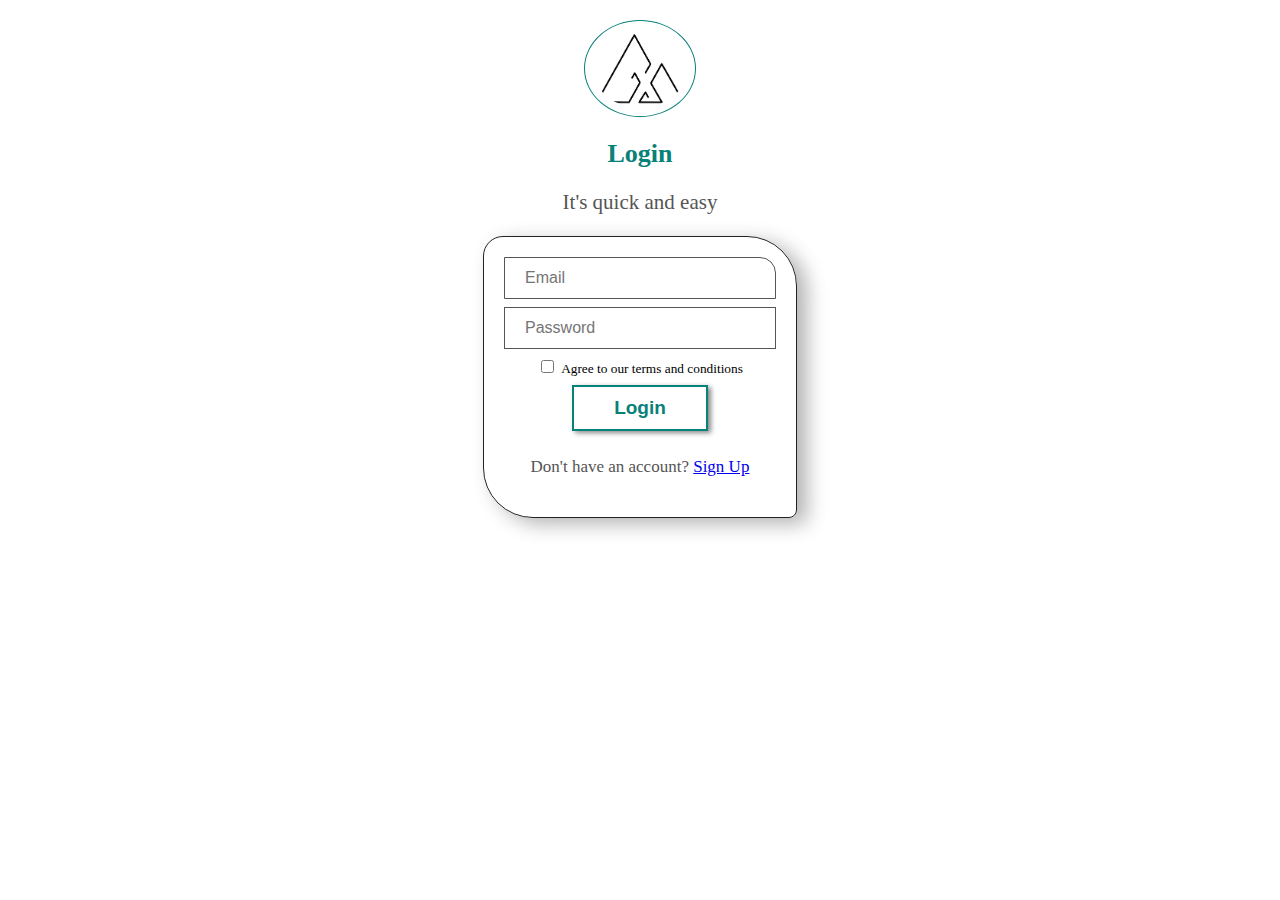
<file: login/login.html>
<!DOCTYPE html>
<html lang="en">
<head>
    <meta charset="UTF-8">
    <meta http-equiv="X-UA-Compatible" content="IE=edge">
    <meta name="viewport" content="width=device-width, initial-scale=1.0">
    <link rel="stylesheet" href="https://cdn.jsdelivr.net/npm/bootstrap@4.2.1/dist/css/bootstrap.min.css" integrity="sha384-GJzZqFGwb1QTTN6wy59ffF1BuGJpLSa9DkKMp0DgiMDm4iYMj70gZWKYbI706tWS" crossorigin="anonymous">
    <link rel="stylesheet" href="login.css">
    <title>Shoptee Sign Up</title>
</head>
<body>
    <main>
        <section>
            <div class="container">
                <img src="../img/logo.png" alt="">
                <h1>Login</h1>
                <p>It's quick and easy</p>
                <form action="">
                    <div id="message"></div>
                    <div class="inp-container inp-container1">
                        <input id="email" type="email" placeholder="Email">
                    </div>
                    <div class="inp-container">
                        <input id="password" type="password" placeholder="Password">
                    </div>
                    <div>
                        <input type="checkbox">
                        <small>Agree to our terms and conditions</small>
                    </div>
                    <button id="login">
                        <div>Login</div>
                        <div id="sb" class="spinner-border" role="status">
                            <span class="sr-only">Loading...</span>
                          </div>
                    </button><br>
                    <span>Don't have an account? <a href="../signUp/signup.html">Sign Up</a></span>
                </form>
            </div>
        </section>
    </main>

    <script src="login.js"></script>


    <script src="https://code.jquery.com/jquery-3.3.1.slim.min.js" integrity="sha384-q8i/X+965DzO0rT7abK41JStQIAqVgRVzpbzo5smXKp4YfRvH+8abtTE1Pi6jizo" crossorigin="anonymous"></script>
<script src="https://cdn.jsdelivr.net/npm/popper.js@1.14.6/dist/umd/popper.min.js" integrity="sha384-wHAiFfRlMFy6i5SRaxvfOCifBUQy1xHdJ/yoi7FRNXMRBu5WHdZYu1hA6ZOblgut" crossorigin="anonymous"></script>
<script src="https://cdn.jsdelivr.net/npm/bootstrap@4.2.1/dist/js/bootstrap.min.js" integrity="sha384-B0UglyR+jN6CkvvICOB2joaf5I4l3gm9GU6Hc1og6Ls7i6U/mkkaduKaBhlAXv9k" crossorigin="anonymous"></script>
</body>
</html>
</file>
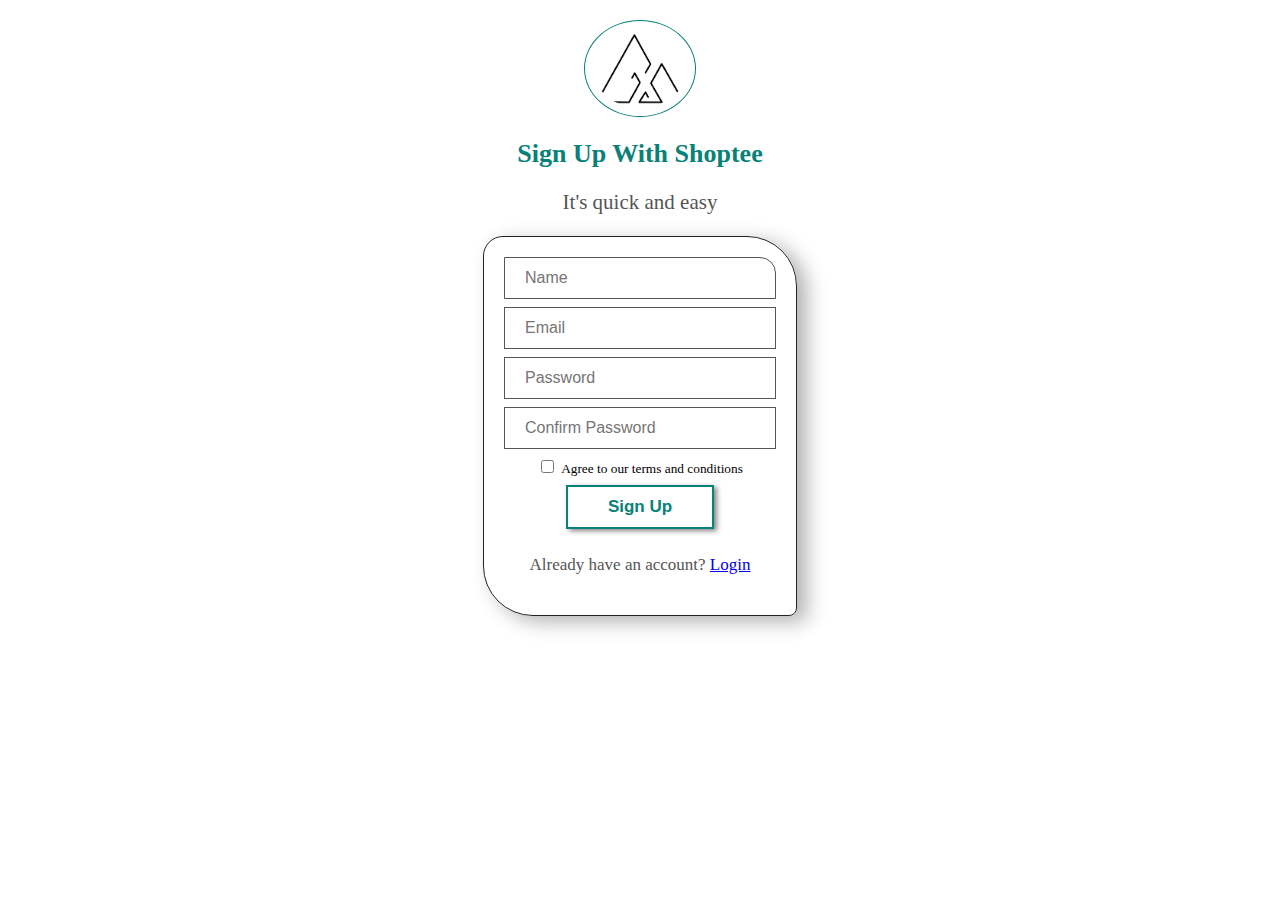
<file: signUp/signup.html>
<!DOCTYPE html>
<html lang="en">
<head>
    <meta charset="UTF-8">
    <meta http-equiv="X-UA-Compatible" content="IE=edge">
    <meta name="viewport" content="width=device-width, initial-scale=1.0">
    <link rel="stylesheet" href="https://cdn.jsdelivr.net/npm/bootstrap@4.2.1/dist/css/bootstrap.min.css" integrity="sha384-GJzZqFGwb1QTTN6wy59ffF1BuGJpLSa9DkKMp0DgiMDm4iYMj70gZWKYbI706tWS" crossorigin="anonymous">
    <link rel="stylesheet" href="signup.css">
    <title>Shoptee Sign Up</title>
</head>
<body>
    <main>
        <section>
            <div class="container">
                <img src="../img/logo.png" alt="">
                <h1>Sign Up With Shoptee</h1>
                <p>It's quick and easy</p>
                <form action="">
                    <div id="message"></div>
                    <div class="inp-container inp-container1">
                        <input id="name" type="text" placeholder="Name">
                    </div>
                    <div class="inp-container">
                        <input id="email" type="email" placeholder="Email">
                    </div>
                    <div class="inp-container">
                        <input id="password" type="password" placeholder="Password">
                    </div>
                    <div class="inp-container">
                        <input id="confirmPassword" type="password" placeholder="Confirm Password">
                    </div>
                    <div>
                        <input type="checkbox">
                        <small>Agree to our terms and conditions</small>
                    </div>
                    <button id="sign_up">
                        <div>Sign Up</div>
                        <div id="sb" class="spinner-border" role="status">
                            <span class="sr-only">Loading...</span>
                          </div>
                    </button><br>
                    <span>Already have an account? <a href="../login/login.html">Login</a></span>
                </form>
            </div>
        </section>
    </main>

    <script src="signup.js"></script>


    <script src="https://code.jquery.com/jquery-3.3.1.slim.min.js" integrity="sha384-q8i/X+965DzO0rT7abK41JStQIAqVgRVzpbzo5smXKp4YfRvH+8abtTE1Pi6jizo" crossorigin="anonymous"></script>
<script src="https://cdn.jsdelivr.net/npm/popper.js@1.14.6/dist/umd/popper.min.js" integrity="sha384-wHAiFfRlMFy6i5SRaxvfOCifBUQy1xHdJ/yoi7FRNXMRBu5WHdZYu1hA6ZOblgut" crossorigin="anonymous"></script>
<script src="https://cdn.jsdelivr.net/npm/bootstrap@4.2.1/dist/js/bootstrap.min.js" integrity="sha384-B0UglyR+jN6CkvvICOB2joaf5I4l3gm9GU6Hc1og6Ls7i6U/mkkaduKaBhlAXv9k" crossorigin="anonymous"></script>
</body>
</html>
</file>
<file: history/history.css>
main{
    display: flex;
}
.nav_input{
    padding: 0;
    border: 1px solid lightgrey;
    width: fit-content;
    height: fit-content;
    border-radius: 0 8px 8px 0;
}
.nav_input input{
    border: none;
    padding: 9px 0 9px 10px;
    font-size: 16px;
    font-weight: 600;
    caret-color: #088178;
    color: #088178;
    outline: none;
    width: 300px;
}
.nav_input button{
    background: #088178;
    color: #fff;
    border-radius: 0 8px 8px 0;
    border: 4px solid #088178;
    padding: 10px;
    font-size: 16px;
}
.side_nav{
    width: 20%;
    height: 100vh;
    background-color: #088178;
    position: sticky;
    top: 0;
}
.second_section{
    width: 80%;
}
.nav-logo{
    display: flex;
    padding: 8px 10px;
    align-items: center;
    border-bottom: 1px solid black;
}
.nav-logo img{
    width: 50px;
    height: 40px;
}
.nav-logo h1{
    margin-bottom: 5px;
    margin-right: 15px;
    color: red;
}
.nav{
    background-color: #111;
}
.nav .navv-item{
    list-style: none;
    padding: 19px 0 19px 50px;
}
.nav #hist.active{
    background-color: #45ccc3;
}
.nav .navv-item.active a,
.nav .navv-item.active i{
    color: #fff;
}
.nav .navv-item a{
    margin-left: 10px;
    color: #088178;
    font-size: 18px;
    font-weight: 600;
    text-decoration: none;
    transition: all 0.3s;
}
.nav .navv-item i{
    color: #088178;
}
.nav .navv-item:hover{
    background-color: #088178;
    border-radius: 0 20px 20px 0;
    color: #fff;
}
.nav .navv-item:hover a,
.nav .navv-item:hover i{
    color: #fff;
}
nav{
    display: flex;
    justify-content: space-between;
    padding: 10px 7px;
    box-shadow: 0 20px 20px rgba(0,0,0,0.4);
    background-color: #fff;
    position: sticky;
    top: 0;
}
.icon-container{
    display: flex;
    align-items: center;
}
.icon{
    margin: 0 10px 0 0;
    border-right: 3px solid lightgrey;
    padding-right: 20px;
}
.avater-div{
    display: flex;
}
.avater{
    width: 30px;
    height: 30px;
    border-radius: 20px;
    background-color: #999;
    border: 1px solid #444;
    margin-right: 20px;
}
</file>
<file: login/login.css>
.container{
    width: fit-content;
    margin-left: auto;
    margin-right: auto;
    margin-top: 20px;
    text-align: center;
}
.container img{
    width: 30%;
    border: 1px solid #088178;
    border-radius: 50%;
    padding: 8px;
}
.container h1{
    color: #088178;
    font-size: 26px;
}
.container p{
    color: #555;
    font-size: 21px;
    font-weight: 500;
}
#message{
    text-align: center;
}
#message p{
    color: #fff;
    padding: 8px 12px;
    border-radius: 9px;
    box-shadow: 5px 4px 8px rgba(0,0,0,0.3);
}
.container span{
    margin-top: 12px;
    color: #555;
    font-size: 17px;
    font-weight: 500;
}

form{
    border: 1px solid #222;
    box-shadow: 10px 6px 20px rgba(0,0,0,0.3);
    padding: 20px 20px 40px 20px;
    border-radius: 20px 50px 8px 50px;
}
.inp-container input{
    font-size: 16px;
    color: #088178;
    caret-color: #088178;
    border: none;
    outline: none;
    width: 230px;
}
.inp-container1{
    border-radius: 0 16px 0 0;
}
.inp-container{
    margin-left: auto;
    margin-right: auto;
    margin-bottom: 8px;
    padding: 10px 18px;
    width: fit-content;
    border: 1px solid #555;
}
button{
    display: flex;
    justify-content: space-between;
    margin: 8px auto 8px auto;
    outline: none !important;
    padding: 10px 40px;
    font-size: 19px;
    font-weight: 700;
    color: #088178;
    border: 2px solid #088178;
    background: transparent;
    box-shadow: 3px 2px 5px #888;
    position: relative;
    z-index: 1;
    transition: 0.9s;
}
#sb{
    width: 25px;
    height: 25px;
    margin-left: 10px;
    display: none;
}
button:hover{
    color: #fff;
}
button::before{
    content: "";
    position: absolute;
    height: 100%;
    width: 0%;
    left: 0;
    background: #088178;
    top: 0;
    transition: 0.9s;
    z-index: -1;
}
button:hover::before{
    width: 100%;
}
</file>
<file: signUp/signup.css>
.container{
    width: fit-content;
    margin-left: auto;
    margin-right: auto;
    margin-top: 20px;
    text-align: center;
}
.container img{
    width: 30%;
    border: 1px solid #088178;
    border-radius: 50%;
    padding: 8px;
}
.container h1{
    color: #088178;
    font-size: 26px;
}
.container p{
    color: #555;
    font-size: 21px;
    font-weight: 500;
}
#message{
    text-align: center;
}
#message p{
    color: #fff;
    padding: 8px 12px;
    border-radius: 9px;
    box-shadow: 5px 4px 8px rgba(0,0,0,0.3);
}
.container span{
    margin-top: 12px;
    color: #555;
    font-size: 17px;
    font-weight: 500;
}

form{
    border: 1px solid #222;
    box-shadow: 10px 6px 20px rgba(0,0,0,0.3);
    padding: 20px 20px 40px 20px;
    border-radius: 20px 50px 8px 50px;
}
.inp-container input{
    font-size: 16px;
    color: #088178;
    caret-color: #088178;
    border: none;
    outline: none;
    width: 230px;
}
.inp-container1{
    border-radius: 0 16px 0 0;
}
.inp-container{
    margin-left: auto;
    margin-right: auto;
    margin-bottom: 8px;
    padding: 10px 18px;
    width: fit-content;
    border: 1px solid #555;
}
button{
    display: flex;
    justify-content: space-between;
    margin: 8px auto 8px auto;
    outline: none !important;
    padding: 10px 40px;
    font-size: 17px;
    font-weight: 600;
    color: #088178;
    border: 2px solid #088178;
    background: transparent;
    box-shadow: 3px 2px 5px #888;
    position: relative;
    z-index: 1;
    transition: 0.9s;
}
#sb{
    width: 25px;
    height: 25px;
    margin-left: 10px;
    display: none;
}
button:hover{
    color: #fff;
}
button::before{
    content: "";
    position: absolute;
    height: 100%;
    width: 0%;
    left: 0;
    background: #088178;
    top: 0;
    transition: 0.9s;
    z-index: -1;
}
button:hover::before{
    width: 100%;
}
</file>
